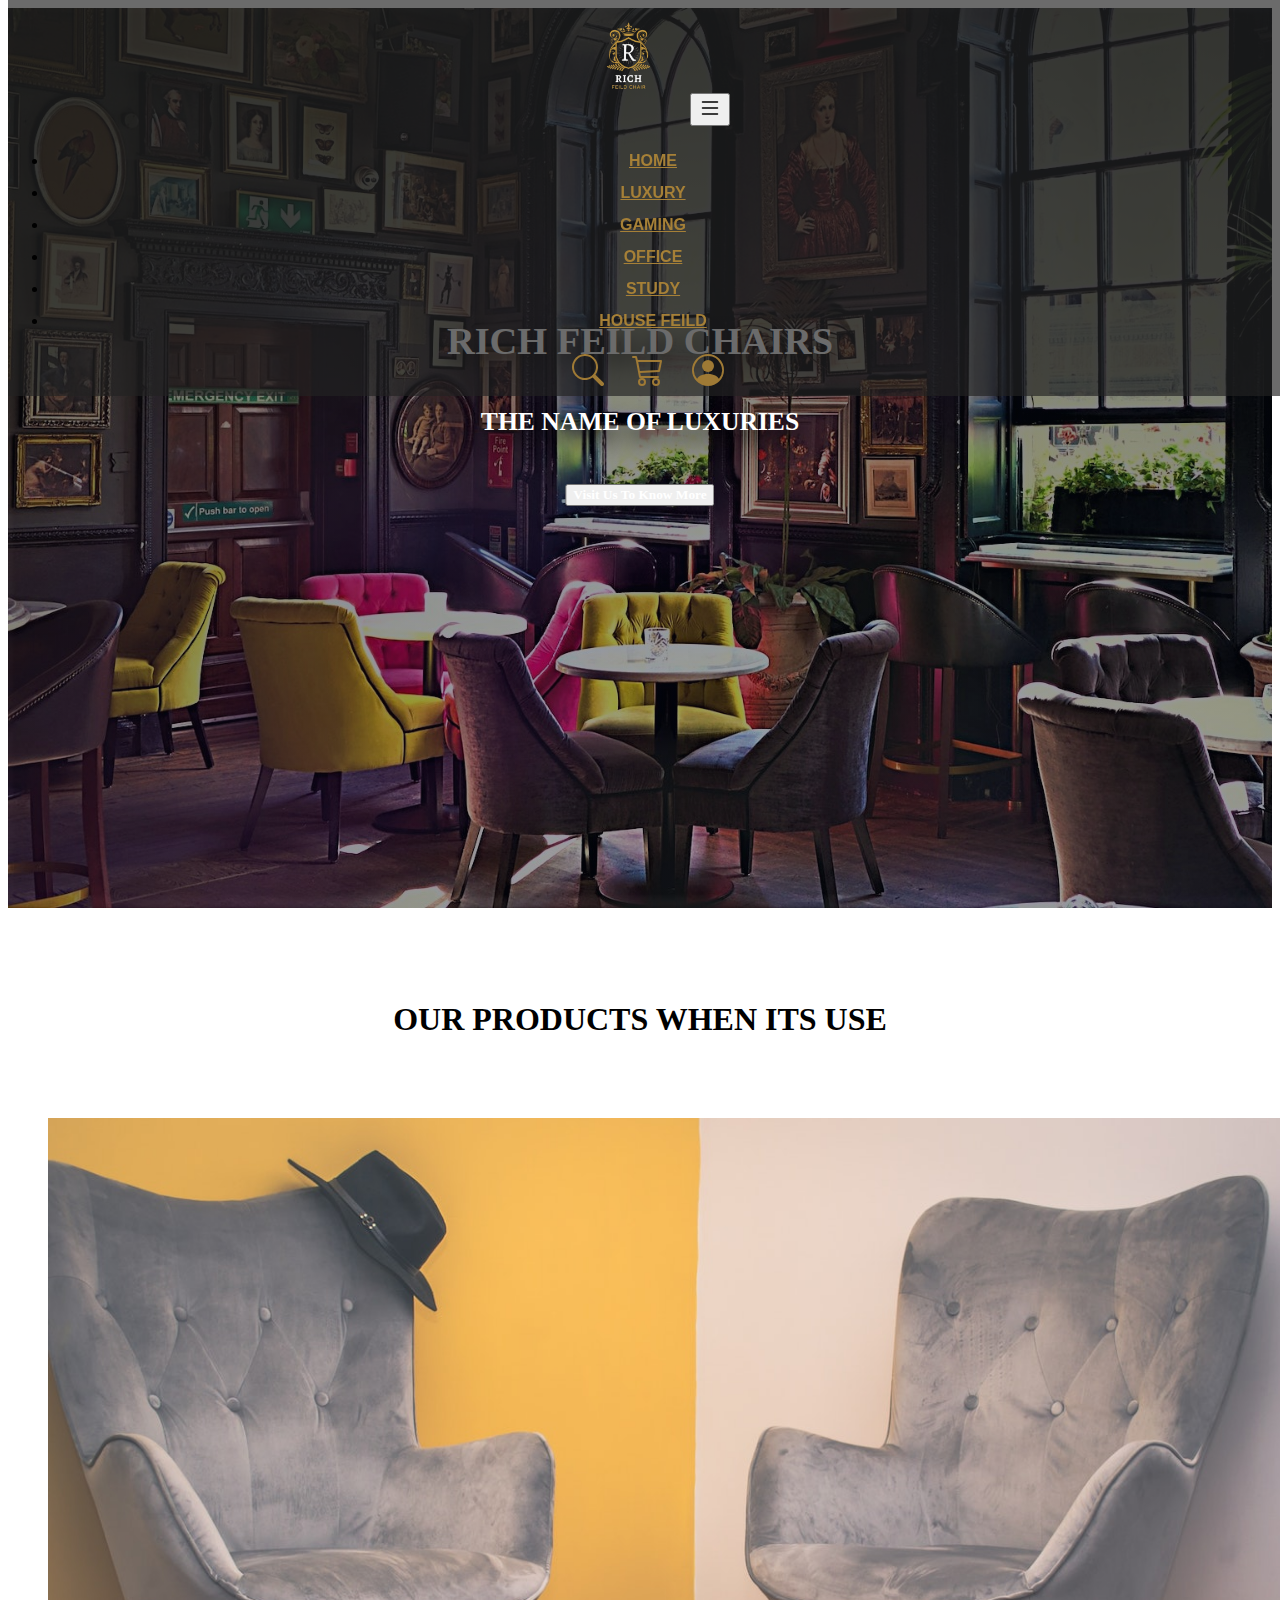
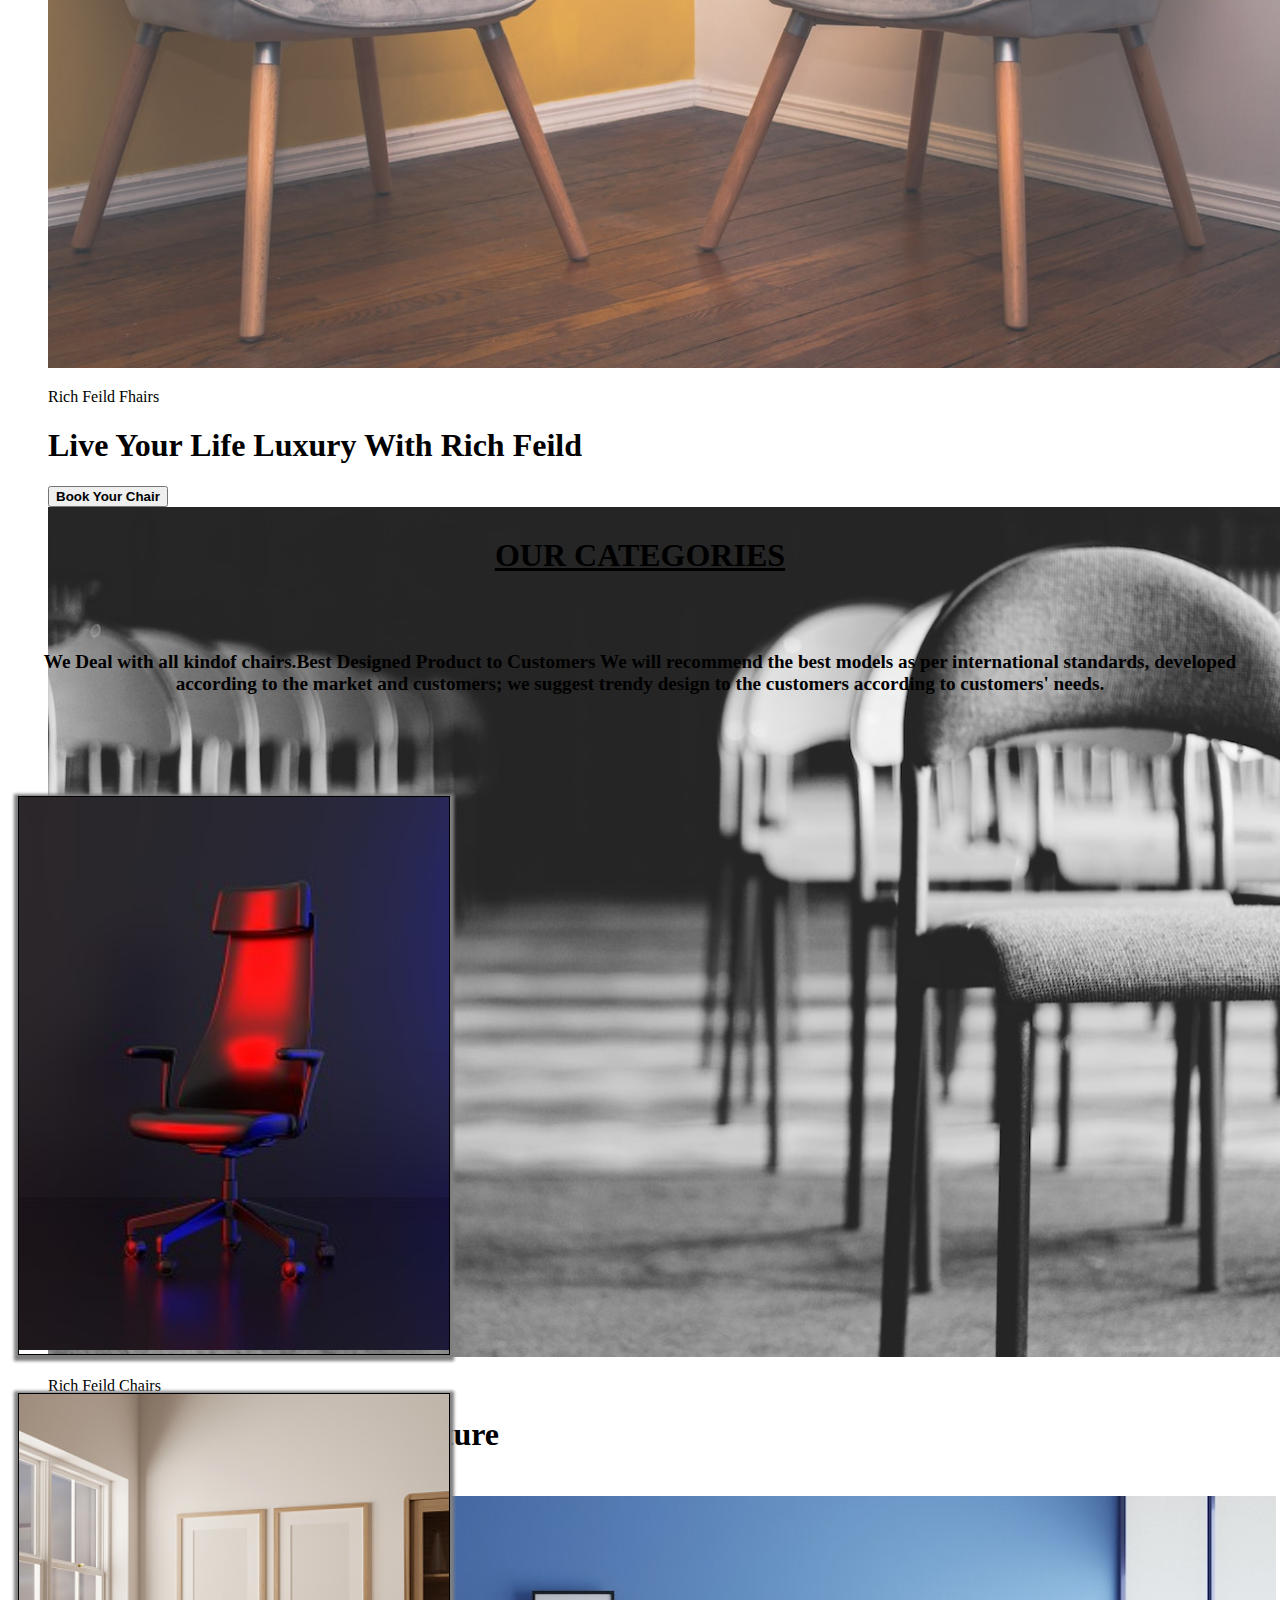
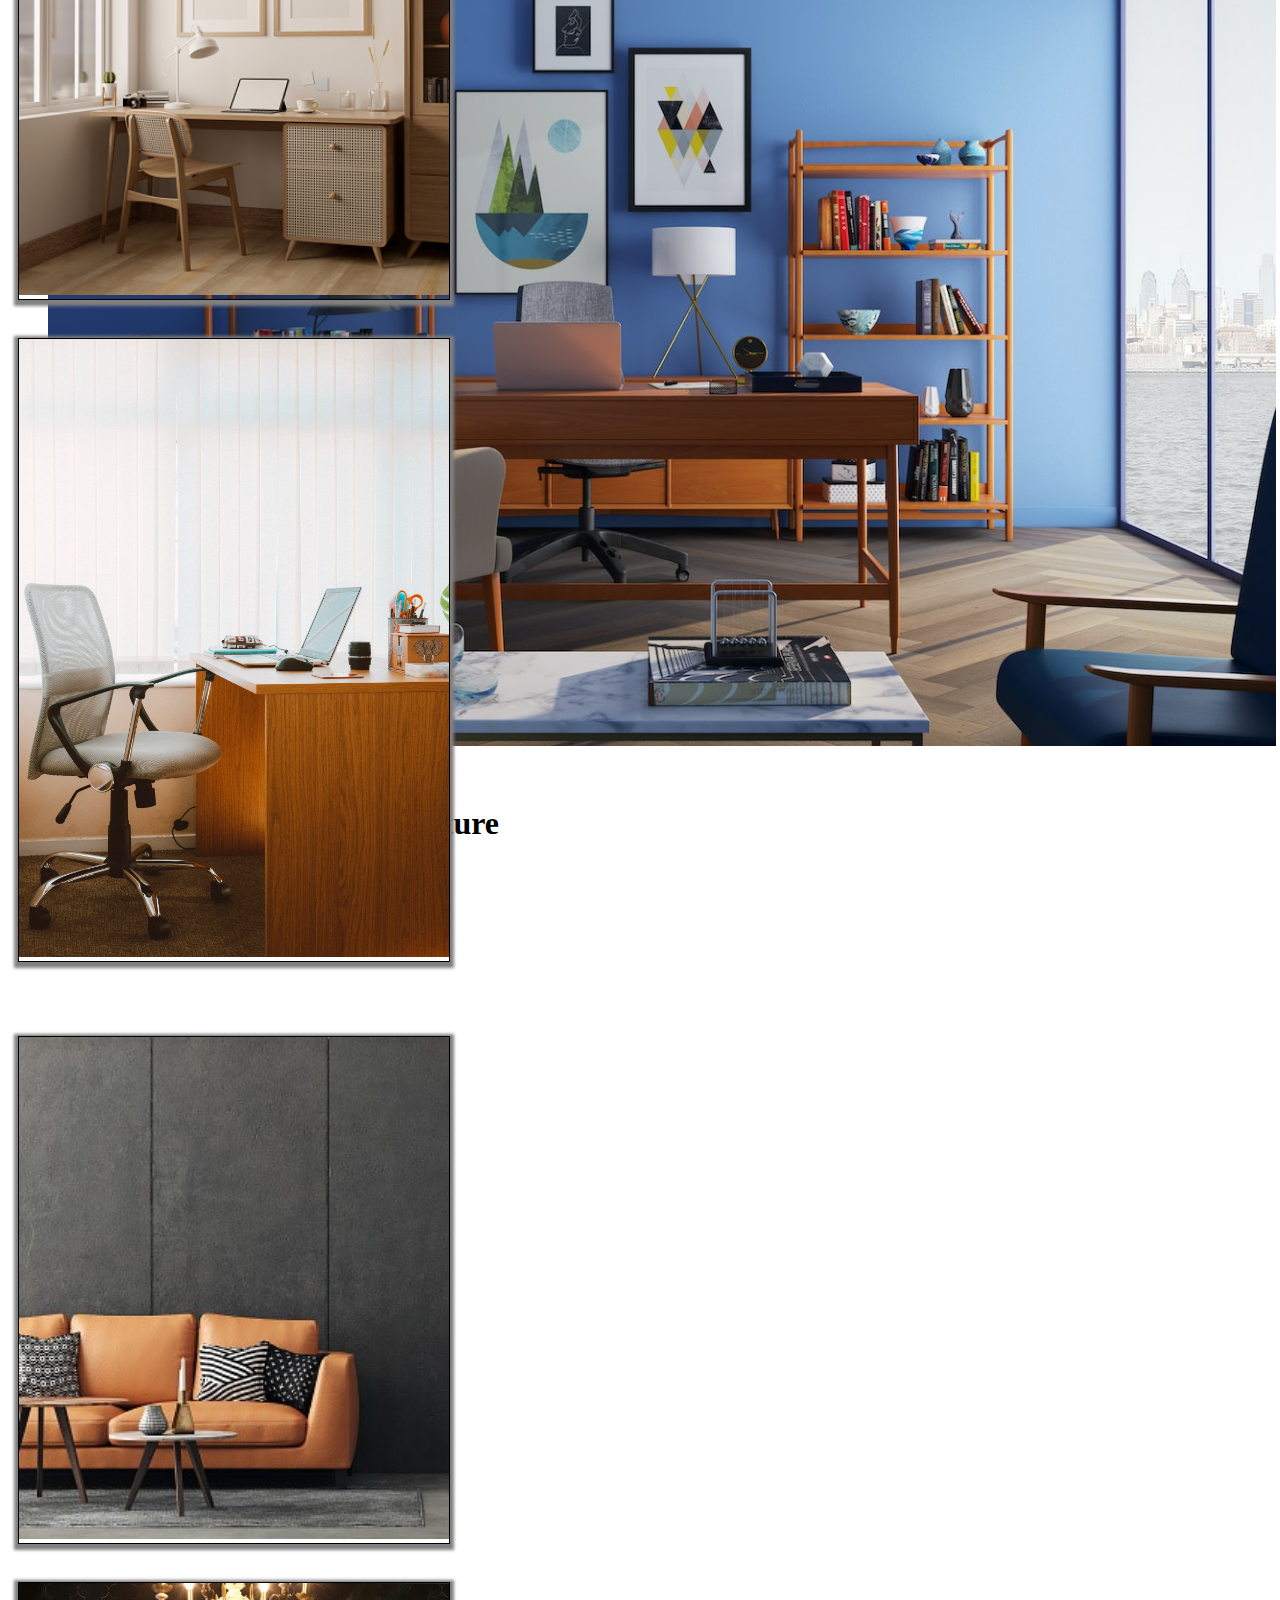
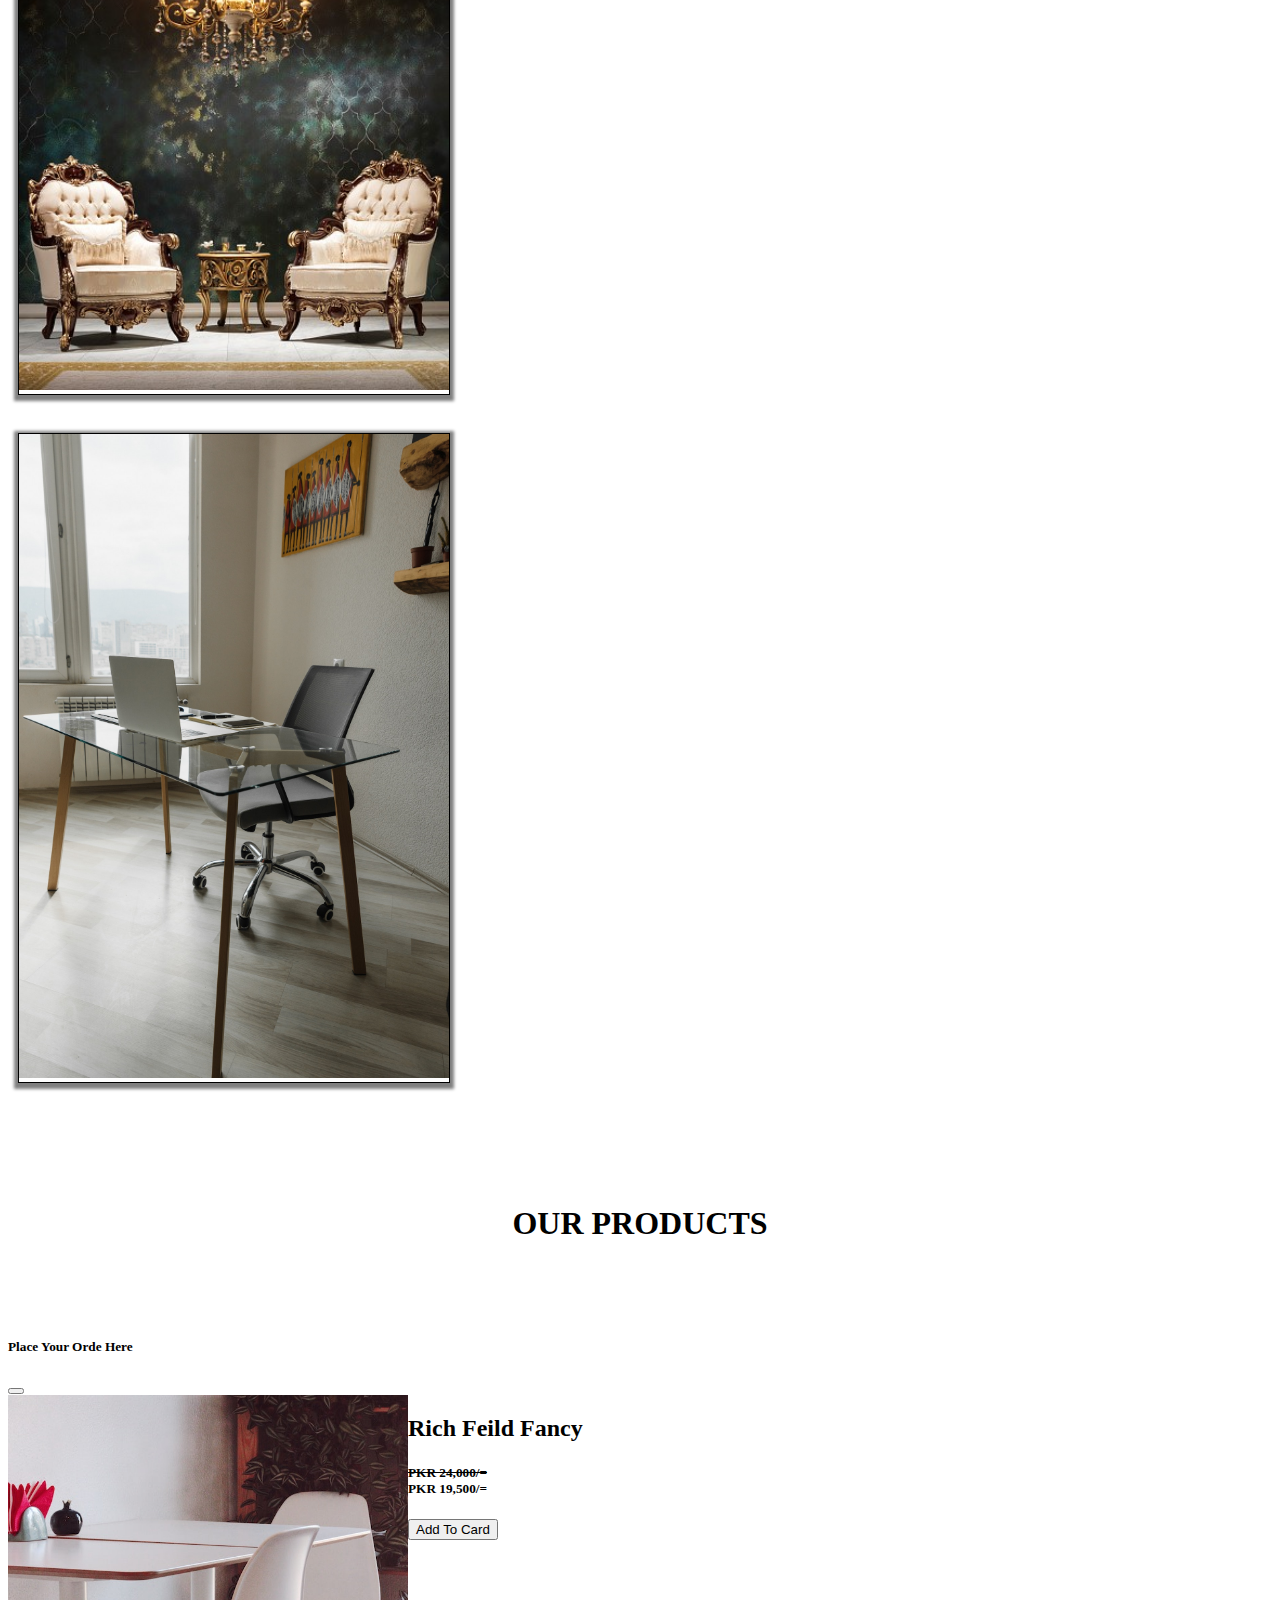
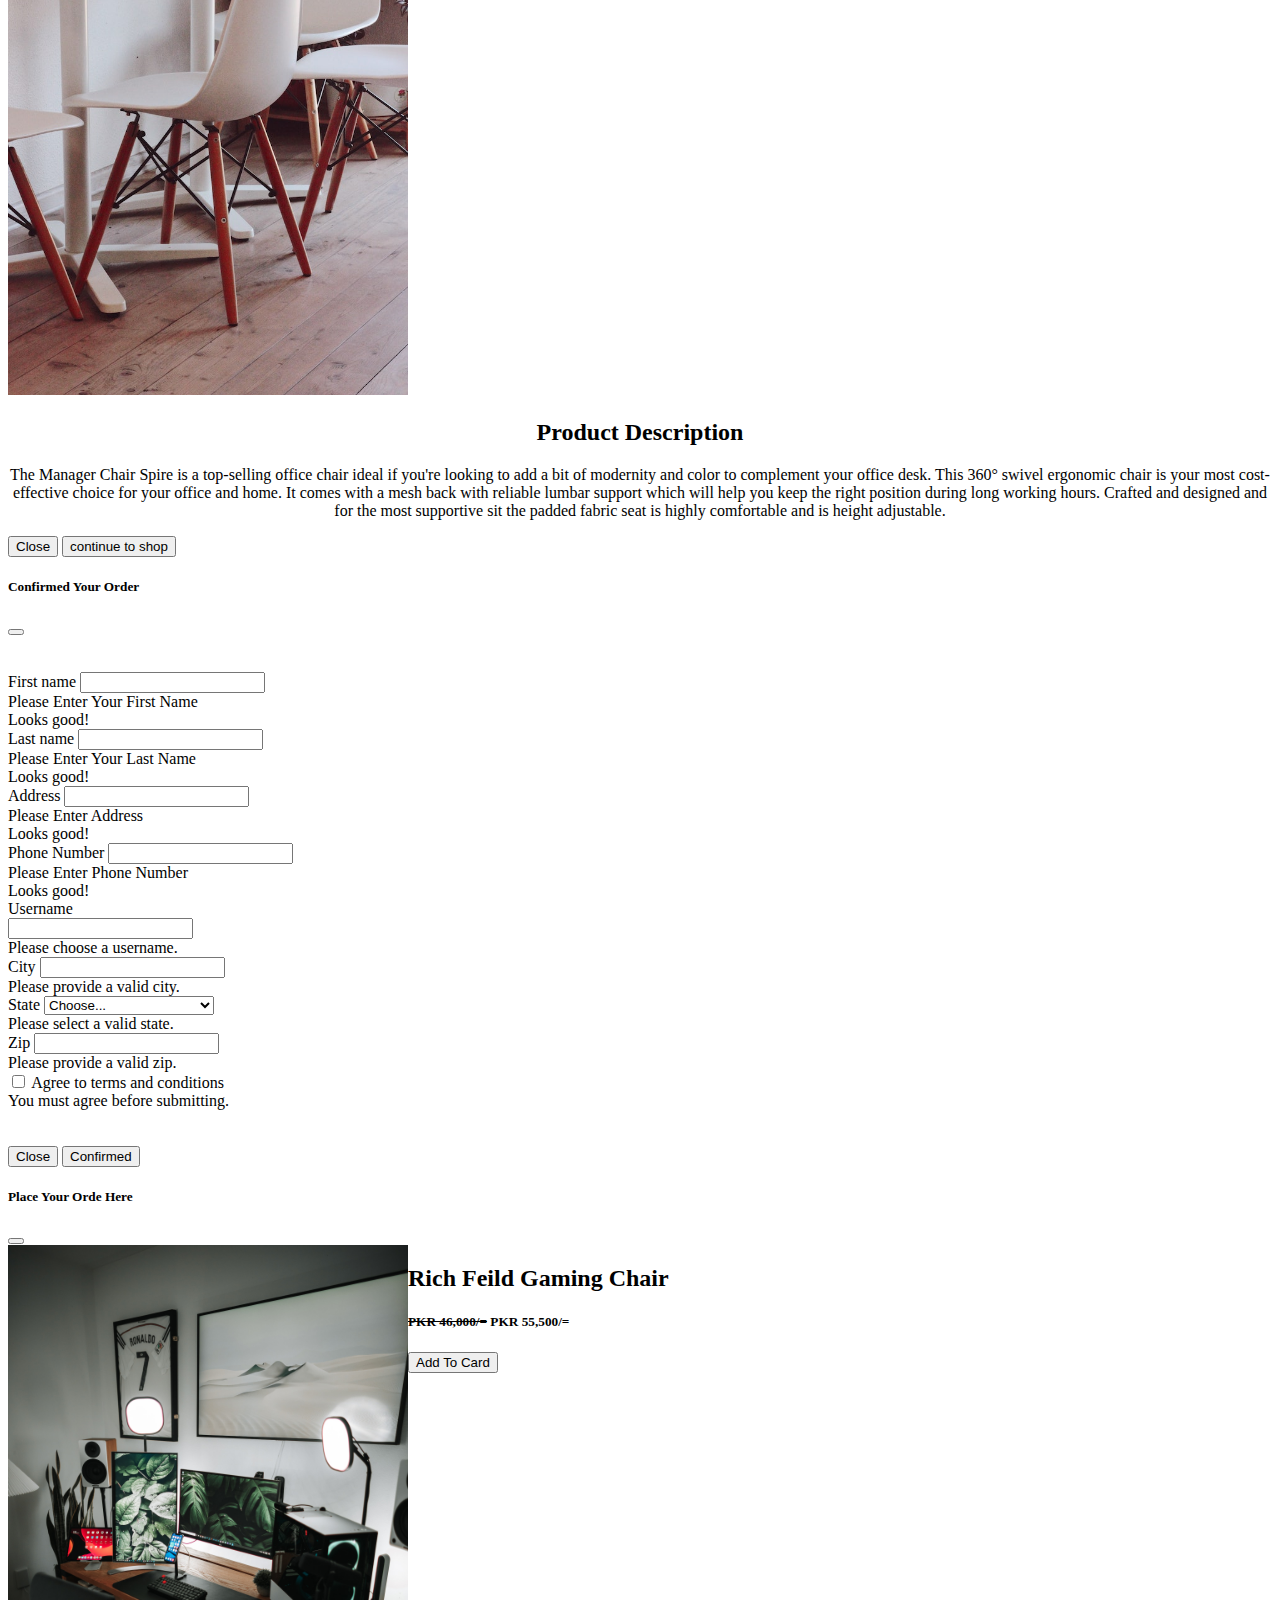
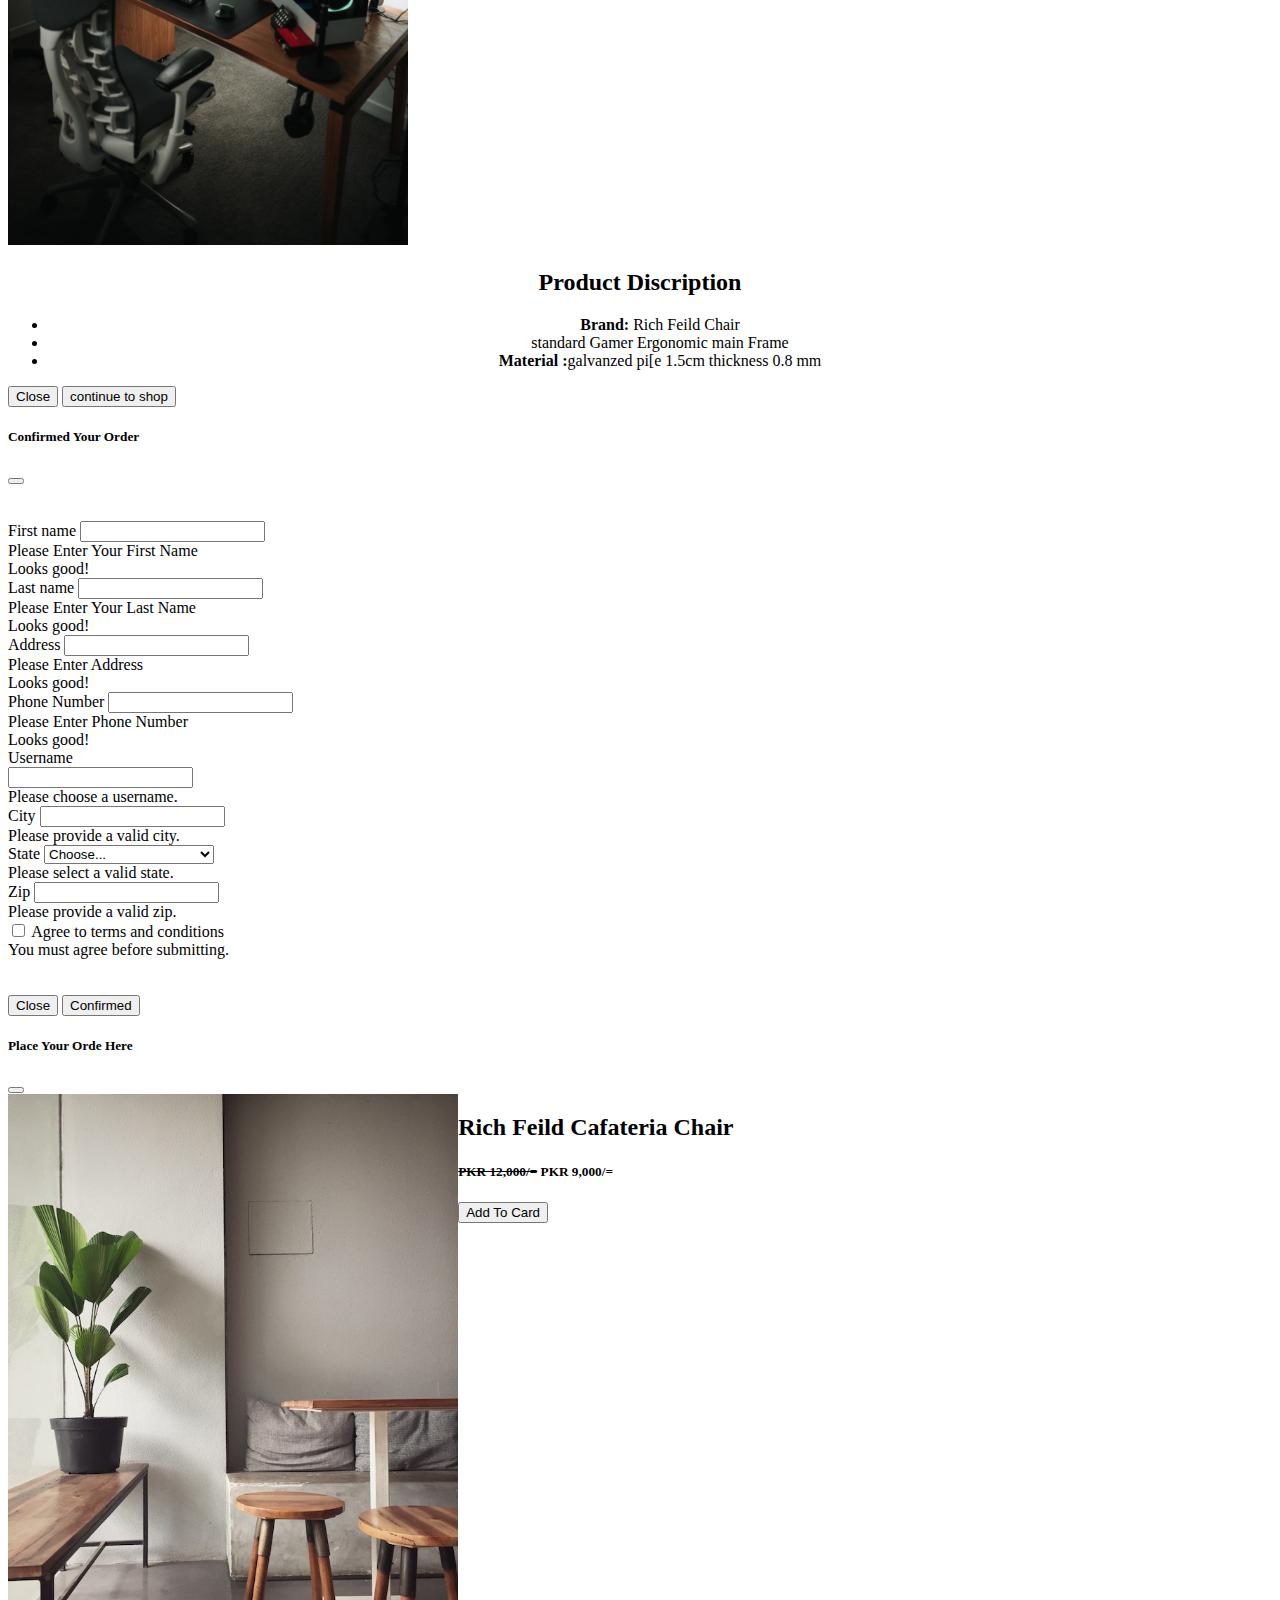
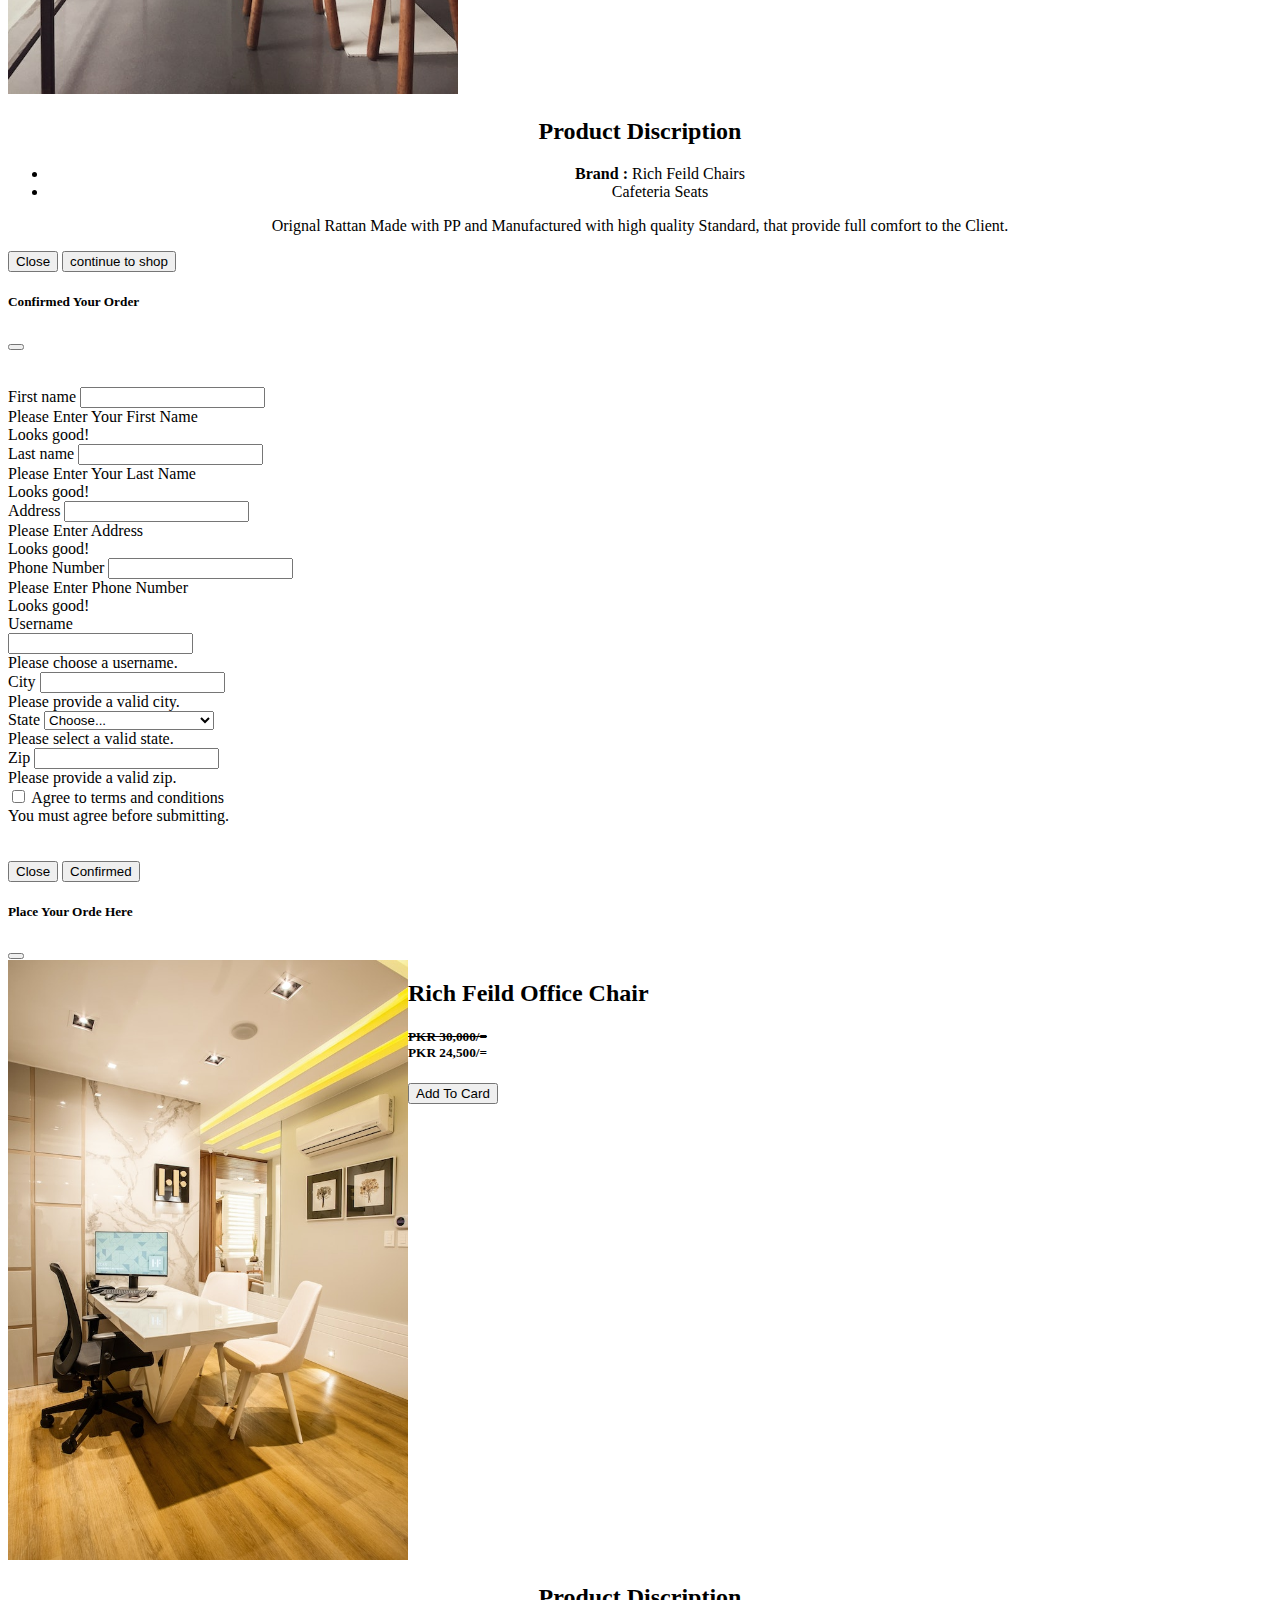
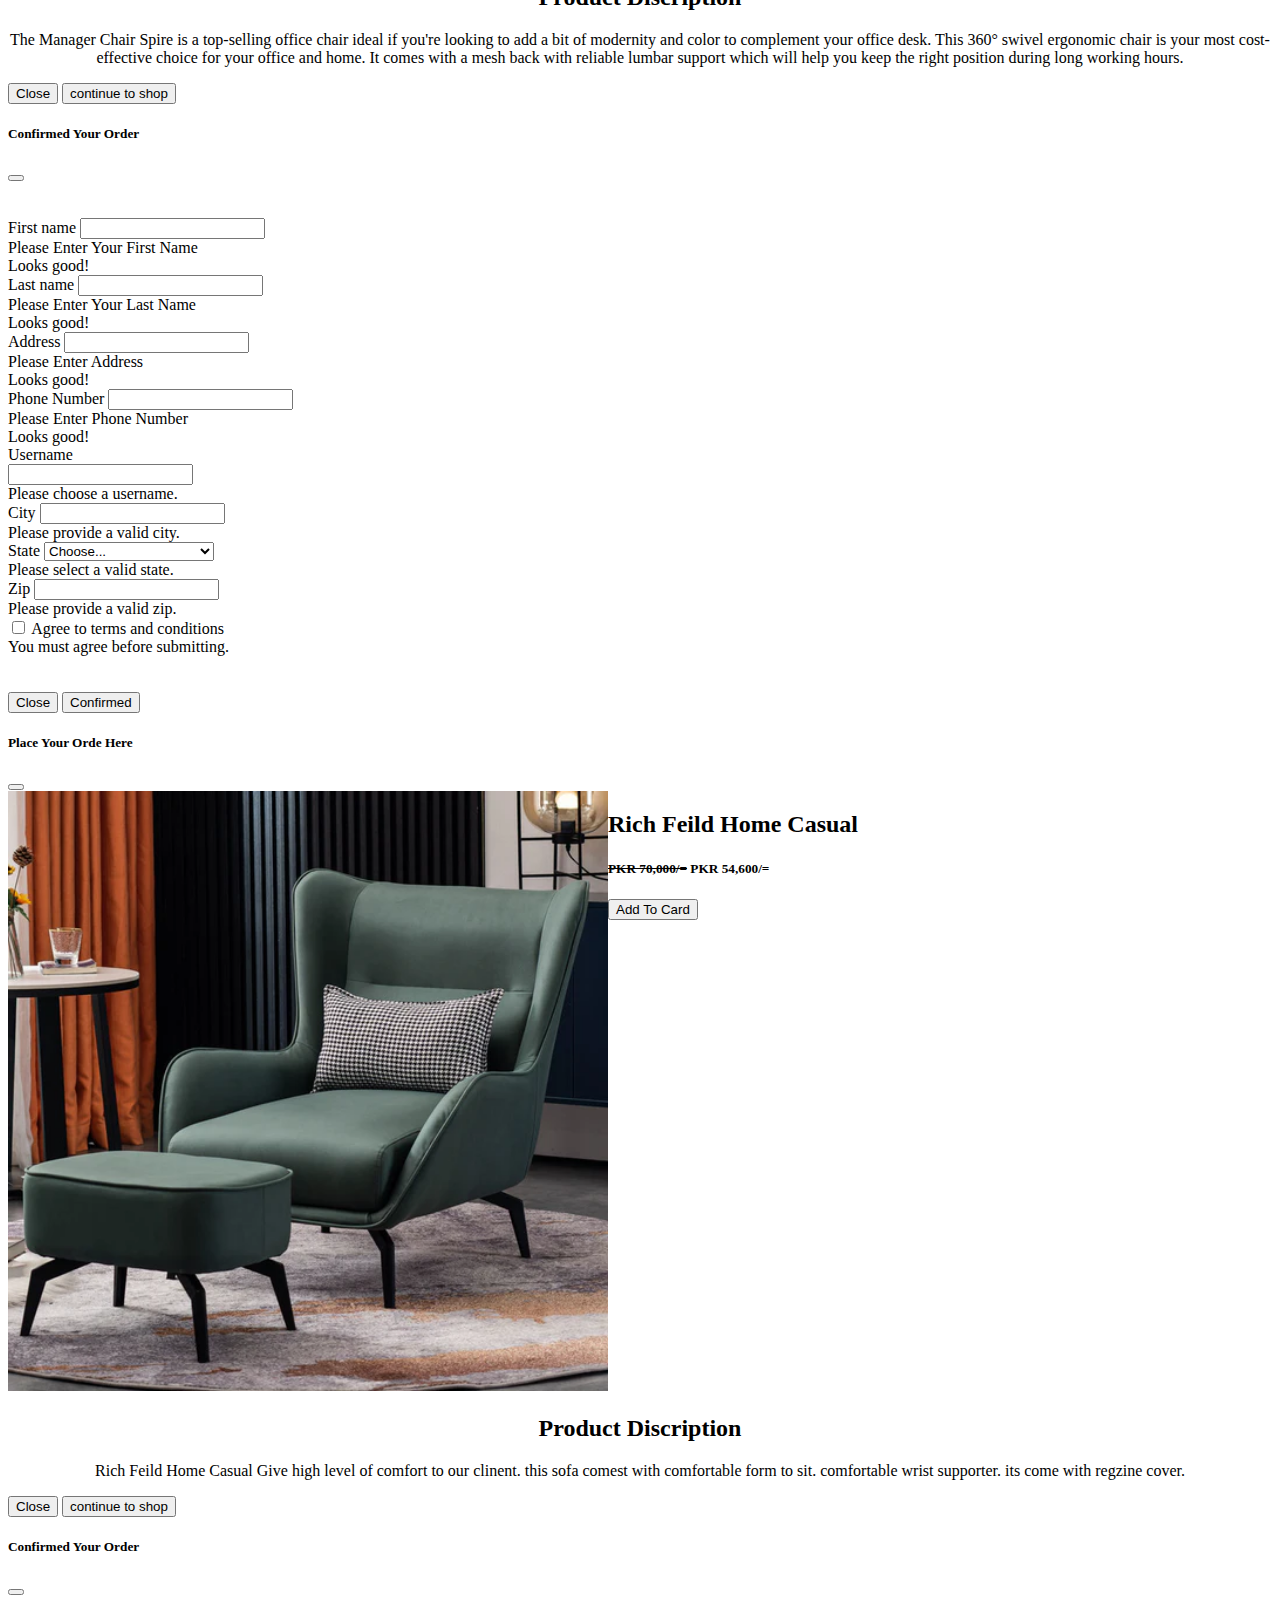
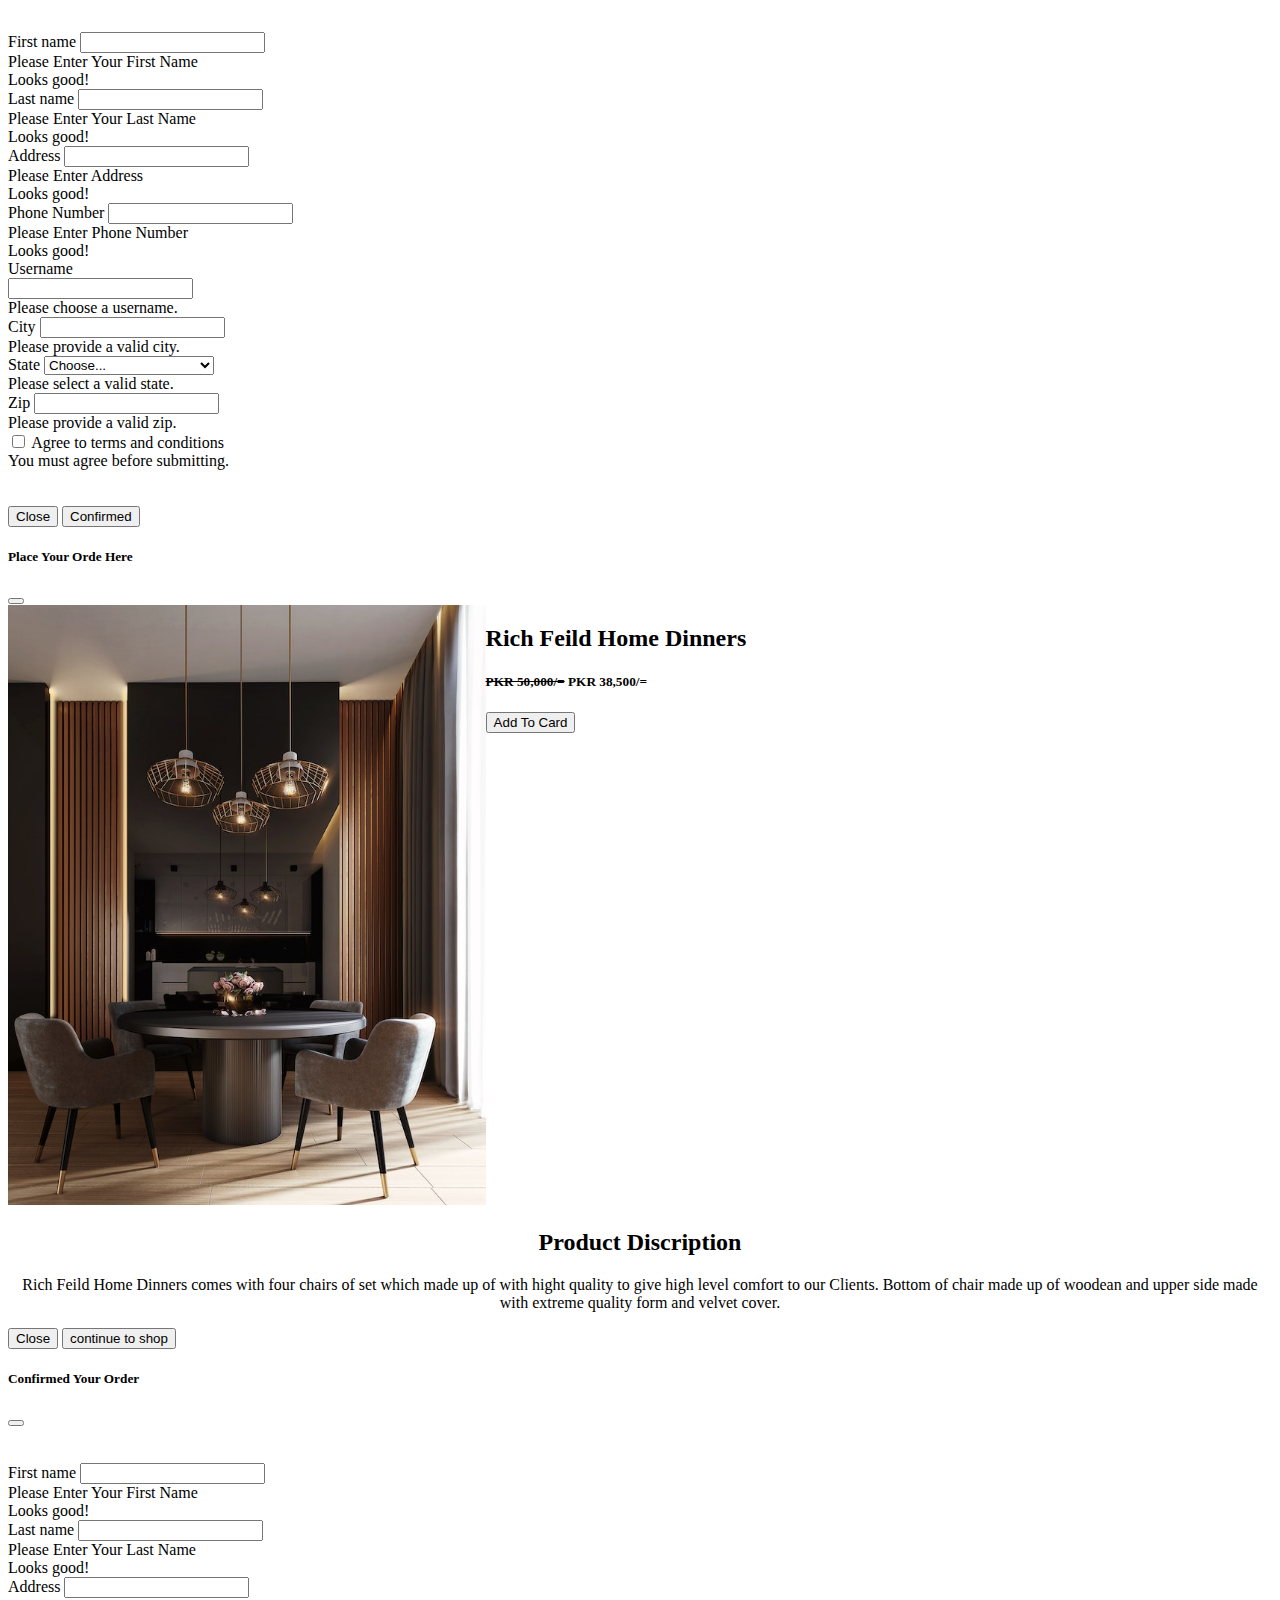
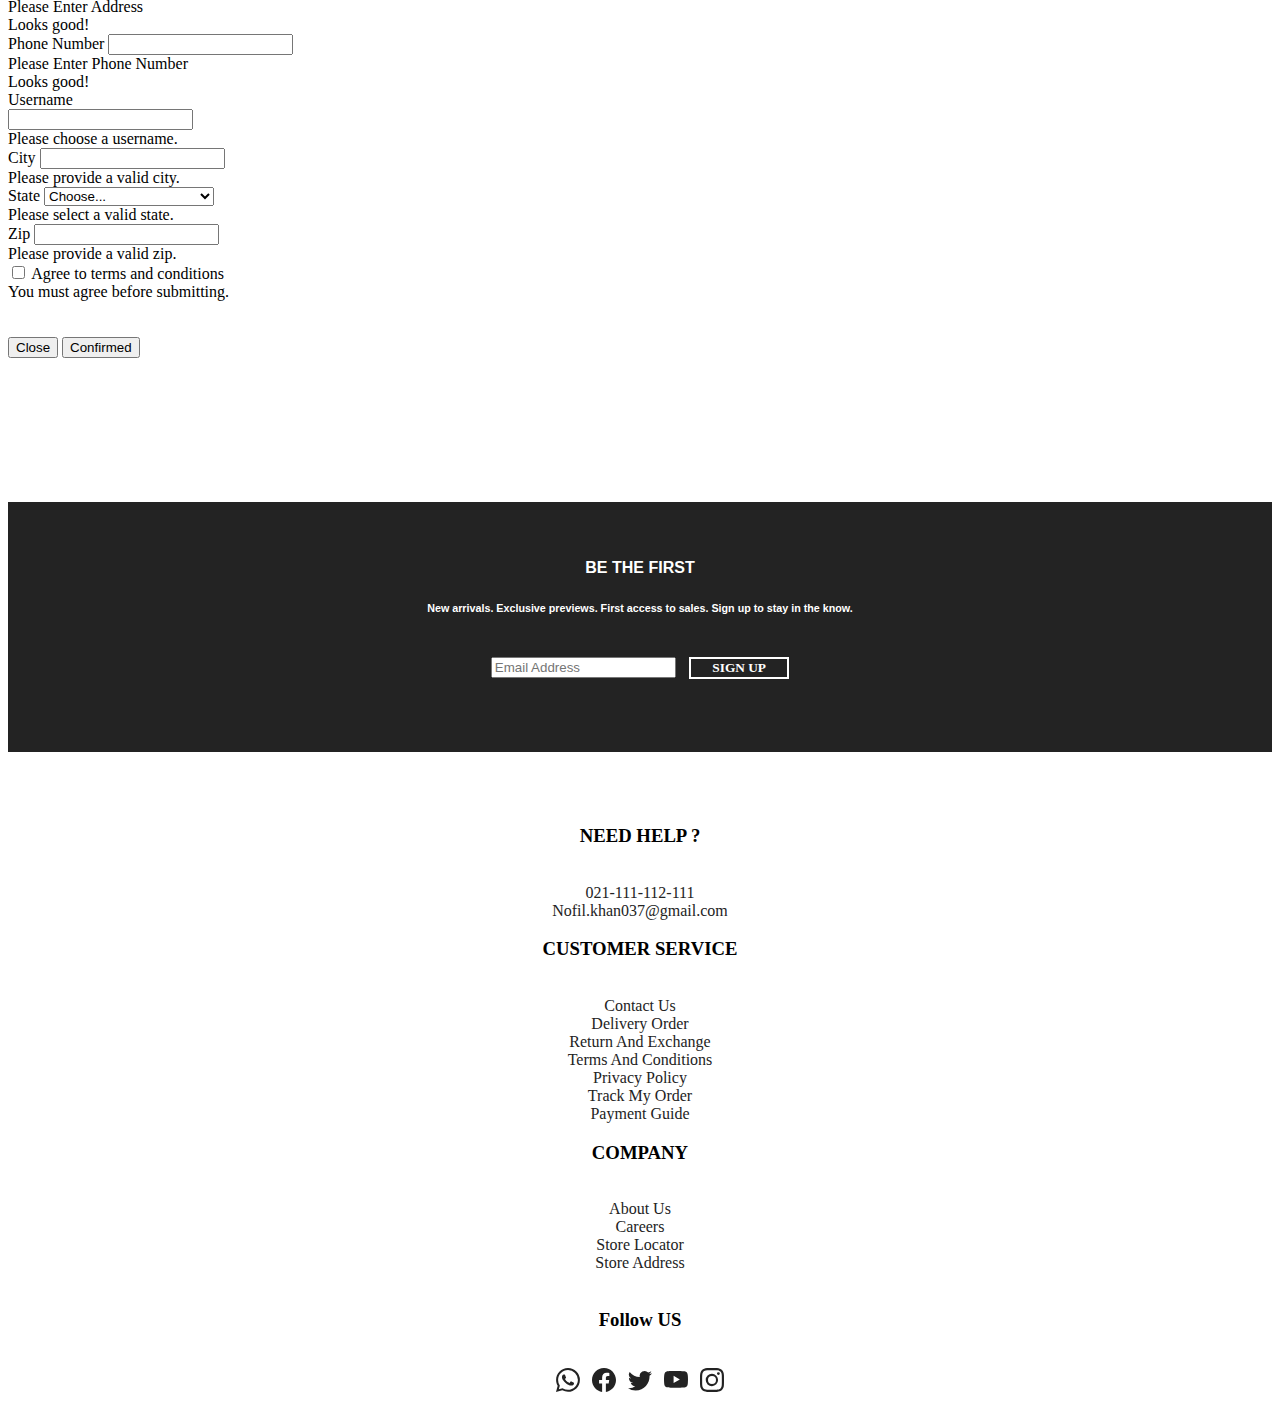
<file: index.html>
<!DOCTYPE html>
<html lang="en">

<head>
  <meta charset="UTF-8" />
  <meta http-equiv="X-UA-Compatible" content="IE=edge" />
  <meta name="viewport" content="width=device-width, initial-scale=1.0" />
  <link rel="stylesheet" href="./stylesheet.css" />
  <!-- BOOTSTRAP FONT  -->
  <!-- <link rel="stylesheet" href="https://cdn.jsdelivr.net/npm/bootstrap@5.0.2/dist/css/bootstrap.rtl.min.css" integrity="sha384-gXt9imSW0VcJVHezoNQsP+TNrjYXoGcrqBZJpry9zJt8PCQjobwmhMGaDHTASo9N" crossorigin="anonymous"> -->
  <link href="https://cdn.jsdelivr.net/npm/bootstrap@5.3.0-alpha1/dist/css/bootstrap.min.css" rel="stylesheet"
    integrity="sha384-GLhlTQ8iRABdZLl6O3oVMWSktQOp6b7In1Zl3/Jr59b6EGGoI1aFkw7cmDA6j6gD" crossorigin="anonymous" />
  <script src="https://cdn.jsdelivr.net/npm/bootstrap@5.3.0-alpha1/dist/js/bootstrap.bundle.min.js"
    integrity="sha384-w76AqPfDkMBDXo30jS1Sgez6pr3x5MlQ1ZAGC+nuZB+EYdgRZgiwxhTBTkF7CXvN"
    crossorigin="anonymous"></script>
  <title>Rich Feild Chair</title>
  <link rel="website icon" type="jpeg" href="./images/logo with background(1).jpeg">

  <!-- OWL links -->

  <link rel="stylesheet" href="https://cdnjs.cloudflare.com/ajax/libs/OwlCarousel2/2.3.4/assets/owl.carousel.css"
    integrity="sha512-UTNP5BXLIptsaj5WdKFrkFov94lDx+eBvbKyoe1YAfjeRPC+gT5kyZ10kOHCfNZqEui1sxmqvodNUx3KbuYI/A=="
    crossorigin="anonymous" referrerpolicy="no-referrer" />
  <link rel="stylesheet" href="https://cdnjs.cloudflare.com/ajax/libs/OwlCarousel2/2.3.4/assets/owl.theme.default.css"
    integrity="sha512-OTcub78R3msOCtY3Tc6FzeDJ8N9qvQn1Ph49ou13xgA9VsH9+LRxoFU6EqLhW4+PKRfU+/HReXmSZXHEkpYoOA=="
    crossorigin="anonymous" referrerpolicy="no-referrer" />
</head>

<body>
  <header class="header ">
    <br /><br /><br /><br /><br /><br />
    <br /><br /><br /><br /><br /><br />
    <h1 style="font-size: 3vw;">RICH FEILD CHAIRS</h1>
    <h3 style="font-size: 2vw;">THE NAME OF LUXURIES</h3>
    <a href="./AboutUs.html"><button class="btn btn-outline-light hero-btn"><strong> Visit Us To Know
          More</strong></button></a>
  </header>

  <nav class="navbar navbar-expand-lg my-navbar fixed-top" id="navbar">
    <div class="container">
      <span class="logo"> <img class="nav-brand" height="120px" src="./images/logo2.png" alt="ss" /></span>

      <button class="navbar-toggler" type="button" data-bs-toggle="collapse" data-bs-target="#navbarSupportedContent"
        aria-controls="navbarSupportedContent" aria-expanded="false" aria-label="Toggle navigation">
        <span class="navbar-toggler-icon"><svg xmlns="http://www.w3.org/2000/svg" width="24" height="24"
            fill="currentColor" class="bi bi-list" viewBox="0 0 16 16">
            <path fill-rule="evenodd"
              d="M2.5 12a.5.5 0 0 1 .5-.5h10a.5.5 0 0 1 0 1H3a.5.5 0 0 1-.5-.5zm0-4a.5.5 0 0 1 .5-.5h10a.5.5 0 0 1 0 1H3a.5.5 0 0 1-.5-.5zm0-4a.5.5 0 0 1 .5-.5h10a.5.5 0 0 1 0 1H3a.5.5 0 0 1-.5-.5z" />
          </svg></span>
      </button>
      <div class="collapse navbar-collapse " id="navbarSupportedContent">
        <ul class="navbar-nav mx-auto mb-2 mb-lg-0  navbar-ul">
          <li class="nav-item">
            <a class="nav-link" href="./index.html">HOME</a>
          </li>
          <li class="nav-item">
            <a class="nav-link" href="./huzaifa.html">LUXURY</a>
          </li>
          <li class="nav-item">
            <a class="nav-link" href="./Gaming.html">GAMING</a>
          </li>
          <li class="nav-item">
            <a class="nav-link" href="./officefile.html">OFFICE </a>
          </li>

          <li class="nav-item">
            <a class="nav-link" href="./study.html" tabindex="-1" aria-disabled="true">STUDY</a>
          </li>
          <li class="nav-item">
            <a class="nav-link" href="./khallad file.html">HOUSE FEILD </a>
          </li>

        </ul>
        <div class="svg-card">
          <a href="#">
            <svg xmlns="http://www.w3.org/2000/svg" width="32" height="32" fill="currentColor" class="bi bi-search"
              viewBox="0 0 16 16">
              <path
                d="M11.742 10.344a6.5 6.5 0 1 0-1.397 1.398h-.001c.03.04.062.078.098.115l3.85 3.85a1 1 0 0 0 1.415-1.414l-3.85-3.85a1.007 1.007 0 0 0-.115-.1zM12 6.5a5.5 5.5 0 1 1-11 0 5.5 5.5 0 0 1 11 0z" />
            </svg>
          </a>
          &nbsp;
          &nbsp;
          &nbsp;
          <a href="#">
            <svg xmlns="http://www.w3.org/2000/svg" width="32" height="32" fill="currentColor" class="bi bi-cart3 "
              id="svg-card" viewBox="0 0 16 16">
              <path
                d="M0 1.5A.5.5 0 0 1 .5 1H2a.5.5 0 0 1 .485.379L2.89 3H14.5a.5.5 0 0 1 .49.598l-1 5a.5.5 0 0 1-.465.401l-9.397.472L4.415 11H13a.5.5 0 0 1 0 1H4a.5.5 0 0 1-.491-.408L2.01 3.607 1.61 2H.5a.5.5 0 0 1-.5-.5zM3.102 4l.84 4.479 9.144-.459L13.89 4H3.102zM5 12a2 2 0 1 0 0 4 2 2 0 0 0 0-4zm7 0a2 2 0 1 0 0 4 2 2 0 0 0 0-4zm-7 1a1 1 0 1 1 0 2 1 1 0 0 1 0-2zm7 0a1 1 0 1 1 0 2 1 1 0 0 1 0-2z" />
            </svg></a>
          &nbsp;
          &nbsp;
          &nbsp;
          <a href="./form.html"><svg xmlns="http://www.w3.org/2000/svg" width="32" height="32" fill="currentColor"
              class="bi bi-person-circle" viewBox="0 0 16 16">
              <path d="M11 6a3 3 0 1 1-6 0 3 3 0 0 1 6 0z" />
              <path fill-rule="evenodd"
                d="M0 8a8 8 0 1 1 16 0A8 8 0 0 1 0 8zm8-7a7 7 0 0 0-5.468 11.37C3.242 11.226 4.805 10 8 10s4.757 1.225 5.468 2.37A7 7 0 0 0 8 1z" />
            </svg></a>
        </div>
      </div>
    </div>
  </nav>


  <!-- NAVBAR ENDS HERE -->

  <br /><br />
  <br /><br />

  <!-- TOP CAROUSEL -->
  <!-- FIRST  CAROUSEL WORKS STARTS  -->

  <div class="image-1">
    <h1>OUR PRODUCTS WHEN ITS USE</h1>
  </div>
  <br />
  <div class="container-fluid">
    <div class="image">
      <div class="picture lg-3 md-6 sm-12">

        <div id="carouselExampleIndicators" class="carousel slide" data-bs-ride="carousel">
          <div class="carousel-inner">
            <div class="carousel-item active">
              <img height="850px" src="./images/for top carousel.jpg" class="d-block w-100" alt="..." />
              <div class="carousel-caption top-0 mt-5  d-none d-md-block">
                <p class="mt-5 fs-3 text-uppercase">Rich Feild Fhairs</p>
                <h1 class="display-1 mt-5 fw-bold">Live Your Life Luxury With Rich Feild </h1>
                <button width="150px" class="btn btn-secondary px-4 py-2 mt-5"><strong> Book Your
                    Chair</strong></button>
              </div>
            </div>
            <div class="carousel-item">
              <img height="850px" src="./images/top carousel.jpg" class="d-block w-100" alt="..." />
              <div class="carousel-caption top-0 mt-5  d-none d-md-block">
                <p class="mt-5 fs-3 text-uppercase">Rich Feild Chairs</p>
                <h1 class="display-1 mt-5 fw-bold">we deal with all kind of furniture</h1>
                <button width="150px" class="btn btn-light px-4 py-2 mt-5 dabba"><strong> Book Your
                    Chair</strong></button>
              </div>
            </div>
            <div class="carousel-item">
              <img height="850px" src="./images/top carousel-3.jpg" class="d-block w-100" alt="..." />
              <div class="carousel-caption top-0 mt-5  d-none d-md-block">
                <p class="mt-5 fs-3 text-uppercase">Rich Feild Chairs</p>
                <h1 class="display-1 mt-5 fw-bold">we deal with all kind of furniture</h1>
                <button width="150px" class="btn btn-primary px-4 py-2 mt-5 dabba"><strong> Book Your
                    Chair</strong></button>
              </div>
            </div>
          </div>
          <button class="carousel-control-prev" type="button" data-bs-target="#carouselExampleIndicators"
            data-bs-slide="prev">
            <span class="carousel-control-prev-icon" aria-hidden="true"></span>
            <span class="visually-hidden">Previous</span>
          </button>
          <button class="carousel-control-next" type="button" data-bs-target="#carouselExampleIndicators"
            data-bs-slide="next">
            <span class="carousel-control-next-icon" aria-hidden="true"></span>
            <span class="visually-hidden">Next</span>
          </button>


        </div>

      </div>
    </div>
  </div>
  <!-- FIRST CAROUSEL WORK ENDS HERE -->

  <br />
  <br />
  <br />
  <br />
  <br />
  <br />

  <!-- CATAGERIES WORK START HERE -->

  <div class="container-fluid">
    <div class="hh">
      <h1>OUR CATEGORIES</h1>
      <br />
      <br />
      <p>
        <strong> We Deal with all kindof chairs.Best Designed Product to Customers We
          will recommend the best models as per international standards,
          developed <br />
          according to the market and customers; we suggest trendy design to the
          customers according to customers' needs.</strong>
      </p>
    </div>
  </div>

  <!-- CARDS STARTS -->

  <div class="center">
    <br /><br />
    <br /><br />

    <div class="container">
      <div class="card-group">
        <div class="card" style="width: 27rem;">
          <img src="./images/istockhome gaming.jpg" class="card-img-top" alt="...">
          <div class="card-body">
            <h3 class="card-title">GAMING CHAIR</h3>
            <p class="card-text"> <strong> Best Designed Product to Customers We will recommend the best
                models as per international standards, developed according to
                the market and customers.</strong>
            </p>
            <a href="./Gaming.html"> <button class="btn btn-secondary">VISIT NOW</button></a>
          </div>
        </div>
        &nbsp;
        &nbsp;
        &nbsp;

        <div class="card" style="width: 27rem;">
          <img src="./images/study istock.jpg" class="card-img-top" alt="...">
          <div class="card-body">
            <h3 class="card-title">STUDY CHAIR</h3>
            <p class="card-text"> <strong> This card has supporting text below as a natural lead-in to
                additional content.</strong>
            </p>
            <a href="./study.html"><button class="btn btn-secondary">VISIT NOW</button></a>

          </div>
        </div>
        &nbsp;
        &nbsp;
        &nbsp;
        <div class="card" style="width: 27rem;">
          <img src="./images/pexels 2.jpeg" class="card-img-top" alt="...">
          <div class="card-body">
            <h3 class="card-title">OFFICE CHAIR</h3>
            <p class="card-text"> <strong>This is a wider card with supporting text below as a natural
                lead-in to additional content. This card has even longer content
                than the first to show that equal height action.</strong>
            </p>
            <a href="./officefile.html"> <button class="btn btn-secondary">VISIT NOW</button></a>
          </div>
        </div>
      </div>
    </div>

    <br>


    <!-- SECOND CARDS -->

    <div class="center">
      <br /><br />
      <div class="container">
        <div class="card-group">
          <div class="card" style="width: 27rem;">
            <img src="./images/istock home casual2.jpg" class="card-img-top" alt="...">
            <div class="card-body">
              <h3 class="card-title">HOUSE FEILD</h3>
              <p class="card-text"> <strong>This is a wider card with supporting text below as a natural
                  lead-in to additional content. This content is a little bit
                  longer.</strong>
              </p>
              <a href="./khallad file.html"> <button class="btn btn-secondary">VISIT NOW</button></a>
            </div>
          </div>
          &nbsp;
          &nbsp;
          &nbsp;

          <div class="card" style="width: 27rem;">
            <img src="./images/istock luxury2.jpg" class="card-img-top" alt="...">
            <div class="card-body">
              <h3 class="card-title"> LUXURIES</h3>
              <p class="card-text"> <strong> This card has supporting text below as a natural lead-in to
                  additional content.</strong>
              </p>
              <a href="huzaifa.html"> <button class="btn btn-secondary">VISIT NOW</button></a>
            </div>
          </div>
          &nbsp;
          &nbsp;
          &nbsp;
          <div class="card" style="width: 27rem;">
            <img src="./images/office second.jpg" class="card-img-top" alt="...">
            <div class="card-body">
              <h3 class="card-title">OFFICE CHIAR</h3>
              <p class="card-text"> <strong> This is a wider card with supporting text below as a natural
                  lead-in to additional content.</strong>
              </p>
              <a href="./officefile.html"> <button class="btn btn-secondary">VISIT NOW</button></a>
            </div>
          </div>
        </div>
      </div>


      <!-- CARDS ENDS -->

      <!-- CATAGERIES  WORK ENDS HERE -->

      <br>
      <br>
      <br>
      <br>
      <br>

      <!-- OWL WORK START HERE -->

      <div class="owl-h1">
        <h1>OUR PRODUCTS</h1>
      </div>
      <br>
      <br>
      <br>
      <!-- OWL CAROUSEL STARTS -->
      <div class="container">
        <div class="owl-carousel owl-theme">
          <div class="item">
            <div class="card" style="height: 475px;">
              <img src="./images/fancy chairs.jpg" class="card-img-top" alt="OWL-1">
              <div class="card-body">
                <h5 class="card-title">Fancy Chair</h5>
                <p class="card-text"><b>Some quick example text to build on the card title and make up the bulk of the
                    card's content. </b></p>
                <!-- <button type="button" class="btn btn-secondary" data-bs-toggle="modal" data-bs-target="#exampleModalToggle1">
            Shop Now
            </button> -->
                <button type="button" class="btn btn-secondary mt-3" data-bs-toggle="modal" href="#exampleModalToggle1"
                  role="button">Shop Now</button role="button">

              </div>
            </div>
          </div>
          <!-- OWL-1 ENDS -->

          <!-- OWL-2 STARTS -->
          <div class="item">
            <div class="card" style=" height: 475px;">
              <img src="./images/gmaing chair.jpg" class="card-img-top" alt="OWL-2">
              <div class="card-body">
                <h5 class="card-title">Gaming Chair</h5>
                <p class="card-text"><b> Some quick example text to build on the card title and make up the bulk of the
                    card's content.</b></p>
                <button type="button" class="btn btn-secondary mt-3" data-bs-toggle="modal" href="#exampleModalToggle3"
                  role="button">Shop Now</button role="button">
              </div>
            </div>
          </div>
          <!-- OWL-2 -->

          <!-- OWL-3 -->
          <div class="item">
            <div class="card" style="height: 475px;">
              <img src="./images/get.jpg" class="card-img-top" alt="nnn">
              <div class="card-body">
                <h5 class="card-title">Cafeteria Chairs </h5>
                <p class="card-text"><b>Some quick example text to build on the card title and make up the bulk of the
                    card's content. </b></p>
                <button type="button" class="btn btn-secondary mt-3" data-bs-toggle="modal" href="#exampleModalToggle4"
                  role="button">Shop Now</button role="button">
              </div>
            </div>
          </div>
          <!-- OWL-3 ENDS -->

          <!-- OWL-4 -->
          <div class="item">
            <div class="card" style="height: 475px;">
              <img src="./images/office luxuries.jpg" class="card-img-top" alt="nnn">
              <div class="card-body">
                <h5 class="card-title">Office Chairs</h5>
                <p class="card-text"><b> Some quick example text to build on the card title and make up the bulk of the
                    card's content.</b></p>
                <button type="button" class="btn btn-secondary mt-3" data-bs-toggle="modal" href="#exampleModalToggle5"
                  role="button">Shop Now</button role="button">
              </div>
            </div>

          </div>
          <!-- OWL-4 ENDS -->

          <!-- OWL-5 -->
          <div class="item">
            <div class="card" style="height: 475px;">
              <img src="./images/luxuryhome.webp" class="card-img-top" alt="nnn">
              <div class="card-body">
                <h5 class="card-title">Home Luxury</h5>
                <p class="card-text"><b> Some quick example text to build on the card title and make up the bulk of the
                    card's content.</b></p>
                <button type="button" class="btn btn-secondary mt-3" data-bs-toggle="modal" href="#exampleModalToggle6"
                  role="button">Shop Now</button role="button">

              </div>
            </div>
          </div>
          <!-- OWL-5 ENDS -->

          <!-- OWL-6  -->
          <div class="item">
            <div class="card" style="height: 475px;">
              <img src="./images/home catag.jpg" class="card-img-top" alt="nnn">
              <div class="card-body">
                <h5 class="card-title">Home Casual</h5>
                <p class="card-text"><b> Some quick example text to build on the card title and make up the bulk of the
                    card's content.</b></p>
                <button type="button" class="btn btn-secondary mt-3" data-bs-toggle="modal" href="#exampleModalToggle7"
                  role="button">Shop Now</button role="button">

              </div>
            </div>
          </div>
        </div>
      </div>

      <!-- OWL- ENDS -->

      <!-- OWL-1 MODAL START  -->

      <div class="modal fade mt-3" id="exampleModalToggle1" aria-hidden="true" aria-labelledby="exampleModalToggle"
        tabindex="-1">
        <div class="modal-dialog modal-xl ">
          <div class="modal-content">
            <div class="modal-header">
              <h5 class="modal-title" id="exampleModalToggleLabel"><strong> Place Your Orde Here</strong></h5>
              <button type="button" class="btn-close" data-bs-dismiss="modal" aria-label="Close"></button>
            </div>
            <div class="modal-body">
              <div class="container">
                <div class="row">
                  <div class="col-lg-6"></div>
                  <!-- FIRST CAROUSEL -->

                  <img height="600px" width="400px" src="./images/fancy chairs.jpg" alt="">
                </div>

                <!-- FIRST CAROUSEL ENDS -->

              </div>
              <div class="tuba-chair">
                <h2>Rich Feild Fancy</h2>
                <h5><del>PKR 24,000/=</del><br> PKR 19,500/=</h5>
                <button class="btn btn-light  ">Add To Card</button>
              </div>
            </div>
            <div class="container">
              <div class="about">
                <h2>Product Description</h2>
                <p>
                  The Manager Chair Spire is a top-selling office chair ideal if you're looking to add a bit of
                  modernity and color to complement your office desk. This 360° swivel ergonomic chair is your most
                  cost-effective choice for your office and home. It comes with a mesh back with reliable lumbar support
                  which will help you keep the right position during long working hours. Crafted and designed and for
                  the most supportive sit the padded fabric seat is highly comfortable and is height adjustable.
                </p>
              </div>
            </div>
            <div class="modal-footer">
              <button class="btn btn-light" data-bs-dismiss="modal" data-bs-toggle="">Close</button>
              <button class="btn btn-dark" data-bs-target="#exampleModalToggle2" data-bs-toggle="modal"
                data-bs-dismiss="modal">continue to shop</button>
            </div>
          </div>
        </div>
      </div>
      <!-- FIRST MODAL ENDS -->

      <!-- SECOND MODAL START -->
      <div class="modal fade mt-5" id="exampleModalToggle2" aria-hidden="true"
        aria-labelledby="exampleModalToggleLabel2" tabindex="-1">
        <div class="modal-dialog modal-xl mt-5">
          <div class="modal-content">
            <div class="modal-header">
              <h5 class="modal-title" id="exampleModalToggleLabel2"><strong> Confirmed Your Order</strong></h5>
              <button type="button" class="btn-close" data-bs-dismiss="modal" aria-label="Close"></button>
            </div>
            <div class="modal-body-2">
              <div class="container">
                <div class="row">
                  <div class="col-lg-6">

                    <!-- FORM START HERE  -->
                    <!-- VALIDATION FORM ENDS-->

                    <br>
                    <br>

                    <form class="row g-3 needs-validation mx-auto" novalidate>
                      <div class="col-md-4">
                        <label for="validationCustom01" class="form-label">First name</label>
                        <input type="text" class="form-control" id="validationCustom01" required>
                        <div class="invalid-feedback">
                          Please Enter Your First Name
                        </div>
                        <div class="valid-feedback">
                          Looks good!
                        </div>
                      </div>
                      <div class="col-md-4">
                        <label for="validationCustom02" class="form-label">Last name</label>
                        <input type="text" class="form-control" id="validationCustom02" required>
                        <div class="invalid-feedback">
                          Please Enter Your Last Name
                        </div>
                        <div class="valid-feedback">
                          Looks good!
                        </div>
                      </div>
                      <div class="col-md-4">
                        <label for="validationCustom02" class="form-label">Address</label>
                        <input type="text" class="form-control" id="validationCustom02" required>
                        <div class="invalid-feedback">
                          Please Enter Address
                        </div>
                        <div class="valid-feedback">
                          Looks good!
                        </div>
                      </div>
                      <div class="col-md-4">
                        <label for="validationCustom02" class="form-label">Phone Number</label>
                        <input type="number" class="form-control" id="validationCustom02" required>
                        <div class="invalid-feedback">
                          Please Enter Phone Number
                        </div>
                        <div class="valid-feedback">
                          Looks good!
                        </div>
                      </div>


                      <div class="col-md-4">
                        <label for="validationCustomUsername" class="form-label">Username</label>
                        <div class="input-group has-validation">
                          <!-- <span class="input-group-text" id="inputGroupPrepend">@</span> -->
                          <input type="text" class="form-control" id="validationCustomUsername"
                            aria-describedby="inputGroupPrepend" required>
                          <div class="invalid-feedback">
                            Please choose a username.
                          </div>
                        </div>
                      </div>
                      <div class="col-md-6">
                        <label for="validationCustom03" class="form-label">City</label>
                        <input type="text" class="form-control" id="validationCustom03" required>
                        <div class="invalid-feedback">
                          Please provide a valid city.
                        </div>
                      </div>
                      <div class="col-md-3">
                        <label for="validationCustom04" class="form-label">State</label>
                        <select class="form-select" id="validationCustom04" required>
                          <option selected disabled value="">Choose...</option>
                          <option>Pakistan</option>
                          <option>United Kingdom
                          <option>
                            United States of America
                          <option>China
                          <option>Russia
                          <option>
                        </select>
                        <div class="invalid-feedback">
                          Please select a valid state.
                        </div>
                      </div>
                      <div class="col-md-3">
                        <label for="validationCustom05" class="form-label">Zip</label>
                        <input type="text" class="form-control" id="validationCustom05" required>
                        <div class="invalid-feedback">
                          Please provide a valid zip.
                        </div>
                      </div>
                      <div class="col-12">
                        <div class="form-check">
                          <input class="form-check-input" type="checkbox" value="" id="invalidCheck" required>
                          <label class="form-check-label" for="invalidCheck">
                            Agree to terms and conditions
                          </label>
                          <div class="invalid-feedback">
                            You must agree before submitting.
                          </div>
                        </div>
                      </div>

                      <br><br>
                      <!-- VALIDATION FORM ENDS-->
                      <!-- FORM ENDS HERE -->
                  </div>
                </div>
              </div>
            </div>
            <div class="modal-footer">
              <!-- <button class="btn btn-dark"  type="submit" data-bs-dismiss="modal">Confirmed</button> -->
              <div class="col-12">
                <button class="btn btn-light submit" data-bs-dismiss="modal" data-bs-toggle="">Close</button>
                <button class="btn btn-dark submit" type="submit">Confirmed</button>
              </div>
              </form>

            </div>
          </div>
        </div>
      </div>

      <!-- OWL-1 MODAL ENDS  -->

      <!-- OWL-2 MODAL START -->

      <div class="modal fade mt-3 " id="exampleModalToggle3" aria-hidden="true" aria-labelledby="exampleModalToggle"
        tabindex="-1">
        <div class="modal-dialog modal-xl ">
          <div class="modal-content">
            <div class="modal-header">
              <h5 class="modal-title" id="exampleModalToggleLabel"><strong> Place Your Orde Here</strong></h5>
              <button type="button" class="btn-close" data-bs-dismiss="modal" aria-label="Close"></button>
            </div>
            <div class="modal-body">
              <div class="container">
                <div class="row">
                  <div class="col-lg-6"></div>
                  <!-- FIRST CAROUSEL -->

                  <img height="600px" src="./images/gmaing chair.jpg" alt="">
                </div>

                <!-- FIRST CAROUSEL ENDS -->

              </div>
              <div class="tuba-chair">
                <h2>Rich Feild Gaming Chair</h2>
                <h5><del>PKR 46,000/=</del> PKR 55,500/=</h5>
                <button class="btn btn-light  ">Add To Card</button>
              </div>
            </div>
            <div class="container">
              <div class="about">
                <h2>Product Discription</h2>
                <p>
                <ul>
                  <li><b>Brand:</b> Rich Feild Chair</li>
                  <li>standard Gamer Ergonomic main Frame </li>
                  <li><b>Material :</b>galvanzed pi[e 1.5cm thickness 0.8 mm </li>
                </ul>
                </p>
              </div>
            </div>
            <div class="modal-footer">
              <button class="btn btn-light" data-bs-dismiss="modal" data-bs-toggle="">Close</button>
              <button class="btn btn-dark" data-bs-target="#exampleModalToggle2" data-bs-toggle="modal"
                data-bs-dismiss="modal">continue to shop</button>
            </div>
          </div>
        </div>
      </div>
      <!-- FIRST MODAL ENDS -->

      <!-- SECOND MODAL START -->
      <div class="modal fade mt-5" id="exampleModalToggle2" aria-hidden="true"
        aria-labelledby="exampleModalToggleLabel2" tabindex="-1">
        <div class="modal-dialog modal-xl mt-5">
          <div class="modal-content">
            <div class="modal-header">
              <h5 class="modal-title" id="exampleModalToggleLabel2"><strong> Confirmed Your Order</strong></h5>
              <button type="button" class="btn-close" data-bs-dismiss="modal" aria-label="Close"></button>
            </div>
            <div class="modal-body-2">
              <div class="container">
                <div class="row">
                  <div class="col-lg-6">

                    <!-- FORM START HERE  -->
                    <!-- VALIDATION FORM ENDS-->
                    <br>
                    <br>

                    <form class="row g-3 needs-validation mx-auto" novalidate>
                      <div class="col-md-4">
                        <label for="validationCustom01" class="form-label">First name</label>
                        <input type="text" class="form-control" id="validationCustom01" required>
                        <div class="invalid-feedback">
                          Please Enter Your First Name
                        </div>
                        <div class="valid-feedback">
                          Looks good!
                        </div>
                      </div>
                      <div class="col-md-4">
                        <label for="validationCustom02" class="form-label">Last name</label>
                        <input type="text" class="form-control" id="validationCustom02" required>
                        <div class="invalid-feedback">
                          Please Enter Your Last Name
                        </div>
                        <div class="valid-feedback">
                          Looks good!
                        </div>
                      </div>
                      <div class="col-md-4">
                        <label for="validationCustom02" class="form-label">Address</label>
                        <input type="text" class="form-control" id="validationCustom02" required>
                        <div class="invalid-feedback">
                          Please Enter Address
                        </div>
                        <div class="valid-feedback">
                          Looks good!
                        </div>
                      </div>
                      <div class="col-md-4">
                        <label for="validationCustom02" class="form-label">Phone Number</label>
                        <input type="number" class="form-control" id="validationCustom02" required>
                        <div class="invalid-feedback">
                          Please Enter Phone Number
                        </div>
                        <div class="valid-feedback">
                          Looks good!
                        </div>
                      </div>


                      <div class="col-md-4">
                        <label for="validationCustomUsername" class="form-label">Username</label>
                        <div class="input-group has-validation">
                          <!-- <span class="input-group-text" id="inputGroupPrepend">@</span> -->
                          <input type="text" class="form-control" id="validationCustomUsername"
                            aria-describedby="inputGroupPrepend" required>
                          <div class="invalid-feedback">
                            Please choose a username.
                          </div>
                        </div>
                      </div>
                      <div class="col-md-6">
                        <label for="validationCustom03" class="form-label">City</label>
                        <input type="text" class="form-control" id="validationCustom03" required>
                        <div class="invalid-feedback">
                          Please provide a valid city.
                        </div>
                      </div>
                      <div class="col-md-3">
                        <label for="validationCustom04" class="form-label">State</label>
                        <select class="form-select" id="validationCustom04" required>
                          <option selected disabled value="">Choose...</option>
                          <option>Pakistan</option>
                          <option>United Kingdom
                          <option>
                            United States of America
                          <option>China
                          <option>Russia
                          <option>
                        </select>
                        <div class="invalid-feedback">
                          Please select a valid state.
                        </div>
                      </div>
                      <div class="col-md-3">
                        <label for="validationCustom05" class="form-label">Zip</label>
                        <input type="text" class="form-control" id="validationCustom05" required>
                        <div class="invalid-feedback">
                          Please provide a valid zip.
                        </div>
                      </div>
                      <div class="col-12">
                        <div class="form-check">
                          <input class="form-check-input" type="checkbox" value="" id="invalidCheck" required>
                          <label class="form-check-label" for="invalidCheck">
                            Agree to terms and conditions
                          </label>
                          <div class="invalid-feedback">
                            You must agree before submitting.
                          </div>
                        </div>
                      </div>

                      <br><br>
                      <!-- VALIDATION FORM ENDS-->
                      <!-- FORM ENDS HERE -->
                  </div>
                </div>
              </div>
            </div>
            <div class="modal-footer">
              <!-- <button class="btn btn-dark"  type="submit" data-bs-dismiss="modal">Confirmed</button> -->
              <div class="col-12">
                <button class="btn btn-light submit" data-bs-dismiss="modal" data-bs-toggle="">Close</button>
                <button class="btn btn-dark submit" type="submit">Confirmed</button>
              </div>
              </form>

            </div>
          </div>
        </div>
      </div>


      <!-- OWL-2 MODAL ENDS -->

      <!-- OWL-3 MODAL STARTS -->

      <div class="modal fade mt-3" id="exampleModalToggle4" aria-hidden="true" aria-labelledby="exampleModalToggle"
        tabindex="-1">
        <div class="modal-dialog modal-xl ">
          <div class="modal-content">
            <div class="modal-header">
              <h5 class="modal-title" id="exampleModalToggleLabel"><strong> Place Your Orde Here</strong></h5>
              <button type="button" class="btn-close" data-bs-dismiss="modal" aria-label="Close"></button>
            </div>
            <div class="modal-body">
              <div class="container">
                <div class="row">
                  <div class="col-lg-6"></div>
                  <!-- FIRST CAROUSEL -->

                  <img height="600px" src="./images/get.jpg" alt="">
                </div>

                <!-- FIRST CAROUSEL ENDS -->

              </div>
              <div class="tuba-chair">
                <h2>Rich Feild Cafateria Chair</h2>
                <h5><del>PKR 12,000/=</del> PKR 9,000/=</h5>
                <button class="btn btn-light  ">Add To Card</button>
              </div>
            </div>
            <div class="container">
              <div class="about">
                <h2>Product Discription</h2>
                <p>
                <ul>
                  <li><b>Brand :</b> Rich Feild Chairs</li>
                  <li>Cafeteria Seats</li>
                </ul>
                Orignal Rattan Made with PP and Manufactured with high quality Standard, that provide full comfort to
                the Client.
                </p>
              </div>
            </div>
            <div class="modal-footer">
              <button class="btn btn-light" data-bs-dismiss="modal" data-bs-toggle="">Close</button>
              <button class="btn btn-dark" data-bs-target="#exampleModalToggle2" data-bs-toggle="modal"
                data-bs-dismiss="modal">continue to shop</button>
            </div>
          </div>
        </div>
      </div>
      <!-- FIRST MODAL ENDS -->

      <!-- SECOND MODAL START -->
      <div class="modal fade mt-5" id="exampleModalToggle2" aria-hidden="true"
        aria-labelledby="exampleModalToggleLabel2" tabindex="-1">
        <div class="modal-dialog modal-xl mt-5">
          <div class="modal-content">
            <div class="modal-header">
              <h5 class="modal-title" id="exampleModalToggleLabel2"><strong> Confirmed Your Order</strong></h5>
              <button type="button" class="btn-close" data-bs-dismiss="modal" aria-label="Close"></button>
            </div>
            <div class="modal-body-2">
              <div class="container">
                <div class="row">
                  <div class="col-lg-6">

                    <!-- FORM START HERE  -->
                    <!-- VALIDATION FORM ENDS-->
                    <br>
                    <br>

                    <form class="row g-3 needs-validation mx-auto" novalidate>
                      <div class="col-md-4">
                        <label for="validationCustom01" class="form-label">First name</label>
                        <input type="text" class="form-control" id="validationCustom01" required>
                        <div class="invalid-feedback">
                          Please Enter Your First Name
                        </div>
                        <div class="valid-feedback">
                          Looks good!
                        </div>
                      </div>
                      <div class="col-md-4">
                        <label for="validationCustom02" class="form-label">Last name</label>
                        <input type="text" class="form-control" id="validationCustom02" required>
                        <div class="invalid-feedback">
                          Please Enter Your Last Name
                        </div>
                        <div class="valid-feedback">
                          Looks good!
                        </div>
                      </div>
                      <div class="col-md-4">
                        <label for="validationCustom02" class="form-label">Address</label>
                        <input type="text" class="form-control" id="validationCustom02" required>
                        <div class="invalid-feedback">
                          Please Enter Address
                        </div>
                        <div class="valid-feedback">
                          Looks good!
                        </div>
                      </div>
                      <div class="col-md-4">
                        <label for="validationCustom02" class="form-label">Phone Number</label>
                        <input type="number" class="form-control" id="validationCustom02" required>
                        <div class="invalid-feedback">
                          Please Enter Phone Number
                        </div>
                        <div class="valid-feedback">
                          Looks good!
                        </div>
                      </div>


                      <div class="col-md-4">
                        <label for="validationCustomUsername" class="form-label">Username</label>
                        <div class="input-group has-validation">
                          <!-- <span class="input-group-text" id="inputGroupPrepend">@</span> -->
                          <input type="text" class="form-control" id="validationCustomUsername"
                            aria-describedby="inputGroupPrepend" required>
                          <div class="invalid-feedback">
                            Please choose a username.
                          </div>
                        </div>
                      </div>
                      <div class="col-md-6">
                        <label for="validationCustom03" class="form-label">City</label>
                        <input type="text" class="form-control" id="validationCustom03" required>
                        <div class="invalid-feedback">
                          Please provide a valid city.
                        </div>
                      </div>
                      <div class="col-md-3">
                        <label for="validationCustom04" class="form-label">State</label>
                        <select class="form-select" id="validationCustom04" required>
                          <option selected disabled value="">Choose...</option>
                          <option>Pakistan</option>
                          <option>United Kingdom
                          <option>
                            United States of America
                          <option>China
                          <option>Russia
                          <option>
                        </select>
                        <div class="invalid-feedback">
                          Please select a valid state.
                        </div>
                      </div>
                      <div class="col-md-3">
                        <label for="validationCustom05" class="form-label">Zip</label>
                        <input type="text" class="form-control" id="validationCustom05" required>
                        <div class="invalid-feedback">
                          Please provide a valid zip.
                        </div>
                      </div>
                      <div class="col-12">
                        <div class="form-check">
                          <input class="form-check-input" type="checkbox" value="" id="invalidCheck" required>
                          <label class="form-check-label" for="invalidCheck">
                            Agree to terms and conditions
                          </label>
                          <div class="invalid-feedback">
                            You must agree before submitting.
                          </div>
                        </div>
                      </div>

                      <br><br>
                      <!-- VALIDATION FORM ENDS-->
                      <!-- FORM ENDS HERE -->
                  </div>
                </div>
              </div>
            </div>
            <div class="modal-footer">
              <!-- <button class="btn btn-dark"  type="submit" data-bs-dismiss="modal">Confirmed</button> -->
              <div class="col-12">
                <button class="btn btn-light submit" data-bs-dismiss="modal" data-bs-toggle="">Close</button>
                <button class="btn btn-dark submit" type="submit">Confirmed</button>
              </div>
              </form>

            </div>
          </div>
        </div>
      </div>


      <!-- OWL-3 MODAL ENDS -->

      <!-- OWL 4 NODAL START  -->

      <div class="modal fade mt-3 " id="exampleModalToggle5" aria-hidden="true" aria-labelledby="exampleModalToggle"
        tabindex="-1">
        <div class="modal-dialog modal-xl ">
          <div class="modal-content">
            <div class="modal-header">
              <h5 class="modal-title" id="exampleModalToggleLabel"><strong> Place Your Orde Here</strong></h5>
              <button type="button" class="btn-close" data-bs-dismiss="modal" aria-label="Close"></button>
            </div>
            <div class="modal-body">
              <div class="container">
                <div class="row">
                  <div class="col-lg-6"></div>
                  <!-- FIRST CAROUSEL -->

                  <img height="600px" src="./images/office luxuries.jpg" alt="">
                </div>

                <!-- FIRST CAROUSEL ENDS -->

              </div>
              <div class="tuba-chair">
                <h2>Rich Feild Office Chair</h2>
                <h5><del>PKR 30,000/=</del><br> PKR 24,500/=</h5>
                <button class="btn btn-light  ">Add To Card</button>
              </div>
            </div>
            <div class="container">
              <div class="about">
                <h2>Product Discription</h2>
                <p>
                  The Manager Chair Spire is a top-selling office chair ideal if you're looking to add a bit of
                  modernity and color to complement your office desk. This 360° swivel ergonomic chair is your most
                  cost-effective choice for your office and home. It comes with a mesh back with reliable lumbar support
                  which will help you keep the right position during long working hours.
                </p>
              </div>
            </div>
            <div class="modal-footer">
              <button class="btn btn-light" data-bs-dismiss="modal" data-bs-toggle="">Close</button>
              <button class="btn btn-dark" data-bs-target="#exampleModalToggle2" data-bs-toggle="modal"
                data-bs-dismiss="modal">continue to shop</button>
            </div>
          </div>
        </div>
      </div>
      <!-- FIRST MODAL ENDS -->

      <!-- SECOND MODAL START -->
      <div class="modal fade mt-5" id="exampleModalToggle2" aria-hidden="true"
        aria-labelledby="exampleModalToggleLabel2" tabindex="-1">
        <div class="modal-dialog modal-xl mt-5">
          <div class="modal-content">
            <div class="modal-header">
              <h5 class="modal-title" id="exampleModalToggleLabel2"><strong> Confirmed Your Order</strong></h5>
              <button type="button" class="btn-close" data-bs-dismiss="modal" aria-label="Close"></button>
            </div>
            <div class="modal-body-2">
              <div class="container">
                <div class="row">
                  <div class="col-lg-6">

                    <!-- FORM START HERE  -->
                    <!-- VALIDATION FORM ENDS-->
                    <br>
                    <br>

                    <form class="row g-3 needs-validation mx-auto" novalidate>
                      <div class="col-md-4">
                        <label for="validationCustom01" class="form-label">First name</label>
                        <input type="text" class="form-control" id="validationCustom01" required>
                        <div class="invalid-feedback">
                          Please Enter Your First Name
                        </div>
                        <div class="valid-feedback">
                          Looks good!
                        </div>
                      </div>
                      <div class="col-md-4">
                        <label for="validationCustom02" class="form-label">Last name</label>
                        <input type="text" class="form-control" id="validationCustom02" required>
                        <div class="invalid-feedback">
                          Please Enter Your Last Name
                        </div>
                        <div class="valid-feedback">
                          Looks good!
                        </div>
                      </div>
                      <div class="col-md-4">
                        <label for="validationCustom02" class="form-label">Address</label>
                        <input type="text" class="form-control" id="validationCustom02" required>
                        <div class="invalid-feedback">
                          Please Enter Address
                        </div>
                        <div class="valid-feedback">
                          Looks good!
                        </div>
                      </div>
                      <div class="col-md-4">
                        <label for="validationCustom02" class="form-label">Phone Number</label>
                        <input type="number" class="form-control" id="validationCustom02" required>
                        <div class="invalid-feedback">
                          Please Enter Phone Number
                        </div>
                        <div class="valid-feedback">
                          Looks good!
                        </div>
                      </div>


                      <div class="col-md-4">
                        <label for="validationCustomUsername" class="form-label">Username</label>
                        <div class="input-group has-validation">
                          <!-- <span class="input-group-text" id="inputGroupPrepend">@</span> -->
                          <input type="text" class="form-control" id="validationCustomUsername"
                            aria-describedby="inputGroupPrepend" required>
                          <div class="invalid-feedback">
                            Please choose a username.
                          </div>
                        </div>
                      </div>
                      <div class="col-md-6">
                        <label for="validationCustom03" class="form-label">City</label>
                        <input type="text" class="form-control" id="validationCustom03" required>
                        <div class="invalid-feedback">
                          Please provide a valid city.
                        </div>
                      </div>
                      <div class="col-md-3">
                        <label for="validationCustom04" class="form-label">State</label>
                        <select class="form-select" id="validationCustom04" required>
                          <option selected disabled value="">Choose...</option>
                          <option>Pakistan</option>
                          <option>United Kingdom
                          <option>
                            United States of America
                          <option>China
                          <option>Russia
                          <option>
                        </select>
                        <div class="invalid-feedback">
                          Please select a valid state.
                        </div>
                      </div>
                      <div class="col-md-3">
                        <label for="validationCustom05" class="form-label">Zip</label>
                        <input type="text" class="form-control" id="validationCustom05" required>
                        <div class="invalid-feedback">
                          Please provide a valid zip.
                        </div>
                      </div>
                      <div class="col-12">
                        <div class="form-check">
                          <input class="form-check-input" type="checkbox" value="" id="invalidCheck" required>
                          <label class="form-check-label" for="invalidCheck">
                            Agree to terms and conditions
                          </label>
                          <div class="invalid-feedback">
                            You must agree before submitting.
                          </div>
                        </div>
                      </div>

                      <br><br>
                      <!-- VALIDATION FORM ENDS-->
                      <!-- FORM ENDS HERE -->
                  </div>
                </div>
              </div>
            </div>
            <div class="modal-footer">
              <!-- <button class="btn btn-dark"  type="submit" data-bs-dismiss="modal">Confirmed</button> -->
              <div class="col-12">
                <button class="btn btn-light submit" data-bs-dismiss="modal" data-bs-toggle="">Close</button>
                <button class="btn btn-dark submit" type="submit">Confirmed</button>
              </div>
              </form>

            </div>
          </div>
        </div>
      </div>


      <!-- OWL 4 MODAL END  -->



      <!-- OWL-5 MODAL START  -->

      <div class="modal fade mt-3" id="exampleModalToggle6" aria-hidden="true" aria-labelledby="exampleModalToggle"
        tabindex="-1">
        <div class="modal-dialog modal-xl ">
          <div class="modal-content">
            <div class="modal-header">
              <h5 class="modal-title" id="exampleModalToggleLabel"><strong> Place Your Orde Here</strong></h5>
              <button type="button" class="btn-close" data-bs-dismiss="modal" aria-label="Close"></button>
            </div>
            <div class="modal-body">
              <div class="container">
                <div class="row">
                  <div class="col-lg-6"></div>
                  <!-- FIRST CAROUSEL -->

                  <img height="600px" src="./images/luxuryhome.webp" alt="">
                </div>

                <!-- FIRST CAROUSEL ENDS -->

              </div>
              <div class="tuba-chair">
                <h2>Rich Feild Home Casual</h2>
                <h5><del>PKR 70,000/=</del> PKR 54,600/=</h5>
                <button class="btn btn-light  ">Add To Card</button>
              </div>
            </div>
            <div class="container">
              <div class="about">
                <h2>Product Discription</h2>
                <p>
                  Rich Feild Home Casual Give high level of comfort to our clinent. this sofa comest with comfortable
                  form to sit. comfortable wrist supporter.
                  its come with regzine cover.
                </p>
              </div>
            </div>
            <div class="modal-footer">
              <button class="btn btn-light" data-bs-dismiss="modal" data-bs-toggle="">Close</button>
              <button class="btn btn-dark" data-bs-target="#exampleModalToggle2" data-bs-toggle="modal"
                data-bs-dismiss="modal">continue to shop</button>
            </div>
          </div>
        </div>
      </div>
      <!-- FIRST MODAL ENDS -->

      <!-- SECOND MODAL START -->
      <div class="modal fade mt-5" id="exampleModalToggle2" aria-hidden="true"
        aria-labelledby="exampleModalToggleLabel2" tabindex="-1">
        <div class="modal-dialog modal-xl mt-5">
          <div class="modal-content">
            <div class="modal-header">
              <h5 class="modal-title" id="exampleModalToggleLabel2"><strong> Confirmed Your Order</strong></h5>
              <button type="button" class="btn-close" data-bs-dismiss="modal" aria-label="Close"></button>
            </div>
            <div class="modal-body-2">
              <div class="container">
                <div class="row">
                  <div class="col-lg-6">

                    <!-- FORM START HERE  -->
                    <!-- VALIDATION FORM ENDS-->
                    <br>
                    <br>

                    <form class="row g-3 needs-validation mx-auto" novalidate>
                      <div class="col-md-4">
                        <label for="validationCustom01" class="form-label">First name</label>
                        <input type="text" class="form-control" id="validationCustom01" required>
                        <div class="invalid-feedback">
                          Please Enter Your First Name
                        </div>
                        <div class="valid-feedback">
                          Looks good!
                        </div>
                      </div>
                      <div class="col-md-4">
                        <label for="validationCustom02" class="form-label">Last name</label>
                        <input type="text" class="form-control" id="validationCustom02" required>
                        <div class="invalid-feedback">
                          Please Enter Your Last Name
                        </div>
                        <div class="valid-feedback">
                          Looks good!
                        </div>
                      </div>
                      <div class="col-md-4">
                        <label for="validationCustom02" class="form-label">Address</label>
                        <input type="text" class="form-control" id="validationCustom02" required>
                        <div class="invalid-feedback">
                          Please Enter Address
                        </div>
                        <div class="valid-feedback">
                          Looks good!
                        </div>
                      </div>
                      <div class="col-md-4">
                        <label for="validationCustom02" class="form-label">Phone Number</label>
                        <input type="number" class="form-control" id="validationCustom02" required>
                        <div class="invalid-feedback">
                          Please Enter Phone Number
                        </div>
                        <div class="valid-feedback">
                          Looks good!
                        </div>
                      </div>


                      <div class="col-md-4">
                        <label for="validationCustomUsername" class="form-label">Username</label>
                        <div class="input-group has-validation">
                          <!-- <span class="input-group-text" id="inputGroupPrepend">@</span> -->
                          <input type="text" class="form-control" id="validationCustomUsername"
                            aria-describedby="inputGroupPrepend" required>
                          <div class="invalid-feedback">
                            Please choose a username.
                          </div>
                        </div>
                      </div>
                      <div class="col-md-6">
                        <label for="validationCustom03" class="form-label">City</label>
                        <input type="text" class="form-control" id="validationCustom03" required>
                        <div class="invalid-feedback">
                          Please provide a valid city.
                        </div>
                      </div>
                      <div class="col-md-3">
                        <label for="validationCustom04" class="form-label">State</label>
                        <select class="form-select" id="validationCustom04" required>
                          <option selected disabled value="">Choose...</option>
                          <option>Pakistan</option>
                          <option>United Kingdom
                          <option>
                            United States of America
                          <option>China
                          <option>Russia
                          <option>
                        </select>
                        <div class="invalid-feedback">
                          Please select a valid state.
                        </div>
                      </div>
                      <div class="col-md-3">
                        <label for="validationCustom05" class="form-label">Zip</label>
                        <input type="text" class="form-control" id="validationCustom05" required>
                        <div class="invalid-feedback">
                          Please provide a valid zip.
                        </div>
                      </div>
                      <div class="col-12">
                        <div class="form-check">
                          <input class="form-check-input" type="checkbox" value="" id="invalidCheck" required>
                          <label class="form-check-label" for="invalidCheck">
                            Agree to terms and conditions
                          </label>
                          <div class="invalid-feedback">
                            You must agree before submitting.
                          </div>
                        </div>
                      </div>

                      <br><br>
                      <!-- VALIDATION FORM ENDS-->
                      <!-- FORM ENDS HERE -->
                  </div>
                </div>
              </div>
            </div>
            <div class="modal-footer">
              <!-- <button class="btn btn-dark"  type="submit" data-bs-dismiss="modal">Confirmed</button> -->
              <div class="col-12">
                <button class="btn btn-light submit" data-bs-dismiss="modal" data-bs-toggle="">Close</button>
                <button class="btn btn-dark submit" type="submit">Confirmed</button>
              </div>
              </form>

            </div>
          </div>
        </div>
      </div>

      <!-- OWL 5 MODAL START  -->

      <!-- OWL 6 MODAL START  -->

      <div class="modal fade mt-3" id="exampleModalToggle7" aria-hidden="true" aria-labelledby="exampleModalToggle"
        tabindex="-1">
        <div class="modal-dialog modal-xl ">
          <div class="modal-content">
            <div class="modal-header">
              <h5 class="modal-title" id="exampleModalToggleLabel"><strong> Place Your Orde Here</strong></h5>
              <button type="button" class="btn-close" data-bs-dismiss="modal" aria-label="Close"></button>
            </div>
            <div class="modal-body">
              <div class="container">
                <div class="row">
                  <div class="col-lg-6"></div>
                  <!-- FIRST CAROUSEL -->

                  <img height="600px" src="./images/home catag.jpg" alt="">
                </div>

                <!-- FIRST CAROUSEL ENDS -->

              </div>
              <div class="tuba-chair">
                <h2>Rich Feild Home Dinners</h2>
                <h5><del>PKR 50,000/=</del> PKR 38,500/=</h5>
                <button class="btn btn-light  ">Add To Card</button>
              </div>
            </div>
            <div class="container">
              <div class="about">
                <h2>Product Discription</h2>
                <p>
                  Rich Feild Home Dinners comes with four chairs of set which made up of with hight quality to give high
                  level comfort to our Clients. Bottom of chair made up of woodean and upper side made with extreme
                  quality form and velvet cover.
                </p>
              </div>
            </div>
            <div class="modal-footer">
              <button class="btn btn-light" data-bs-dismiss="modal" data-bs-toggle="">Close</button>
              <button class="btn btn-dark" data-bs-target="#exampleModalToggle2" data-bs-toggle="modal"
                data-bs-dismiss="modal">continue to shop</button>
            </div>
          </div>
        </div>
      </div>
      <!-- FIRST MODAL ENDS -->

      <!-- SECOND MODAL START -->
      <div class="modal fade mt-5" id="exampleModalToggle2" aria-hidden="true"
        aria-labelledby="exampleModalToggleLabel2" tabindex="-1">
        <div class="modal-dialog modal-xl mt-5">
          <div class="modal-content">
            <div class="modal-header">
              <h5 class="modal-title" id="exampleModalToggleLabel2"><strong> Confirmed Your Order</strong></h5>
              <button type="button" class="btn-close" data-bs-dismiss="modal" aria-label="Close"></button>
            </div>
            <div class="modal-body-2">
              <div class="container">
                <div class="row">
                  <div class="col-lg-6">

                    <!-- FORM START HERE  -->
                    <!-- VALIDATION FORM ENDS-->
                    <br>
                    <br>

                    <form class="row g-3 needs-validation mx-auto" novalidate>
                      <div class="col-md-4">
                        <label for="validationCustom01" class="form-label">First name</label>
                        <input type="text" class="form-control" id="validationCustom01" required>
                        <div class="invalid-feedback">
                          Please Enter Your First Name
                        </div>
                        <div class="valid-feedback">
                          Looks good!
                        </div>
                      </div>
                      <div class="col-md-4">
                        <label for="validationCustom02" class="form-label">Last name</label>
                        <input type="text" class="form-control" id="validationCustom02" required>
                        <div class="invalid-feedback">
                          Please Enter Your Last Name
                        </div>
                        <div class="valid-feedback">
                          Looks good!
                        </div>
                      </div>
                      <div class="col-md-4">
                        <label for="validationCustom02" class="form-label">Address</label>
                        <input type="text" class="form-control" id="validationCustom02" required>
                        <div class="invalid-feedback">
                          Please Enter Address
                        </div>
                        <div class="valid-feedback">
                          Looks good!
                        </div>
                      </div>
                      <div class="col-md-4">
                        <label for="validationCustom02" class="form-label">Phone Number</label>
                        <input type="number" class="form-control" id="validationCustom02" required>
                        <div class="invalid-feedback">
                          Please Enter Phone Number
                        </div>
                        <div class="valid-feedback">
                          Looks good!
                        </div>
                      </div>


                      <div class="col-md-4">
                        <label for="validationCustomUsername" class="form-label">Username</label>
                        <div class="input-group has-validation">
                          <!-- <span class="input-group-text" id="inputGroupPrepend">@</span> -->
                          <input type="text" class="form-control" id="validationCustomUsername"
                            aria-describedby="inputGroupPrepend" required>
                          <div class="invalid-feedback">
                            Please choose a username.
                          </div>
                        </div>
                      </div>
                      <div class="col-md-6">
                        <label for="validationCustom03" class="form-label">City</label>
                        <input type="text" class="form-control" id="validationCustom03" required>
                        <div class="invalid-feedback">
                          Please provide a valid city.
                        </div>
                      </div>
                      <div class="col-md-3">
                        <label for="validationCustom04" class="form-label">State</label>
                        <select class="form-select" id="validationCustom04" required>
                          <option selected disabled value="">Choose...</option>
                          <option>Pakistan</option>
                          <option>United Kingdom
                          <option>
                            United States of America
                          <option>China
                          <option>Russia
                          <option>
                        </select>
                        <div class="invalid-feedback">
                          Please select a valid state.
                        </div>
                      </div>
                      <div class="col-md-3">
                        <label for="validationCustom05" class="form-label">Zip</label>
                        <input type="text" class="form-control" id="validationCustom05" required>
                        <div class="invalid-feedback">
                          Please provide a valid zip.
                        </div>
                      </div>
                      <div class="col-12">
                        <div class="form-check">
                          <input class="form-check-input" type="checkbox" value="" id="invalidCheck" required>
                          <label class="form-check-label" for="invalidCheck">
                            Agree to terms and conditions
                          </label>
                          <div class="invalid-feedback">
                            You must agree before submitting.
                          </div>
                        </div>
                      </div>

                      <br><br>
                      <!-- VALIDATION FORM ENDS-->
                      <!-- FORM ENDS HERE -->
                  </div>
                </div>
              </div>
            </div>
            <div class="modal-footer">
              <!-- <button class="btn btn-dark"  type="submit" data-bs-dismiss="modal">Confirmed</button> -->
              <div class="col-12">
                <button class="btn btn-light submit" data-bs-dismiss="modal" data-bs-toggle="">Close</button>
                <button class="btn btn-dark submit" type="submit">Confirmed</button>
              </div>
              </form>

            </div>
          </div>
        </div>
      </div>

      <!-- SECOND MODAL ENDS -->

      <!-- OWL 6 MODAL ENDS -->


      <!-- OWL WORK ENDS HERE -->

      <br>
      <br>
      <br>
      <br>
      <br>
      <br>
      <br>
      <br>
      <!-- footers -->
      <div class="container">
        <div class="row">
          <div class="box">
            <div class="col col-lg-3 md-6 sm-12">
              <br />
              <br />
              <h4>BE THE FIRST</h4>
              <h6>
                New arrivals. Exclusive previews. First access to sales. Sign up
                to stay in the know.
              </h6>
              <br />
              <input width="223px" height="43px" type="Email" placeholder="Email Address" required />
              &nbsp;
              <button>SIGN UP</button>
            </div>
          </div>
        </div>
      </div>
      <br>
      <br>
      <br>

      <div class="container" style="text-align: center;">
        <div class="row">
          <div class="  col-lg-3 md-6 sm-12">
            <div class="section ">
              <h3>NEED HELP ?</h3>
              <br />
              <a href="tel:+92 3240539139 ">021-111-112-111</a>
              <br />
              <a href="mailto:nofil.khan037@gmail.com">Nofil.khan037@gmail.com</a>
            </div>
          </div>

          <div class="col-lg-3 md-6 sm-12">
            <div class="section">
              <h3>CUSTOMER SERVICE</h3>
              <br />
              <a href="tel:+92 3240539139">Contact Us</a>
              <br /><a href="#">Delivery Order</a> <br /><a href="#">Return And Exchange</a>
              <br /><a href="#">Terms And Conditions</a> <br /><a href="#">Privacy Policy</a>
              <br /><a href="#">Track My Order</a> <br /><a href="#">Payment Guide</a>
            </div>
          </div>

          <!-- company lable -->
          <div class=" col-lg-3 md-6 sm-12">
            <div class="section">
              <h3>COMPANY</h3>
              <br />
              <a href="#">About Us </a>
              <br /><a href="#">Careers</a> <br /><a href="#">Store Locator</a>
              <br /><a href="#">Store Address</a>
            </div>
          </div>

          <br>
          <!-- follow us  -->
          <div class=" col-lg-3 md-6 sm-12">
            <div class="section">
              <h3>Follow US</h3>
              <br />
              <a href="https://wa.me/03240539139">
                <svg xmlns="http://www.w3.org/2000/svg" width="24" height="24" fill="currentColor"
                  class="bi bi-whatsapp" viewBox="0 0 16 16">
                  <path
                    d="M13.601 2.326A7.854 7.854 0 0 0 7.994 0C3.627 0 .068 3.558.064 7.926c0 1.399.366 2.76 1.057 3.965L0 16l4.204-1.102a7.933 7.933 0 0 0 3.79.965h.004c4.368 0 7.926-3.558 7.93-7.93A7.898 7.898 0 0 0 13.6 2.326zM7.994 14.521a6.573 6.573 0 0 1-3.356-.92l-.24-.144-2.494.654.666-2.433-.156-.251a6.56 6.56 0 0 1-1.007-3.505c0-3.626 2.957-6.584 6.591-6.584a6.56 6.56 0 0 1 4.66 1.931 6.557 6.557 0 0 1 1.928 4.66c-.004 3.639-2.961 6.592-6.592 6.592zm3.615-4.934c-.197-.099-1.17-.578-1.353-.646-.182-.065-.315-.099-.445.099-.133.197-.513.646-.627.775-.114.133-.232.148-.43.05-.197-.1-.836-.308-1.592-.985-.59-.525-.985-1.175-1.103-1.372-.114-.198-.011-.304.088-.403.087-.088.197-.232.296-.346.1-.114.133-.198.198-.33.065-.134.034-.248-.015-.347-.05-.099-.445-1.076-.612-1.47-.16-.389-.323-.335-.445-.34-.114-.007-.247-.007-.38-.007a.729.729 0 0 0-.529.247c-.182.198-.691.677-.691 1.654 0 .977.71 1.916.81 2.049.098.133 1.394 2.132 3.383 2.992.47.205.84.326 1.129.418.475.152.904.129 1.246.08.38-.058 1.171-.48 1.338-.943.164-.464.164-.86.114-.943-.049-.084-.182-.133-.38-.232z" />
                </svg></a>
              &nbsp;
              <a href="https://www.facebook.com/j.junaidjamshed/">
                <svg xmlns="http://www.w3.org/2000/svg" width="24" height="24" fill="currentColor"
                  class="bi bi-facebook" viewBox="0 0 16 16">
                  <path
                    d="M16 8.049c0-4.446-3.582-8.05-8-8.05C3.58 0-.002 3.603-.002 8.05c0 4.017 2.926 7.347 6.75 7.951v-5.625h-2.03V8.05H6.75V6.275c0-2.017 1.195-3.131 3.022-3.131.876 0 1.791.157 1.791.157v1.98h-1.009c-.993 0-1.303.621-1.303 1.258v1.51h2.218l-.354 2.326H9.25V16c3.824-.604 6.75-3.934 6.75-7.951z" />
                </svg>
              </a>
              &nbsp;
              <a href="https://twitter.com/JunaidJamshedPK">
                <svg xmlns="http://www.w3.org/2000/svg" width="24" height="24" fill="currentColor" class="bi bi-twitter"
                  viewBox="0 0 16 16">
                  <path
                    d="M5.026 15c6.038 0 9.341-5.003 9.341-9.334 0-.14 0-.282-.006-.422A6.685 6.685 0 0 0 16 3.542a6.658 6.658 0 0 1-1.889.518 3.301 3.301 0 0 0 1.447-1.817 6.533 6.533 0 0 1-2.087.793A3.286 3.286 0 0 0 7.875 6.03a9.325 9.325 0 0 1-6.767-3.429 3.289 3.289 0 0 0 1.018 4.382A3.323 3.323 0 0 1 .64 6.575v.045a3.288 3.288 0 0 0 2.632 3.218 3.203 3.203 0 0 1-.865.115 3.23 3.23 0 0 1-.614-.057 3.283 3.283 0 0 0 3.067 2.277A6.588 6.588 0 0 1 .78 13.58a6.32 6.32 0 0 1-.78-.045A9.344 9.344 0 0 0 5.026 15z" />
                </svg>
              </a>
              &nbsp
              <a href="https://www.youtube.com/channel/UCDAAkZy01t9x919pNVeZ16Q">
                <svg xmlns="http://www.w3.org/2000/svg" width="24" height="24" fill="currentColor" class="bi bi-youtube"
                  viewBox="0 0 16 16">
                  <path
                    d="M8.051 1.999h.089c.822.003 4.987.033 6.11.335a2.01 2.01 0 0 1 1.415 1.42c.101.38.172.883.22 1.402l.01.104.022.26.008.104c.065.914.073 1.77.074 1.957v.075c-.001.194-.01 1.108-.082 2.06l-.008.105-.009.104c-.05.572-.124 1.14-.235 1.558a2.007 2.007 0 0 1-1.415 1.42c-1.16.312-5.569.334-6.18.335h-.142c-.309 0-1.587-.006-2.927-.052l-.17-.006-.087-.004-.171-.007-.171-.007c-1.11-.049-2.167-.128-2.654-.26a2.007 2.007 0 0 1-1.415-1.419c-.111-.417-.185-.986-.235-1.558L.09 9.82l-.008-.104A31.4 31.4 0 0 1 0 7.68v-.123c.002-.215.01-.958.064-1.778l.007-.103.003-.052.008-.104.022-.26.01-.104c.048-.519.119-1.023.22-1.402a2.007 2.007 0 0 1 1.415-1.42c.487-.13 1.544-.21 2.654-.26l.17-.007.172-.006.086-.003.171-.007A99.788 99.788 0 0 1 7.858 2h.193zM6.4 5.209v4.818l4.157-2.408L6.4 5.209z" />
                </svg>
              </a>
              &nbsp;
              <a href="https://www.instagram.com/j.junaidjamshed/?hl=en">
                <svg xmlns="http://www.w3.org/2000/svg" width="24" height="24" fill="currentColor"
                  class="bi bi-instagram" viewBox="0 0 16 16">
                  <path
                    d="M8 0C5.829 0 5.556.01 4.703.048 3.85.088 3.269.222 2.76.42a3.917 3.917 0 0 0-1.417.923A3.927 3.927 0 0 0 .42 2.76C.222 3.268.087 3.85.048 4.7.01 5.555 0 5.827 0 8.001c0 2.172.01 2.444.048 3.297.04.852.174 1.433.372 1.942.205.526.478.972.923 1.417.444.445.89.719 1.416.923.51.198 1.09.333 1.942.372C5.555 15.99 5.827 16 8 16s2.444-.01 3.298-.048c.851-.04 1.434-.174 1.943-.372a3.916 3.916 0 0 0 1.416-.923c.445-.445.718-.891.923-1.417.197-.509.332-1.09.372-1.942C15.99 10.445 16 10.173 16 8s-.01-2.445-.048-3.299c-.04-.851-.175-1.433-.372-1.941a3.926 3.926 0 0 0-.923-1.417A3.911 3.911 0 0 0 13.24.42c-.51-.198-1.092-.333-1.943-.372C10.443.01 10.172 0 7.998 0h.003zm-.717 1.442h.718c2.136 0 2.389.007 3.232.046.78.035 1.204.166 1.486.275.373.145.64.319.92.599.28.28.453.546.598.92.11.281.24.705.275 1.485.039.843.047 1.096.047 3.231s-.008 2.389-.047 3.232c-.035.78-.166 1.203-.275 1.485a2.47 2.47 0 0 1-.599.919c-.28.28-.546.453-.92.598-.28.11-.704.24-1.485.276-.843.038-1.096.047-3.232.047s-2.39-.009-3.233-.047c-.78-.036-1.203-.166-1.485-.276a2.478 2.478 0 0 1-.92-.598 2.48 2.48 0 0 1-.6-.92c-.109-.281-.24-.705-.275-1.485-.038-.843-.046-1.096-.046-3.233 0-2.136.008-2.388.046-3.231.036-.78.166-1.204.276-1.486.145-.373.319-.64.599-.92.28-.28.546-.453.92-.598.282-.11.705-.24 1.485-.276.738-.034 1.024-.044 2.515-.045v.002zm4.988 1.328a.96.96 0 1 0 0 1.92.96.96 0 0 0 0-1.92zm-4.27 1.122a4.109 4.109 0 1 0 0 8.217 4.109 4.109 0 0 0 0-8.217zm0 1.441a2.667 2.667 0 1 1 0 5.334 2.667 2.667 0 0 1 0-5.334z" />
                </svg>
              </a>
            </div>
          </div>
        </div>
      </div>
      <br>

      <!-- NAVBAR SCRIPT -->
      <script>
        /* When the user scrolls down, hide the navbar. When the user scrolls up, show the navbar */
        var prevScrollpos = window.pageYOffset;
        window.onscroll = function () {
          var currentScrollPos = window.pageYOffset;
          if (prevScrollpos > currentScrollPos) {
            document.getElementById("navbar").style.top = "0";
          } else {
            document.getElementById("navbar").style.top = "-100%";
          }
          prevScrollpos = currentScrollPos;
        }

      </script>
      <!-- NAVBAR SCRIPT ENDS -->

      <!-- VALIDATION SCRIPT -->
      <script>
          // Example starter JavaScript for disabling form submissions if there are invalid fields
          (function () {
            'use strict'

            // Fetch all the forms we want to apply custom Bootstrap validation styles to
            var forms = document.querySelectorAll('.needs-validation')

            // Loop over them and prevent submission
            Array.prototype.slice.call(forms)
              .forEach(function (form) {
                form.addEventListener('submit', function (event) {
                  if (!form.checkValidity()) {
                    event.preventDefault()
                    event.stopPropagation()
                  }

                  form.classList.add('was-validated')
                }, false)
              })
          })()
      </script>
      <!-- VALIDATION SCRIPT ENDS -->


      <script src="https://cdnjs.cloudflare.com/ajax/libs/jquery/3.6.3/jquery.min.js"
        integrity="sha512-STof4xm1wgkfm7heWqFJVn58Hm3EtS31XFaagaa8VMReCXAkQnJZ+jEy8PCC/iT18dFy95WcExNHFTqLyp72eQ=="
        crossorigin="anonymous" referrerpolicy="no-referrer"></script>
      <script src="https://cdnjs.cloudflare.com/ajax/libs/OwlCarousel2/2.3.4/owl.carousel.min.js"
        integrity="sha512-bPs7Ae6pVvhOSiIcyUClR7/q2OAsRiovw4vAkX+zJbw3ShAeeqezq50RIIcIURq7Oa20rW2n2q+fyXBNcU9lrw=="
        crossorigin="anonymous" referrerpolicy="no-referrer"></script>
      <script>
        $('.owl-carousel').owlCarousel({
          loop: true,
          autoplay: true,
          autoplayTimeout: 10000,
          margin: 10,
          nav: false,
          dots: true,
          responsive: {
            0: {
              items: 1
            },
            600: {
              items: 2
            },
            1000: {
              items: 3
            }
          }
        })
      </script>
</body>

</html>
</file>
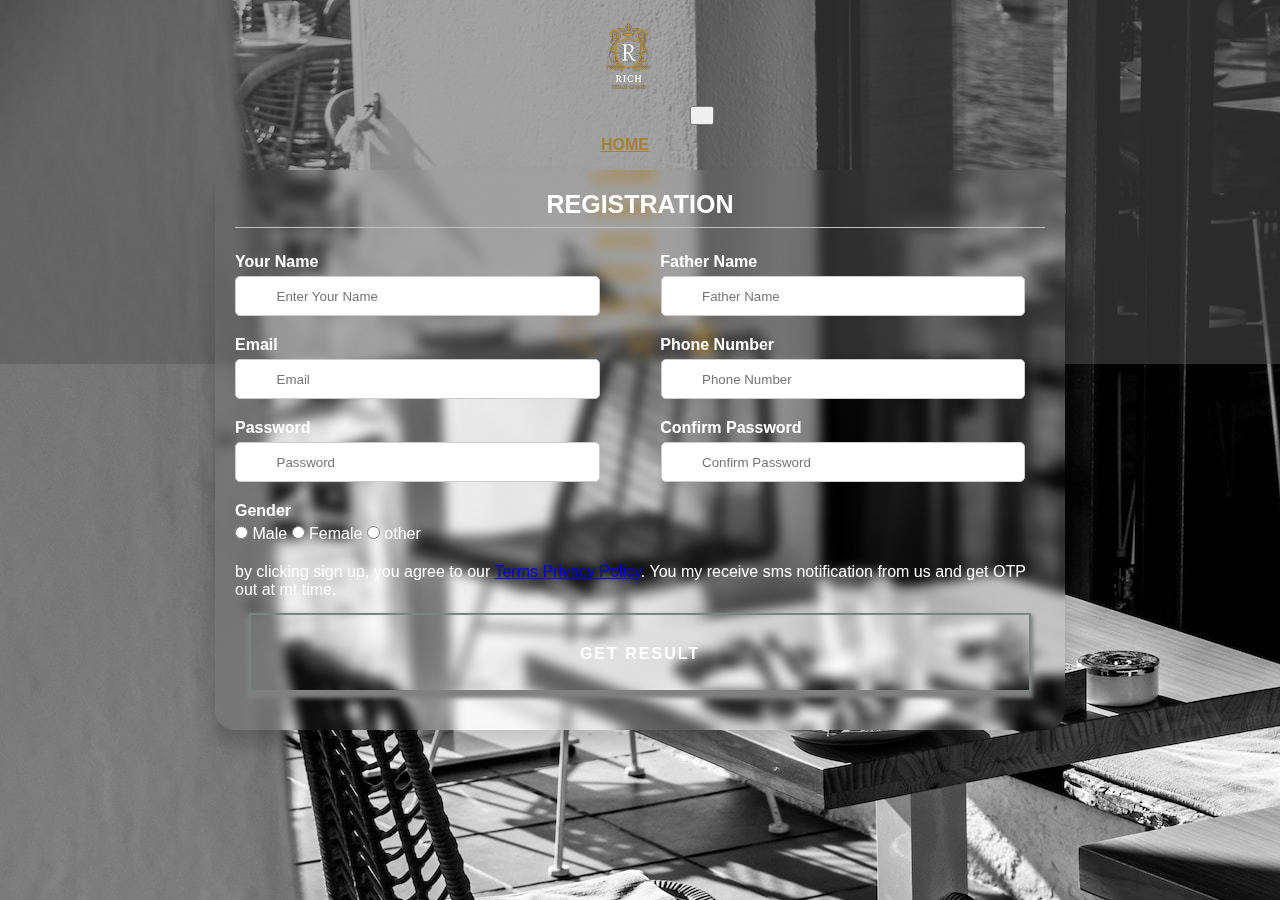
<file: form.html>
<!DOCTYPE html>
<html lang="en">

<head>
    <meta charset="UTF-8">
    <meta http-equiv="X-UA-Compatible" content="IE=edge">
    <meta name="viewport" content="width=device-width, initial-scale=1.0">
    <link href="https://cdn.jsdelivr.net/npm/bootstrap@5.3.0-alpha1/dist/css/bootstrap.min.css" rel="stylesheet"
        integrity="sha384-GLhlTQ8iRABdZLl6O3oVMWSktQOp6b7In1Zl3/Jr59b6EGGoI1aFkw7cmDA6j6gD" crossorigin="anonymous">
    <title>Rich Field Chair</title>
    <link rel="website icon" type="jpeg" href="./images/logo with background(1).jpeg">

</head>
<style>
    * {
        margin: 0%;
        padding: 0%;
        font-family: sans-serif;
        box-sizing: border-box;
        /* background-image: url(./images/logo2.png); */
    }

    body {
        display: flex;
        justify-content: center;
        align-items: center;
        height: 100vh;
        /* background: linear-gradient(grey, lightskyblue); */
        /* background-color: #222222; */
        /* background-image: url(https://images.pexels.com/photos/15062131/pexels-photo-15062131.jpeg?auto=compress&cs=tinysrgb&w=1600&lazy=load); */
        background-image: url(./images/dutch-shooter-kqQm0r2uugs-unsplash.jpg);
    }

    #navbar {
        text-align: center;
        position: fixed;
        top: 0;
        width: 100%;
    }

    .navbar {
        line-height: 30px;
        background-color: #56555580;
        transition-duration: 0.5s;
    }

    .navbar-nav .nav-link {
        /* color: #282828; */
        color: #a68037;
        font-size: 16px;
        font-family: sans-serif;
        font-weight: bold;
        text-align: center;
        margin-right: 30px;
        display: inline-block;
        position: relative;
    }

    .navbar-nav .nav-link:hover {
        color: #756039;
        transition: all 1.2s;
    }

    .navbar-nav .nav-link::after {
        content: "";
        width: 0%;
        height: 2px;
        background: #ffcf58;
        display: block;
        margin: auto;
        transition: 0.7s;
    }

    .navbar-nav .nav-link:hover::after {
        color: #ffcf58;
        width: 100%;
    }

    .svg-card a {
        text-decoration: none;
        color: #9f7a35;
        transition-duration: 1.2s;
    }

    .svg-card a:hover {
        color: #756039;
        transition: all 1.2s;
    }

    .Register {
        max-width: 850px;
        padding: 20px;
        margin: 0%;
        border-radius: 20px;
        overflow: hidden;
        /* background-image: url(./images/logo\ with\ background.jpeg); */
        background-repeat: no-repeat;
        background-color: transparent;
        backdrop-filter: blur(6px);
        position: absolute;
        box-shadow: 0 15px 20px rgba(0, 0, 0, 0.2);
    }

    h1 {
        font-size: 25px;
        font-weight: bold;
        text-align: center;
        color: white;
        padding-bottom: 8px;
        border-bottom: 1px solid silver;
    }

    .content {
        display: flex;
        flex-wrap: wrap;
        justify-content: space-between;
        padding: 20px 0;
    }

    .input-box {
        display: flex;
        flex-wrap: wrap;
        width: 50%;
        padding-bottom: 15px;
    }

    .input-box:nth-child(2n) {
        justify-content: end;
    }

    .input-box label,
    .gender-title {
        width: 95%;
        color: white;
        font-weight: bold;
        margin: 5px 0px;
    }

    .gender-title {
        font-size: 16px;
    }

    .gender-category {
        color: #fff;
    }

    .alert {
        color: #fff;
    }

    .input-box input {
        height: 40px;
        width: 90%;
        padding: 0 10%;
        border-radius: 5px;
        border: 1px solid #ccc;
        outline: none;


    }

    .button {
        height: 75px;
        width: 100%;
        position: relative;
        display: inline-block;
        text-decoration: none;
        text-transform: uppercase;
        letter-spacing: 2px;
        color: #fff;
        outline: 2px solid #7b847f;
        padding: 30px 60px;
        overflow: hidden;
        transition: color 2.5s;
        text-align: center;
        font-weight: bold;
        box-shadow: 0 4px 4px 4px gray;
    }

    .button:hover {
        color: #090909;

    }

    .button::before {
        content: '';
        position: absolute;
        top: 0;
        left: -50px;
        z-index: -1;
        width: 150%;
        height: 100%;
        background-color: #666666a6;
        transform: scaleX(0) skewX(90deg);
        transform-origin: left;
        transition: transform 1.8s;
    }

    .button:hover::before {
        transform: scaleX(1) skewX(35deg);
    }

    /* .but {
        margin: 15px 0;
        width: 100%;
        margin-top: 10px;
        padding: 10px;
        display: block;
        font-size: 20px;
        color: #fff;
        border-radius: 10px;
        background-image: linear-gradient(#aa076b, #61045f);
    }

    .but:hover {
        background-image: linear-gradient(to right, #61045f, #aa076b);
        transition: 4s;
    } */

    span {
        color: red;
        font-weight: bold;
        margin-left: 20px;
    }
</style>

<body>

    <nav class="navbar navbar-expand-lg  fixed-top" id="navbar">
        <div class="container">
            <img class="nav-brand" height="120px" src="./images/logo2.png" alt="">
            <!-- <a class="navbar-brand" href="#">Navbar</a> -->
            <button class="navbar-toggler" type="button" data-bs-toggle="collapse"
                data-bs-target="#navbarSupportedContent" aria-controls="navbarSupportedContent" aria-expanded="false"
                aria-label="Toggle navigation">
                <span class="navbar-toggler-icon"></span>
            </button>
            <div class="collapse navbar-collapse" id="navbarSupportedContent">
                <ul class="navbar-nav mx-auto mb-2 mb-lg-0">
                    <li class="nav-item">
                        <a class="nav-link" href="./index.html">HOME</a>
                    </li>
                    <li class="nav-item">
                        <a class="nav-link" href="./huzaifa.html">LUXURY</a>
                    </li>
                    <li class="nav-item">
                        <a class="nav-link" href="./Gaming.html">GAMING</a>
                    </li>
                    <li class="nav-item">
                        <a class="nav-link" href="./officefile.html">OFFICE </a>
                    </li>
                    <li class="nav-item">
                        <a class="nav-link" href="./study.html" tabindex="-1" aria-disabled="true">STUDY</a>
                    </li>
                    <li class="nav-item">
                        <a class="nav-link" href="./khallad file.html" tabindex="-1" aria-disabled="true">HOUSE
                            FIELD</a>
                    </li>
                </ul>
                </ul>
                <div class="svg-card">
                    <a href="#">
                        <svg xmlns="http://www.w3.org/2000/svg" width="32" height="32" fill="currentColor"
                            class="bi bi-search" viewBox="0 0 16 16">
                            <path
                                d="M11.742 10.344a6.5 6.5 0 1 0-1.397 1.398h-.001c.03.04.062.078.098.115l3.85 3.85a1 1 0 0 0 1.415-1.414l-3.85-3.85a1.007 1.007 0 0 0-.115-.1zM12 6.5a5.5 5.5 0 1 1-11 0 5.5 5.5 0 0 1 11 0z" />
                        </svg>
                    </a>
                    &nbsp;
                    &nbsp;
                    &nbsp;
                    <a href="#">
                        <svg xmlns="http://www.w3.org/2000/svg" width="32" height="32" fill="currentColor"
                            class="bi bi-cart3 " id="svg-card" viewBox="0 0 16 16">
                            <path
                                d="M0 1.5A.5.5 0 0 1 .5 1H2a.5.5 0 0 1 .485.379L2.89 3H14.5a.5.5 0 0 1 .49.598l-1 5a.5.5 0 0 1-.465.401l-9.397.472L4.415 11H13a.5.5 0 0 1 0 1H4a.5.5 0 0 1-.491-.408L2.01 3.607 1.61 2H.5a.5.5 0 0 1-.5-.5zM3.102 4l.84 4.479 9.144-.459L13.89 4H3.102zM5 12a2 2 0 1 0 0 4 2 2 0 0 0 0-4zm7 0a2 2 0 1 0 0 4 2 2 0 0 0 0-4zm-7 1a1 1 0 1 1 0 2 1 1 0 0 1 0-2zm7 0a1 1 0 1 1 0 2 1 1 0 0 1 0-2z" />
                        </svg></a>
                    &nbsp;
                    &nbsp;
                    &nbsp;
                    <a href="#"><svg xmlns="http://www.w3.org/2000/svg" width="32" height="32" fill="currentColor"
                            class="bi bi-person-circle" viewBox="0 0 16 16">
                            <path d="M11 6a3 3 0 1 1-6 0 3 3 0 0 1 6 0z" />
                            <path fill-rule="evenodd"
                                d="M0 8a8 8 0 1 1 16 0A8 8 0 0 1 0 8zm8-7a7 7 0 0 0-5.468 11.37C3.242 11.226 4.805 10 8 10s4.757 1.225 5.468 2.37A7 7 0 0 0 8 1z" />
                        </svg></a>
                </div>
            </div>
        </div>
    </nav>
    <div class="container Register ">
        <form onsubmit="return validation()">
            <h1> REGISTRATION</h1>
            <div class="content">
                <div class="input-box">
                    <label for="name"> Your Name</label>
                    <input type="text" id="name" placeholder="Enter Your Name" name="name">
                    <span id="YourName"></span>
                </div>
                <div class="input-box">
                    <label for="name"> Father Name</label>
                    <input id="user" type="text" placeholder="Father Name" name="uname">
                    <span id="username"></span>
                </div>
                <div class="input-box">
                    <label for="email"> Email</label>
                    <input id="mail" type="email" placeholder="Email" name="Email">
                    <span id="email"></span>
                </div>
                <div class="input-box">
                    <label for="name">Phone Number </label>
                    <input id="mob" type="number" placeholder="Phone Number" name="Phone Number">
                    <span id="phne"></span>
                </div>
                <div class="input-box">
                    <label for="name"> Password</label>
                    <input id="pass" type="Password" placeholder="Password" name="Password">
                    <span id="pwd"></span>
                </div>
                <div class="input-box">
                    <label for="name"> Confirm Password</label>
                    <input id="cpass" type="Password" placeholder="Confirm Password" name="Confirm Password">
                    <span id="cpwd"></span>
                </div>
                <span class="gender-title">Gender</span>
                <div class="gender-category">
                    <input type="radio" name="gender" id="male">
                    <label for="male">Male</label>
                    <input type="radio" name="gender" id="Female">
                    <label for="Female">Female</label>
                    <input type="radio" name="gender" id="other">
                    <label for="Other">other<label>
                </div>
            </div>
            <div class="alert">
                <p>
                    by clicking sign up, you agree to our <a href="#"> Terms</a><a href="#"> Privacy Policy</a>. You my
                    receive
                    sms notification from us and get OTP out at mt time.
                </p>
                <!-- <button class="but">
                    Register
                </button> -->
                <div style="padding: 1rem;">
                    <a href="#" class="button" value="calculate" onclick='calculate()'>Get Result</a>
                </div>

            </div>
        </form>
    </div>

    <script>
        function validation() {
            var name = document.getElementById("name");
            var user = document.getElementById("user").value;
            var pass = document.getElementById("pass").value;
            var cpass = document.getElementById("cpass").value;
            var mob = document.getElementById("mob").value;
            var mail = document.getElementById("mail").value;

            // NAME VALIDATION
            // if (ppp == "") {
            //     document.getElementById("ppps").innerHTML = "**Please Enter Your Name"
            //     return false
            // }
            // else {
            //     document.getElementById("ppps").innerHTML = null;
            // }
            // if (ppp.length < 2 ||ppp.length > 20) {
            //     document.getElementById("ppps").innerHTML = "**Username must be between 2 to 20 Characters"
            //     return false
            // }
            // else {
            //     document.getElementById("ppps").innerHTML = null;
            // }
            // if (!isNaN(ppp)) {
            //     document.getElementById("ppps").innerHTML = "**Numbers are not allowed"
            //     return false
            // }
            // else {
            //     document.getElementById("ppps").innerHTML = null;
            // }
            if (name == "") {
                document.getElementById("YourName").innerHTML =
                    "**Please fill in the Father Name field";
                return false;
            }
            if (name.length < 2 || name.length > 20) {
                document.getElementById("YourName").innerHTML =
                    "**Characters must be between 2 to 20";
                return false;
            }
            if (!isNaN(name)) {
                document.getElementById("YourName").innerHTML =
                    "Digits are not allowed";
                return false;
            }


            // USERNAME VALIDATION
            if (user == "") {
                document.getElementById("username").innerHTML =
                    "**Please fill in the Father Name field";
                return false;
            } else {
                document.getElementById("username").innerHTML = null;
            }
            if (user.length < 2 || user.length > 20) {
                document.getElementById("username").innerHTML =
                    "**Characters must be between 2 to 20";
                return false;
            } else {
                document.getElementById("username").innerHTML = null;
            }
            if (!isNaN(user)) {
                document.getElementById("username").innerHTML =
                    "Digits are not allowed";
                return false;
            } else {
                document.getElementById("username").innerHTML = null;
            }
            // EMAIL VALIDATION

            if (mail == "") {
                document.getElementById("email").innerHTML =
                    "**Please Enter Your Email Id";
                return false;
            }
            else {
                document.getElementById("email").innerHTML = null;
            }

            // MOBILE NO VALIDATION

            if (mob == "") {
                document.getElementById("phne").innerHTML =
                    "**Please Enter your Contact Number ";
                return false;
            } else {
                document.getElementById("phne").innerHTML = null;
            }
            if (mob.length < 11 || mob.length > 11) {
                document.getElementById("phne").innerHTML =
                    "**Contact number contain 11 digits only";
                return false;
            } else {
                document.getElementById("phne").innerHTML = null;
            }


            // PASSWORD VALIDATION

            if (pass == "") {
                document.getElementById("pwd").innerHTML =
                    "**Please fill in the Password feild";
                return false;
            }
            if (pass.length < 7) {
                document.getElementById("pwd").innerHTML =
                    "**Password contain atleast 7 characters";
                return false;
            }
            //CONFIRM PASSWORD VALIDATION

            if (cpass == "") {
                document.getElementById("cpwd").innerHTML =
                    "**Please fill the Confirm Password feild";
                return false;
            }
            if (pass != cpass) {
                document.getElementById("cpwd").innerHTML =
                    "**Please Enter Same Password to Confirm ";
                return false;
            }

        }
    </script>

    <script src="https://cdn.jsdelivr.net/npm/bootstrap@5.3.0-alpha1/dist/js/bootstrap.bundle.min.js"
        integrity="sha384-w76AqPfDkMBDXo30jS1Sgez6pr3x5MlQ1ZAGC+nuZB+EYdgRZgiwxhTBTkF7CXvN"
        crossorigin="anonymous"></script>
</body>

</html>
</file>
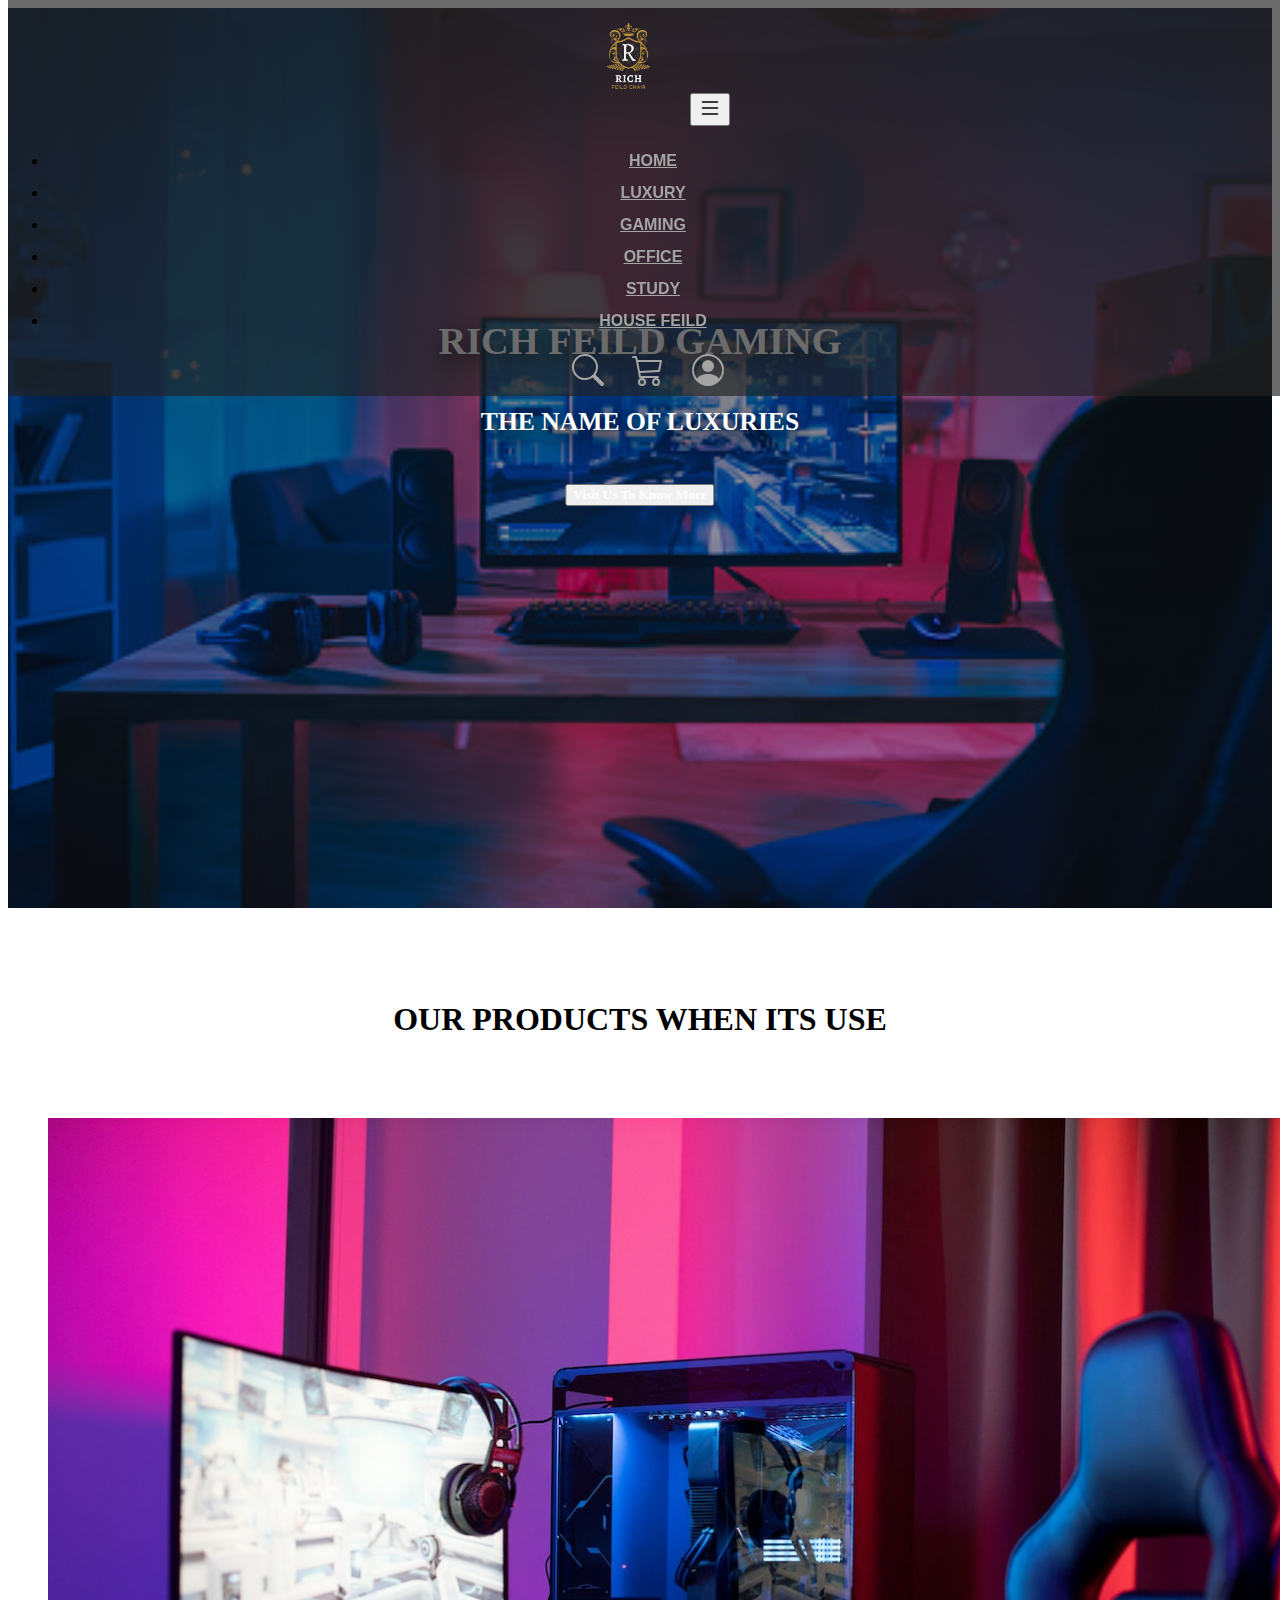
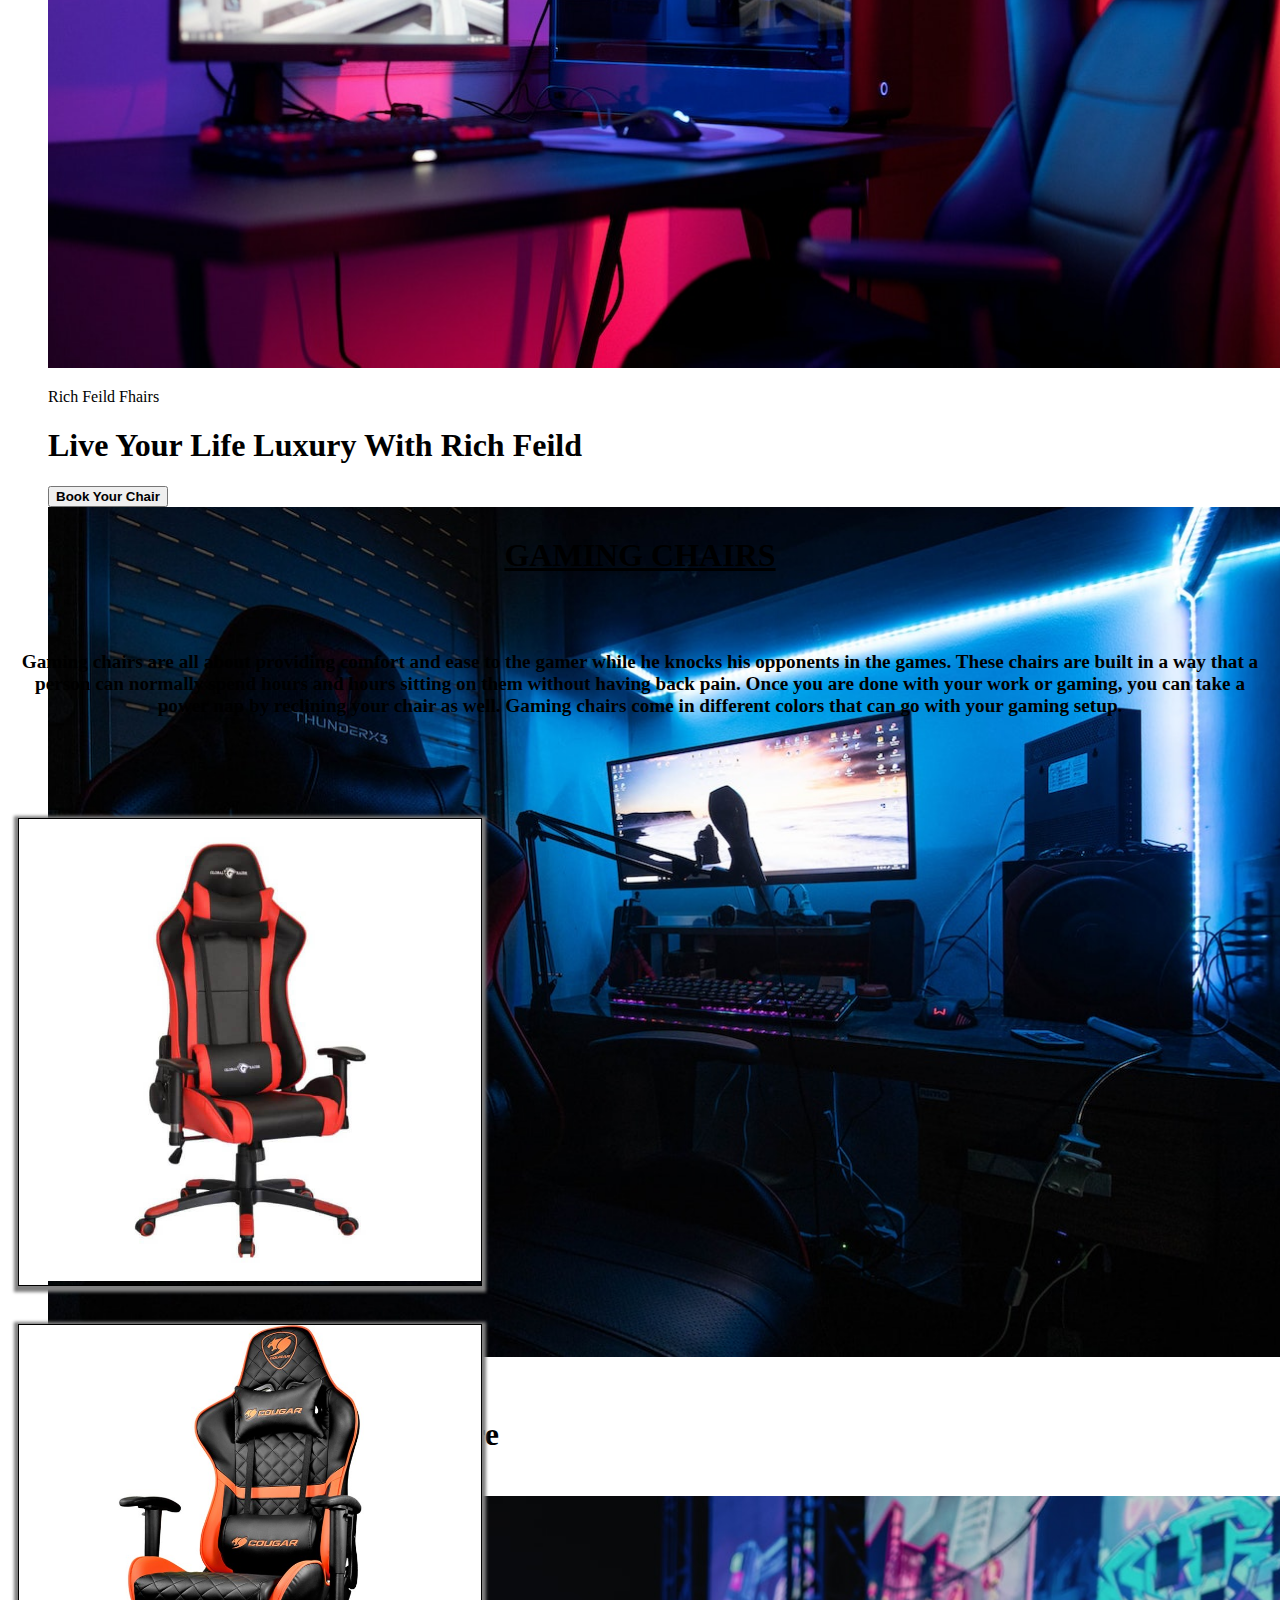
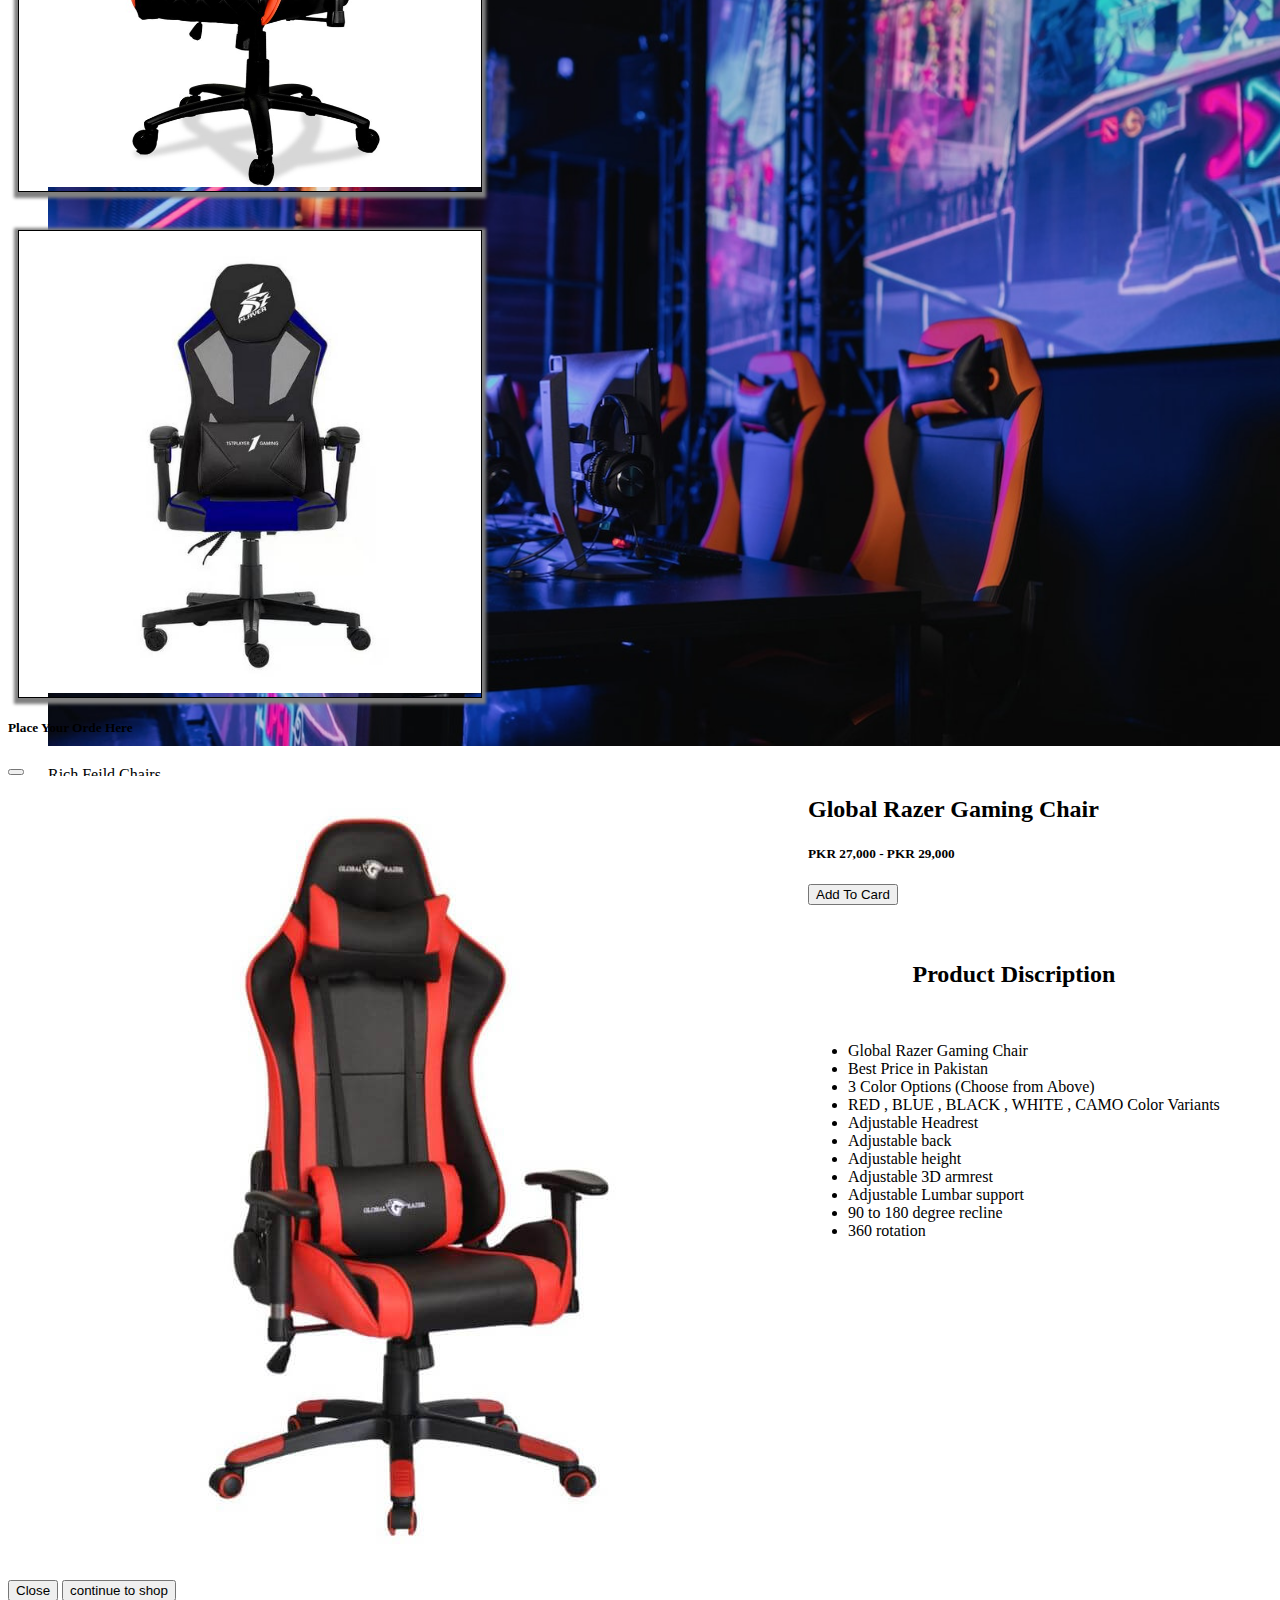
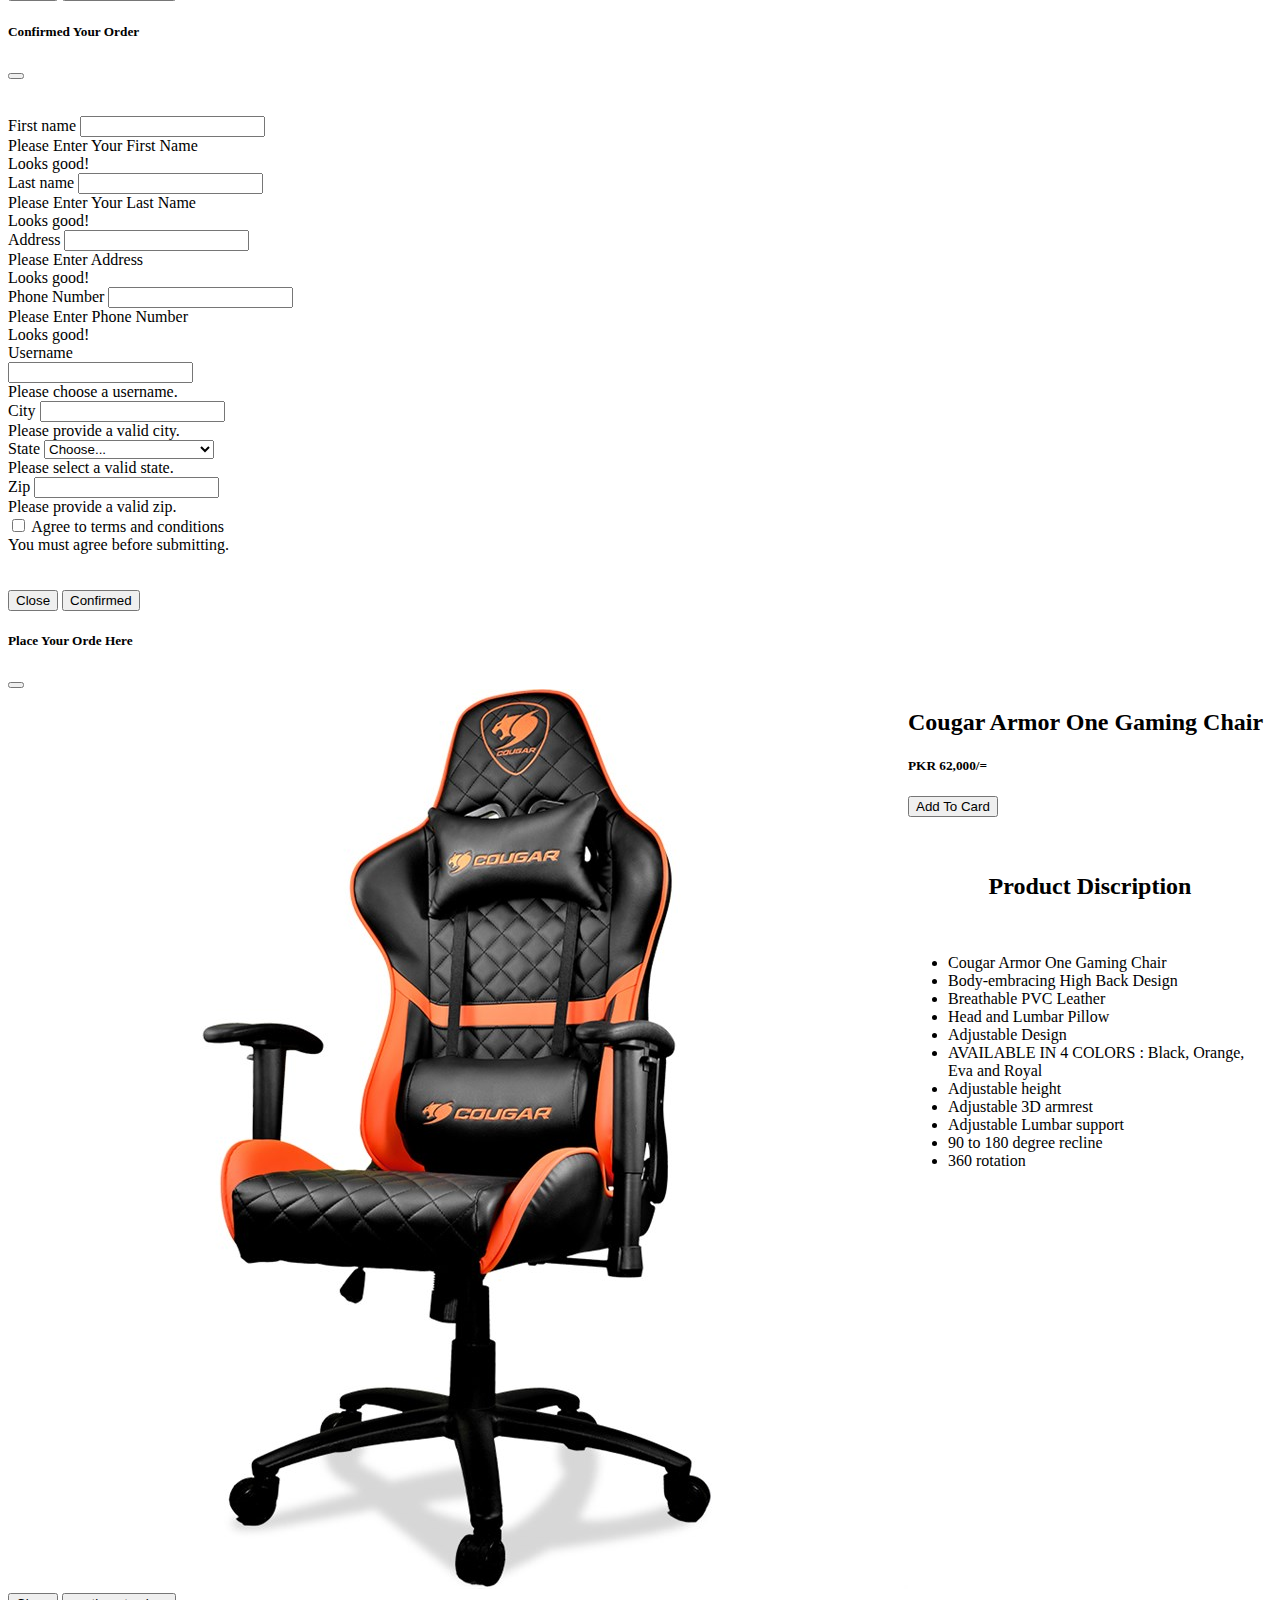
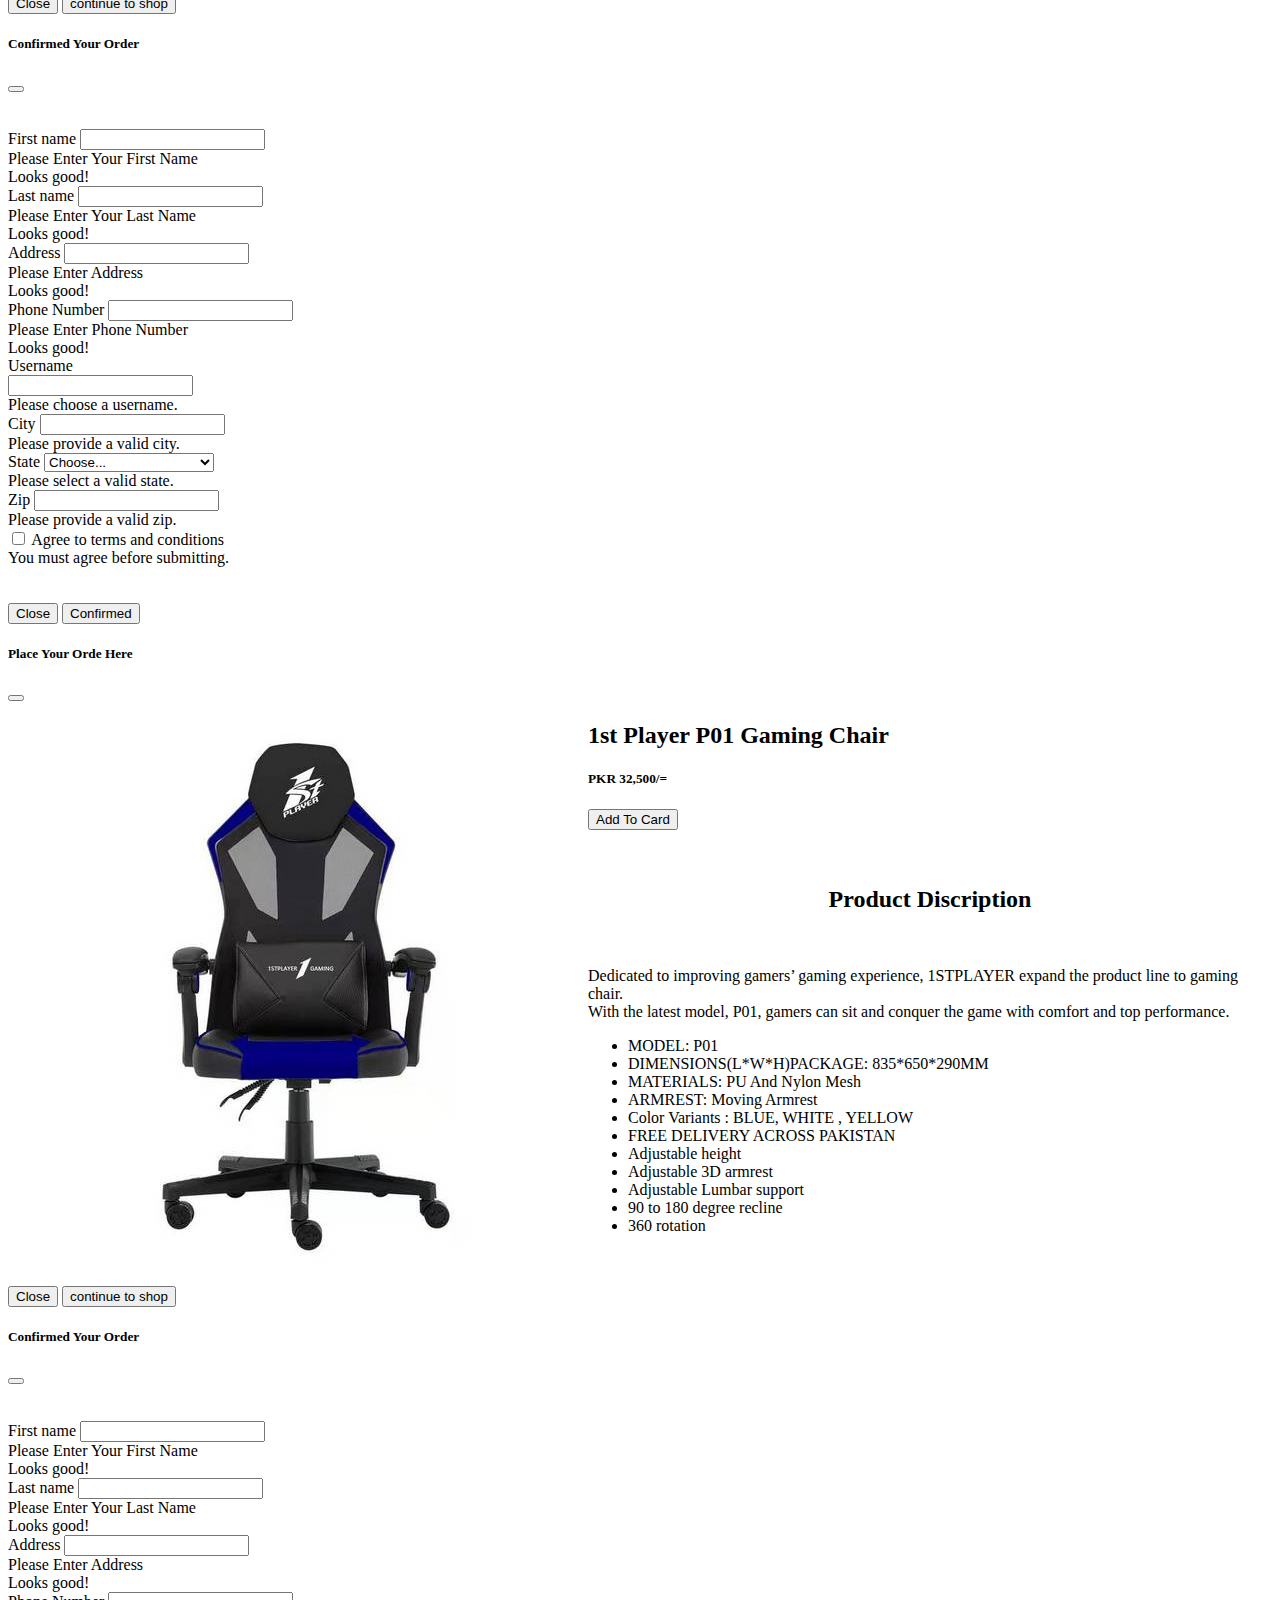
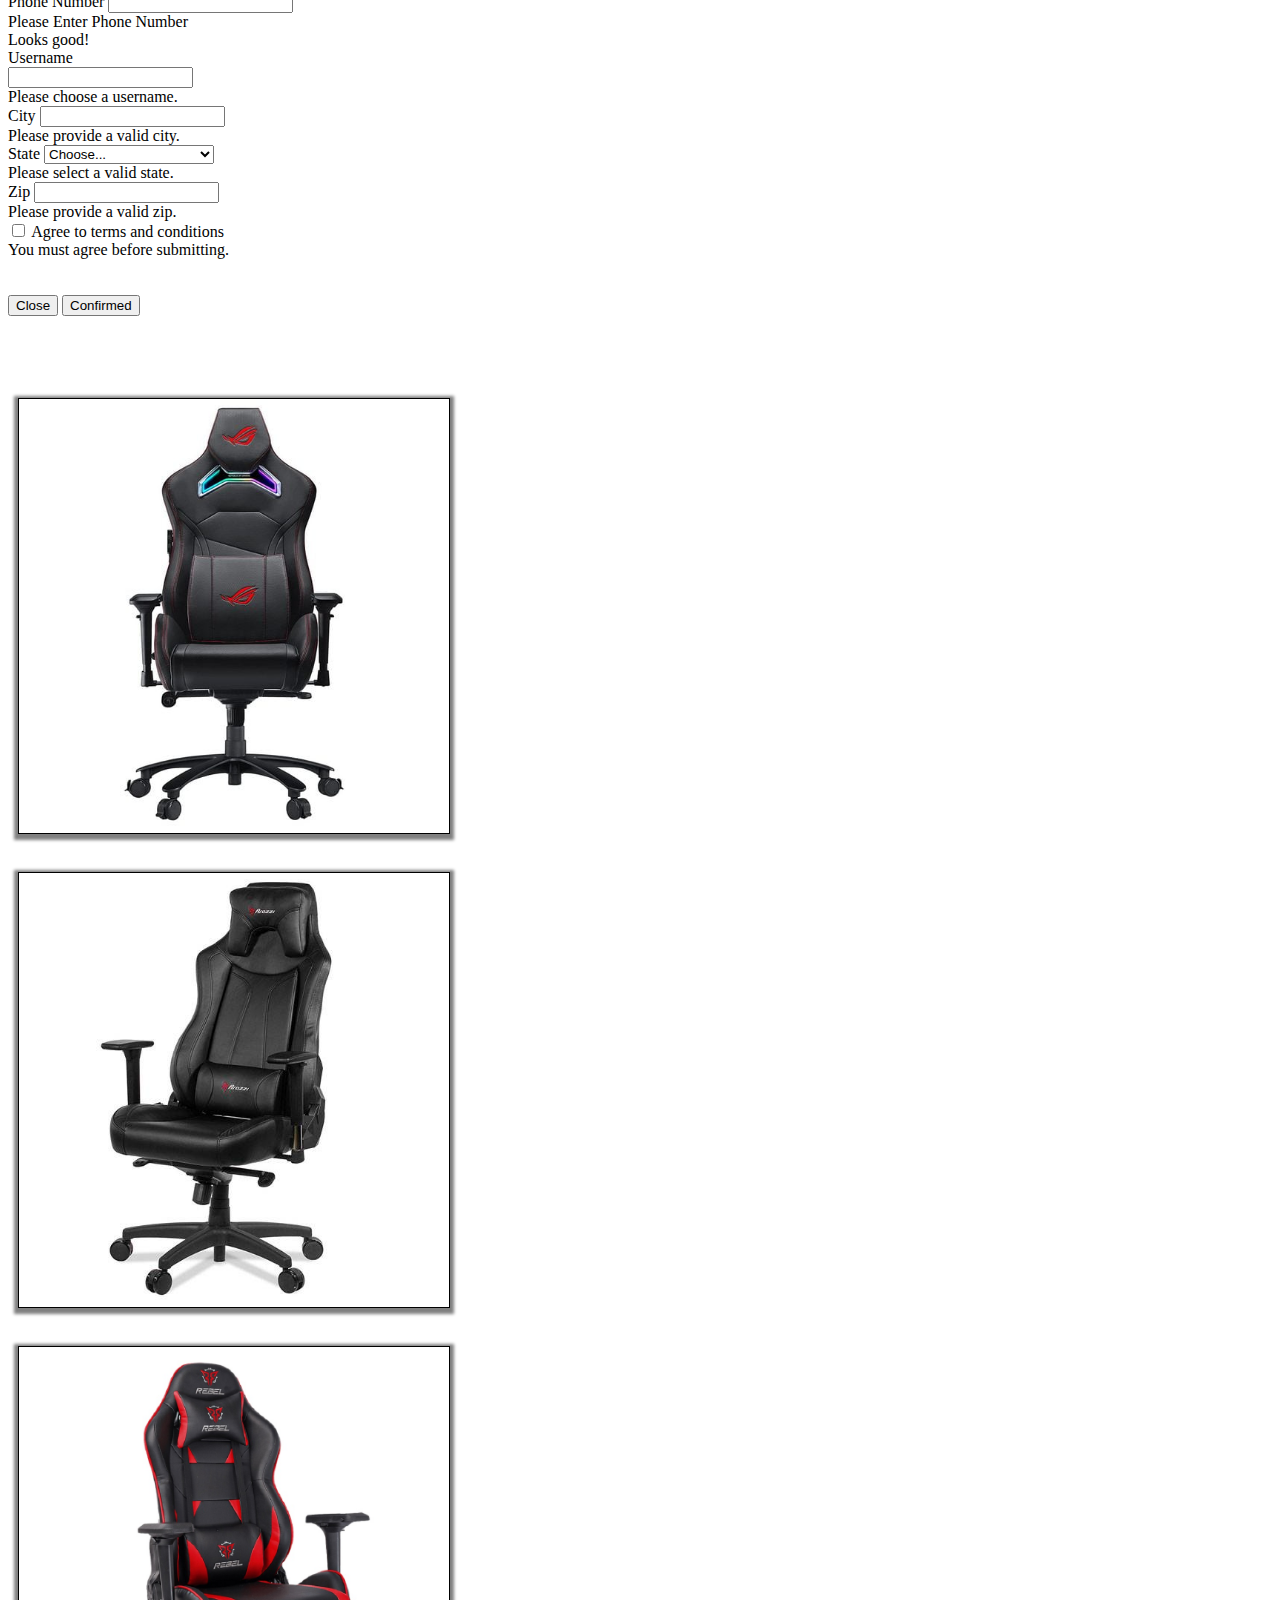
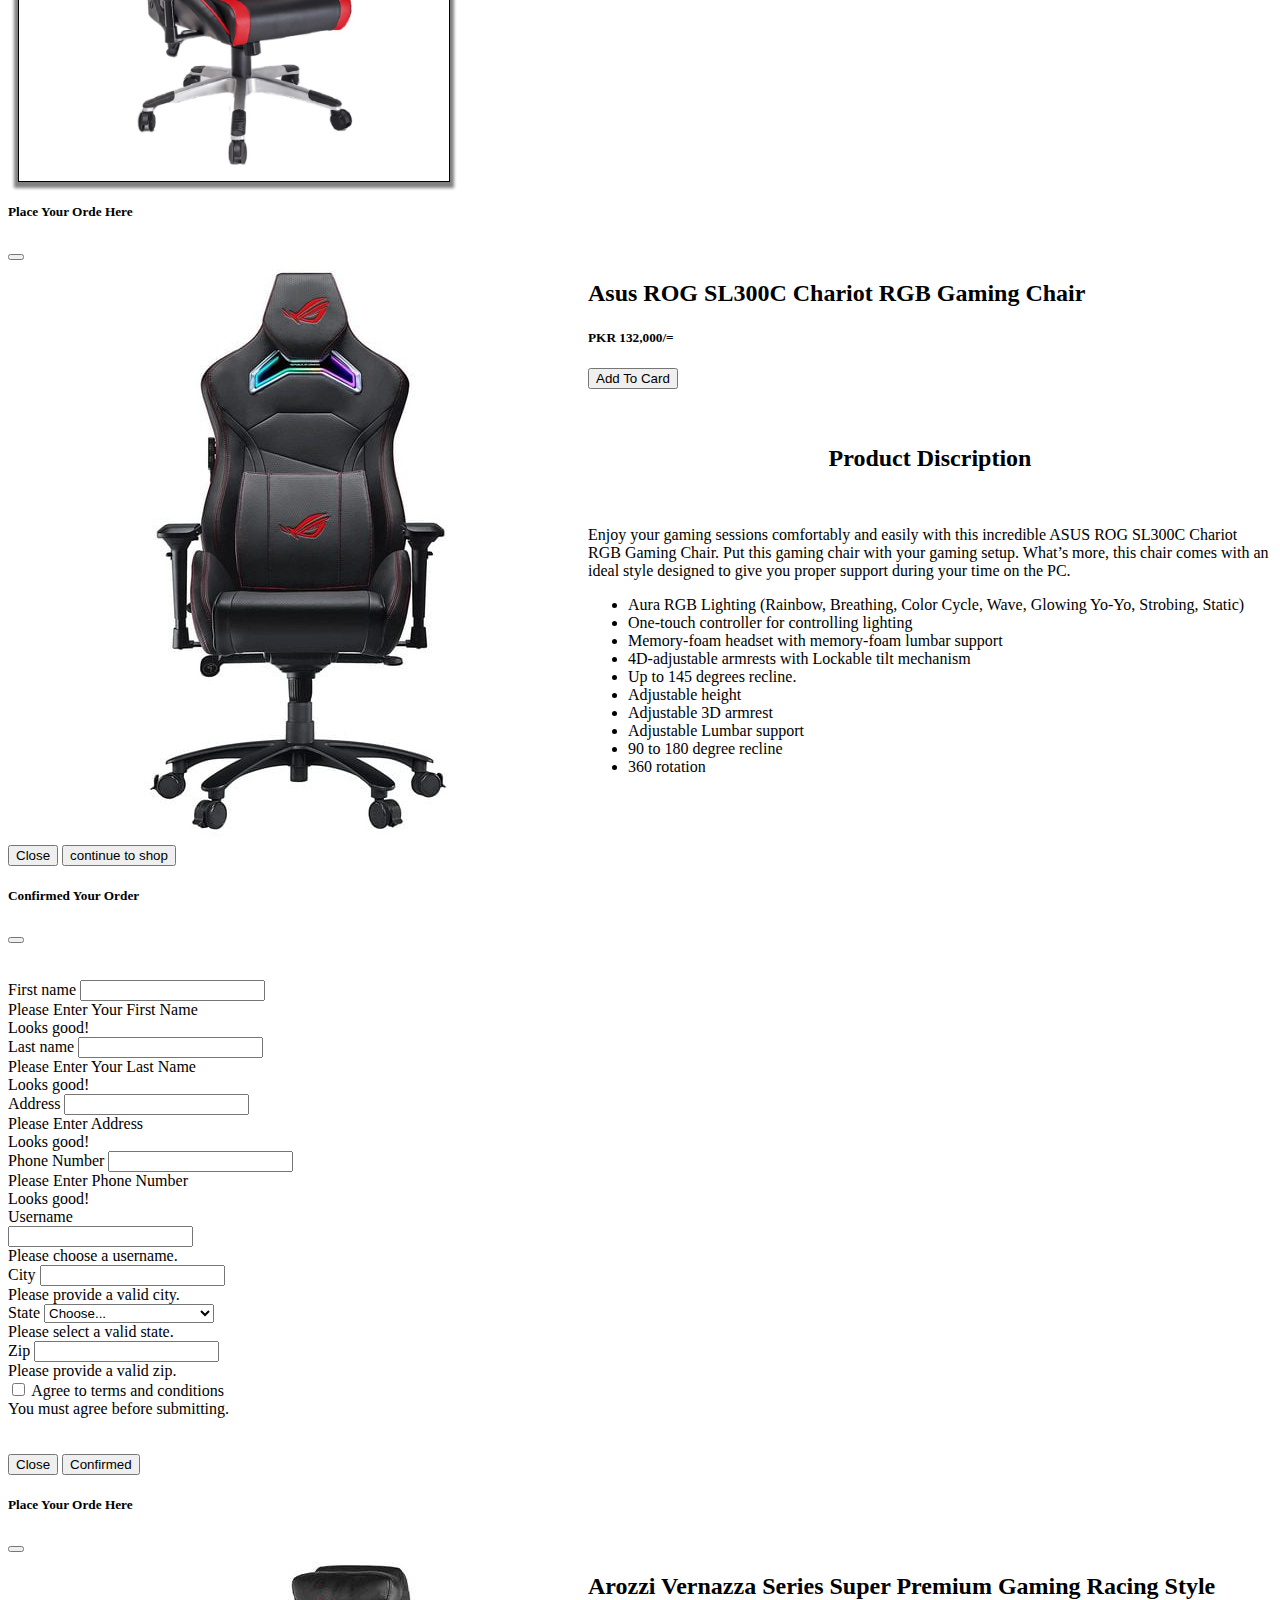
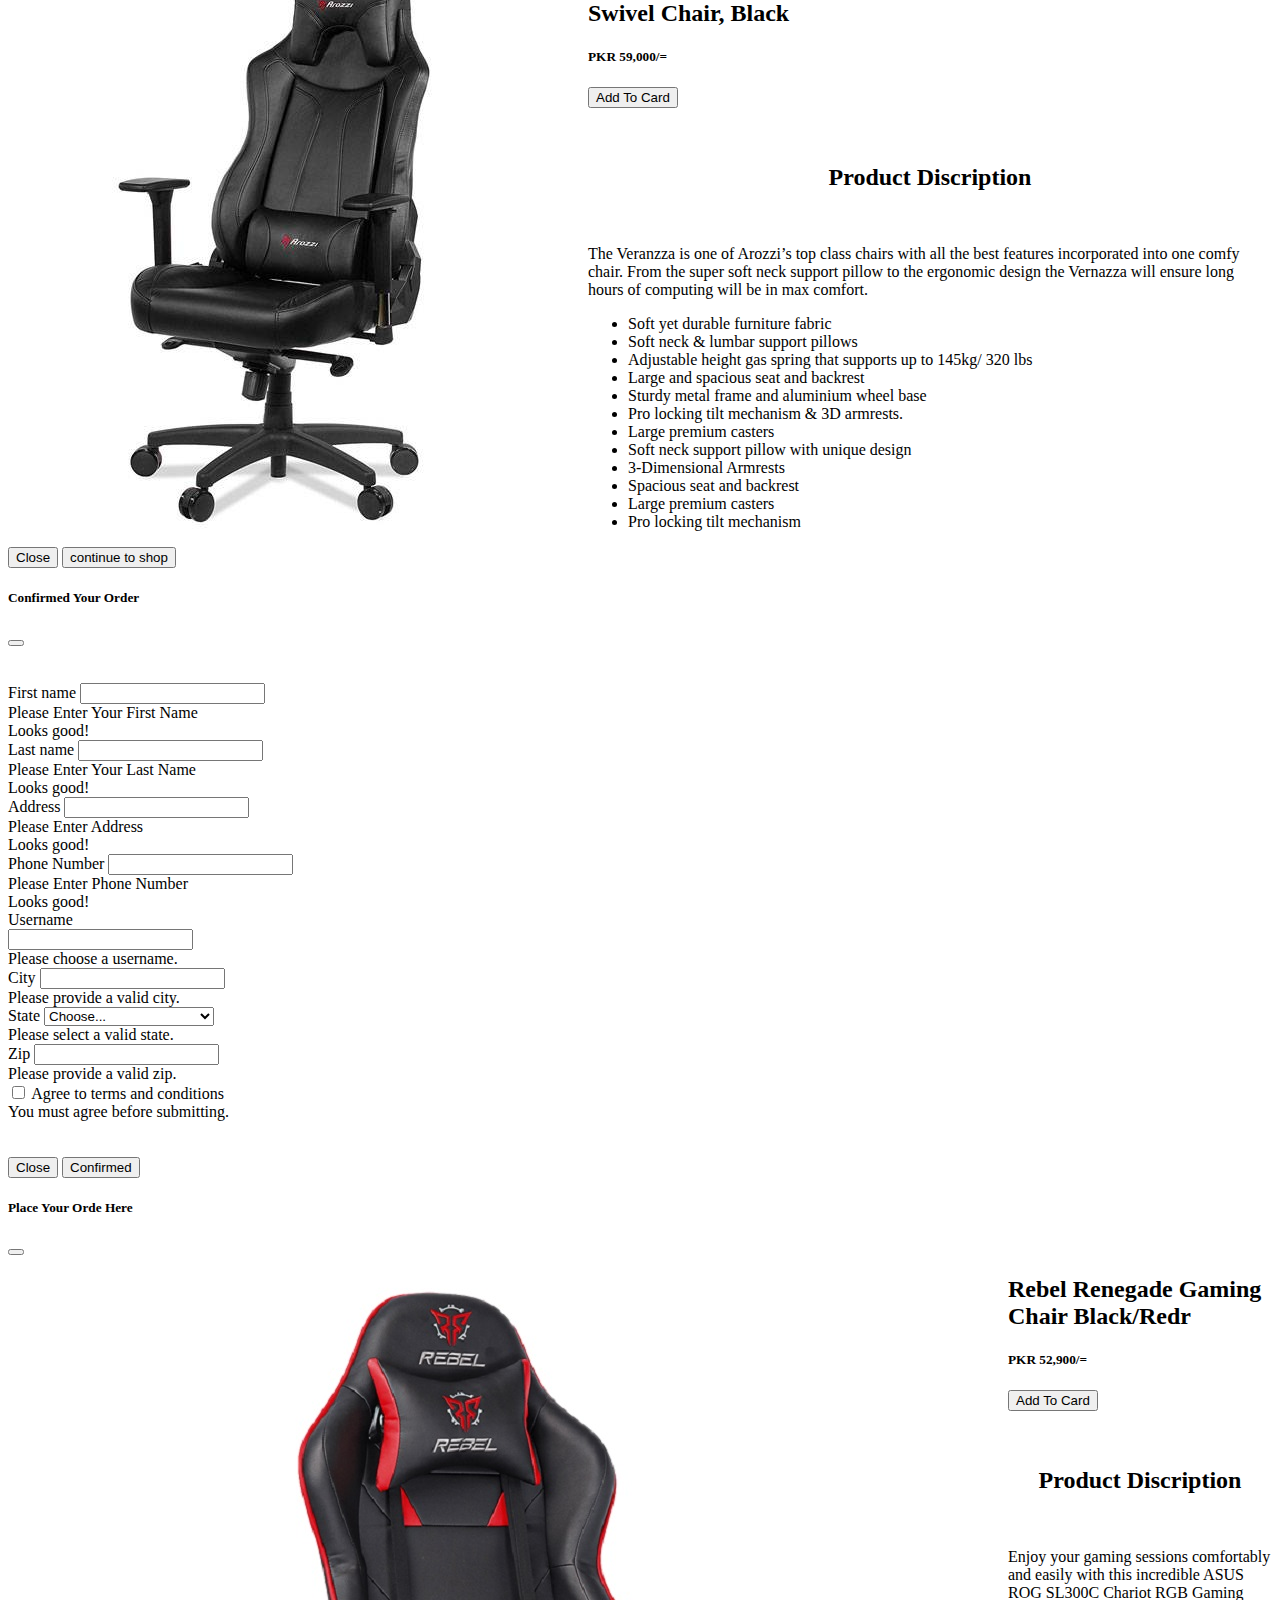
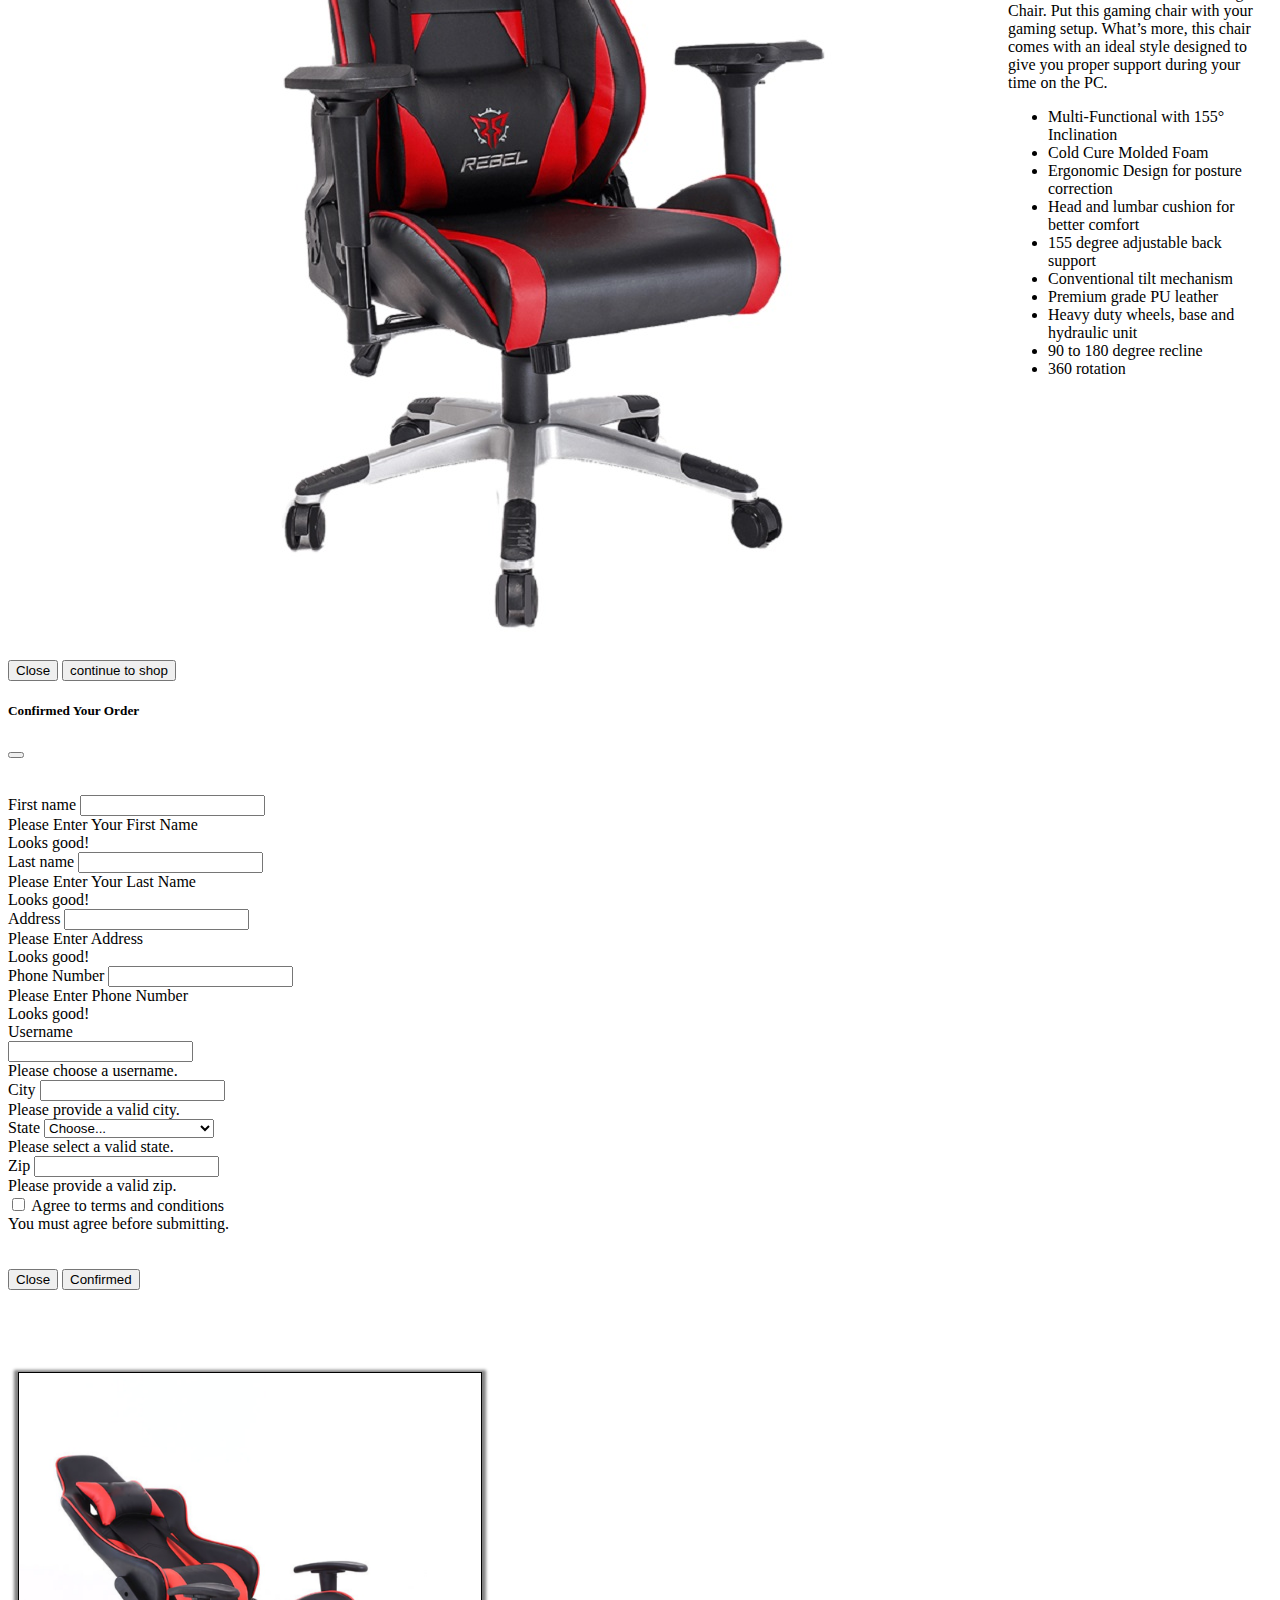
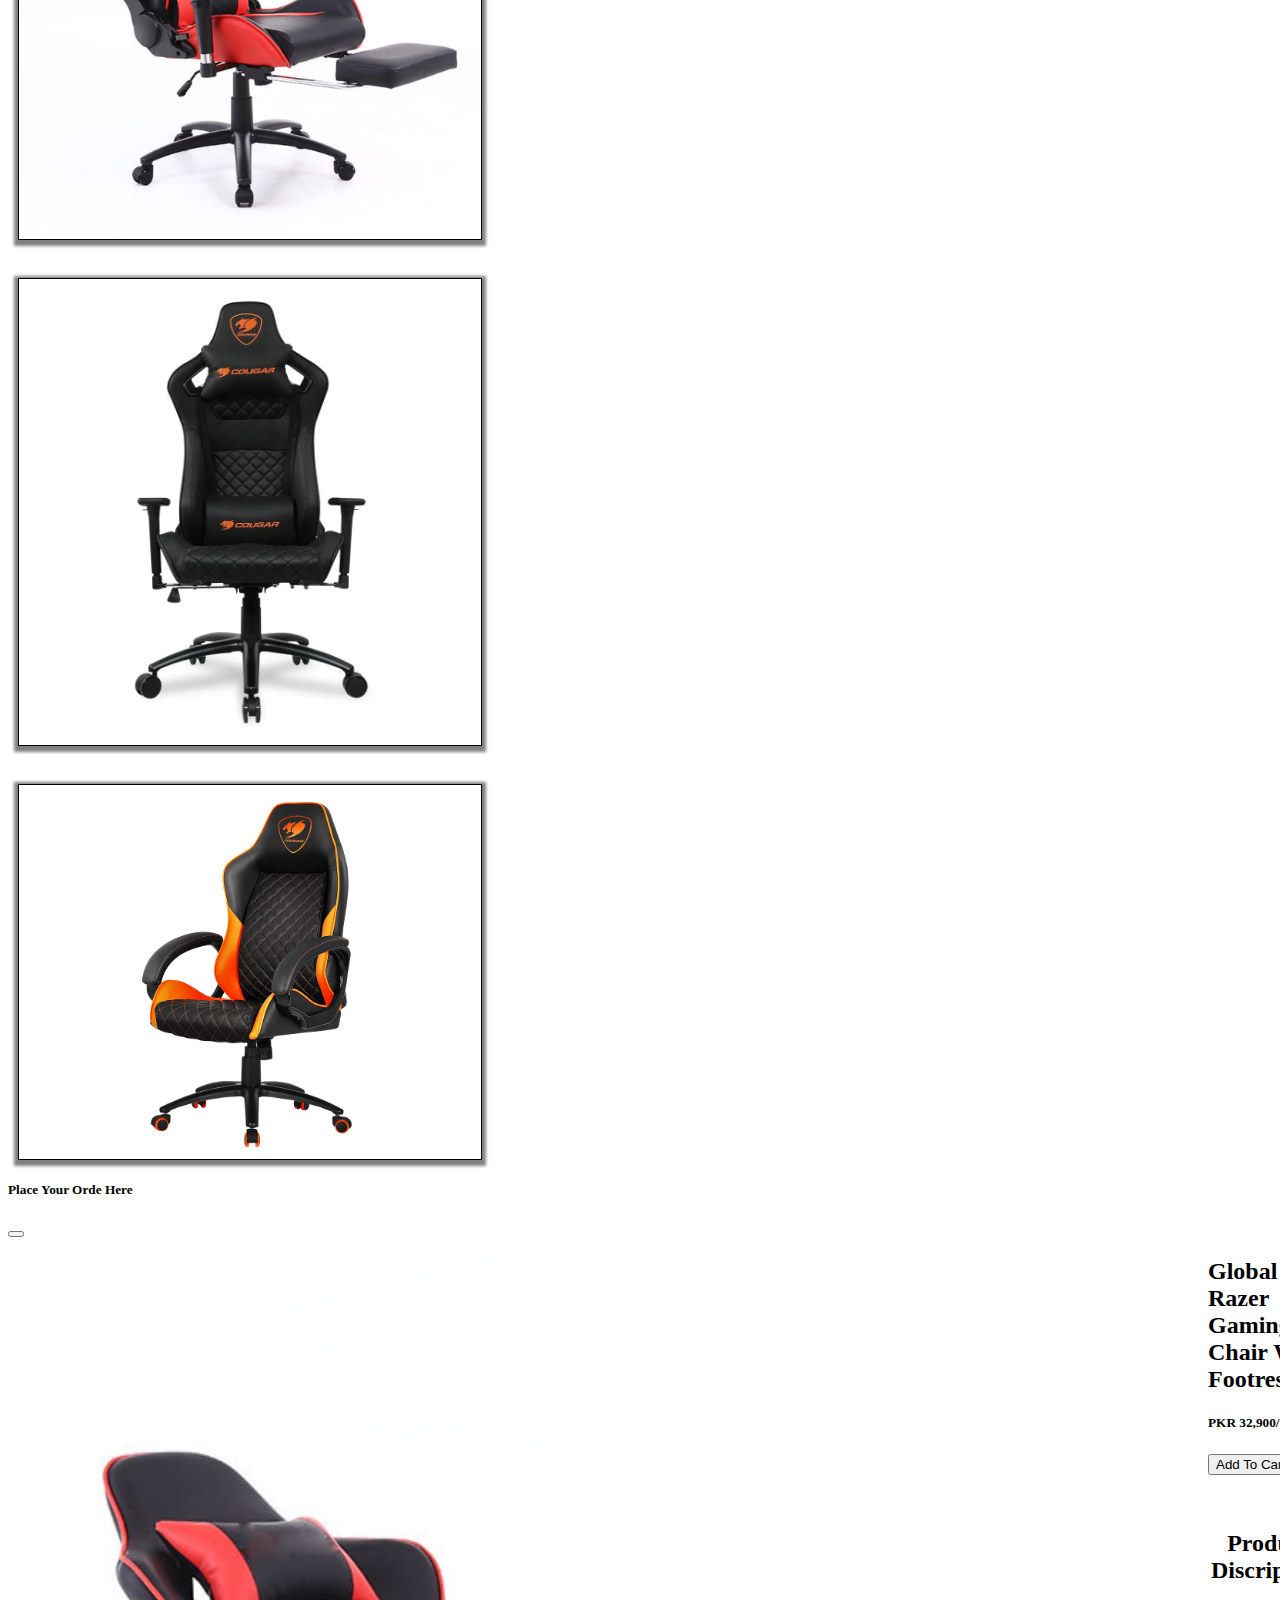
<file: Gaming.html>
<!DOCTYPE html>
<html lang="en">

<head>
  <meta charset="UTF-8" />
  <meta http-equiv="X-UA-Compatible" content="IE=edge" />
  <meta name="viewport" content="width=device-width, initial-scale=1.0" />
  <link rel="stylesheet" href="./gaming.css" />
  <!-- BOOTSTRAP FONT  -->
  <!-- <link rel="stylesheet" href="https://cdn.jsdelivr.net/npm/bootstrap@5.0.2/dist/css/bootstrap.rtl.min.css" integrity="sha384-gXt9imSW0VcJVHezoNQsP+TNrjYXoGcrqBZJpry9zJt8PCQjobwmhMGaDHTASo9N" crossorigin="anonymous"> -->
  <link href="https://cdn.jsdelivr.net/npm/bootstrap@5.3.0-alpha1/dist/css/bootstrap.min.css" rel="stylesheet"
    integrity="sha384-GLhlTQ8iRABdZLl6O3oVMWSktQOp6b7In1Zl3/Jr59b6EGGoI1aFkw7cmDA6j6gD" crossorigin="anonymous" />
  <script src="https://cdn.jsdelivr.net/npm/bootstrap@5.3.0-alpha1/dist/js/bootstrap.bundle.min.js"
    integrity="sha384-w76AqPfDkMBDXo30jS1Sgez6pr3x5MlQ1ZAGC+nuZB+EYdgRZgiwxhTBTkF7CXvN"
    crossorigin="anonymous"></script>
  <title>Rich Feild Chair</title>
  <link rel="website icon" type="jpeg" href="./images/logo with background(1).jpeg">

  <!-- OWL links -->

  <link rel="stylesheet" href="https://cdnjs.cloudflare.com/ajax/libs/OwlCarousel2/2.3.4/assets/owl.carousel.css"
    integrity="sha512-UTNP5BXLIptsaj5WdKFrkFov94lDx+eBvbKyoe1YAfjeRPC+gT5kyZ10kOHCfNZqEui1sxmqvodNUx3KbuYI/A=="
    crossorigin="anonymous" referrerpolicy="no-referrer" />
  <link rel="stylesheet" href="https://cdnjs.cloudflare.com/ajax/libs/OwlCarousel2/2.3.4/assets/owl.theme.default.css"
    integrity="sha512-OTcub78R3msOCtY3Tc6FzeDJ8N9qvQn1Ph49ou13xgA9VsH9+LRxoFU6EqLhW4+PKRfU+/HReXmSZXHEkpYoOA=="
    crossorigin="anonymous" referrerpolicy="no-referrer" />
</head>

<body>
  <header class="header ">
    <br /><br /><br /><br /><br /><br />
    <br /><br /><br /><br /><br /><br />
    <h1 style="font-size: 3vw;">RICH FEILD GAMING</h1>
    <h3 style="font-size: 2vw;">THE NAME OF LUXURIES</h3>
    <a href="./AboutUs.html"><button class="btn btn-outline-light hero-btn"><strong> Visit Us To Know
          More</strong></button></a>
  </header>

  <nav class="navbar navbar-expand-lg my-navbar fixed-top" id="navbar">
    <div class="container">
      <span class="logo"> <img class="nav-brand" height="120px" src="./images/logo2.png" alt="ss" /></span>

      <button class="navbar-toggler" type="button" data-bs-toggle="collapse" data-bs-target="#navbarSupportedContent"
        aria-controls="navbarSupportedContent" aria-expanded="false" aria-label="Toggle navigation">
        <span class="navbar-toggler-icon"><svg xmlns="http://www.w3.org/2000/svg" width="24" height="24"
            fill="currentColor" class="bi bi-list" viewBox="0 0 16 16">
            <path fill-rule="evenodd"
              d="M2.5 12a.5.5 0 0 1 .5-.5h10a.5.5 0 0 1 0 1H3a.5.5 0 0 1-.5-.5zm0-4a.5.5 0 0 1 .5-.5h10a.5.5 0 0 1 0 1H3a.5.5 0 0 1-.5-.5zm0-4a.5.5 0 0 1 .5-.5h10a.5.5 0 0 1 0 1H3a.5.5 0 0 1-.5-.5z" />
          </svg></span>
      </button>
      <div class="collapse navbar-collapse " id="navbarSupportedContent">
        <ul class="navbar-nav mx-auto mb-2 mb-lg-0  navbar-ul">
          <li class="nav-item">
            <a class="nav-link" href="./index.html">HOME</a>
          </li>
          <li class="nav-item">
            <a class="nav-link" href="./huzaifa.html">LUXURY</a>
          </li>
          <li class="nav-item">
            <a class="nav-link" href="./Gaming.html">GAMING</a>
          </li>
          <li class="nav-item">
            <a class="nav-link" href="./officefile.html">OFFICE </a>
          </li>

          <li class="nav-item">
            <a class="nav-link" href="./study.html" tabindex="-1" aria-disabled="true">STUDY</a>
          </li>
          <li class="nav-item">
            <a class="nav-link" href="./khallad file.html">HOUSE FEILD </a>
          </li>

        </ul>
        <div class="svg-card">
          <a href="#">
            <svg xmlns="http://www.w3.org/2000/svg" width="32" height="32" fill="currentColor" class="bi bi-search"
              viewBox="0 0 16 16">
              <path
                d="M11.742 10.344a6.5 6.5 0 1 0-1.397 1.398h-.001c.03.04.062.078.098.115l3.85 3.85a1 1 0 0 0 1.415-1.414l-3.85-3.85a1.007 1.007 0 0 0-.115-.1zM12 6.5a5.5 5.5 0 1 1-11 0 5.5 5.5 0 0 1 11 0z" />
            </svg>
          </a>
          &nbsp;
          &nbsp;
          &nbsp;
          <a href="#">
            <svg xmlns="http://www.w3.org/2000/svg" width="32" height="32" fill="currentColor" class="bi bi-cart3 "
              id="svg-card" viewBox="0 0 16 16">
              <path
                d="M0 1.5A.5.5 0 0 1 .5 1H2a.5.5 0 0 1 .485.379L2.89 3H14.5a.5.5 0 0 1 .49.598l-1 5a.5.5 0 0 1-.465.401l-9.397.472L4.415 11H13a.5.5 0 0 1 0 1H4a.5.5 0 0 1-.491-.408L2.01 3.607 1.61 2H.5a.5.5 0 0 1-.5-.5zM3.102 4l.84 4.479 9.144-.459L13.89 4H3.102zM5 12a2 2 0 1 0 0 4 2 2 0 0 0 0-4zm7 0a2 2 0 1 0 0 4 2 2 0 0 0 0-4zm-7 1a1 1 0 1 1 0 2 1 1 0 0 1 0-2zm7 0a1 1 0 1 1 0 2 1 1 0 0 1 0-2z" />
            </svg></a>
          &nbsp;
          &nbsp;
          &nbsp;
          <a href="./form.html"><svg xmlns="http://www.w3.org/2000/svg" width="32" height="32" fill="currentColor"
              class="bi bi-person-circle" viewBox="0 0 16 16">
              <path d="M11 6a3 3 0 1 1-6 0 3 3 0 0 1 6 0z" />
              <path fill-rule="evenodd"
                d="M0 8a8 8 0 1 1 16 0A8 8 0 0 1 0 8zm8-7a7 7 0 0 0-5.468 11.37C3.242 11.226 4.805 10 8 10s4.757 1.225 5.468 2.37A7 7 0 0 0 8 1z" />
            </svg></a>
        </div>
      </div>
    </div>
  </nav>


  <!-- NAVBAR ENDS HERE -->

  <br /><br />
  <br /><br />

  <!-- TOP CAROUSEL -->
  <!-- FIRST  CAROUSEL WORKS STARTS  -->

  <div class="image-1">
    <h1>OUR PRODUCTS WHEN ITS USE</h1>
  </div>
  <br />
  <div class="container-fluid">
    <div class="image">
      <div class="picture lg-3 md-6 sm-12">

        <div id="carouselExampleIndicators" class="carousel slide" data-bs-ride="carousel">
          <div class="carousel-inner">
            <div class="carousel-item active">
              <img height="850px" src="./images/gaming carousel 1.jpg" class="d-block w-100" alt="..." />
              <div class="carousel-caption top-0 mt-5  d-none d-md-block">
                <p class="mt-5 fs-3 text-uppercase">Rich Feild Fhairs</p>
                <h1 class="display-1 mt-5 fw-bold">Live Your Life Luxury With Rich Feild </h1>
                <button width="150px" class="btn btn-secondary px-4 py-2 mt-5"><strong> Book Your
                    Chair</strong></button>
              </div>
            </div>
            <div class="carousel-item">
              <img height="850px" src="./images/gaming carousel -2.jpg" class="d-block w-100" alt="..." />
              <div class="carousel-caption top-0 mt-5  d-none d-md-block">
                <p class="mt-5 fs-3 text-uppercase">Rich Feild Chairs</p>
                <h1 class="display-1 mt-5 fw-bold">we deal with all kind of furniture</h1>
                <button width="150px" class="btn btn-light px-4 py-2 mt-5 dabba"><strong> Book Your
                    Chair</strong></button>
              </div>
            </div>
            <div class="carousel-item">
              <img height="850px" src="./images/gaming carousel -3re.jpg" class="d-block w-100" alt="..." />
              <div class="carousel-caption top-0 mt-5  d-none d-md-block">
                <p class="mt-5 fs-3 text-uppercase">Rich Feild Chairs</p>
                <h1 class="display-1 mt-5 fw-bold">we deal with all kind of furniture</h1>
                <button width="150px" class="btn btn-primary px-4 py-2 mt-5 dabba"><strong> Book Your
                    Chair</strong></button>
              </div>
            </div>
          </div>
          <button class="carousel-control-prev" type="button" data-bs-target="#carouselExampleIndicators"
            data-bs-slide="prev">
            <span class="carousel-control-prev-icon" aria-hidden="true"></span>
            <span class="visually-hidden">Previous</span>
          </button>
          <button class="carousel-control-next" type="button" data-bs-target="#carouselExampleIndicators"
            data-bs-slide="next">
            <span class="carousel-control-next-icon" aria-hidden="true"></span>
            <span class="visually-hidden">Next</span>
          </button>


        </div>

      </div>
    </div>
  </div>
  <!-- FIRST CAROUSEL WORK ENDS HERE -->

  <br />
  <br />
  <br />
  <br />
  <br />
  <br />

  <!-- CATAGERIES WORK START HERE -->

  <div class="container-fluid">
    <div class="container">
      <div class="hh">
        <h1>GAMING CHAIRS</h1>
        <br />
        <br />
        <p>
          <strong> Gaming chairs are all about providing comfort and ease to the gamer while he knocks his opponents in
            the games. These chairs are built in a way that a person can normally spend hours and hours sitting on them
            without having back pain. Once you are done with your work or gaming, you can take a power nap by reclining
            your chair as well. Gaming chairs come in different colors that can go with your gaming setup.</strong>
        </p>
      </div>
    </div>
  </div>

  <!-- CARDS STARTS -->

  <div class="center">
    <br /><br />
    <br /><br />

    <div class="container">
      <div class="card-group">
        <div class="card" style="width: 29rem;">
          <img src="./images/global razer gmaing chair-1.jpg" class="card-img-top" alt="...">
          <div class="card-body">
            <h3 class="card-title">Global Razer Gaming Chair</h3>

            <p class="card-text">
              <strong>
                <ul>
                  <li>Adjustable Headrest</li>
                  <li>Adjustable back</li>
                  <li>Adjustable height</li>
                  <li>Adjustable 3D armrest</li>
                  <li>Adjustable Lumbar support</li>
                  <li>90 to 180degree recline</li>
                  <li>360 rotation</li>
                </ul>
              </strong>
            </p>
            <button type="button" class="btn btn-secondary mt-3" data-bs-toggle="modal" href="#exampleModalToggle-11"
              role="button">Shop Now</button role="button">
          </div>
        </div>
        &nbsp;
        &nbsp;
        &nbsp;

        <div class="card" style="width: 29rem;">
          <img src="./images/cougar.jpg" class="card-img-top" alt="...">
          <div class="card-body">
            <h3 class="card-title">Cougar Armor One Gaming Chair</h3>
            <p class="card-text">
              <strong>
                COUGAR Armor One brings you the comfort you need to thoroughly enjoy long gaming sessions. Fully
                adjustable and made of first quality materials, this gaming chair also features the unique COUGAR design
                that has become a sign of the passion for gaming.
              </strong>
            </p>
            <button type="button" class="btn btn-secondary" data-bs-toggle="modal" href="#exampleModalToggle-44"
              role="button">Shop Now </button>
          </div>
        </div>
        &nbsp;
        &nbsp;
        &nbsp;
        <div class="card" style="width: 29rem;">
          <img
            src="./images/1st-Player-P01-Black-Blue-Dedicated-to-improving-gamers-Gaming-Chair-Price-in-Pakistan.jpeg"
            class="card-img-top" alt="...">
          <div class="card-body">
            <h3 class="card-title">1st Player P01 Gaming Chair</h3>
            <p class="card-text">
              <strong>
                <ul>
                  <li>MODEL: P01</li>
                  <li>DIMENSIONS(L*W*H)PACKAGE: 835*650*290MM</li>
                  <li>ATERIALS: PU And Nylon Mesh</li>
                  <li>ARMREST: Moving Armrest</li>
                  <li>Color Variants : BLUE, WHITE , YELLOW</li>
                  <li>FREE DELIVERY ACROSS PAKISTAN</li>
                </ul>
              </strong>
            </p>
            <button class="btn btn-secondary mb-5" data-bs-toggle="modal" href="#exampleModalToggle-33"
              role="button">Shop Now</button>
          </div>
        </div>
      </div>
    </div>
    <!-- FIRST CARD MODALS START  -->

    <!-- 1ST CARD MODAL START -->

    <!-- FIRST CARDS MODAL START -->

    <div class="modal fade" id="exampleModalToggle-11" aria-hidden="true" aria-labelledby="exampleModalToggle"
      tabindex="-1">
      <div class="modal-dialog modal-xl ">
        <div class="modal-content">
          <div class="modal-header">
            <h5 class="modal-title" id="exampleModalToggleLabel"><strong> Place Your Orde Here</strong></h5>
            <button type="button" class="btn-close" data-bs-dismiss="modal" aria-label="Close"></button>
          </div>
          <div class="modal-body">
            <div class="container">
              <div class="row">
                <div class="col-lg-6"></div>
                <!-- FIRST CAROUSEL -->

                <img src="./images/global razer gmaing chair-1.jpg" alt="">
              </div>
            </div>

            <!-- FIRST CAROUSEL ENDS -->
            <div class="tuba-chair">
              <h2>Global Razer Gaming Chair</h2>
              <h5>PKR 27,000 <b>-</b> PKR 29,000</h5>
              <button class="btn btn-light  ">Add To Card</button>
              <br><br><br>
              <h2 class="h5">Product Discription</h2>
              <br>
              <ul>
                <li>Global Razer Gaming Chair</li>
                <li>Best Price in Pakistan</li>
                <li>3 Color Options (Choose from Above)</li>
                <li>RED , BLUE , BLACK , WHITE , CAMO Color Variants</li>
                <li>Adjustable Headrest</li>
                <li>Adjustable back</li>
                <li>Adjustable height</li>
                <li>Adjustable 3D armrest</li>
                <li>Adjustable Lumbar support</li>
                <li>90 to 180 degree recline</li>
                <li>360 rotation</li>
              </ul>
            </div>
          </div>
          <div class="modal-footer">
            <button class="btn btn-light" data-bs-dismiss="modal" data-bs-toggle="">Close</button>
            <button class="btn btn-dark" data-bs-target="#exampleModalToggle2" data-bs-toggle="modal"
              data-bs-dismiss="modal">continue to shop</button>
          </div>
        </div>
      </div>
    </div>
    <!-- FIRST MODAL ENDS -->

    <!-- SECOND MODAL START -->
    <div class="modal fade mt-5" id="exampleModalToggle2" aria-hidden="true" aria-labelledby="exampleModalToggleLabel2"
      tabindex="-1">
      <div class="modal-dialog modal-xl mt-5">
        <div class="modal-content">
          <div class="modal-header">
            <h5 class="modal-title" id="exampleModalToggleLabel2"><strong> Confirmed Your Order</strong></h5>
            <button type="button" class="btn-close" data-bs-dismiss="modal" aria-label="Close"></button>
          </div>
          <div class="modal-body-2">
            <div class="container">
              <div class="row">
                <div class="col-lg-6">

                  <!-- FORM START HERE  -->
                  <!-- VALIDATION FORM ENDS-->
                  <br>
                  <br>

                  <form class="row g-3 needs-validation mx-auto" novalidate>
                    <div class="col-md-4">
                      <label for="validationCustom01" class="form-label">First name</label>
                      <input type="text" class="form-control" id="validationCustom01" required>
                      <div class="invalid-feedback">
                        Please Enter Your First Name
                      </div>
                      <div class="valid-feedback">
                        Looks good!
                      </div>
                    </div>
                    <div class="col-md-4">
                      <label for="validationCustom02" class="form-label">Last name</label>
                      <input type="text" class="form-control" id="validationCustom02" required>
                      <div class="invalid-feedback">
                        Please Enter Your Last Name
                      </div>
                      <div class="valid-feedback">
                        Looks good!
                      </div>
                    </div>
                    <div class="col-md-4">
                      <label for="validationCustom02" class="form-label">Address</label>
                      <input type="text" class="form-control" id="validationCustom02" required>
                      <div class="invalid-feedback">
                        Please Enter Address
                      </div>
                      <div class="valid-feedback">
                        Looks good!
                      </div>
                    </div>
                    <div class="col-md-4">
                      <label for="validationCustom02" class="form-label">Phone Number</label>
                      <input type="number" class="form-control" id="validationCustom02" required>
                      <div class="invalid-feedback">
                        Please Enter Phone Number
                      </div>
                      <div class="valid-feedback">
                        Looks good!
                      </div>
                    </div>


                    <div class="col-md-4">
                      <label for="validationCustomUsername" class="form-label">Username</label>
                      <div class="input-group has-validation">
                        <!-- <span class="input-group-text" id="inputGroupPrepend">@</span> -->
                        <input type="text" class="form-control" id="validationCustomUsername"
                          aria-describedby="inputGroupPrepend" required>
                        <div class="invalid-feedback">
                          Please choose a username.
                        </div>
                      </div>
                    </div>
                    <div class="col-md-6">
                      <label for="validationCustom03" class="form-label">City</label>
                      <input type="text" class="form-control" id="validationCustom03" required>
                      <div class="invalid-feedback">
                        Please provide a valid city.
                      </div>
                    </div>
                    <div class="col-md-3">
                      <label for="validationCustom04" class="form-label">State</label>
                      <select class="form-select" id="validationCustom04" required>
                        <option selected disabled value="">Choose...</option>
                        <option>Pakistan</option>
                        <option>United Kingdom
                        <option>
                          United States of America
                        <option>China
                        <option>Russia
                        <option>
                      </select>
                      <div class="invalid-feedback">
                        Please select a valid state.
                      </div>
                    </div>
                    <div class="col-md-3">
                      <label for="validationCustom05" class="form-label">Zip</label>
                      <input type="text" class="form-control" id="validationCustom05" required>
                      <div class="invalid-feedback">
                        Please provide a valid zip.
                      </div>
                    </div>
                    <div class="col-12">
                      <div class="form-check">
                        <input class="form-check-input" type="checkbox" value="" id="invalidCheck" required>
                        <label class="form-check-label" for="invalidCheck">
                          Agree to terms and conditions
                        </label>
                        <div class="invalid-feedback">
                          You must agree before submitting.
                        </div>
                      </div>
                    </div>

                    <br><br>
                    <!-- VALIDATION FORM ENDS-->
                    <!-- FORM ENDS HERE -->
                </div>
              </div>
            </div>
          </div>
          <div class="modal-footer">
            <!-- <button class="btn btn-dark"  type="submit" data-bs-dismiss="modal">Confirmed</button> -->
            <div class="col-12">
              <button class="btn btn-light submit" data-bs-dismiss="modal" data-bs-toggle="">Close</button>
              <button class="btn btn-dark submit" type="submit">Confirmed</button>
            </div>
            </form>

          </div>
        </div>
      </div>
    </div>

    <!-- SECOND MODAL ENDS -->

    <!-- FIRST's OF FIRST CARDS MODAL ENDS-->

    <!-- 1ST CARD MODAL END -->


    <!-- 2nd MODAL START HERE -->

    <!-- FIRST CARDS MODAL START -->

    <div class="modal fade mt-3" id="exampleModalToggle-44" aria-hidden="true" aria-labelledby="exampleModalToggle"
      tabindex="-1">
      <div class="modal-dialog modal-xl  ">
        <div class="modal-content">
          <div class="modal-header">
            <h5 class="modal-title" id="exampleModalToggleLabel"><strong> Place Your Orde Here</strong></h5>
            <button type="button" class="btn-close" data-bs-dismiss="modal" aria-label="Close"></button>
          </div>
          <div class="modal-body">
            <div class="container">
              <div class="row">
                <div class="col-lg-6"></div>
                <!-- FIRST CAROUSEL -->

                <img src="./images/cougar.jpg" alt="">
              </div>
            </div>

            <!-- FIRST CAROUSEL ENDS -->
            <div class="tuba-chair">
              <h2>Cougar Armor One Gaming Chair</h2>
              <h5>PKR 62,000/=</h5>
              <button class="btn btn-light  ">Add To Card</button>
              <br><br><br>
              <h2 class="h5">Product Discription</h2>
              <br>
              <ul>
                <li>Cougar Armor One Gaming Chair</li>
                <li>Body-embracing High Back Design</li>
                <li>Breathable PVC Leather</li>
                <li>Head and Lumbar Pillow</li>
                <li>Adjustable Design</li>
                <li>AVAILABLE IN 4 COLORS : Black, Orange, Eva and Royal</li>
                <li>Adjustable height</li>
                <li>Adjustable 3D armrest</li>
                <li>Adjustable Lumbar support</li>
                <li>90 to 180 degree recline</li>
                <li>360 rotation</li>
              </ul>
            </div>
          </div>
          <div class="modal-footer">
            <button class="btn btn-light" data-bs-dismiss="modal" data-bs-toggle="">Close</button>
            <button class="btn btn-dark" data-bs-target="#exampleModalToggle2" data-bs-toggle="modal"
              data-bs-dismiss="modal">continue to shop</button>
          </div>
        </div>
      </div>
    </div>
    <!-- FIRST MODAL ENDS -->

    <!-- SECOND MODAL START -->
    <div class="modal fade mt-5" id="exampleModalToggle2" aria-hidden="true" aria-labelledby="exampleModalToggleLabel2"
      tabindex="-1">
      <div class="modal-dialog modal-xl mt-5">
        <div class="modal-content">
          <div class="modal-header">
            <h5 class="modal-title" id="exampleModalToggleLabel2"><strong> Confirmed Your Order</strong></h5>
            <button type="button" class="btn-close" data-bs-dismiss="modal" aria-label="Close"></button>
          </div>
          <div class="modal-body-2">
            <div class="container">
              <div class="row">
                <div class="col-lg-6">

                  <!-- FORM START HERE  -->
                  <!-- VALIDATION FORM ENDS-->
                  <br>
                  <br>

                  <form class="row g-3 needs-validation mx-auto" novalidate>
                    <div class="col-md-4">
                      <label for="validationCustom01" class="form-label">First name</label>
                      <input type="text" class="form-control" id="validationCustom01" required>
                      <div class="invalid-feedback">
                        Please Enter Your First Name
                      </div>
                      <div class="valid-feedback">
                        Looks good!
                      </div>
                    </div>
                    <div class="col-md-4">
                      <label for="validationCustom02" class="form-label">Last name</label>
                      <input type="text" class="form-control" id="validationCustom02" required>
                      <div class="invalid-feedback">
                        Please Enter Your Last Name
                      </div>
                      <div class="valid-feedback">
                        Looks good!
                      </div>
                    </div>
                    <div class="col-md-4">
                      <label for="validationCustom02" class="form-label">Address</label>
                      <input type="text" class="form-control" id="validationCustom02" required>
                      <div class="invalid-feedback">
                        Please Enter Address
                      </div>
                      <div class="valid-feedback">
                        Looks good!
                      </div>
                    </div>
                    <div class="col-md-4">
                      <label for="validationCustom02" class="form-label">Phone Number</label>
                      <input type="number" class="form-control" id="validationCustom02" required>
                      <div class="invalid-feedback">
                        Please Enter Phone Number
                      </div>
                      <div class="valid-feedback">
                        Looks good!
                      </div>
                    </div>


                    <div class="col-md-4">
                      <label for="validationCustomUsername" class="form-label">Username</label>
                      <div class="input-group has-validation">
                        <!-- <span class="input-group-text" id="inputGroupPrepend">@</span> -->
                        <input type="text" class="form-control" id="validationCustomUsername"
                          aria-describedby="inputGroupPrepend" required>
                        <div class="invalid-feedback">
                          Please choose a username.
                        </div>
                      </div>
                    </div>
                    <div class="col-md-6">
                      <label for="validationCustom03" class="form-label">City</label>
                      <input type="text" class="form-control" id="validationCustom03" required>
                      <div class="invalid-feedback">
                        Please provide a valid city.
                      </div>
                    </div>
                    <div class="col-md-3">
                      <label for="validationCustom04" class="form-label">State</label>
                      <select class="form-select" id="validationCustom04" required>
                        <option selected disabled value="">Choose...</option>
                        <option>Pakistan</option>
                        <option>United Kingdom
                        <option>
                          United States of America
                        <option>China
                        <option>Russia
                        <option>
                      </select>
                      <div class="invalid-feedback">
                        Please select a valid state.
                      </div>
                    </div>
                    <div class="col-md-3">
                      <label for="validationCustom05" class="form-label">Zip</label>
                      <input type="text" class="form-control" id="validationCustom05" required>
                      <div class="invalid-feedback">
                        Please provide a valid zip.
                      </div>
                    </div>
                    <div class="col-12">
                      <div class="form-check">
                        <input class="form-check-input" type="checkbox" value="" id="invalidCheck" required>
                        <label class="form-check-label" for="invalidCheck">
                          Agree to terms and conditions
                        </label>
                        <div class="invalid-feedback">
                          You must agree before submitting.
                        </div>
                      </div>
                    </div>

                    <br><br>
                    <!-- VALIDATION FORM ENDS-->
                    <!-- FORM ENDS HERE -->
                </div>
              </div>
            </div>
          </div>
          <div class="modal-footer">
            <!-- <button class="btn btn-dark"  type="submit" data-bs-dismiss="modal">Confirmed</button> -->
            <div class="col-12">
              <button class="btn btn-light submit" data-bs-dismiss="modal" data-bs-toggle="">Close</button>
              <button class="btn btn-dark submit" type="submit">Confirmed</button>
            </div>
            </form>

          </div>
        </div>
      </div>
    </div>

    <!-- SECOND MODAL ENDS -->


    <!-- 2nd MODAL ENDS HERE -->

    <!-- 3rd MODAL START HERE  -->

    <div class="modal fade mt-5" id="exampleModalToggle-33" aria-hidden="true" aria-labelledby="exampleModalToggle"
      tabindex="-1">
      <div class="modal-dialog modal-xl mt-5 ">
        <div class="modal-content">
          <div class="modal-header">
            <h5 class="modal-title" id="exampleModalToggleLabel"><strong> Place Your Orde Here</strong></h5>
            <button type="button" class="btn-close" data-bs-dismiss="modal" aria-label="Close"></button>
          </div>
          <div class="modal-body">
            <div class="container">
              <div class="row">
                <div class="col-lg-6"></div>
                <!-- FIRST CAROUSEL -->

                <img
                  src="./images/1st-Player-P01-Black-Blue-Dedicated-to-improving-gamers-Gaming-Chair-Price-in-Pakistan.jpeg"
                  alt="">
              </div>
            </div>

            <!-- FIRST CAROUSEL ENDS -->
            <div class="tuba-chair">
              <h2>1st Player P01 Gaming Chair</h2>
              <h5>PKR 32,500/= </h5>
              <button class="btn btn-light  ">Add To Card</button>
              <br><br><br>
              <h2 class="h5">Product Discription</h2>
              <br>
              <P>Dedicated to improving gamers’ gaming experience, 1STPLAYER expand the product line to gaming chair.
                <br> With the latest model, P01, gamers can sit and conquer the game with comfort and top performance.
              </P>
              <ul>
                <li>MODEL: P01</li>
                <li>DIMENSIONS(L*W*H)PACKAGE: 835*650*290MM</li>
                <li>MATERIALS: PU And Nylon Mesh</li>
                <li>ARMREST: Moving Armrest</li>
                <li>Color Variants : BLUE, WHITE , YELLOW</li>
                <li>FREE DELIVERY ACROSS PAKISTAN</li>

                <li>Adjustable height</li>
                <li>Adjustable 3D armrest</li>
                <li>Adjustable Lumbar support</li>
                <li>90 to 180 degree recline</li>
                <li>360 rotation</li>
              </ul>
            </div>
          </div>
          <div class="modal-footer">
            <button class="btn btn-light" data-bs-dismiss="modal" data-bs-toggle="">Close</button>
            <button class="btn btn-dark" data-bs-target="#exampleModalToggle2" data-bs-toggle="modal"
              data-bs-dismiss="modal">continue to shop</button>
          </div>
        </div>
      </div>
    </div>
    <!-- FIRST MODAL ENDS -->

    <!-- SECOND MODAL START -->
    <div class="modal fade mt-5" id="exampleModalToggle2" aria-hidden="true" aria-labelledby="exampleModalToggleLabel2"
      tabindex="-1">
      <div class="modal-dialog modal-xl mt-5">
        <div class="modal-content">
          <div class="modal-header">
            <h5 class="modal-title" id="exampleModalToggleLabel2"><strong> Confirmed Your Order</strong></h5>
            <button type="button" class="btn-close" data-bs-dismiss="modal" aria-label="Close"></button>
          </div>
          <div class="modal-body-2">
            <div class="container">
              <div class="row">
                <div class="col-lg-6">

                  <!-- FORM START HERE  -->
                  <!-- VALIDATION FORM ENDS-->
                  <br>
                  <br>

                  <form class="row g-3 needs-validation mx-auto" novalidate>
                    <div class="col-md-4">
                      <label for="validationCustom01" class="form-label">First name</label>
                      <input type="text" class="form-control" id="validationCustom01" required>
                      <div class="invalid-feedback">
                        Please Enter Your First Name
                      </div>
                      <div class="valid-feedback">
                        Looks good!
                      </div>
                    </div>
                    <div class="col-md-4">
                      <label for="validationCustom02" class="form-label">Last name</label>
                      <input type="text" class="form-control" id="validationCustom02" required>
                      <div class="invalid-feedback">
                        Please Enter Your Last Name
                      </div>
                      <div class="valid-feedback">
                        Looks good!
                      </div>
                    </div>
                    <div class="col-md-4">
                      <label for="validationCustom02" class="form-label">Address</label>
                      <input type="text" class="form-control" id="validationCustom02" required>
                      <div class="invalid-feedback">
                        Please Enter Address
                      </div>
                      <div class="valid-feedback">
                        Looks good!
                      </div>
                    </div>
                    <div class="col-md-4">
                      <label for="validationCustom02" class="form-label">Phone Number</label>
                      <input type="number" class="form-control" id="validationCustom02" required>
                      <div class="invalid-feedback">
                        Please Enter Phone Number
                      </div>
                      <div class="valid-feedback">
                        Looks good!
                      </div>
                    </div>


                    <div class="col-md-4">
                      <label for="validationCustomUsername" class="form-label">Username</label>
                      <div class="input-group has-validation">
                        <!-- <span class="input-group-text" id="inputGroupPrepend">@</span> -->
                        <input type="text" class="form-control" id="validationCustomUsername"
                          aria-describedby="inputGroupPrepend" required>
                        <div class="invalid-feedback">
                          Please choose a username.
                        </div>
                      </div>
                    </div>
                    <div class="col-md-6">
                      <label for="validationCustom03" class="form-label">City</label>
                      <input type="text" class="form-control" id="validationCustom03" required>
                      <div class="invalid-feedback">
                        Please provide a valid city.
                      </div>
                    </div>
                    <div class="col-md-3">
                      <label for="validationCustom04" class="form-label">State</label>
                      <select class="form-select" id="validationCustom04" required>
                        <option selected disabled value="">Choose...</option>
                        <option>Pakistan</option>
                        <option>United Kingdom
                        <option>
                          United States of America
                        <option>China
                        <option>Russia
                        <option>
                      </select>
                      <div class="invalid-feedback">
                        Please select a valid state.
                      </div>
                    </div>
                    <div class="col-md-3">
                      <label for="validationCustom05" class="form-label">Zip</label>
                      <input type="text" class="form-control" id="validationCustom05" required>
                      <div class="invalid-feedback">
                        Please provide a valid zip.
                      </div>
                    </div>
                    <div class="col-12">
                      <div class="form-check">
                        <input class="form-check-input" type="checkbox" value="" id="invalidCheck" required>
                        <label class="form-check-label" for="invalidCheck">
                          Agree to terms and conditions
                        </label>
                        <div class="invalid-feedback">
                          You must agree before submitting.
                        </div>
                      </div>
                    </div>

                    <br><br>
                    <!-- VALIDATION FORM ENDS-->
                    <!-- FORM ENDS HERE -->
                </div>
              </div>
            </div>
          </div>
          <div class="modal-footer">
            <!-- <button class="btn btn-dark"  type="submit" data-bs-dismiss="modal">Confirmed</button> -->
            <div class="col-12">
              <button class="btn btn-light submit" data-bs-dismiss="modal" data-bs-toggle="">Close</button>
              <button class="btn btn-dark submit" type="submit">Confirmed</button>
            </div>
            </form>

          </div>
        </div>
      </div>
    </div>


    <!-- 3rd MODAL ENDS HERE -->


    <!-- FIRST CARD MODALS ENDS -->




    <br>
    <br>

    <!-- SECOND CARDS -->

    <div class="center">
      <br /><br />
      <div class="container">
        <div class="card-group">
          <div class="card" style="width: 27rem;">
            <img src="./images/Asus-ROG-SL300C-Chariot-1.jpg" class="card-img-top" alt="...">
            <div class="card-body">
              <h3 class="card-title">Asus ROG SL300C Chariot RGB Gaming Chair</h3>
              <p class="card-text"> <strong>Enjoy your gaming sessions comfortably and easily with this incredible ASUS
                  ROG SL300C Chariot RGB Gaming Chair. Put this gaming chair with your gaming setup. What’s more, this
                  chair comes with an ideal style designed to give you proper support during your time on the
                  PC.</strong>
              </p>
              <button type="button" class="btn btn-secondary mt-3" data-bs-toggle="modal" href="#exampleModalToggle-55"
                role="button">Shop Now</button role="button">
            </div>
          </div>
          &nbsp;
          &nbsp;
          &nbsp;

          <div class="card" style="width: 27rem;">
            <img
              src="./images/Arozzi-Vernazza-Series-Super-Premium-Gaming-Racing-Style-Swivel-Chair-Black-Price-in-Pakistan.jpg"
              class="card-img-top" alt="...">
            <div class="card-body">
              <h3 class="card-title">Arozzi Vernazza Series Super Premium Gaming Racing Style Swivel Chair</h3>
              <strong>
                <ul>
                  <li>Soft yet durable furniture fabric</li>
                  <li>Soft neck & lumbar support pillows</li>
                  <li>Adjustable height gas spring that supports up to 145kg/ 320 lbs</li>
                  <li>Large and spacious seat and backrest</li>
                  <!--<li>Sturdy metal frame and aluminium wheel base</li>
                 <li>Pro locking tilt mechanism & 3D armrests.</li>
                <li>Large premium casters</li> -->
                </ul>
              </strong>
              <button type="button" class="btn btn-secondary mt-3" data-bs-toggle="modal" href="#exampleModalToggle-66"
                role="button">Shop Now</button role="button">
            </div>
          </div>
          &nbsp;
          &nbsp;
          &nbsp;
          <div class="card" style="width: 27rem;">
            <img src="./images/Rebel-Renegade-Red.jpg" class="card-img-top" alt="...">
            <div class="card-body">
              <h3 class="card-title">Rebel Renegade Gaming Chair Black/Red</h3>
              <strong>
                <ul>
                  <li>Multi-Functional with 155° Inclination</li>
                  <li>Cold Cure Molded Foam</li>
                  <li>4D Armrests</li>
                  <li>6.5cm Sports Wheels</li>
                </ul>
              </strong>
              <button type="button" class="btn btn-secondary mt-3" data-bs-toggle="modal" href="#exampleModalToggle-77"
                role="button">Shop Now</button role="button">
            </div>
          </div>
        </div>
      </div>


      <!-- CARDS ENDS -->

      <!-- SECOND CARDS MODAL START FROM HERE -->

      <!-- FIRST CARD OF SECOND MODAL START  -->

      <div class="modal fade mt-5" id="exampleModalToggle-55" aria-hidden="true" aria-labelledby="exampleModalToggle"
        tabindex="-1">
        <div class="modal-dialog modal-xl mt-5 ">
          <div class="modal-content">
            <div class="modal-header">
              <h5 class="modal-title" id="exampleModalToggleLabel"><strong> Place Your Orde Here</strong></h5>
              <button type="button" class="btn-close" data-bs-dismiss="modal" aria-label="Close"></button>
            </div>
            <div class="modal-body">
              <div class="container">
                <div class="row">
                  <div class="col-lg-6"></div>
                  <!-- FIRST CAROUSEL -->

                  <img src="./images/Asus-ROG-SL300C-Chariot-1.jpg" alt="">
                </div>
              </div>

              <!-- FIRST CAROUSEL ENDS -->
              <div class="tuba-chair">
                <h2>Asus ROG SL300C Chariot RGB Gaming Chair</h2>
                <h5>PKR 132,000/= </h5>
                <button class="btn btn-light  ">Add To Card</button>
                <br><br><br>
                <h2 class="h5">Product Discription</h2>
                <br>
                <div class="container">
                  <P>Enjoy your gaming sessions comfortably and easily with this incredible ASUS ROG SL300C Chariot RGB
                    Gaming Chair. Put this gaming chair with your gaming setup. What’s more, this chair comes with an
                    ideal style designed to give you proper support during your time on the PC. </P>
                </div>
                <ul>
                  <li>Aura RGB Lighting (Rainbow, Breathing, Color Cycle, Wave, Glowing Yo-Yo, Strobing, Static)</li>
                  <li>One-touch controller for controlling lighting</li>
                  <li>Memory-foam headset with memory-foam lumbar support</li>
                  <li>4D-adjustable armrests with Lockable tilt mechanism</li>
                  <li>Up to 145 degrees recline.</li>

                  <li>Adjustable height</li>
                  <li>Adjustable 3D armrest</li>
                  <li>Adjustable Lumbar support</li>
                  <li>90 to 180 degree recline</li>
                  <li>360 rotation</li>
                </ul>
              </div>
            </div>
            <div class="modal-footer">
              <button class="btn btn-light" data-bs-dismiss="modal" data-bs-toggle="">Close</button>
              <button class="btn btn-dark" data-bs-target="#exampleModalToggle2" data-bs-toggle="modal"
                data-bs-dismiss="modal">continue to shop</button>
            </div>
          </div>
        </div>
      </div>
      <!-- FIRST MODAL ENDS -->

      <!-- SECOND MODAL START -->
      <div class="modal fade mt-5" id="exampleModalToggle2" aria-hidden="true"
        aria-labelledby="exampleModalToggleLabel2" tabindex="-1">
        <div class="modal-dialog modal-xl mt-5">
          <div class="modal-content">
            <div class="modal-header">
              <h5 class="modal-title" id="exampleModalToggleLabel2"><strong> Confirmed Your Order</strong></h5>
              <button type="button" class="btn-close" data-bs-dismiss="modal" aria-label="Close"></button>
            </div>
            <div class="modal-body-2">
              <div class="container">
                <div class="row">
                  <div class="col-lg-6">

                    <!-- FORM START HERE  -->
                    <!-- VALIDATION FORM ENDS-->
                    <br>
                    <br>

                    <form class="row g-3 needs-validation mx-auto" novalidate>
                      <div class="col-md-4">
                        <label for="validationCustom01" class="form-label">First name</label>
                        <input type="text" class="form-control" id="validationCustom01" required>
                        <div class="invalid-feedback">
                          Please Enter Your First Name
                        </div>
                        <div class="valid-feedback">
                          Looks good!
                        </div>
                      </div>
                      <div class="col-md-4">
                        <label for="validationCustom02" class="form-label">Last name</label>
                        <input type="text" class="form-control" id="validationCustom02" required>
                        <div class="invalid-feedback">
                          Please Enter Your Last Name
                        </div>
                        <div class="valid-feedback">
                          Looks good!
                        </div>
                      </div>
                      <div class="col-md-4">
                        <label for="validationCustom02" class="form-label">Address</label>
                        <input type="text" class="form-control" id="validationCustom02" required>
                        <div class="invalid-feedback">
                          Please Enter Address
                        </div>
                        <div class="valid-feedback">
                          Looks good!
                        </div>
                      </div>
                      <div class="col-md-4">
                        <label for="validationCustom02" class="form-label">Phone Number</label>
                        <input type="number" class="form-control" id="validationCustom02" required>
                        <div class="invalid-feedback">
                          Please Enter Phone Number
                        </div>
                        <div class="valid-feedback">
                          Looks good!
                        </div>
                      </div>


                      <div class="col-md-4">
                        <label for="validationCustomUsername" class="form-label">Username</label>
                        <div class="input-group has-validation">
                          <!-- <span class="input-group-text" id="inputGroupPrepend">@</span> -->
                          <input type="text" class="form-control" id="validationCustomUsername"
                            aria-describedby="inputGroupPrepend" required>
                          <div class="invalid-feedback">
                            Please choose a username.
                          </div>
                        </div>
                      </div>
                      <div class="col-md-6">
                        <label for="validationCustom03" class="form-label">City</label>
                        <input type="text" class="form-control" id="validationCustom03" required>
                        <div class="invalid-feedback">
                          Please provide a valid city.
                        </div>
                      </div>
                      <div class="col-md-3">
                        <label for="validationCustom04" class="form-label">State</label>
                        <select class="form-select" id="validationCustom04" required>
                          <option selected disabled value="">Choose...</option>
                          <option>Pakistan</option>
                          <option>United Kingdom
                          <option>
                            United States of America
                          <option>China
                          <option>Russia
                          <option>
                        </select>
                        <div class="invalid-feedback">
                          Please select a valid state.
                        </div>
                      </div>
                      <div class="col-md-3">
                        <label for="validationCustom05" class="form-label">Zip</label>
                        <input type="text" class="form-control" id="validationCustom05" required>
                        <div class="invalid-feedback">
                          Please provide a valid zip.
                        </div>
                      </div>
                      <div class="col-12">
                        <div class="form-check">
                          <input class="form-check-input" type="checkbox" value="" id="invalidCheck" required>
                          <label class="form-check-label" for="invalidCheck">
                            Agree to terms and conditions
                          </label>
                          <div class="invalid-feedback">
                            You must agree before submitting.
                          </div>
                        </div>
                      </div>

                      <br><br>
                      <!-- VALIDATION FORM ENDS-->
                      <!-- FORM ENDS HERE -->
                  </div>
                </div>
              </div>
            </div>
            <div class="modal-footer">
              <!-- <button class="btn btn-dark"  type="submit" data-bs-dismiss="modal">Confirmed</button> -->
              <div class="col-12">
                <button class="btn btn-light submit" data-bs-dismiss="modal" data-bs-toggle="">Close</button>
                <button class="btn btn-dark submit" type="submit">Confirmed</button>
              </div>
              </form>

            </div>
          </div>
        </div>
      </div>



      <!-- FIRST CARD OF SECOND MODAL ENDS -->

      <!-- 2ND CARD MODALS START FROM HERE -->

      <div class="modal fade mt-4" id="exampleModalToggle-66" aria-hidden="true" aria-labelledby="exampleModalToggle"
        tabindex="-1">
        <div class="modal-dialog modal-xl mt-5 ">
          <div class="modal-content">
            <div class="modal-header">
              <h5 class="modal-title" id="exampleModalToggleLabel"><strong> Place Your Orde Here</strong></h5>
              <button type="button" class="btn-close" data-bs-dismiss="modal" aria-label="Close"></button>
            </div>
            <div class="modal-body">
              <div class="container">
                <div class="row">
                  <div class="col-lg-6"></div>
                  <!-- FIRST CAROUSEL -->

                  <img
                    src="./images/Arozzi-Vernazza-Series-Super-Premium-Gaming-Racing-Style-Swivel-Chair-Black-Price-in-Pakistan.jpg"
                    alt="">
                </div>
              </div>

              <!-- FIRST CAROUSEL ENDS -->
              <div class="tuba-chair">
                <h2>Arozzi Vernazza Series Super Premium Gaming Racing Style Swivel Chair, Black</h2>
                <h5>PKR 59,000/= </h5>
                <button class="btn btn-light  ">Add To Card</button>
                <br><br><br>
                <h2 class="h5">Product Discription</h2>
                <br>
                <div class="container">
                  <P>The Veranzza is one of Arozzi’s top class chairs with all the best features incorporated into one
                    comfy chair. From the super soft neck support pillow to the ergonomic design the Vernazza will
                    ensure long hours of computing will be in max comfort.</P>
                </div>
                <ul>
                  <li>Soft yet durable furniture fabric</li>
                  <li>Soft neck & lumbar support pillows</li>
                  <li>Adjustable height gas spring that supports up to 145kg/ 320 lbs</li>
                  <li>Large and spacious seat and backrest</li>
                  <li>Sturdy metal frame and aluminium wheel base</li>
                  <li>Pro locking tilt mechanism & 3D armrests.</li>
                  <li>Large premium casters</li>
                  <li>Soft neck support pillow with unique design</li>
                  <li>3-Dimensional Armrests</li>
                  <li>Spacious seat and backrest</li>
                  <li>Large premium casters</li>
                  <li>Pro locking tilt mechanism</li>
                </ul>
              </div>
            </div>
            <div class="modal-footer">
              <button class="btn btn-light" data-bs-dismiss="modal" data-bs-toggle="">Close</button>
              <button class="btn btn-dark" data-bs-target="#exampleModalToggle2" data-bs-toggle="modal"
                data-bs-dismiss="modal">continue to shop</button>
            </div>
          </div>
        </div>
      </div>
      <!-- FIRST MODAL ENDS -->

      <!-- SECOND MODAL START -->
      <div class="modal fade mt-5" id="exampleModalToggle2" aria-hidden="true"
        aria-labelledby="exampleModalToggleLabel2" tabindex="-1">
        <div class="modal-dialog modal-xl mt-5">
          <div class="modal-content">
            <div class="modal-header">
              <h5 class="modal-title" id="exampleModalToggleLabel2"><strong> Confirmed Your Order</strong></h5>
              <button type="button" class="btn-close" data-bs-dismiss="modal" aria-label="Close"></button>
            </div>
            <div class="modal-body-2">
              <div class="container">
                <div class="row">
                  <div class="col-lg-6">

                    <!-- FORM START HERE  -->
                    <!-- VALIDATION FORM ENDS-->
                    <br>
                    <br>

                    <form class="row g-3 needs-validation mx-auto" novalidate>
                      <div class="col-md-4">
                        <label for="validationCustom01" class="form-label">First name</label>
                        <input type="text" class="form-control" id="validationCustom01" required>
                        <div class="invalid-feedback">
                          Please Enter Your First Name
                        </div>
                        <div class="valid-feedback">
                          Looks good!
                        </div>
                      </div>
                      <div class="col-md-4">
                        <label for="validationCustom02" class="form-label">Last name</label>
                        <input type="text" class="form-control" id="validationCustom02" required>
                        <div class="invalid-feedback">
                          Please Enter Your Last Name
                        </div>
                        <div class="valid-feedback">
                          Looks good!
                        </div>
                      </div>
                      <div class="col-md-4">
                        <label for="validationCustom02" class="form-label">Address</label>
                        <input type="text" class="form-control" id="validationCustom02" required>
                        <div class="invalid-feedback">
                          Please Enter Address
                        </div>
                        <div class="valid-feedback">
                          Looks good!
                        </div>
                      </div>
                      <div class="col-md-4">
                        <label for="validationCustom02" class="form-label">Phone Number</label>
                        <input type="number" class="form-control" id="validationCustom02" required>
                        <div class="invalid-feedback">
                          Please Enter Phone Number
                        </div>
                        <div class="valid-feedback">
                          Looks good!
                        </div>
                      </div>


                      <div class="col-md-4">
                        <label for="validationCustomUsername" class="form-label">Username</label>
                        <div class="input-group has-validation">
                          <!-- <span class="input-group-text" id="inputGroupPrepend">@</span> -->
                          <input type="text" class="form-control" id="validationCustomUsername"
                            aria-describedby="inputGroupPrepend" required>
                          <div class="invalid-feedback">
                            Please choose a username.
                          </div>
                        </div>
                      </div>
                      <div class="col-md-6">
                        <label for="validationCustom03" class="form-label">City</label>
                        <input type="text" class="form-control" id="validationCustom03" required>
                        <div class="invalid-feedback">
                          Please provide a valid city.
                        </div>
                      </div>
                      <div class="col-md-3">
                        <label for="validationCustom04" class="form-label">State</label>
                        <select class="form-select" id="validationCustom04" required>
                          <option selected disabled value="">Choose...</option>
                          <option>Pakistan</option>
                          <option>United Kingdom
                          <option>
                            United States of America
                          <option>China
                          <option>Russia
                          <option>
                        </select>
                        <div class="invalid-feedback">
                          Please select a valid state.
                        </div>
                      </div>
                      <div class="col-md-3">
                        <label for="validationCustom05" class="form-label">Zip</label>
                        <input type="text" class="form-control" id="validationCustom05" required>
                        <div class="invalid-feedback">
                          Please provide a valid zip.
                        </div>
                      </div>
                      <div class="col-12">
                        <div class="form-check">
                          <input class="form-check-input" type="checkbox" value="" id="invalidCheck" required>
                          <label class="form-check-label" for="invalidCheck">
                            Agree to terms and conditions
                          </label>
                          <div class="invalid-feedback">
                            You must agree before submitting.
                          </div>
                        </div>
                      </div>

                      <br><br>
                      <!-- VALIDATION FORM ENDS-->
                      <!-- FORM ENDS HERE -->
                  </div>
                </div>
              </div>
            </div>
            <div class="modal-footer">
              <!-- <button class="btn btn-dark"  type="submit" data-bs-dismiss="modal">Confirmed</button> -->
              <div class="col-12">
                <button class="btn btn-light submit" data-bs-dismiss="modal" data-bs-toggle="">Close</button>
                <button class="btn btn-dark submit" type="submit">Confirmed</button>
              </div>
              </form>

            </div>
          </div>
        </div>
      </div>



      <!-- 2ND CARD MODALS ENDS HERE -->

      <!-- 3rd CARD MODAL START HERE -->

      <div class="modal fade mt-5" id="exampleModalToggle-77" aria-hidden="true" aria-labelledby="exampleModalToggle"
        tabindex="-1">
        <div class="modal-dialog modal-xl mt-5 ">
          <div class="modal-content">
            <div class="modal-header">
              <h5 class="modal-title" id="exampleModalToggleLabel"><strong> Place Your Orde Here</strong></h5>
              <button type="button" class="btn-close" data-bs-dismiss="modal" aria-label="Close"></button>
            </div>
            <div class="modal-body">
              <div class="container">
                <div class="row">
                  <div class="col-lg-6"></div>
                  <!-- FIRST CAROUSEL -->

                  <img src="./images/Rebel-Renegade-Red.jpg" alt="">
                </div>
              </div>

              <!-- FIRST CAROUSEL ENDS -->
              <div class="tuba-chair">
                <h2>Rebel Renegade Gaming Chair Black/Redr</h2>
                <h5>PKR 52,900/= </h5>
                <button class="btn btn-light  ">Add To Card</button>
                <br><br><br>
                <h2 class="h5">Product Discription</h2>
                <br>
                <div class="container">
                  <P>Enjoy your gaming sessions comfortably and easily with this incredible ASUS ROG SL300C Chariot RGB
                    Gaming Chair. Put this gaming chair with your gaming setup. What’s more, this chair comes with an
                    ideal style designed to give you proper support during your time on the PC. </P>
                </div>
                <ul>
                  <li>Multi-Functional with 155° Inclination</li>
                  <li>Cold Cure Molded Foam</li>
                  <li>Ergonomic Design for posture correction</li>
                  <li>Head and lumbar cushion for better comfort</li>
                  <li>155 degree adjustable back support</li>
                  <li>Conventional tilt mechanism</li>
                  <li>Premium grade PU leather</li>
                  <li>Heavy duty wheels, base and hydraulic unit</li>
                  <li>90 to 180 degree recline</li>
                  <li>360 rotation</li>
                </ul>
              </div>
            </div>
            <div class="modal-footer">
              <button class="btn btn-light" data-bs-dismiss="modal" data-bs-toggle="">Close</button>
              <button class="btn btn-dark" data-bs-target="#exampleModalToggle2" data-bs-toggle="modal"
                data-bs-dismiss="modal">continue to shop</button>
            </div>
          </div>
        </div>
      </div>
      <!-- FIRST MODAL ENDS -->

      <!-- SECOND MODAL START -->
      <div class="modal fade mt-5" id="exampleModalToggle2" aria-hidden="true"
        aria-labelledby="exampleModalToggleLabel2" tabindex="-1">
        <div class="modal-dialog modal-xl mt-5">
          <div class="modal-content">
            <div class="modal-header">
              <h5 class="modal-title" id="exampleModalToggleLabel2"><strong> Confirmed Your Order</strong></h5>
              <button type="button" class="btn-close" data-bs-dismiss="modal" aria-label="Close"></button>
            </div>
            <div class="modal-body-2">
              <div class="container">
                <div class="row">
                  <div class="col-lg-6">

                    <!-- FORM START HERE  -->
                    <!-- VALIDATION FORM ENDS-->
                    <br>
                    <br>

                    <form class="row g-3 needs-validation mx-auto" novalidate>
                      <div class="col-md-4">
                        <label for="validationCustom01" class="form-label">First name</label>
                        <input type="text" class="form-control" id="validationCustom01" required>
                        <div class="invalid-feedback">
                          Please Enter Your First Name
                        </div>
                        <div class="valid-feedback">
                          Looks good!
                        </div>
                      </div>
                      <div class="col-md-4">
                        <label for="validationCustom02" class="form-label">Last name</label>
                        <input type="text" class="form-control" id="validationCustom02" required>
                        <div class="invalid-feedback">
                          Please Enter Your Last Name
                        </div>
                        <div class="valid-feedback">
                          Looks good!
                        </div>
                      </div>
                      <div class="col-md-4">
                        <label for="validationCustom02" class="form-label">Address</label>
                        <input type="text" class="form-control" id="validationCustom02" required>
                        <div class="invalid-feedback">
                          Please Enter Address
                        </div>
                        <div class="valid-feedback">
                          Looks good!
                        </div>
                      </div>
                      <div class="col-md-4">
                        <label for="validationCustom02" class="form-label">Phone Number</label>
                        <input type="number" class="form-control" id="validationCustom02" required>
                        <div class="invalid-feedback">
                          Please Enter Phone Number
                        </div>
                        <div class="valid-feedback">
                          Looks good!
                        </div>
                      </div>


                      <div class="col-md-4">
                        <label for="validationCustomUsername" class="form-label">Username</label>
                        <div class="input-group has-validation">
                          <!-- <span class="input-group-text" id="inputGroupPrepend">@</span> -->
                          <input type="text" class="form-control" id="validationCustomUsername"
                            aria-describedby="inputGroupPrepend" required>
                          <div class="invalid-feedback">
                            Please choose a username.
                          </div>
                        </div>
                      </div>
                      <div class="col-md-6">
                        <label for="validationCustom03" class="form-label">City</label>
                        <input type="text" class="form-control" id="validationCustom03" required>
                        <div class="invalid-feedback">
                          Please provide a valid city.
                        </div>
                      </div>
                      <div class="col-md-3">
                        <label for="validationCustom04" class="form-label">State</label>
                        <select class="form-select" id="validationCustom04" required>
                          <option selected disabled value="">Choose...</option>
                          <option>Pakistan</option>
                          <option>United Kingdom
                          <option>
                            United States of America
                          <option>China
                          <option>Russia
                          <option>
                        </select>
                        <div class="invalid-feedback">
                          Please select a valid state.
                        </div>
                      </div>
                      <div class="col-md-3">
                        <label for="validationCustom05" class="form-label">Zip</label>
                        <input type="text" class="form-control" id="validationCustom05" required>
                        <div class="invalid-feedback">
                          Please provide a valid zip.
                        </div>
                      </div>
                      <div class="col-12">
                        <div class="form-check">
                          <input class="form-check-input" type="checkbox" value="" id="invalidCheck" required>
                          <label class="form-check-label" for="invalidCheck">
                            Agree to terms and conditions
                          </label>
                          <div class="invalid-feedback">
                            You must agree before submitting.
                          </div>
                        </div>
                      </div>

                      <br><br>
                      <!-- VALIDATION FORM ENDS-->
                      <!-- FORM ENDS HERE -->
                  </div>
                </div>
              </div>
            </div>
            <div class="modal-footer">
              <!-- <button class="btn btn-dark"  type="submit" data-bs-dismiss="modal">Confirmed</button> -->
              <div class="col-12">
                <button class="btn btn-light submit" data-bs-dismiss="modal" data-bs-toggle="">Close</button>
                <button class="btn btn-dark submit" type="submit">Confirmed</button>
              </div>
              </form>

            </div>
          </div>
        </div>
      </div>


      <!-- 3rd CARD MODAL END HERE -->

      <!-- SECOND CARDS MODAL START FROM HERE -->

      <!-- THIRD CARDS -->

      <div class="center">
        <br /><br />
        <br /><br />

        <div class="container">
          <div class="card-group">
            <div class="card" style="width: 29rem;">
              <img src="./images/global razer gmaing chair footrest-1.jpg" class="card-img-top" alt="...">
              <div class="card-body">
                <h3 class="card-title">Global Razer Gaming Chair With Footrest</h3>

                <p class="card-text">
                  <strong>
                    <ul>
                      <li>Choose from 2 Colors Option (Below)</li>
                      <li>RED & BLUE</li>
                      <li>FOOTREST Included</li>
                      <li>Adjustable Headrest</li>
                      <li>Adjustable back</li>
                      <li>Adjustable height</li>
                      <li>Adjustable 3D armrest</li>
                      <li>Adjustable Lumbar support</li>

                    </ul>
                  </strong>
                </p>
                <button type="button" class="btn btn-secondary mt-3" data-bs-toggle="modal"
                  href="#exampleModalToggle-88" role="button">Shop Now</button role="button">
              </div>
            </div>
            &nbsp;
            &nbsp;
            &nbsp;

            <div class="card" style="width: 29rem;">
              <img src="./images/cougar-explore-s-gaming-chair.jpg" class="card-img-top" alt="...">
              <div class="card-body">
                <h3 class="card-title">Cougar Explore S Gaming Chair – Black</h3>
                <p class="card-text">
                  <strong>
                    The company Cougar is a well-known brand for putting some amazing peripherals and gaming products
                    for gamers across the world. Cougar Explore S Gaming Chair is the ultimate thing that every gamer
                    needs in their gaming space.
                  </strong>
                </p>
                <button type="button" class="btn btn-secondary" data-bs-toggle="modal" href="#exampleModalToggle-99"
                  role="button">Shop Now </button>
              </div>
            </div>
            &nbsp;
            &nbsp;
            &nbsp;
            <div class="card" style="width: 29rem;">
              <img src="./images/COUGAR FUSION.png" class="card-img-top" alt="...">
              <div class="card-body">
                <h3 class="card-title">Cougar Fusion Gaming Chair</h3>
                <p class="card-text">
                  <strong>
                    Ready for both gaming and professional use, FUSION is a comfortable swivelling chair built with
                    high-quality materials and sporting a powerful COUGAR design.
                  </strong>
                </p>
                <button class="btn btn-secondary mb-5" data-bs-toggle="modal" href="#exampleModalToggle-10"
                  role="button">Shop Now</button>
              </div>
            </div>
          </div>
        </div>


        <!-- THIRD CARDS ENDS -->
        <!-- THIRD  CARD MODAL START Here -->

        <!-- FIRST CARD OF THIRD START -->

        <div class="modal fade mt-3" id="exampleModalToggle-88" aria-hidden="true" aria-labelledby="exampleModalToggle"
          tabindex="-1">
          <div class="modal-dialog modal-xl mt-5 ">
            <div class="modal-content">
              <div class="modal-header">
                <h5 class="modal-title" id="exampleModalToggleLabel"><strong> Place Your Orde Here</strong></h5>
                <button type="button" class="btn-close" data-bs-dismiss="modal" aria-label="Close"></button>
              </div>
              <div class="modal-body">
                <div class="container">
                  <div class="row">
                    <div class="col-lg-6"></div>
                    <!-- FIRST CAROUSEL -->

                    <img src="./images/global razer gmaing chair footrest-1.jpg" alt="">
                  </div>
                </div>

                <!-- FIRST CAROUSEL ENDS -->
                <div class="tuba-chair">
                  <h2>Global Razer Gaming Chair With Footrest</h2>
                  <h5>PKR 32,900/= </h5>
                  <button class="btn btn-light  ">Add To Card</button>
                  <br><br><br>
                  <h2 class="h5">Product Discription</h2>
                  <br>
                  <div class="container">
                    <P>Global Razer Gaming Chair With Footrest</P>
                  </div>
                  <ul>
                    <li>Best Price in Pakistan</li>
                    <li>2 Color Options (Choose from Above)</li>
                    <li>BLUE & RED</li>
                    <li>FOOTREST Included</li>
                    <li>Adjustable Headrest</li>
                    <li>Adjustable back</li>
                    <li>Adjustable height</li>
                    <li>Adjustable 3D armrest</li>
                    <li>Adjustable Lumbar support</li>
                    <li>90 to 180 degree recline</li>
                    <li>360 rotation</li>
                  </ul>
                </div>
              </div>
              <div class="modal-footer">
                <button class="btn btn-light" data-bs-dismiss="modal" data-bs-toggle="">Close</button>
                <button class="btn btn-dark" data-bs-target="#exampleModalToggle2" data-bs-toggle="modal"
                  data-bs-dismiss="modal">continue to shop</button>
              </div>
            </div>
          </div>
        </div>
        <!-- FIRST MODAL ENDS -->

        <!-- SECOND MODAL START -->
        <div class="modal fade mt-5" id="exampleModalToggle2" aria-hidden="true"
          aria-labelledby="exampleModalToggleLabel2" tabindex="-1">
          <div class="modal-dialog modal-xl mt-5">
            <div class="modal-content">
              <div class="modal-header">
                <h5 class="modal-title" id="exampleModalToggleLabel2"><strong> Confirmed Your Order</strong></h5>
                <button type="button" class="btn-close" data-bs-dismiss="modal" aria-label="Close"></button>
              </div>
              <div class="modal-body-2">
                <div class="container">
                  <div class="row">
                    <div class="col-lg-6">

                      <!-- FORM START HERE  -->
                      <!-- VALIDATION FORM ENDS-->
                      <br>
                      <br>

                      <form class="row g-3 needs-validation mx-auto" novalidate>
                        <div class="col-md-4">
                          <label for="validationCustom01" class="form-label">First name</label>
                          <input type="text" class="form-control" id="validationCustom01" required>
                          <div class="invalid-feedback">
                            Please Enter Your First Name
                          </div>
                          <div class="valid-feedback">
                            Looks good!
                          </div>
                        </div>
                        <div class="col-md-4">
                          <label for="validationCustom02" class="form-label">Last name</label>
                          <input type="text" class="form-control" id="validationCustom02" required>
                          <div class="invalid-feedback">
                            Please Enter Your Last Name
                          </div>
                          <div class="valid-feedback">
                            Looks good!
                          </div>
                        </div>
                        <div class="col-md-4">
                          <label for="validationCustom02" class="form-label">Address</label>
                          <input type="text" class="form-control" id="validationCustom02" required>
                          <div class="invalid-feedback">
                            Please Enter Address
                          </div>
                          <div class="valid-feedback">
                            Looks good!
                          </div>
                        </div>
                        <div class="col-md-4">
                          <label for="validationCustom02" class="form-label">Phone Number</label>
                          <input type="number" class="form-control" id="validationCustom02" required>
                          <div class="invalid-feedback">
                            Please Enter Phone Number
                          </div>
                          <div class="valid-feedback">
                            Looks good!
                          </div>
                        </div>


                        <div class="col-md-4">
                          <label for="validationCustomUsername" class="form-label">Username</label>
                          <div class="input-group has-validation">
                            <!-- <span class="input-group-text" id="inputGroupPrepend">@</span> -->
                            <input type="text" class="form-control" id="validationCustomUsername"
                              aria-describedby="inputGroupPrepend" required>
                            <div class="invalid-feedback">
                              Please choose a username.
                            </div>
                          </div>
                        </div>
                        <div class="col-md-6">
                          <label for="validationCustom03" class="form-label">City</label>
                          <input type="text" class="form-control" id="validationCustom03" required>
                          <div class="invalid-feedback">
                            Please provide a valid city.
                          </div>
                        </div>
                        <div class="col-md-3">
                          <label for="validationCustom04" class="form-label">State</label>
                          <select class="form-select" id="validationCustom04" required>
                            <option selected disabled value="">Choose...</option>
                            <option>Pakistan</option>
                            <option>United Kingdom
                            <option>
                              United States of America
                            <option>China
                            <option>Russia
                            <option>
                          </select>
                          <div class="invalid-feedback">
                            Please select a valid state.
                          </div>
                        </div>
                        <div class="col-md-3">
                          <label for="validationCustom05" class="form-label">Zip</label>
                          <input type="text" class="form-control" id="validationCustom05" required>
                          <div class="invalid-feedback">
                            Please provide a valid zip.
                          </div>
                        </div>
                        <div class="col-12">
                          <div class="form-check">
                            <input class="form-check-input" type="checkbox" value="" id="invalidCheck" required>
                            <label class="form-check-label" for="invalidCheck">
                              Agree to terms and conditions
                            </label>
                            <div class="invalid-feedback">
                              You must agree before submitting.
                            </div>
                          </div>
                        </div>

                        <br><br>
                        <!-- VALIDATION FORM ENDS-->
                        <!-- FORM ENDS HERE -->
                    </div>
                  </div>
                </div>
              </div>
              <div class="modal-footer">
                <!-- <button class="btn btn-dark"  type="submit" data-bs-dismiss="modal">Confirmed</button> -->
                <div class="col-12">
                  <button class="btn btn-light submit" data-bs-dismiss="modal" data-bs-toggle="">Close</button>
                  <button class="btn btn-dark submit" type="submit">Confirmed</button>
                </div>
                </form>

              </div>
            </div>
          </div>
        </div>


        <!-- FIRST CARD OF THIRD ENDS -->

        <!-- SECOND CARD MODAL START HERE -->

        <div class="modal fade mt-3" id="exampleModalToggle-99" aria-hidden="true" aria-labelledby="exampleModalToggle"
          tabindex="-1">
          <div class="modal-dialog modal-xl mt-5 ">
            <div class="modal-content">
              <div class="modal-header">
                <h5 class="modal-title" id="exampleModalToggleLabel"><strong> Place Your Orde Here</strong></h5>
                <button type="button" class="btn-close" data-bs-dismiss="modal" aria-label="Close"></button>
              </div>
              <div class="modal-body">
                <div class="container">
                  <div class="row">
                    <div class="col-lg-6"></div>
                    <!-- FIRST CAROUSEL -->

                    <img src="./images/cougar-explore-s-gaming-chair.jpg" alt="">
                  </div>
                </div>

                <!-- FIRST CAROUSEL ENDS -->
                <div class="tuba-chair">
                  <h2>Cougar Explore S Gaming Chair – Black</h2>
                  <h5>PKR 78,900/= </h5>
                  <button class="btn btn-light  ">Add To Card</button>
                  <br><br><br>
                  <h2 class="h5">Product Discription</h2>
                  <br>
                  <div class="container">
                    <P>Global Razer Gaming Chair With Footrest</P>
                  </div>
                  <ul>
                    <li>Best Price in Pakistan</li>
                    <li>2 Color Options (Choose from Above)</li>
                    <li>BLUE & RED</li>
                    <li>FOOTREST Included</li>
                    <li>Adjustable Headrest</li>
                    <li>Adjustable back</li>
                    <li>Adjustable height</li>
                    <li>Adjustable 3D armrest</li>
                    <li>Adjustable Lumbar support</li>
                    <li>90 to 180 degree recline</li>
                    <li>360 rotation</li>
                  </ul>
                </div>
              </div>
              <div class="modal-footer">
                <button class="btn btn-light" data-bs-dismiss="modal" data-bs-toggle="">Close</button>
                <button class="btn btn-dark" data-bs-target="#exampleModalToggle2" data-bs-toggle="modal"
                  data-bs-dismiss="modal">continue to shop</button>
              </div>
            </div>
          </div>
        </div>
        <!-- FIRST MODAL ENDS -->

        <!-- SECOND MODAL START -->
        <div class="modal fade mt-5" id="exampleModalToggle2" aria-hidden="true"
          aria-labelledby="exampleModalToggleLabel2" tabindex="-1">
          <div class="modal-dialog modal-xl mt-5">
            <div class="modal-content">
              <div class="modal-header">
                <h5 class="modal-title" id="exampleModalToggleLabel2"><strong> Confirmed Your Order</strong></h5>
                <button type="button" class="btn-close" data-bs-dismiss="modal" aria-label="Close"></button>
              </div>
              <div class="modal-body-2">
                <div class="container">
                  <div class="row">
                    <div class="col-lg-6">

                      <!-- FORM START HERE  -->
                      <!-- VALIDATION FORM ENDS-->
                      <br>
                      <br>

                      <form class="row g-3 needs-validation mx-auto" novalidate>
                        <div class="col-md-4">
                          <label for="validationCustom01" class="form-label">First name</label>
                          <input type="text" class="form-control" id="validationCustom01" required>
                          <div class="invalid-feedback">
                            Please Enter Your First Name
                          </div>
                          <div class="valid-feedback">
                            Looks good!
                          </div>
                        </div>
                        <div class="col-md-4">
                          <label for="validationCustom02" class="form-label">Last name</label>
                          <input type="text" class="form-control" id="validationCustom02" required>
                          <div class="invalid-feedback">
                            Please Enter Your Last Name
                          </div>
                          <div class="valid-feedback">
                            Looks good!
                          </div>
                        </div>
                        <div class="col-md-4">
                          <label for="validationCustom02" class="form-label">Address</label>
                          <input type="text" class="form-control" id="validationCustom02" required>
                          <div class="invalid-feedback">
                            Please Enter Address
                          </div>
                          <div class="valid-feedback">
                            Looks good!
                          </div>
                        </div>
                        <div class="col-md-4">
                          <label for="validationCustom02" class="form-label">Phone Number</label>
                          <input type="number" class="form-control" id="validationCustom02" required>
                          <div class="invalid-feedback">
                            Please Enter Phone Number
                          </div>
                          <div class="valid-feedback">
                            Looks good!
                          </div>
                        </div>


                        <div class="col-md-4">
                          <label for="validationCustomUsername" class="form-label">Username</label>
                          <div class="input-group has-validation">
                            <!-- <span class="input-group-text" id="inputGroupPrepend">@</span> -->
                            <input type="text" class="form-control" id="validationCustomUsername"
                              aria-describedby="inputGroupPrepend" required>
                            <div class="invalid-feedback">
                              Please choose a username.
                            </div>
                          </div>
                        </div>
                        <div class="col-md-6">
                          <label for="validationCustom03" class="form-label">City</label>
                          <input type="text" class="form-control" id="validationCustom03" required>
                          <div class="invalid-feedback">
                            Please provide a valid city.
                          </div>
                        </div>
                        <div class="col-md-3">
                          <label for="validationCustom04" class="form-label">State</label>
                          <select class="form-select" id="validationCustom04" required>
                            <option selected disabled value="">Choose...</option>
                            <option>Pakistan</option>
                            <option>United Kingdom
                            <option>
                              United States of America
                            <option>China
                            <option>Russia
                            <option>
                          </select>
                          <div class="invalid-feedback">
                            Please select a valid state.
                          </div>
                        </div>
                        <div class="col-md-3">
                          <label for="validationCustom05" class="form-label">Zip</label>
                          <input type="text" class="form-control" id="validationCustom05" required>
                          <div class="invalid-feedback">
                            Please provide a valid zip.
                          </div>
                        </div>
                        <div class="col-12">
                          <div class="form-check">
                            <input class="form-check-input" type="checkbox" value="" id="invalidCheck" required>
                            <label class="form-check-label" for="invalidCheck">
                              Agree to terms and conditions
                            </label>
                            <div class="invalid-feedback">
                              You must agree before submitting.
                            </div>
                          </div>
                        </div>

                        <br><br>
                        <!-- VALIDATION FORM ENDS-->
                        <!-- FORM ENDS HERE -->
                    </div>
                  </div>
                </div>
              </div>
              <div class="modal-footer">
                <!-- <button class="btn btn-dark"  type="submit" data-bs-dismiss="modal">Confirmed</button> -->
                <div class="col-12">
                  <button class="btn btn-light submit" data-bs-dismiss="modal" data-bs-toggle="">Close</button>
                  <button class="btn btn-dark submit" type="submit">Confirmed</button>
                </div>
                </form>

              </div>
            </div>
          </div>
        </div>


        <!-- SECOND CARD MODAL ENDS HERE -->

        <!-- 3RD CARD MODAL START HERE -->

        <div class="modal fade mt-5" id="exampleModalToggle-10" aria-hidden="true" aria-labelledby="exampleModalToggle"
          tabindex="-1">
          <div class="modal-dialog modal-xl mt-5 ">
            <div class="modal-content">
              <div class="modal-header">
                <h5 class="modal-title" id="exampleModalToggleLabel"><strong> Place Your Orde Here</strong></h5>
                <button type="button" class="btn-close" data-bs-dismiss="modal" aria-label="Close"></button>
              </div>
              <div class="modal-body">
                <div class="container">
                  <div class="row">
                    <div class="col-lg-6"></div>
                    <!-- FIRST CAROUSEL -->

                    <img src="./images/COUGAR FUSION.png" alt="">
                  </div>
                </div>

                <!-- FIRST CAROUSEL ENDS -->
                <div class="tuba-chair">
                  <h2>Cougar Fusion Gaming Chair</h2>
                  <h5>PKR 55,000/= </h5>
                  <button class="btn btn-light  ">Add To Card</button>
                  <br><br><br>
                  <h2 class="h5">Product Discription</h2>
                  <br>
                  <div class="container">
                    <P>Ready for both gaming and professional use, FUSION is a comfortable swivelling chair built with
                      high-quality materials and sporting a powerful COUGAR design.</P>
                  </div>
                  <ul>
                    <li>A Comfortable Shape</li>
                    <li>Class And Durability</li>
                    <li>Powerful Design</li>
                    <li>Great Height Adjustment</li>
                    <li>Adjustable Headrest</li>
                    <li>Adjustable back</li>
                    <li>Adjustable height</li>
                    <li>Adjustable 3D armrest</li>
                    <li>Adjustable Lumbar support</li>
                    <li>90 to 180 degree recline</li>
                    <li>360 rotation</li>
                  </ul>
                </div>
              </div>
              <div class="modal-footer">
                <button class="btn btn-light" data-bs-dismiss="modal" data-bs-toggle="">Close</button>
                <button class="btn btn-dark" data-bs-target="#exampleModalToggle2" data-bs-toggle="modal"
                  data-bs-dismiss="modal">continue to shop</button>
              </div>
            </div>
          </div>
        </div>
        <!-- FIRST MODAL ENDS -->

        <!-- SECOND MODAL START -->
        <div class="modal fade mt-5" id="exampleModalToggle2" aria-hidden="true"
          aria-labelledby="exampleModalToggleLabel2" tabindex="-1">
          <div class="modal-dialog modal-xl mt-5">
            <div class="modal-content">
              <div class="modal-header">
                <h5 class="modal-title" id="exampleModalToggleLabel2"><strong> Confirmed Your Order</strong></h5>
                <button type="button" class="btn-close" data-bs-dismiss="modal" aria-label="Close"></button>
              </div>
              <div class="modal-body-2">
                <div class="container">
                  <div class="row">
                    <div class="col-lg-6">

                      <!-- FORM START HERE  -->
                      <!-- VALIDATION FORM ENDS-->
                      <br>
                      <br>

                      <form class="row g-3 needs-validation mx-auto" novalidate>
                        <div class="col-md-4">
                          <label for="validationCustom01" class="form-label">First name</label>
                          <input type="text" class="form-control" id="validationCustom01" required>
                          <div class="invalid-feedback">
                            Please Enter Your First Name
                          </div>
                          <div class="valid-feedback">
                            Looks good!
                          </div>
                        </div>
                        <div class="col-md-4">
                          <label for="validationCustom02" class="form-label">Last name</label>
                          <input type="text" class="form-control" id="validationCustom02" required>
                          <div class="invalid-feedback">
                            Please Enter Your Last Name
                          </div>
                          <div class="valid-feedback">
                            Looks good!
                          </div>
                        </div>
                        <div class="col-md-4">
                          <label for="validationCustom02" class="form-label">Address</label>
                          <input type="text" class="form-control" id="validationCustom02" required>
                          <div class="invalid-feedback">
                            Please Enter Address
                          </div>
                          <div class="valid-feedback">
                            Looks good!
                          </div>
                        </div>
                        <div class="col-md-4">
                          <label for="validationCustom02" class="form-label">Phone Number</label>
                          <input type="number" class="form-control" id="validationCustom02" required>
                          <div class="invalid-feedback">
                            Please Enter Phone Number
                          </div>
                          <div class="valid-feedback">
                            Looks good!
                          </div>
                        </div>


                        <div class="col-md-4">
                          <label for="validationCustomUsername" class="form-label">Username</label>
                          <div class="input-group has-validation">
                            <!-- <span class="input-group-text" id="inputGroupPrepend">@</span> -->
                            <input type="text" class="form-control" id="validationCustomUsername"
                              aria-describedby="inputGroupPrepend" required>
                            <div class="invalid-feedback">
                              Please choose a username.
                            </div>
                          </div>
                        </div>
                        <div class="col-md-6">
                          <label for="validationCustom03" class="form-label">City</label>
                          <input type="text" class="form-control" id="validationCustom03" required>
                          <div class="invalid-feedback">
                            Please provide a valid city.
                          </div>
                        </div>
                        <div class="col-md-3">
                          <label for="validationCustom04" class="form-label">State</label>
                          <select class="form-select" id="validationCustom04" required>
                            <option selected disabled value="">Choose...</option>
                            <option>Pakistan</option>
                            <option>United Kingdom
                            <option>
                              United States of America
                            <option>China
                            <option>Russia
                            <option>
                          </select>
                          <div class="invalid-feedback">
                            Please select a valid state.
                          </div>
                        </div>
                        <div class="col-md-3">
                          <label for="validationCustom05" class="form-label">Zip</label>
                          <input type="text" class="form-control" id="validationCustom05" required>
                          <div class="invalid-feedback">
                            Please provide a valid zip.
                          </div>
                        </div>
                        <div class="col-12">
                          <div class="form-check">
                            <input class="form-check-input" type="checkbox" value="" id="invalidCheck" required>
                            <label class="form-check-label" for="invalidCheck">
                              Agree to terms and conditions
                            </label>
                            <div class="invalid-feedback">
                              You must agree before submitting.
                            </div>
                          </div>
                        </div>

                        <br><br>
                        <!-- VALIDATION FORM ENDS-->
                        <!-- FORM ENDS HERE -->
                    </div>
                  </div>
                </div>
              </div>
              <div class="modal-footer">
                <!-- <button class="btn btn-dark"  type="submit" data-bs-dismiss="modal">Confirmed</button> -->
                <div class="col-12">
                  <button class="btn btn-light submit" data-bs-dismiss="modal" data-bs-toggle="">Close</button>
                  <button class="btn btn-dark submit" type="submit">Confirmed</button>
                </div>
                </form>

              </div>
            </div>
          </div>
        </div>


        <!-- 3RD CARD MODAL ENDS HERE -->

        <!-- THIRD  CARD MODAL ENDS Here -->
        <br>
        <br>
        <br>
        <br>
        <br>

        <!-- OWL WORK START HERE -->

        <div class="owl-h1">
          <h1>OUR PRODUCTS</h1>
        </div>
        <br>
        <br>
        <br>
        <!-- OWL CAROUSEL STARTS -->
        <div class="container">
          <div class="owl-carousel owl-theme">
            <div class="item">
              <div class="card" style="height: 475px;">
                <img src="./images/fancy chairs.jpg" class="card-img-top" alt="OWL-1">
                <div class="card-body">
                  <h5 class="card-title">Fancy Chair</h5>
                  <p class="card-text"><b>Some quick example text to build on the card title and make up the bulk of the
                      card's content. </b></p>
                  <!-- <button type="button" class="btn btn-secondary" data-bs-toggle="modal" data-bs-target="#exampleModalToggle1">
            Shop Now
            </button> -->
                  <button type="button" class="btn btn-secondary mt-3" data-bs-toggle="modal"
                    href="#exampleModalToggle1" role="button">Shop Now</button role="button">

                </div>
              </div>
            </div>
            <!-- OWL-1 ENDS -->

            <!-- OWL-2 STARTS -->
            <div class="item">
              <div class="card" style=" height: 475px;">
                <img src="./images/gmaing chair.jpg" class="card-img-top" alt="OWL-2">
                <div class="card-body">
                  <h5 class="card-title">Gaming Chair</h5>
                  <p class="card-text"><b> Some quick example text to build on the card title and make up the bulk of
                      the card's content.</b></p>
                  <button type="button" class="btn btn-secondary mt-3" data-bs-toggle="modal"
                    href="#exampleModalToggle3" role="button">Shop Now</button role="button">
                </div>
              </div>
            </div>
            <!-- OWL-2 -->

            <!-- OWL-3 -->
            <div class="item">
              <div class="card" style="height: 475px;">
                <img src="./images/get.jpg" class="card-img-top" alt="nnn">
                <div class="card-body">
                  <h5 class="card-title">Cafeteria Chairs </h5>
                  <p class="card-text"><b>Some quick example text to build on the card title and make up the bulk of the
                      card's content. </b></p>
                  <button type="button" class="btn btn-secondary mt-3" data-bs-toggle="modal"
                    href="#exampleModalToggle4" role="button">Shop Now</button role="button">
                </div>
              </div>
            </div>
            <!-- OWL-3 ENDS -->

            <!-- OWL-4 -->
            <div class="item">
              <div class="card" style="height: 475px;">
                <img src="./images/office luxuries.jpg" class="card-img-top" alt="nnn">
                <div class="card-body">
                  <h5 class="card-title">Office Chairs</h5>
                  <p class="card-text"><b> Some quick example text to build on the card title and make up the bulk of
                      the card's content.</b></p>
                  <button type="button" class="btn btn-secondary mt-3" data-bs-toggle="modal"
                    href="#exampleModalToggle5" role="button">Shop Now</button role="button">
                </div>
              </div>

            </div>
            <!-- OWL-4 ENDS -->

            <!-- OWL-5 -->
            <div class="item">
              <div class="card" style="height: 475px;">
                <img src="./images/luxuryhome.webp" class="card-img-top" alt="nnn">
                <div class="card-body">
                  <h5 class="card-title">Home Luxury</h5>
                  <p class="card-text"><b> Some quick example text to build on the card title and make up the bulk of
                      the card's content.</b></p>
                  <button type="button" class="btn btn-secondary mt-3" data-bs-toggle="modal"
                    href="#exampleModalToggle6" role="button">Shop Now</button role="button">

                </div>
              </div>
            </div>
            <!-- OWL-5 ENDS -->

            <!-- OWL-6  -->
            <div class="item">
              <div class="card" style="height: 475px;">
                <img src="./images/home catag.jpg" class="card-img-top" alt="nnn">
                <div class="card-body">
                  <h5 class="card-title">Home Casual</h5>
                  <p class="card-text"><b> Some quick example text to build on the card title and make up the bulk of
                      the card's content.</b></p>
                  <button type="button" class="btn btn-secondary mt-3" data-bs-toggle="modal"
                    href="#exampleModalToggle7" role="button">Shop Now</button role="button">

                </div>
              </div>
            </div>
          </div>
        </div>

        <!-- OWL- ENDS -->

        <!-- OWL-1 MODAL START  -->

        <div class="modal fade mt-3" id="exampleModalToggle1" aria-hidden="true" aria-labelledby="exampleModalToggle"
          tabindex="-1">
          <div class="modal-dialog modal-xl ">
            <div class="modal-content">
              <div class="modal-header">
                <h5 class="modal-title" id="exampleModalToggleLabel"><strong> Place Your Orde Here</strong></h5>
                <button type="button" class="btn-close" data-bs-dismiss="modal" aria-label="Close"></button>
              </div>
              <div class="modal-body">
                <div class="container">
                  <div class="row">
                    <div class="col-lg-6"></div>
                    <!-- FIRST CAROUSEL -->

                    <img height="600px" width="400px" src="./images/fancy chairs.jpg" alt="">
                  </div>

                  <!-- FIRST CAROUSEL ENDS -->

                </div>
                <div class="tuba-chair">
                  <h2>Rich Feild Fancy</h2>
                  <h5><del>PKR 24,000/=</del><br> PKR 19,500/=</h5>
                  <button class="btn btn-light  ">Add To Card</button>
                </div>
              </div>
              <div class="container">
                <div class="about">
                  <h2>Product Discription</h2>
                  <p>
                    The Manager Chair Spire is a top-selling office chair ideal if you're looking to add a bit of
                    modernity and color to complement your office desk. This 360° swivel ergonomic chair is your most
                    cost-effective choice for your office and home. It comes with a mesh back with reliable lumbar
                    support which will help you keep the right position during long working hours. Crafted and designed
                    and for the most supportive sit the padded fabric seat is highly comfortable and is height
                    adjustable.
                  </p>
                </div>
              </div>
              <div class="modal-footer">
                <button class="btn btn-light" data-bs-dismiss="modal" data-bs-toggle="">Close</button>
                <button class="btn btn-dark" data-bs-target="#exampleModalToggle2" data-bs-toggle="modal"
                  data-bs-dismiss="modal">continue to shop</button>
              </div>
            </div>
          </div>
        </div>
        <!-- FIRST MODAL ENDS -->

        <!-- SECOND MODAL START -->
        <div class="modal fade mt-5" id="exampleModalToggle2" aria-hidden="true"
          aria-labelledby="exampleModalToggleLabel2" tabindex="-1">
          <div class="modal-dialog modal-xl mt-5">
            <div class="modal-content">
              <div class="modal-header">
                <h5 class="modal-title" id="exampleModalToggleLabel2"><strong> Confirmed Your Order</strong></h5>
                <button type="button" class="btn-close" data-bs-dismiss="modal" aria-label="Close"></button>
              </div>
              <div class="modal-body-2">
                <div class="container">
                  <div class="row">
                    <div class="col-lg-6">

                      <!-- FORM START HERE  -->
                      <!-- VALIDATION FORM ENDS-->
                      <br>
                      <br>

                      <form class="row g-3 needs-validation mx-auto" novalidate>
                        <div class="col-md-4">
                          <label for="validationCustom01" class="form-label">First name</label>
                          <input type="text" class="form-control" id="validationCustom01" required>
                          <div class="invalid-feedback">
                            Please Enter Your First Name
                          </div>
                          <div class="valid-feedback">
                            Looks good!
                          </div>
                        </div>
                        <div class="col-md-4">
                          <label for="validationCustom02" class="form-label">Last name</label>
                          <input type="text" class="form-control" id="validationCustom02" required>
                          <div class="invalid-feedback">
                            Please Enter Your Last Name
                          </div>
                          <div class="valid-feedback">
                            Looks good!
                          </div>
                        </div>
                        <div class="col-md-4">
                          <label for="validationCustom02" class="form-label">Address</label>
                          <input type="text" class="form-control" id="validationCustom02" required>
                          <div class="invalid-feedback">
                            Please Enter Address
                          </div>
                          <div class="valid-feedback">
                            Looks good!
                          </div>
                        </div>
                        <div class="col-md-4">
                          <label for="validationCustom02" class="form-label">Phone Number</label>
                          <input type="number" class="form-control" id="validationCustom02" required>
                          <div class="invalid-feedback">
                            Please Enter Phone Number
                          </div>
                          <div class="valid-feedback">
                            Looks good!
                          </div>
                        </div>


                        <div class="col-md-4">
                          <label for="validationCustomUsername" class="form-label">Username</label>
                          <div class="input-group has-validation">
                            <!-- <span class="input-group-text" id="inputGroupPrepend">@</span> -->
                            <input type="text" class="form-control" id="validationCustomUsername"
                              aria-describedby="inputGroupPrepend" required>
                            <div class="invalid-feedback">
                              Please choose a username.
                            </div>
                          </div>
                        </div>
                        <div class="col-md-6">
                          <label for="validationCustom03" class="form-label">City</label>
                          <input type="text" class="form-control" id="validationCustom03" required>
                          <div class="invalid-feedback">
                            Please provide a valid city.
                          </div>
                        </div>
                        <div class="col-md-3">
                          <label for="validationCustom04" class="form-label">State</label>
                          <select class="form-select" id="validationCustom04" required>
                            <option selected disabled value="">Choose...</option>
                            <option>Pakistan</option>
                            <option>United Kingdom
                            <option>
                              United States of America
                            <option>China
                            <option>Russia
                            <option>
                          </select>
                          <div class="invalid-feedback">
                            Please select a valid state.
                          </div>
                        </div>
                        <div class="col-md-3">
                          <label for="validationCustom05" class="form-label">Zip</label>
                          <input type="text" class="form-control" id="validationCustom05" required>
                          <div class="invalid-feedback">
                            Please provide a valid zip.
                          </div>
                        </div>
                        <div class="col-12">
                          <div class="form-check">
                            <input class="form-check-input" type="checkbox" value="" id="invalidCheck" required>
                            <label class="form-check-label" for="invalidCheck">
                              Agree to terms and conditions
                            </label>
                            <div class="invalid-feedback">
                              You must agree before submitting.
                            </div>
                          </div>
                        </div>

                        <br><br>
                        <!-- VALIDATION FORM ENDS-->
                        <!-- FORM ENDS HERE -->
                    </div>
                  </div>
                </div>
              </div>
              <div class="modal-footer">
                <!-- <button class="btn btn-dark"  type="submit" data-bs-dismiss="modal">Confirmed</button> -->
                <div class="col-12">
                  <button class="btn btn-light submit" data-bs-dismiss="modal" data-bs-toggle="">Close</button>
                  <button class="btn btn-dark submit" type="submit">Confirmed</button>
                </div>
                </form>

              </div>
            </div>
          </div>
        </div>

        <!-- OWL-1 MODAL ENDS  -->

        <!-- OWL-2 MODAL START -->

        <div class="modal fade mt-3 " id="exampleModalToggle3" aria-hidden="true" aria-labelledby="exampleModalToggle"
          tabindex="-1">
          <div class="modal-dialog modal-xl ">
            <div class="modal-content">
              <div class="modal-header">
                <h5 class="modal-title" id="exampleModalToggleLabel"><strong> Place Your Orde Here</strong></h5>
                <button type="button" class="btn-close" data-bs-dismiss="modal" aria-label="Close"></button>
              </div>
              <div class="modal-body">
                <div class="container">
                  <div class="row">
                    <div class="col-lg-6"></div>
                    <!-- FIRST CAROUSEL -->

                    <img height="600px" src="./images/gmaing chair.jpg" alt="">
                  </div>

                  <!-- FIRST CAROUSEL ENDS -->

                </div>
                <div class="tuba-chair">
                  <h2>Rich Feild Gaming Chair</h2>
                  <h5><del>PKR 46,000/=</del> PKR 55,500/=</h5>
                  <button class="btn btn-light  ">Add To Card</button>
                </div>
              </div>
              <div class="container">
                <div class="about">
                  <h2>Product Discription</h2>
                  <p>
                  <ul>
                    <li><b>Brand:</b> Rich Feild Chair</li>
                    <li>standard Gamer Ergonomic main Frame </li>
                    <li><b>Material :</b>galvanzed pi[e 1.5cm thickness 0.8 mm </li>
                  </ul>
                  </p>
                </div>
              </div>
              <div class="modal-footer">
                <button class="btn btn-light" data-bs-dismiss="modal" data-bs-toggle="">Close</button>
                <button class="btn btn-dark" data-bs-target="#exampleModalToggle2" data-bs-toggle="modal"
                  data-bs-dismiss="modal">continue to shop</button>
              </div>
            </div>
          </div>
        </div>
        <!-- FIRST MODAL ENDS -->

        <!-- SECOND MODAL START -->
        <div class="modal fade mt-5" id="exampleModalToggle2" aria-hidden="true"
          aria-labelledby="exampleModalToggleLabel2" tabindex="-1">
          <div class="modal-dialog modal-xl mt-5">
            <div class="modal-content">
              <div class="modal-header">
                <h5 class="modal-title" id="exampleModalToggleLabel2"><strong> Confirmed Your Order</strong></h5>
                <button type="button" class="btn-close" data-bs-dismiss="modal" aria-label="Close"></button>
              </div>
              <div class="modal-body-2">
                <div class="container">
                  <div class="row">
                    <div class="col-lg-6">

                      <!-- FORM START HERE  -->
                      <!-- VALIDATION FORM ENDS-->
                      <br>
                      <br>

                      <form class="row g-3 needs-validation mx-auto" novalidate>
                        <div class="col-md-4">
                          <label for="validationCustom01" class="form-label">First name</label>
                          <input type="text" class="form-control" id="validationCustom01" required>
                          <div class="invalid-feedback">
                            Please Enter Your First Name
                          </div>
                          <div class="valid-feedback">
                            Looks good!
                          </div>
                        </div>
                        <div class="col-md-4">
                          <label for="validationCustom02" class="form-label">Last name</label>
                          <input type="text" class="form-control" id="validationCustom02" required>
                          <div class="invalid-feedback">
                            Please Enter Your Last Name
                          </div>
                          <div class="valid-feedback">
                            Looks good!
                          </div>
                        </div>
                        <div class="col-md-4">
                          <label for="validationCustom02" class="form-label">Address</label>
                          <input type="text" class="form-control" id="validationCustom02" required>
                          <div class="invalid-feedback">
                            Please Enter Address
                          </div>
                          <div class="valid-feedback">
                            Looks good!
                          </div>
                        </div>
                        <div class="col-md-4">
                          <label for="validationCustom02" class="form-label">Phone Number</label>
                          <input type="number" class="form-control" id="validationCustom02" required>
                          <div class="invalid-feedback">
                            Please Enter Phone Number
                          </div>
                          <div class="valid-feedback">
                            Looks good!
                          </div>
                        </div>


                        <div class="col-md-4">
                          <label for="validationCustomUsername" class="form-label">Username</label>
                          <div class="input-group has-validation">
                            <!-- <span class="input-group-text" id="inputGroupPrepend">@</span> -->
                            <input type="text" class="form-control" id="validationCustomUsername"
                              aria-describedby="inputGroupPrepend" required>
                            <div class="invalid-feedback">
                              Please choose a username.
                            </div>
                          </div>
                        </div>
                        <div class="col-md-6">
                          <label for="validationCustom03" class="form-label">City</label>
                          <input type="text" class="form-control" id="validationCustom03" required>
                          <div class="invalid-feedback">
                            Please provide a valid city.
                          </div>
                        </div>
                        <div class="col-md-3">
                          <label for="validationCustom04" class="form-label">State</label>
                          <select class="form-select" id="validationCustom04" required>
                            <option selected disabled value="">Choose...</option>
                            <option>Pakistan</option>
                            <option>United Kingdom
                            <option>
                              United States of America
                            <option>China
                            <option>Russia
                            <option>
                          </select>
                          <div class="invalid-feedback">
                            Please select a valid state.
                          </div>
                        </div>
                        <div class="col-md-3">
                          <label for="validationCustom05" class="form-label">Zip</label>
                          <input type="text" class="form-control" id="validationCustom05" required>
                          <div class="invalid-feedback">
                            Please provide a valid zip.
                          </div>
                        </div>
                        <div class="col-12">
                          <div class="form-check">
                            <input class="form-check-input" type="checkbox" value="" id="invalidCheck" required>
                            <label class="form-check-label" for="invalidCheck">
                              Agree to terms and conditions
                            </label>
                            <div class="invalid-feedback">
                              You must agree before submitting.
                            </div>
                          </div>
                        </div>

                        <br><br>
                        <!-- VALIDATION FORM ENDS-->
                        <!-- FORM ENDS HERE -->
                    </div>
                  </div>
                </div>
              </div>
              <div class="modal-footer">
                <!-- <button class="btn btn-dark"  type="submit" data-bs-dismiss="modal">Confirmed</button> -->
                <div class="col-12">
                  <button class="btn btn-light submit" data-bs-dismiss="modal" data-bs-toggle="">Close</button>
                  <button class="btn btn-dark submit" type="submit">Confirmed</button>
                </div>
                </form>

              </div>
            </div>
          </div>
        </div>


        <!-- OWL-2 MODAL ENDS -->

        <!-- OWL-3 MODAL STARTS -->

        <div class="modal fade mt-3" id="exampleModalToggle4" aria-hidden="true" aria-labelledby="exampleModalToggle"
          tabindex="-1">
          <div class="modal-dialog modal-xl ">
            <div class="modal-content">
              <div class="modal-header">
                <h5 class="modal-title" id="exampleModalToggleLabel"><strong> Place Your Orde Here</strong></h5>
                <button type="button" class="btn-close" data-bs-dismiss="modal" aria-label="Close"></button>
              </div>
              <div class="modal-body">
                <div class="container">
                  <div class="row">
                    <div class="col-lg-6"></div>
                    <!-- FIRST CAROUSEL -->

                    <img height="600px" src="./images/get.jpg" alt="">
                  </div>

                  <!-- FIRST CAROUSEL ENDS -->

                </div>
                <div class="tuba-chair">
                  <h2>Rich Feild Cafateria Chair</h2>
                  <h5><del>PKR 12,000/=</del> PKR 9,000/=</h5>
                  <button class="btn btn-light  ">Add To Card</button>
                </div>
              </div>
              <div class="container">
                <div class="about">
                  <h2>Product Discription</h2>
                  <p>
                  <ul>
                    <li><b>Brand :</b> Rich Feild Chairs</li>
                    <li>Cafeteria Seats</li>
                  </ul>
                  Orignal Rattan Made with PP and Manufactured with high quality Standard, that provide full comfort to
                  the Client.
                  </p>
                </div>
              </div>
              <div class="modal-footer">
                <button class="btn btn-light" data-bs-dismiss="modal" data-bs-toggle="">Close</button>
                <button class="btn btn-dark" data-bs-target="#exampleModalToggle2" data-bs-toggle="modal"
                  data-bs-dismiss="modal">continue to shop</button>
              </div>
            </div>
          </div>
        </div>
        <!-- FIRST MODAL ENDS -->

        <!-- SECOND MODAL START -->
        <div class="modal fade mt-5" id="exampleModalToggle2" aria-hidden="true"
          aria-labelledby="exampleModalToggleLabel2" tabindex="-1">
          <div class="modal-dialog modal-xl mt-5">
            <div class="modal-content">
              <div class="modal-header">
                <h5 class="modal-title" id="exampleModalToggleLabel2"><strong> Confirmed Your Order</strong></h5>
                <button type="button" class="btn-close" data-bs-dismiss="modal" aria-label="Close"></button>
              </div>
              <div class="modal-body-2">
                <div class="container">
                  <div class="row">
                    <div class="col-lg-6">

                      <!-- FORM START HERE  -->
                      <!-- VALIDATION FORM ENDS-->
                      <br>
                      <br>

                      <form class="row g-3 needs-validation mx-auto" novalidate>
                        <div class="col-md-4">
                          <label for="validationCustom01" class="form-label">First name</label>
                          <input type="text" class="form-control" id="validationCustom01" required>
                          <div class="invalid-feedback">
                            Please Enter Your First Name
                          </div>
                          <div class="valid-feedback">
                            Looks good!
                          </div>
                        </div>
                        <div class="col-md-4">
                          <label for="validationCustom02" class="form-label">Last name</label>
                          <input type="text" class="form-control" id="validationCustom02" required>
                          <div class="invalid-feedback">
                            Please Enter Your Last Name
                          </div>
                          <div class="valid-feedback">
                            Looks good!
                          </div>
                        </div>
                        <div class="col-md-4">
                          <label for="validationCustom02" class="form-label">Address</label>
                          <input type="text" class="form-control" id="validationCustom02" required>
                          <div class="invalid-feedback">
                            Please Enter Address
                          </div>
                          <div class="valid-feedback">
                            Looks good!
                          </div>
                        </div>
                        <div class="col-md-4">
                          <label for="validationCustom02" class="form-label">Phone Number</label>
                          <input type="number" class="form-control" id="validationCustom02" required>
                          <div class="invalid-feedback">
                            Please Enter Phone Number
                          </div>
                          <div class="valid-feedback">
                            Looks good!
                          </div>
                        </div>


                        <div class="col-md-4">
                          <label for="validationCustomUsername" class="form-label">Username</label>
                          <div class="input-group has-validation">
                            <!-- <span class="input-group-text" id="inputGroupPrepend">@</span> -->
                            <input type="text" class="form-control" id="validationCustomUsername"
                              aria-describedby="inputGroupPrepend" required>
                            <div class="invalid-feedback">
                              Please choose a username.
                            </div>
                          </div>
                        </div>
                        <div class="col-md-6">
                          <label for="validationCustom03" class="form-label">City</label>
                          <input type="text" class="form-control" id="validationCustom03" required>
                          <div class="invalid-feedback">
                            Please provide a valid city.
                          </div>
                        </div>
                        <div class="col-md-3">
                          <label for="validationCustom04" class="form-label">State</label>
                          <select class="form-select" id="validationCustom04" required>
                            <option selected disabled value="">Choose...</option>
                            <option>Pakistan</option>
                            <option>United Kingdom
                            <option>
                              United States of America
                            <option>China
                            <option>Russia
                            <option>
                          </select>
                          <div class="invalid-feedback">
                            Please select a valid state.
                          </div>
                        </div>
                        <div class="col-md-3">
                          <label for="validationCustom05" class="form-label">Zip</label>
                          <input type="text" class="form-control" id="validationCustom05" required>
                          <div class="invalid-feedback">
                            Please provide a valid zip.
                          </div>
                        </div>
                        <div class="col-12">
                          <div class="form-check">
                            <input class="form-check-input" type="checkbox" value="" id="invalidCheck" required>
                            <label class="form-check-label" for="invalidCheck">
                              Agree to terms and conditions
                            </label>
                            <div class="invalid-feedback">
                              You must agree before submitting.
                            </div>
                          </div>
                        </div>

                        <br><br>
                        <!-- VALIDATION FORM ENDS-->
                        <!-- FORM ENDS HERE -->
                    </div>
                  </div>
                </div>
              </div>
              <div class="modal-footer">
                <!-- <button class="btn btn-dark"  type="submit" data-bs-dismiss="modal">Confirmed</button> -->
                <div class="col-12">
                  <button class="btn btn-light submit" data-bs-dismiss="modal" data-bs-toggle="">Close</button>
                  <button class="btn btn-dark submit" type="submit">Confirmed</button>
                </div>
                </form>

              </div>
            </div>
          </div>
        </div>


        <!-- OWL-3 MODAL ENDS -->

        <!-- OWL 4 NODAL START  -->

        <div class="modal fade mt-3 " id="exampleModalToggle5" aria-hidden="true" aria-labelledby="exampleModalToggle"
          tabindex="-1">
          <div class="modal-dialog modal-xl ">
            <div class="modal-content">
              <div class="modal-header">
                <h5 class="modal-title" id="exampleModalToggleLabel"><strong> Place Your Orde Here</strong></h5>
                <button type="button" class="btn-close" data-bs-dismiss="modal" aria-label="Close"></button>
              </div>
              <div class="modal-body">
                <div class="container">
                  <div class="row">
                    <div class="col-lg-6"></div>
                    <!-- FIRST CAROUSEL -->

                    <img height="600px" src="./images/office luxuries.jpg" alt="">
                  </div>

                  <!-- FIRST CAROUSEL ENDS -->

                </div>
                <div class="tuba-chair">
                  <h2>Rich Feild Office Chair</h2>
                  <h5><del>PKR 30,000/=</del><br> PKR 24,500/=</h5>
                  <button class="btn btn-light  ">Add To Card</button>
                </div>
              </div>
              <div class="container">
                <div class="about">
                  <h2>Product Discription</h2>
                  <p>
                    The Manager Chair Spire is a top-selling office chair ideal if you're looking to add a bit of
                    modernity and color to complement your office desk. This 360° swivel ergonomic chair is your most
                    cost-effective choice for your office and home. It comes with a mesh back with reliable lumbar
                    support which will help you keep the right position during long working hours.
                  </p>
                </div>
              </div>
              <div class="modal-footer">
                <button class="btn btn-light" data-bs-dismiss="modal" data-bs-toggle="">Close</button>
                <button class="btn btn-dark" data-bs-target="#exampleModalToggle2" data-bs-toggle="modal"
                  data-bs-dismiss="modal">continue to shop</button>
              </div>
            </div>
          </div>
        </div>
        <!-- FIRST MODAL ENDS -->

        <!-- SECOND MODAL START -->
        <div class="modal fade mt-5" id="exampleModalToggle2" aria-hidden="true"
          aria-labelledby="exampleModalToggleLabel2" tabindex="-1">
          <div class="modal-dialog modal-xl mt-5">
            <div class="modal-content">
              <div class="modal-header">
                <h5 class="modal-title" id="exampleModalToggleLabel2"><strong> Confirmed Your Order</strong></h5>
                <button type="button" class="btn-close" data-bs-dismiss="modal" aria-label="Close"></button>
              </div>
              <div class="modal-body-2">
                <div class="container">
                  <div class="row">
                    <div class="col-lg-6">

                      <!-- FORM START HERE  -->
                      <!-- VALIDATION FORM ENDS-->
                      <br>
                      <br>

                      <form class="row g-3 needs-validation mx-auto" novalidate>
                        <div class="col-md-4">
                          <label for="validationCustom01" class="form-label">First name</label>
                          <input type="text" class="form-control" id="validationCustom01" required>
                          <div class="invalid-feedback">
                            Please Enter Your First Name
                          </div>
                          <div class="valid-feedback">
                            Looks good!
                          </div>
                        </div>
                        <div class="col-md-4">
                          <label for="validationCustom02" class="form-label">Last name</label>
                          <input type="text" class="form-control" id="validationCustom02" required>
                          <div class="invalid-feedback">
                            Please Enter Your Last Name
                          </div>
                          <div class="valid-feedback">
                            Looks good!
                          </div>
                        </div>
                        <div class="col-md-4">
                          <label for="validationCustom02" class="form-label">Address</label>
                          <input type="text" class="form-control" id="validationCustom02" required>
                          <div class="invalid-feedback">
                            Please Enter Address
                          </div>
                          <div class="valid-feedback">
                            Looks good!
                          </div>
                        </div>
                        <div class="col-md-4">
                          <label for="validationCustom02" class="form-label">Phone Number</label>
                          <input type="number" class="form-control" id="validationCustom02" required>
                          <div class="invalid-feedback">
                            Please Enter Phone Number
                          </div>
                          <div class="valid-feedback">
                            Looks good!
                          </div>
                        </div>


                        <div class="col-md-4">
                          <label for="validationCustomUsername" class="form-label">Username</label>
                          <div class="input-group has-validation">
                            <!-- <span class="input-group-text" id="inputGroupPrepend">@</span> -->
                            <input type="text" class="form-control" id="validationCustomUsername"
                              aria-describedby="inputGroupPrepend" required>
                            <div class="invalid-feedback">
                              Please choose a username.
                            </div>
                          </div>
                        </div>
                        <div class="col-md-6">
                          <label for="validationCustom03" class="form-label">City</label>
                          <input type="text" class="form-control" id="validationCustom03" required>
                          <div class="invalid-feedback">
                            Please provide a valid city.
                          </div>
                        </div>
                        <div class="col-md-3">
                          <label for="validationCustom04" class="form-label">State</label>
                          <select class="form-select" id="validationCustom04" required>
                            <option selected disabled value="">Choose...</option>
                            <option>Pakistan</option>
                            <option>United Kingdom
                            <option>
                              United States of America
                            <option>China
                            <option>Russia
                            <option>
                          </select>
                          <div class="invalid-feedback">
                            Please select a valid state.
                          </div>
                        </div>
                        <div class="col-md-3">
                          <label for="validationCustom05" class="form-label">Zip</label>
                          <input type="text" class="form-control" id="validationCustom05" required>
                          <div class="invalid-feedback">
                            Please provide a valid zip.
                          </div>
                        </div>
                        <div class="col-12">
                          <div class="form-check">
                            <input class="form-check-input" type="checkbox" value="" id="invalidCheck" required>
                            <label class="form-check-label" for="invalidCheck">
                              Agree to terms and conditions
                            </label>
                            <div class="invalid-feedback">
                              You must agree before submitting.
                            </div>
                          </div>
                        </div>

                        <br><br>
                        <!-- VALIDATION FORM ENDS-->
                        <!-- FORM ENDS HERE -->
                    </div>
                  </div>
                </div>
              </div>
              <div class="modal-footer">
                <!-- <button class="btn btn-dark"  type="submit" data-bs-dismiss="modal">Confirmed</button> -->
                <div class="col-12">
                  <button class="btn btn-light submit" data-bs-dismiss="modal" data-bs-toggle="">Close</button>
                  <button class="btn btn-dark submit" type="submit">Confirmed</button>
                </div>
                </form>

              </div>
            </div>
          </div>
        </div>


        <!-- OWL 4 MODAL END  -->



        <!-- OWL-5 MODAL START  -->

        <div class="modal fade mt-3" id="exampleModalToggle6" aria-hidden="true" aria-labelledby="exampleModalToggle"
          tabindex="-1">
          <div class="modal-dialog modal-xl ">
            <div class="modal-content">
              <div class="modal-header">
                <h5 class="modal-title" id="exampleModalToggleLabel"><strong> Place Your Orde Here</strong></h5>
                <button type="button" class="btn-close" data-bs-dismiss="modal" aria-label="Close"></button>
              </div>
              <div class="modal-body">
                <div class="container">
                  <div class="row">
                    <div class="col-lg-6"></div>
                    <!-- FIRST CAROUSEL -->

                    <img height="600px" src="./images/luxuryhome.webp" alt="">
                  </div>

                  <!-- FIRST CAROUSEL ENDS -->

                </div>
                <div class="tuba-chair">
                  <h2>Rich Feild Home Casual</h2>
                  <h5><del>PKR 70,000/=</del> PKR 54,600/=</h5>
                  <button class="btn btn-light  ">Add To Card</button>
                </div>
              </div>
              <div class="container">
                <div class="about">
                  <h2>Product Discription</h2>
                  <p>
                    Rich Feild Home Casual Give high level of comfort to our clinent. this sofa comest with comfortable
                    form to sit. comfortable wrist supporter.
                    its come with regzine cover.
                  </p>
                </div>
              </div>
              <div class="modal-footer">
                <button class="btn btn-light" data-bs-dismiss="modal" data-bs-toggle="">Close</button>
                <button class="btn btn-dark" data-bs-target="#exampleModalToggle2" data-bs-toggle="modal"
                  data-bs-dismiss="modal">continue to shop</button>
              </div>
            </div>
          </div>
        </div>
        <!-- FIRST MODAL ENDS -->

        <!-- SECOND MODAL START -->
        <div class="modal fade mt-5" id="exampleModalToggle2" aria-hidden="true"
          aria-labelledby="exampleModalToggleLabel2" tabindex="-1">
          <div class="modal-dialog modal-xl mt-5">
            <div class="modal-content">
              <div class="modal-header">
                <h5 class="modal-title" id="exampleModalToggleLabel2"><strong> Confirmed Your Order</strong></h5>
                <button type="button" class="btn-close" data-bs-dismiss="modal" aria-label="Close"></button>
              </div>
              <div class="modal-body-2">
                <div class="container">
                  <div class="row">
                    <div class="col-lg-6">

                      <!-- FORM START HERE  -->
                      <!-- VALIDATION FORM ENDS-->
                      <br>
                      <br>

                      <form class="row g-3 needs-validation mx-auto" novalidate>
                        <div class="col-md-4">
                          <label for="validationCustom01" class="form-label">First name</label>
                          <input type="text" class="form-control" id="validationCustom01" required>
                          <div class="invalid-feedback">
                            Please Enter Your First Name
                          </div>
                          <div class="valid-feedback">
                            Looks good!
                          </div>
                        </div>
                        <div class="col-md-4">
                          <label for="validationCustom02" class="form-label">Last name</label>
                          <input type="text" class="form-control" id="validationCustom02" required>
                          <div class="invalid-feedback">
                            Please Enter Your Last Name
                          </div>
                          <div class="valid-feedback">
                            Looks good!
                          </div>
                        </div>
                        <div class="col-md-4">
                          <label for="validationCustom02" class="form-label">Address</label>
                          <input type="text" class="form-control" id="validationCustom02" required>
                          <div class="invalid-feedback">
                            Please Enter Address
                          </div>
                          <div class="valid-feedback">
                            Looks good!
                          </div>
                        </div>
                        <div class="col-md-4">
                          <label for="validationCustom02" class="form-label">Phone Number</label>
                          <input type="number" class="form-control" id="validationCustom02" required>
                          <div class="invalid-feedback">
                            Please Enter Phone Number
                          </div>
                          <div class="valid-feedback">
                            Looks good!
                          </div>
                        </div>


                        <div class="col-md-4">
                          <label for="validationCustomUsername" class="form-label">Username</label>
                          <div class="input-group has-validation">
                            <!-- <span class="input-group-text" id="inputGroupPrepend">@</span> -->
                            <input type="text" class="form-control" id="validationCustomUsername"
                              aria-describedby="inputGroupPrepend" required>
                            <div class="invalid-feedback">
                              Please choose a username.
                            </div>
                          </div>
                        </div>
                        <div class="col-md-6">
                          <label for="validationCustom03" class="form-label">City</label>
                          <input type="text" class="form-control" id="validationCustom03" required>
                          <div class="invalid-feedback">
                            Please provide a valid city.
                          </div>
                        </div>
                        <div class="col-md-3">
                          <label for="validationCustom04" class="form-label">State</label>
                          <select class="form-select" id="validationCustom04" required>
                            <option selected disabled value="">Choose...</option>
                            <option>Pakistan</option>
                            <option>United Kingdom
                            <option>
                              United States of America
                            <option>China
                            <option>Russia
                            <option>
                          </select>
                          <div class="invalid-feedback">
                            Please select a valid state.
                          </div>
                        </div>
                        <div class="col-md-3">
                          <label for="validationCustom05" class="form-label">Zip</label>
                          <input type="text" class="form-control" id="validationCustom05" required>
                          <div class="invalid-feedback">
                            Please provide a valid zip.
                          </div>
                        </div>
                        <div class="col-12">
                          <div class="form-check">
                            <input class="form-check-input" type="checkbox" value="" id="invalidCheck" required>
                            <label class="form-check-label" for="invalidCheck">
                              Agree to terms and conditions
                            </label>
                            <div class="invalid-feedback">
                              You must agree before submitting.
                            </div>
                          </div>
                        </div>

                        <br><br>
                        <!-- VALIDATION FORM ENDS-->
                        <!-- FORM ENDS HERE -->
                    </div>
                  </div>
                </div>
              </div>
              <div class="modal-footer">
                <!-- <button class="btn btn-dark"  type="submit" data-bs-dismiss="modal">Confirmed</button> -->
                <div class="col-12">
                  <button class="btn btn-light submit" data-bs-dismiss="modal" data-bs-toggle="">Close</button>
                  <button class="btn btn-dark submit" type="submit">Confirmed</button>
                </div>
                </form>

              </div>
            </div>
          </div>
        </div>

        <!-- OWL 5 MODAL START  -->

        <!-- OWL 6 MODAL START  -->

        <div class="modal fade mt-3" id="exampleModalToggle7" aria-hidden="true" aria-labelledby="exampleModalToggle"
          tabindex="-1">
          <div class="modal-dialog modal-xl ">
            <div class="modal-content">
              <div class="modal-header">
                <h5 class="modal-title" id="exampleModalToggleLabel"><strong> Place Your Orde Here</strong></h5>
                <button type="button" class="btn-close" data-bs-dismiss="modal" aria-label="Close"></button>
              </div>
              <div class="modal-body">
                <div class="container">
                  <div class="row">
                    <div class="col-lg-6"></div>
                    <!-- FIRST CAROUSEL -->

                    <img height="600px" src="./images/home catag.jpg" alt="">
                  </div>

                  <!-- FIRST CAROUSEL ENDS -->

                </div>
                <div class="tuba-chair">
                  <h2>Rich Feild Home Dinners</h2>
                  <h5><del>PKR 50,000/=</del> PKR 38,500/=</h5>
                  <button class="btn btn-light  ">Add To Card</button>
                </div>
              </div>
              <div class="container">
                <div class="about">
                  <h2>Product Discription</h2>
                  <p>
                    Rich Feild Home Dinners comes with four chairs of set which made up of with hight quality to give
                    high level comfort to our Clients. Bottom of chair made up of woodean and upper side made with
                    extreme quality form and velvet cover.
                  </p>
                </div>
              </div>
              <div class="modal-footer">
                <button class="btn btn-light" data-bs-dismiss="modal" data-bs-toggle="">Close</button>
                <button class="btn btn-dark" data-bs-target="#exampleModalToggle2" data-bs-toggle="modal"
                  data-bs-dismiss="modal">continue to shop</button>
              </div>
            </div>
          </div>
        </div>
        <!-- FIRST MODAL ENDS -->

        <!-- SECOND MODAL START -->
        <div class="modal fade mt-5" id="exampleModalToggle2" aria-hidden="true"
          aria-labelledby="exampleModalToggleLabel2" tabindex="-1">
          <div class="modal-dialog modal-xl mt-5">
            <div class="modal-content">
              <div class="modal-header">
                <h5 class="modal-title" id="exampleModalToggleLabel2"><strong> Confirmed Your Order</strong></h5>
                <button type="button" class="btn-close" data-bs-dismiss="modal" aria-label="Close"></button>
              </div>
              <div class="modal-body-2">
                <div class="container">
                  <div class="row">
                    <div class="col-lg-6">

                      <!-- FORM START HERE  -->
                      <!-- VALIDATION FORM ENDS-->
                      <br>
                      <br>

                      <form class="row g-3 needs-validation mx-auto" novalidate>
                        <div class="col-md-4">
                          <label for="validationCustom01" class="form-label">First name</label>
                          <input type="text" class="form-control" id="validationCustom01" required>
                          <div class="invalid-feedback">
                            Please Enter Your First Name
                          </div>
                          <div class="valid-feedback">
                            Looks good!
                          </div>
                        </div>
                        <div class="col-md-4">
                          <label for="validationCustom02" class="form-label">Last name</label>
                          <input type="text" class="form-control" id="validationCustom02" required>
                          <div class="invalid-feedback">
                            Please Enter Your Last Name
                          </div>
                          <div class="valid-feedback">
                            Looks good!
                          </div>
                        </div>
                        <div class="col-md-4">
                          <label for="validationCustom02" class="form-label">Address</label>
                          <input type="text" class="form-control" id="validationCustom02" required>
                          <div class="invalid-feedback">
                            Please Enter Address
                          </div>
                          <div class="valid-feedback">
                            Looks good!
                          </div>
                        </div>
                        <div class="col-md-4">
                          <label for="validationCustom02" class="form-label">Phone Number</label>
                          <input type="number" class="form-control" id="validationCustom02" required>
                          <div class="invalid-feedback">
                            Please Enter Phone Number
                          </div>
                          <div class="valid-feedback">
                            Looks good!
                          </div>
                        </div>


                        <div class="col-md-4">
                          <label for="validationCustomUsername" class="form-label">Username</label>
                          <div class="input-group has-validation">
                            <!-- <span class="input-group-text" id="inputGroupPrepend">@</span> -->
                            <input type="text" class="form-control" id="validationCustomUsername"
                              aria-describedby="inputGroupPrepend" required>
                            <div class="invalid-feedback">
                              Please choose a username.
                            </div>
                          </div>
                        </div>
                        <div class="col-md-6">
                          <label for="validationCustom03" class="form-label">City</label>
                          <input type="text" class="form-control" id="validationCustom03" required>
                          <div class="invalid-feedback">
                            Please provide a valid city.
                          </div>
                        </div>
                        <div class="col-md-3">
                          <label for="validationCustom04" class="form-label">State</label>
                          <select class="form-select" id="validationCustom04" required>
                            <option selected disabled value="">Choose...</option>
                            <option>Pakistan</option>
                            <option>United Kingdom
                            <option>
                              United States of America
                            <option>China
                            <option>Russia
                            <option>
                          </select>
                          <div class="invalid-feedback">
                            Please select a valid state.
                          </div>
                        </div>
                        <div class="col-md-3">
                          <label for="validationCustom05" class="form-label">Zip</label>
                          <input type="text" class="form-control" id="validationCustom05" required>
                          <div class="invalid-feedback">
                            Please provide a valid zip.
                          </div>
                        </div>
                        <div class="col-12">
                          <div class="form-check">
                            <input class="form-check-input" type="checkbox" value="" id="invalidCheck" required>
                            <label class="form-check-label" for="invalidCheck">
                              Agree to terms and conditions
                            </label>
                            <div class="invalid-feedback">
                              You must agree before submitting.
                            </div>
                          </div>
                        </div>

                        <br><br>
                        <!-- VALIDATION FORM ENDS-->
                        <!-- FORM ENDS HERE -->
                    </div>
                  </div>
                </div>
              </div>
              <div class="modal-footer">
                <!-- <button class="btn btn-dark"  type="submit" data-bs-dismiss="modal">Confirmed</button> -->
                <div class="col-12">
                  <button class="btn btn-light submit" data-bs-dismiss="modal" data-bs-toggle="">Close</button>
                  <button class="btn btn-dark submit" type="submit">Confirmed</button>
                </div>
                </form>

              </div>
            </div>
          </div>
        </div>

        <!-- SECOND MODAL ENDS -->

        <!-- OWL 6 MODAL ENDS -->


        <!-- OWL WORK ENDS HERE -->

        <br>
        <br>
        <br>
        <br>
        <br>
        <br>
        <br>
        <br>
        <!-- footers -->
        <div class="container">
          <div class="row">
            <div class="box">
              <div class="col col-lg-3 md-6 sm-12">
                <br />
                <br />
                <h4>BE THE FIRST</h4>
                <h6>
                  New arrivals. Exclusive previews. First access to sales. Sign up
                  to stay in the know.
                </h6>
                <br />
                <input width="223px" height="43px" type="Email" placeholder="Email Address" required />
                &nbsp;
                <button>SIGN UP</button>
              </div>
            </div>
          </div>
        </div>
        <br>
        <br>
        <br>

        <div class="container" style="text-align: center;">
          <div class="row">
            <div class="  col-lg-3 md-6 sm-12">
              <div class="section ">
                <h3>NEED HELP ?</h3>
                <br />
                <a href="tel:+92 3240539139 ">021-111-112-111</a>
                <br />
                <a href="mailto:nofil.khan037@gmail.com">Nofil.khan037@gmail.com</a>
              </div>
            </div>

            <div class="col-lg-3 md-6 sm-12">
              <div class="section">
                <h3>CUSTOMER SERVICE</h3>
                <br />
                <a href="tel:+92 3240539139">Contact Us</a>
                <br /><a href="#">Delivery Order</a> <br /><a href="#">Return And Exchange</a>
                <br /><a href="#">Terms And Conditions</a> <br /><a href="#">Privacy Policy</a>
                <br /><a href="#">Track My Order</a> <br /><a href="#">Payment Guide</a>
              </div>
            </div>

            <!-- company lable -->
            <div class=" col-lg-3 md-6 sm-12">
              <div class="section">
                <h3>COMPANY</h3>
                <br />
                <a href="#">About Us </a>
                <br /><a href="#">Careers</a> <br /><a href="#">Store Locator</a>
                <br /><a href="#">Store Address</a>
              </div>
            </div>

            <br>
            <!-- follow us  -->
            <div class=" col-lg-3 md-6 sm-12">
              <div class="section">
                <h3>Follow US</h3>
                <br />
                <a href="https://wa.me/03240539139">
                  <svg xmlns="http://www.w3.org/2000/svg" width="24" height="24" fill="currentColor"
                    class="bi bi-whatsapp" viewBox="0 0 16 16">
                    <path
                      d="M13.601 2.326A7.854 7.854 0 0 0 7.994 0C3.627 0 .068 3.558.064 7.926c0 1.399.366 2.76 1.057 3.965L0 16l4.204-1.102a7.933 7.933 0 0 0 3.79.965h.004c4.368 0 7.926-3.558 7.93-7.93A7.898 7.898 0 0 0 13.6 2.326zM7.994 14.521a6.573 6.573 0 0 1-3.356-.92l-.24-.144-2.494.654.666-2.433-.156-.251a6.56 6.56 0 0 1-1.007-3.505c0-3.626 2.957-6.584 6.591-6.584a6.56 6.56 0 0 1 4.66 1.931 6.557 6.557 0 0 1 1.928 4.66c-.004 3.639-2.961 6.592-6.592 6.592zm3.615-4.934c-.197-.099-1.17-.578-1.353-.646-.182-.065-.315-.099-.445.099-.133.197-.513.646-.627.775-.114.133-.232.148-.43.05-.197-.1-.836-.308-1.592-.985-.59-.525-.985-1.175-1.103-1.372-.114-.198-.011-.304.088-.403.087-.088.197-.232.296-.346.1-.114.133-.198.198-.33.065-.134.034-.248-.015-.347-.05-.099-.445-1.076-.612-1.47-.16-.389-.323-.335-.445-.34-.114-.007-.247-.007-.38-.007a.729.729 0 0 0-.529.247c-.182.198-.691.677-.691 1.654 0 .977.71 1.916.81 2.049.098.133 1.394 2.132 3.383 2.992.47.205.84.326 1.129.418.475.152.904.129 1.246.08.38-.058 1.171-.48 1.338-.943.164-.464.164-.86.114-.943-.049-.084-.182-.133-.38-.232z" />
                  </svg></a>
                &nbsp;
                <a href="https://www.facebook.com/j.junaidjamshed/">
                  <svg xmlns="http://www.w3.org/2000/svg" width="24" height="24" fill="currentColor"
                    class="bi bi-facebook" viewBox="0 0 16 16">
                    <path
                      d="M16 8.049c0-4.446-3.582-8.05-8-8.05C3.58 0-.002 3.603-.002 8.05c0 4.017 2.926 7.347 6.75 7.951v-5.625h-2.03V8.05H6.75V6.275c0-2.017 1.195-3.131 3.022-3.131.876 0 1.791.157 1.791.157v1.98h-1.009c-.993 0-1.303.621-1.303 1.258v1.51h2.218l-.354 2.326H9.25V16c3.824-.604 6.75-3.934 6.75-7.951z" />
                  </svg>
                </a>
                &nbsp;
                <a href="https://twitter.com/JunaidJamshedPK">
                  <svg xmlns="http://www.w3.org/2000/svg" width="24" height="24" fill="currentColor"
                    class="bi bi-twitter" viewBox="0 0 16 16">
                    <path
                      d="M5.026 15c6.038 0 9.341-5.003 9.341-9.334 0-.14 0-.282-.006-.422A6.685 6.685 0 0 0 16 3.542a6.658 6.658 0 0 1-1.889.518 3.301 3.301 0 0 0 1.447-1.817 6.533 6.533 0 0 1-2.087.793A3.286 3.286 0 0 0 7.875 6.03a9.325 9.325 0 0 1-6.767-3.429 3.289 3.289 0 0 0 1.018 4.382A3.323 3.323 0 0 1 .64 6.575v.045a3.288 3.288 0 0 0 2.632 3.218 3.203 3.203 0 0 1-.865.115 3.23 3.23 0 0 1-.614-.057 3.283 3.283 0 0 0 3.067 2.277A6.588 6.588 0 0 1 .78 13.58a6.32 6.32 0 0 1-.78-.045A9.344 9.344 0 0 0 5.026 15z" />
                  </svg>
                </a>
                &nbsp
                <a href="https://www.youtube.com/channel/UCDAAkZy01t9x919pNVeZ16Q">
                  <svg xmlns="http://www.w3.org/2000/svg" width="24" height="24" fill="currentColor"
                    class="bi bi-youtube" viewBox="0 0 16 16">
                    <path
                      d="M8.051 1.999h.089c.822.003 4.987.033 6.11.335a2.01 2.01 0 0 1 1.415 1.42c.101.38.172.883.22 1.402l.01.104.022.26.008.104c.065.914.073 1.77.074 1.957v.075c-.001.194-.01 1.108-.082 2.06l-.008.105-.009.104c-.05.572-.124 1.14-.235 1.558a2.007 2.007 0 0 1-1.415 1.42c-1.16.312-5.569.334-6.18.335h-.142c-.309 0-1.587-.006-2.927-.052l-.17-.006-.087-.004-.171-.007-.171-.007c-1.11-.049-2.167-.128-2.654-.26a2.007 2.007 0 0 1-1.415-1.419c-.111-.417-.185-.986-.235-1.558L.09 9.82l-.008-.104A31.4 31.4 0 0 1 0 7.68v-.123c.002-.215.01-.958.064-1.778l.007-.103.003-.052.008-.104.022-.26.01-.104c.048-.519.119-1.023.22-1.402a2.007 2.007 0 0 1 1.415-1.42c.487-.13 1.544-.21 2.654-.26l.17-.007.172-.006.086-.003.171-.007A99.788 99.788 0 0 1 7.858 2h.193zM6.4 5.209v4.818l4.157-2.408L6.4 5.209z" />
                  </svg>
                </a>
                &nbsp;
                <a href="https://www.instagram.com/j.junaidjamshed/?hl=en">
                  <svg xmlns="http://www.w3.org/2000/svg" width="24" height="24" fill="currentColor"
                    class="bi bi-instagram" viewBox="0 0 16 16">
                    <path
                      d="M8 0C5.829 0 5.556.01 4.703.048 3.85.088 3.269.222 2.76.42a3.917 3.917 0 0 0-1.417.923A3.927 3.927 0 0 0 .42 2.76C.222 3.268.087 3.85.048 4.7.01 5.555 0 5.827 0 8.001c0 2.172.01 2.444.048 3.297.04.852.174 1.433.372 1.942.205.526.478.972.923 1.417.444.445.89.719 1.416.923.51.198 1.09.333 1.942.372C5.555 15.99 5.827 16 8 16s2.444-.01 3.298-.048c.851-.04 1.434-.174 1.943-.372a3.916 3.916 0 0 0 1.416-.923c.445-.445.718-.891.923-1.417.197-.509.332-1.09.372-1.942C15.99 10.445 16 10.173 16 8s-.01-2.445-.048-3.299c-.04-.851-.175-1.433-.372-1.941a3.926 3.926 0 0 0-.923-1.417A3.911 3.911 0 0 0 13.24.42c-.51-.198-1.092-.333-1.943-.372C10.443.01 10.172 0 7.998 0h.003zm-.717 1.442h.718c2.136 0 2.389.007 3.232.046.78.035 1.204.166 1.486.275.373.145.64.319.92.599.28.28.453.546.598.92.11.281.24.705.275 1.485.039.843.047 1.096.047 3.231s-.008 2.389-.047 3.232c-.035.78-.166 1.203-.275 1.485a2.47 2.47 0 0 1-.599.919c-.28.28-.546.453-.92.598-.28.11-.704.24-1.485.276-.843.038-1.096.047-3.232.047s-2.39-.009-3.233-.047c-.78-.036-1.203-.166-1.485-.276a2.478 2.478 0 0 1-.92-.598 2.48 2.48 0 0 1-.6-.92c-.109-.281-.24-.705-.275-1.485-.038-.843-.046-1.096-.046-3.233 0-2.136.008-2.388.046-3.231.036-.78.166-1.204.276-1.486.145-.373.319-.64.599-.92.28-.28.546-.453.92-.598.282-.11.705-.24 1.485-.276.738-.034 1.024-.044 2.515-.045v.002zm4.988 1.328a.96.96 0 1 0 0 1.92.96.96 0 0 0 0-1.92zm-4.27 1.122a4.109 4.109 0 1 0 0 8.217 4.109 4.109 0 0 0 0-8.217zm0 1.441a2.667 2.667 0 1 1 0 5.334 2.667 2.667 0 0 1 0-5.334z" />
                  </svg>
                </a>
              </div>
            </div>
          </div>
        </div>
        <br>

        <!-- NAVBAR SCRIPT -->
        <script>
          /* When the user scrolls down, hide the navbar. When the user scrolls up, show the navbar */
          var prevScrollpos = window.pageYOffset;
          window.onscroll = function () {
            var currentScrollPos = window.pageYOffset;
            if (prevScrollpos > currentScrollPos) {
              document.getElementById("navbar").style.top = "0";
            } else {
              document.getElementById("navbar").style.top = "-100%";
            }
            prevScrollpos = currentScrollPos;
          }

        </script>
        <!-- NAVBAR SCRIPT ENDS -->

        <!-- VALIDATION SCRIPT -->
        <script>
            // Example starter JavaScript for disabling form submissions if there are invalid fields
            (function () {
              'use strict'

              // Fetch all the forms we want to apply custom Bootstrap validation styles to
              var forms = document.querySelectorAll('.needs-validation')

              // Loop over them and prevent submission
              Array.prototype.slice.call(forms)
                .forEach(function (form) {
                  form.addEventListener('submit', function (event) {
                    if (!form.checkValidity()) {
                      event.preventDefault()
                      event.stopPropagation()
                    }

                    form.classList.add('was-validated')
                  }, false)
                })
            })()
        </script>
        <!-- VALIDATION SCRIPT ENDS -->


        <script src="https://cdnjs.cloudflare.com/ajax/libs/jquery/3.6.3/jquery.min.js"
          integrity="sha512-STof4xm1wgkfm7heWqFJVn58Hm3EtS31XFaagaa8VMReCXAkQnJZ+jEy8PCC/iT18dFy95WcExNHFTqLyp72eQ=="
          crossorigin="anonymous" referrerpolicy="no-referrer"></script>
        <script src="https://cdnjs.cloudflare.com/ajax/libs/OwlCarousel2/2.3.4/owl.carousel.min.js"
          integrity="sha512-bPs7Ae6pVvhOSiIcyUClR7/q2OAsRiovw4vAkX+zJbw3ShAeeqezq50RIIcIURq7Oa20rW2n2q+fyXBNcU9lrw=="
          crossorigin="anonymous" referrerpolicy="no-referrer"></script>
        <script>
          $('.owl-carousel').owlCarousel({
            loop: true,
            autoplay: true,
            autoplayTimeout: 10000,
            margin: 10,
            nav: false,
            dots: true,
            responsive: {
              0: {
                items: 1
              },
              600: {
                items: 2
              },
              1000: {
                items: 3
              }
            }
          })
        </script>
</body>

</html>
</file>
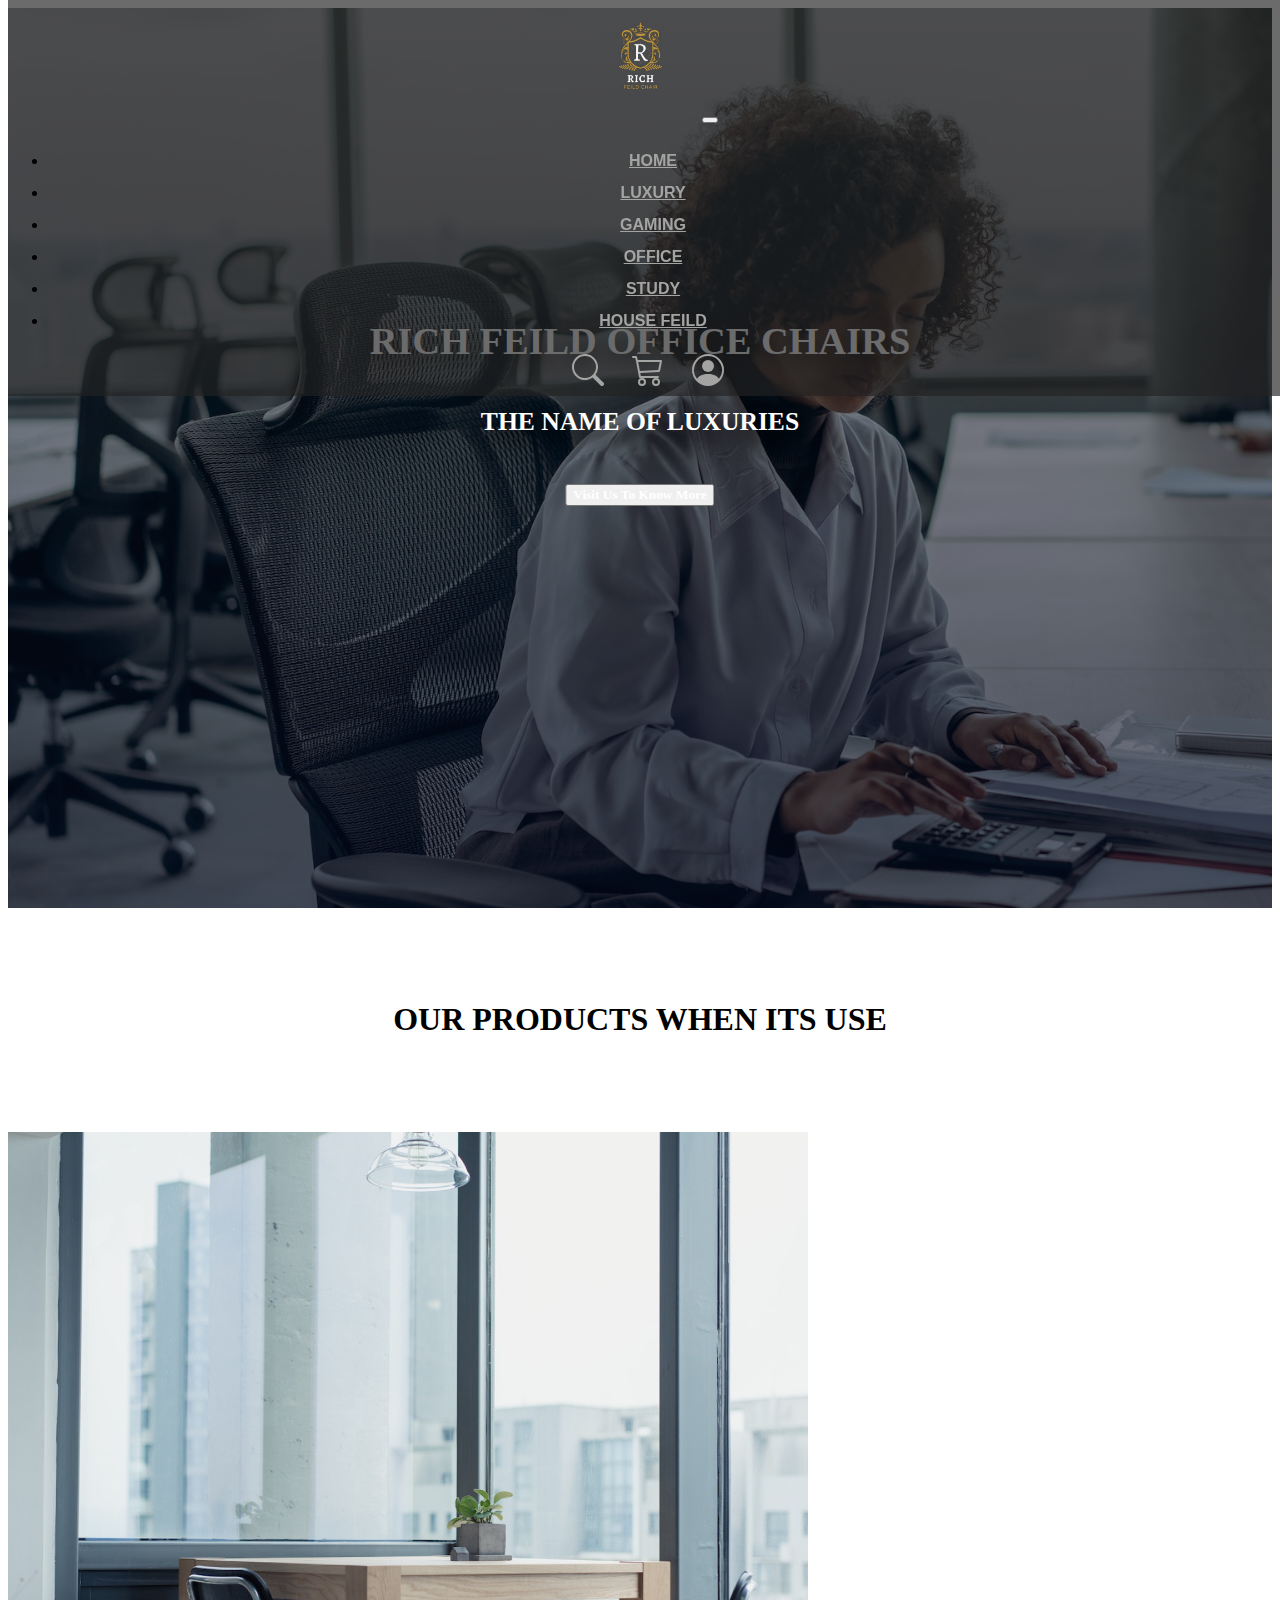
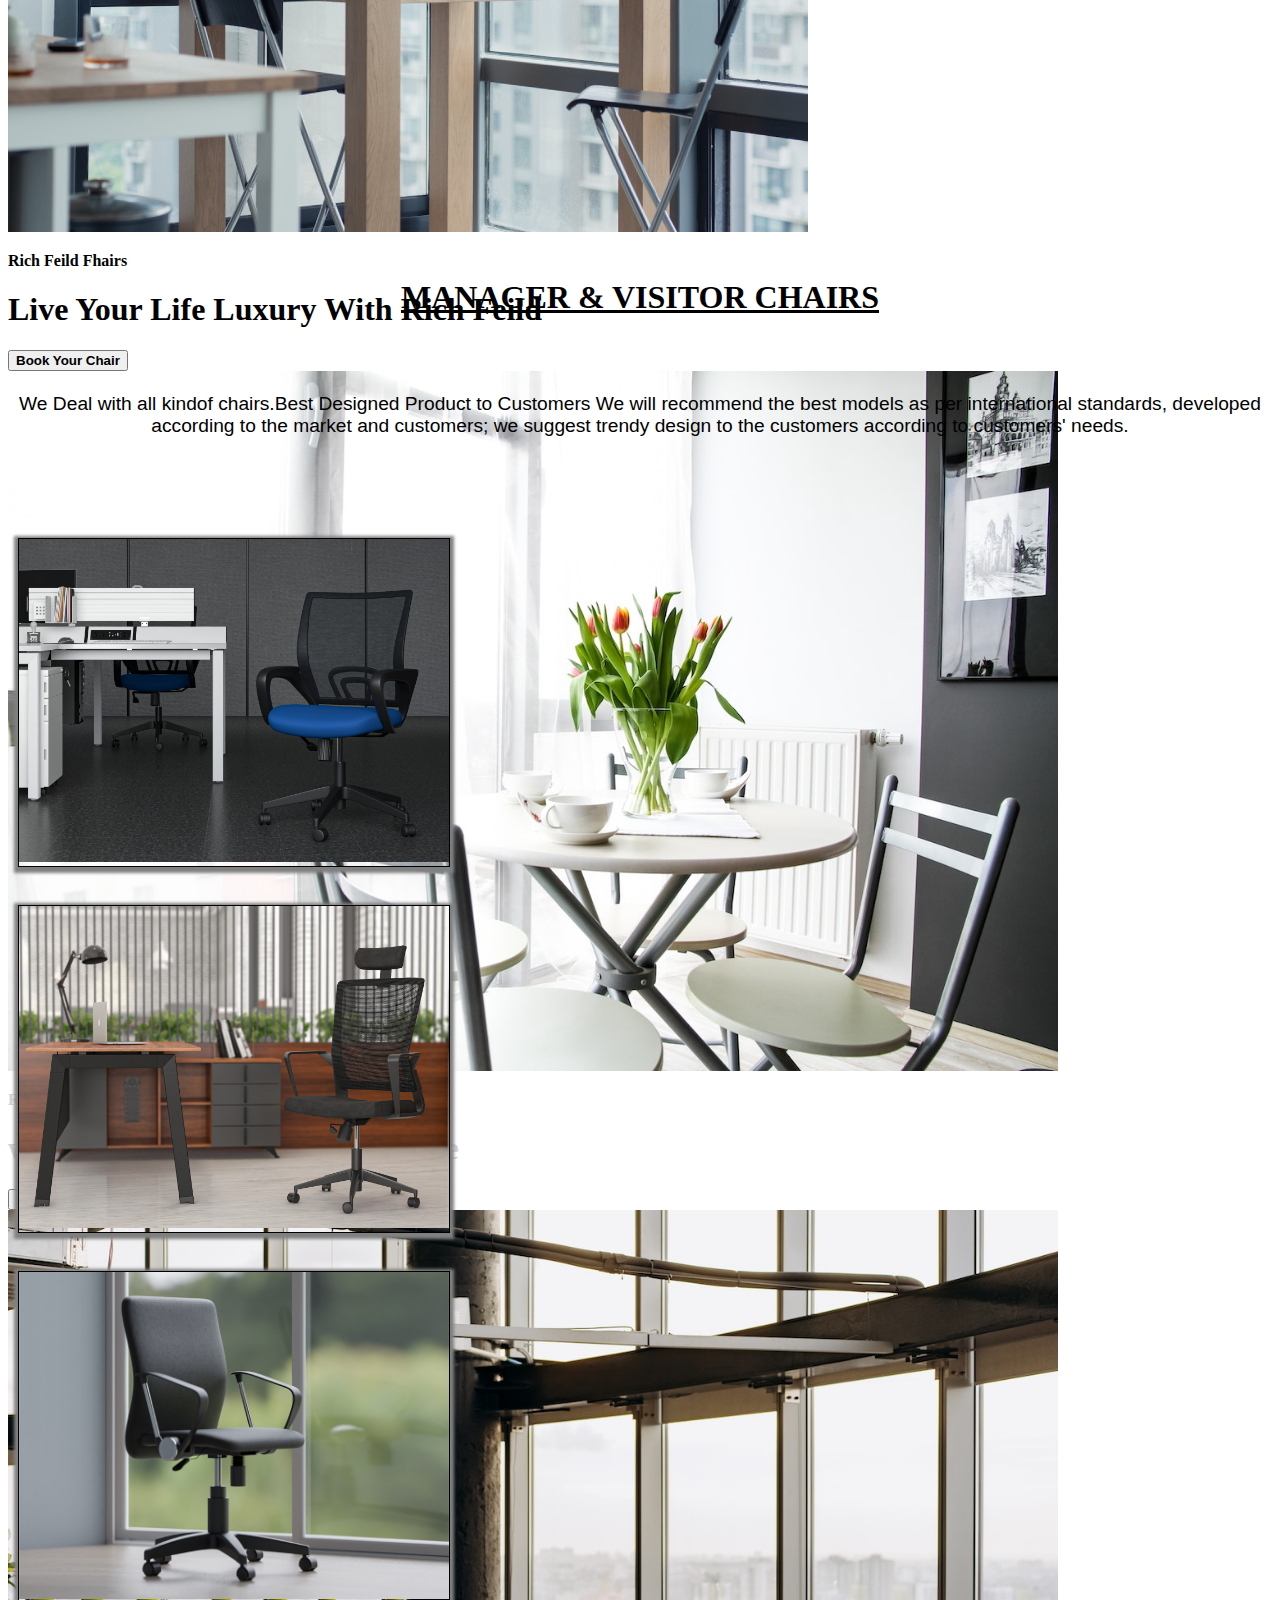
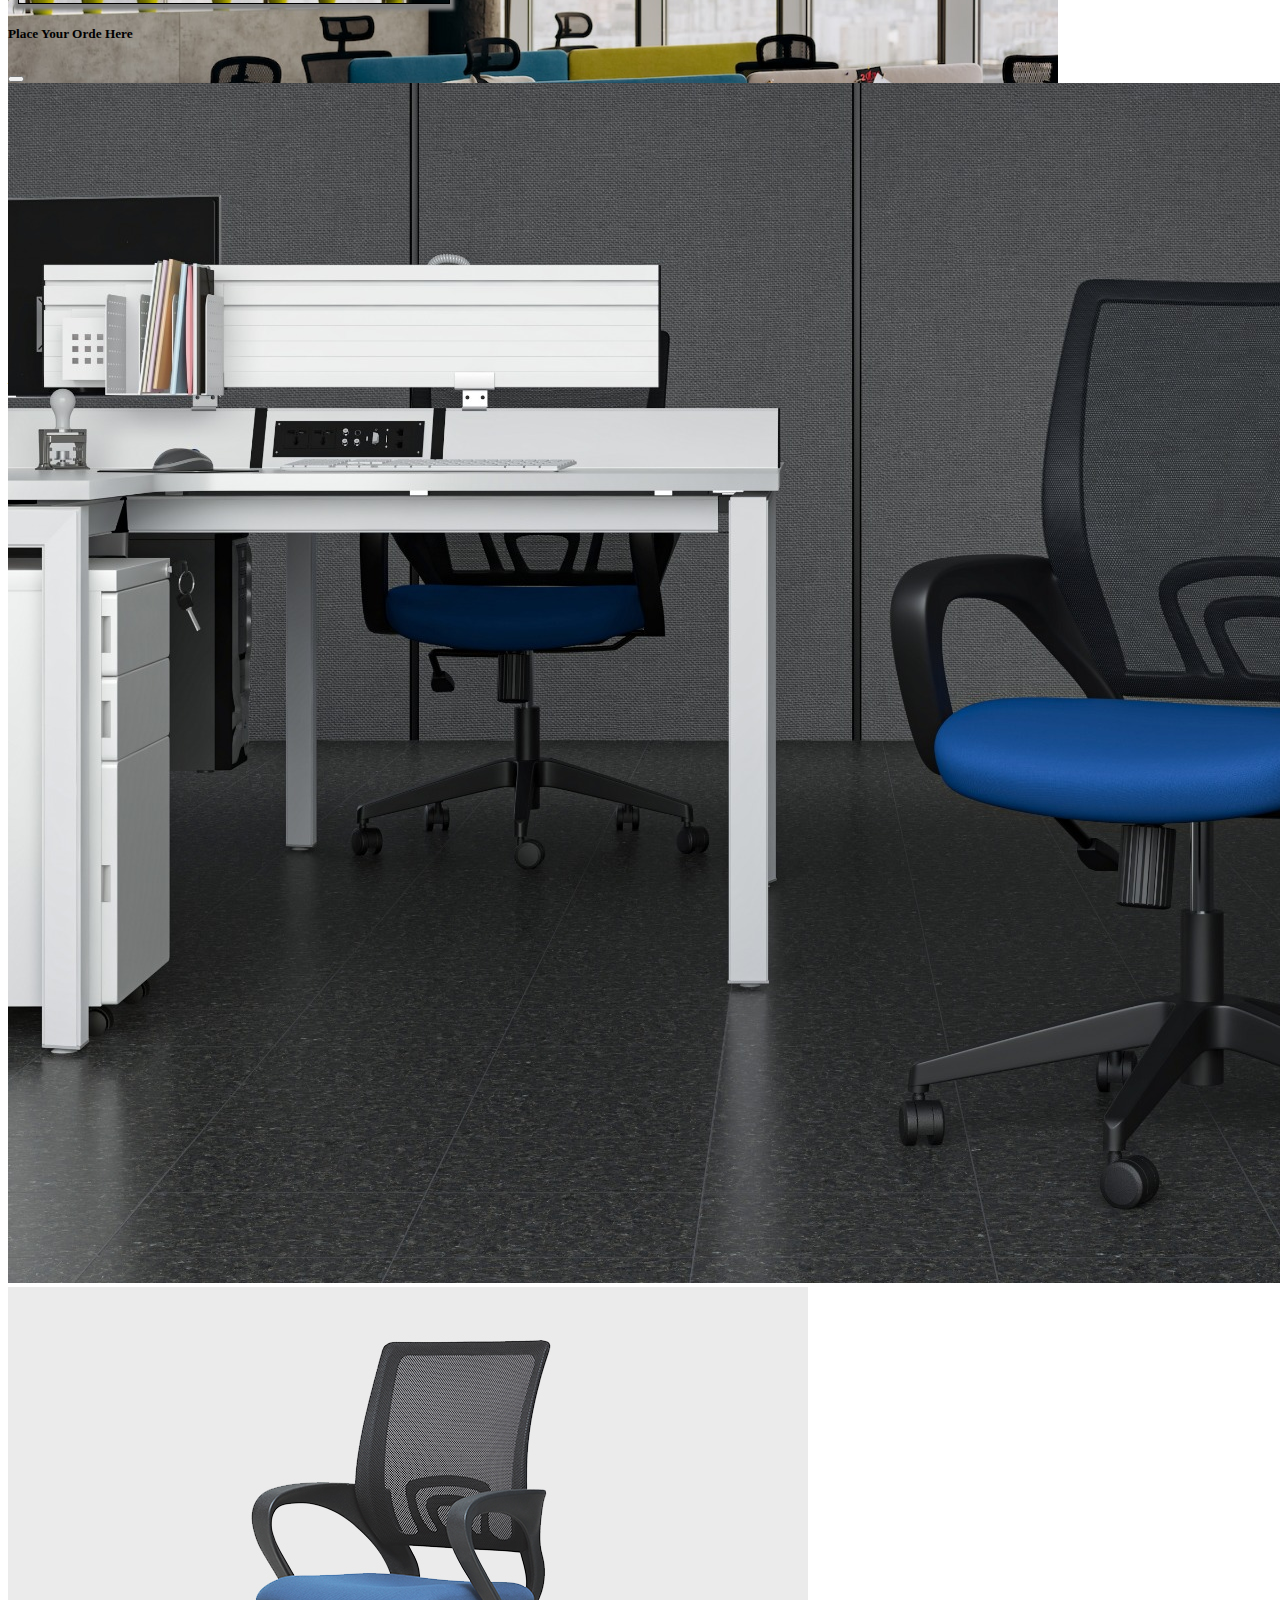
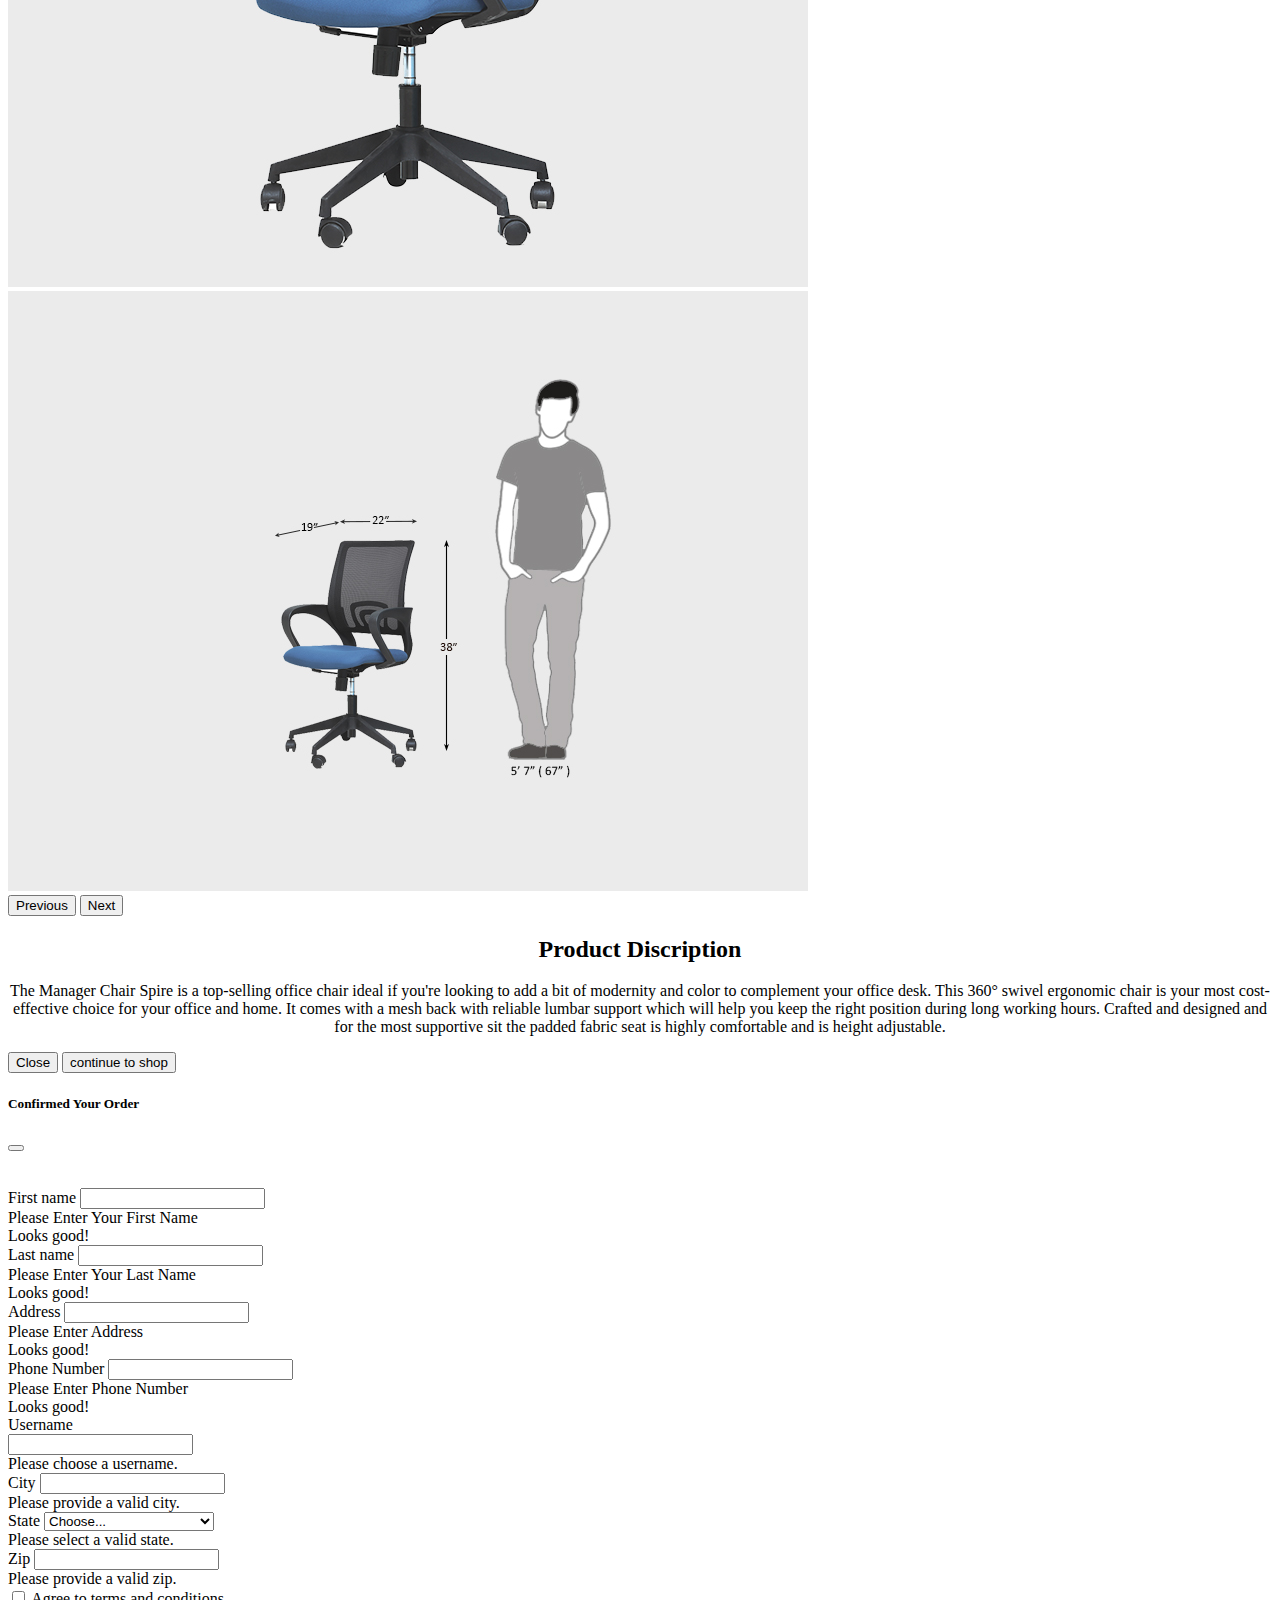
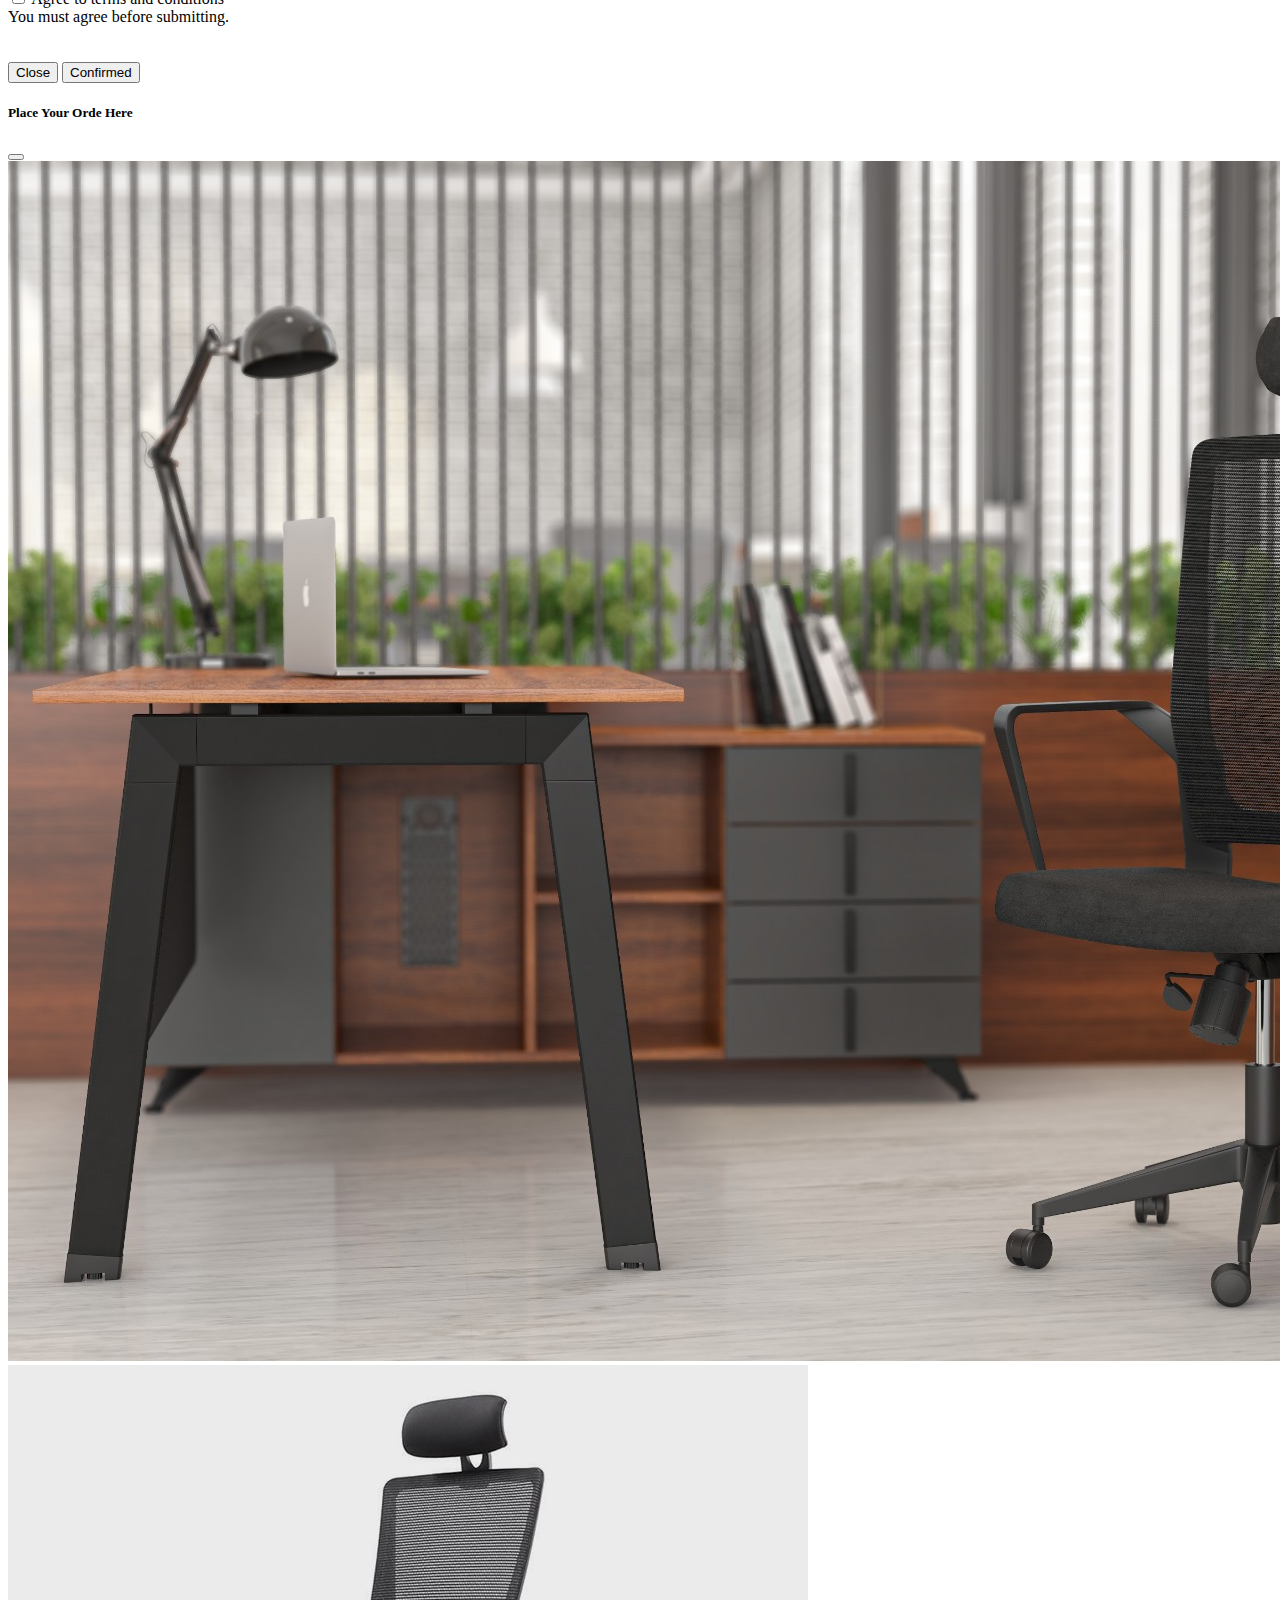
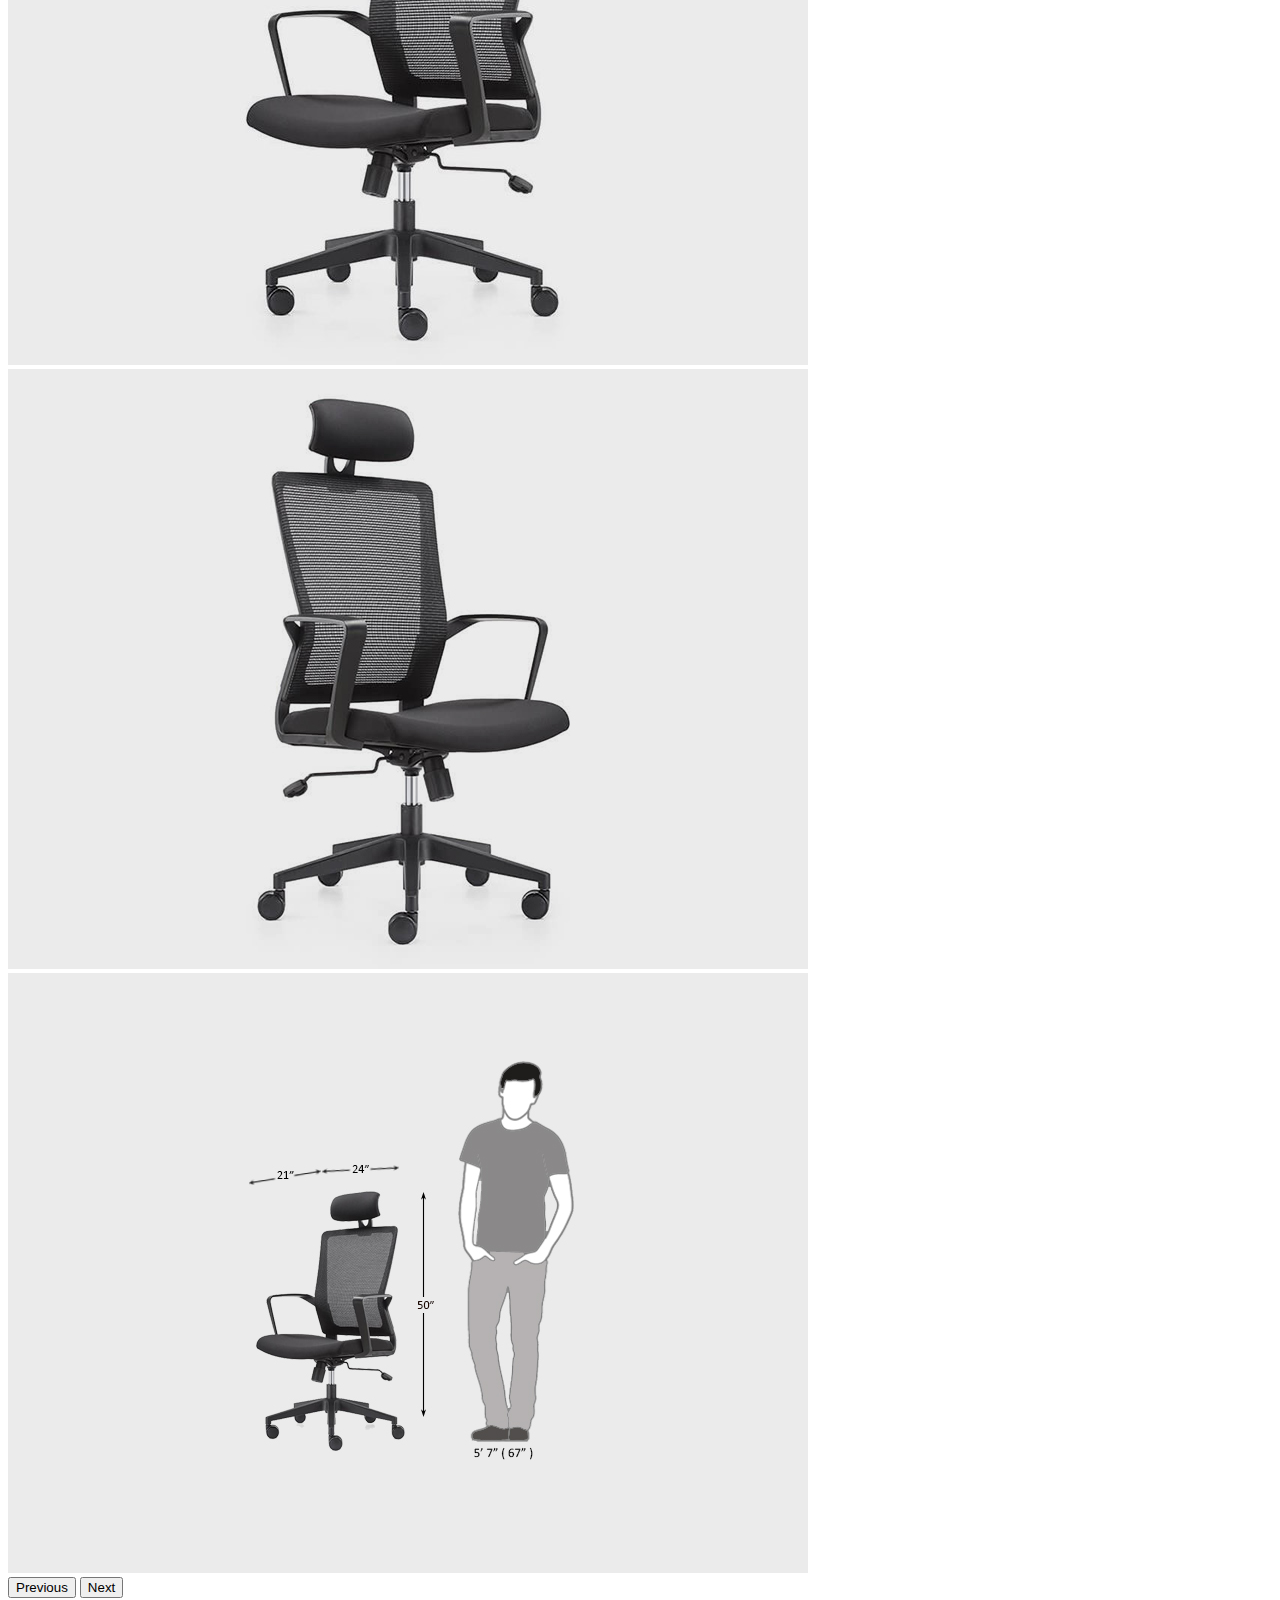
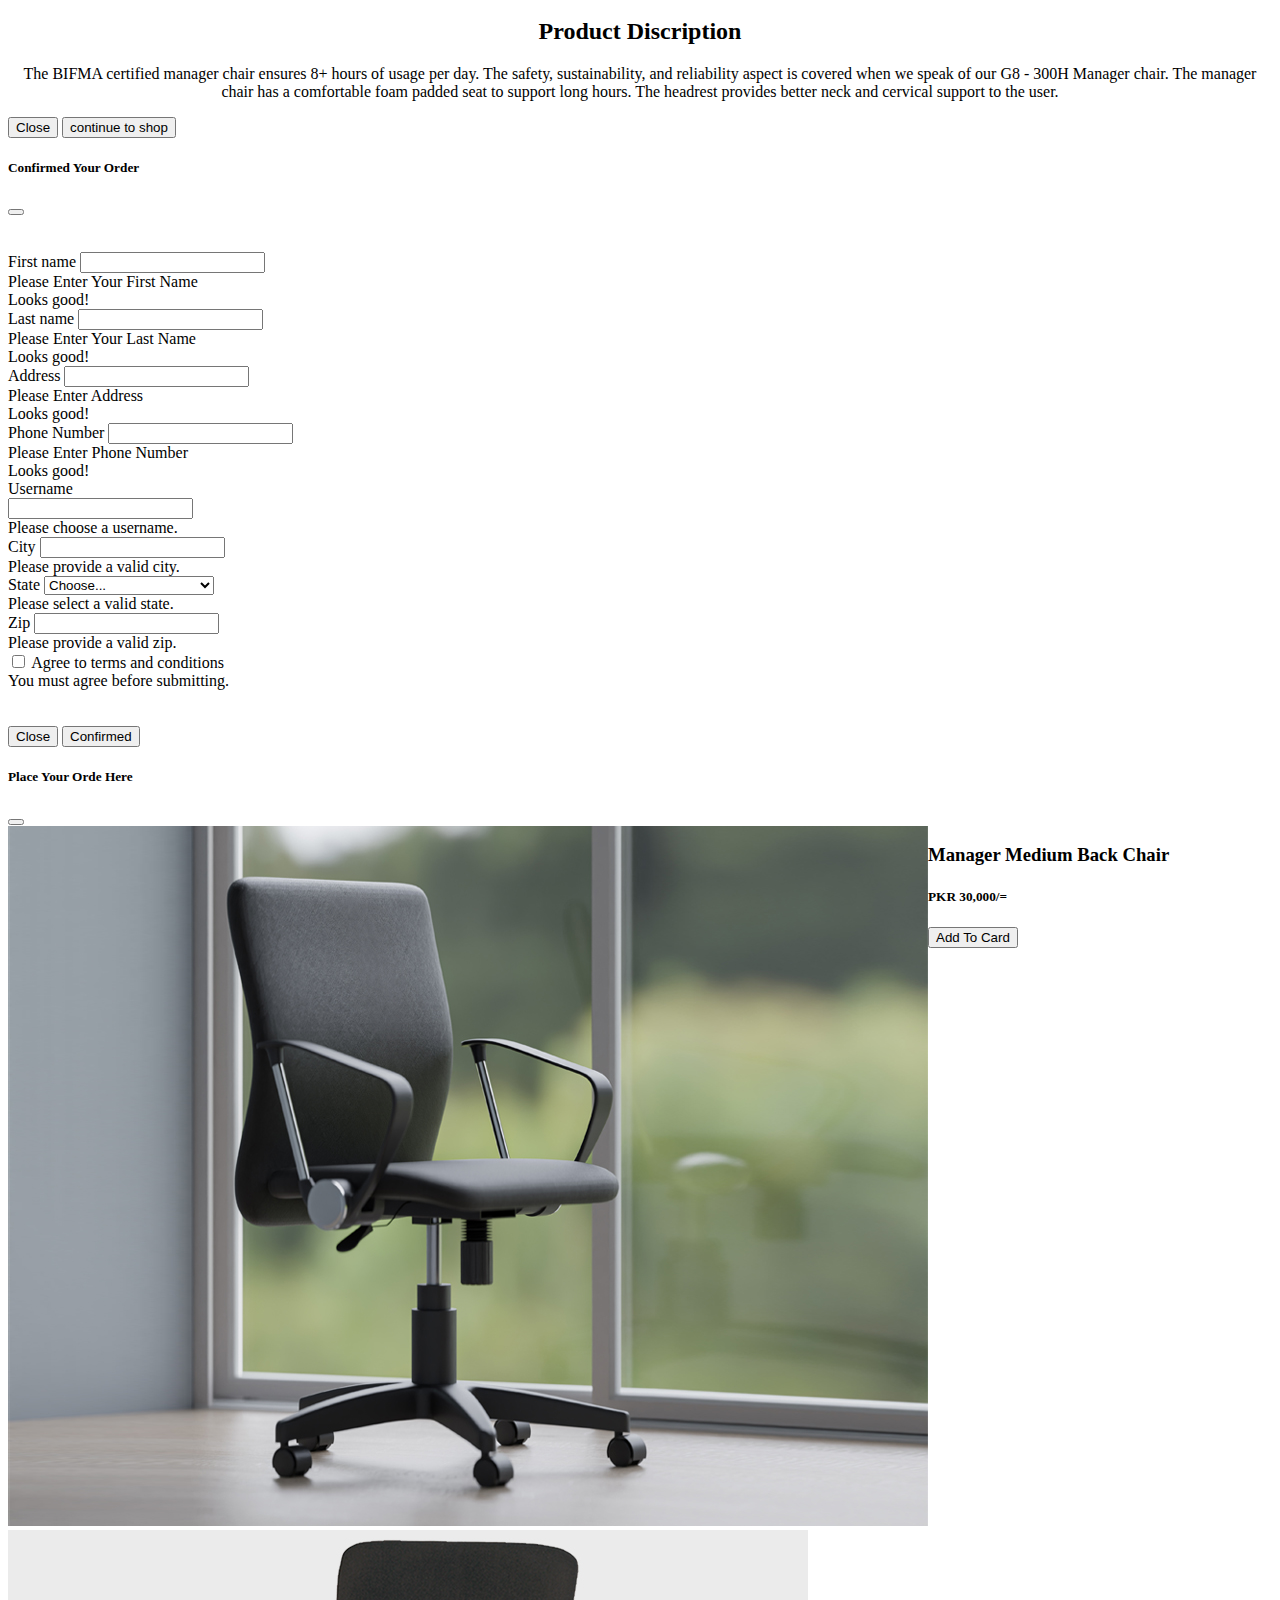
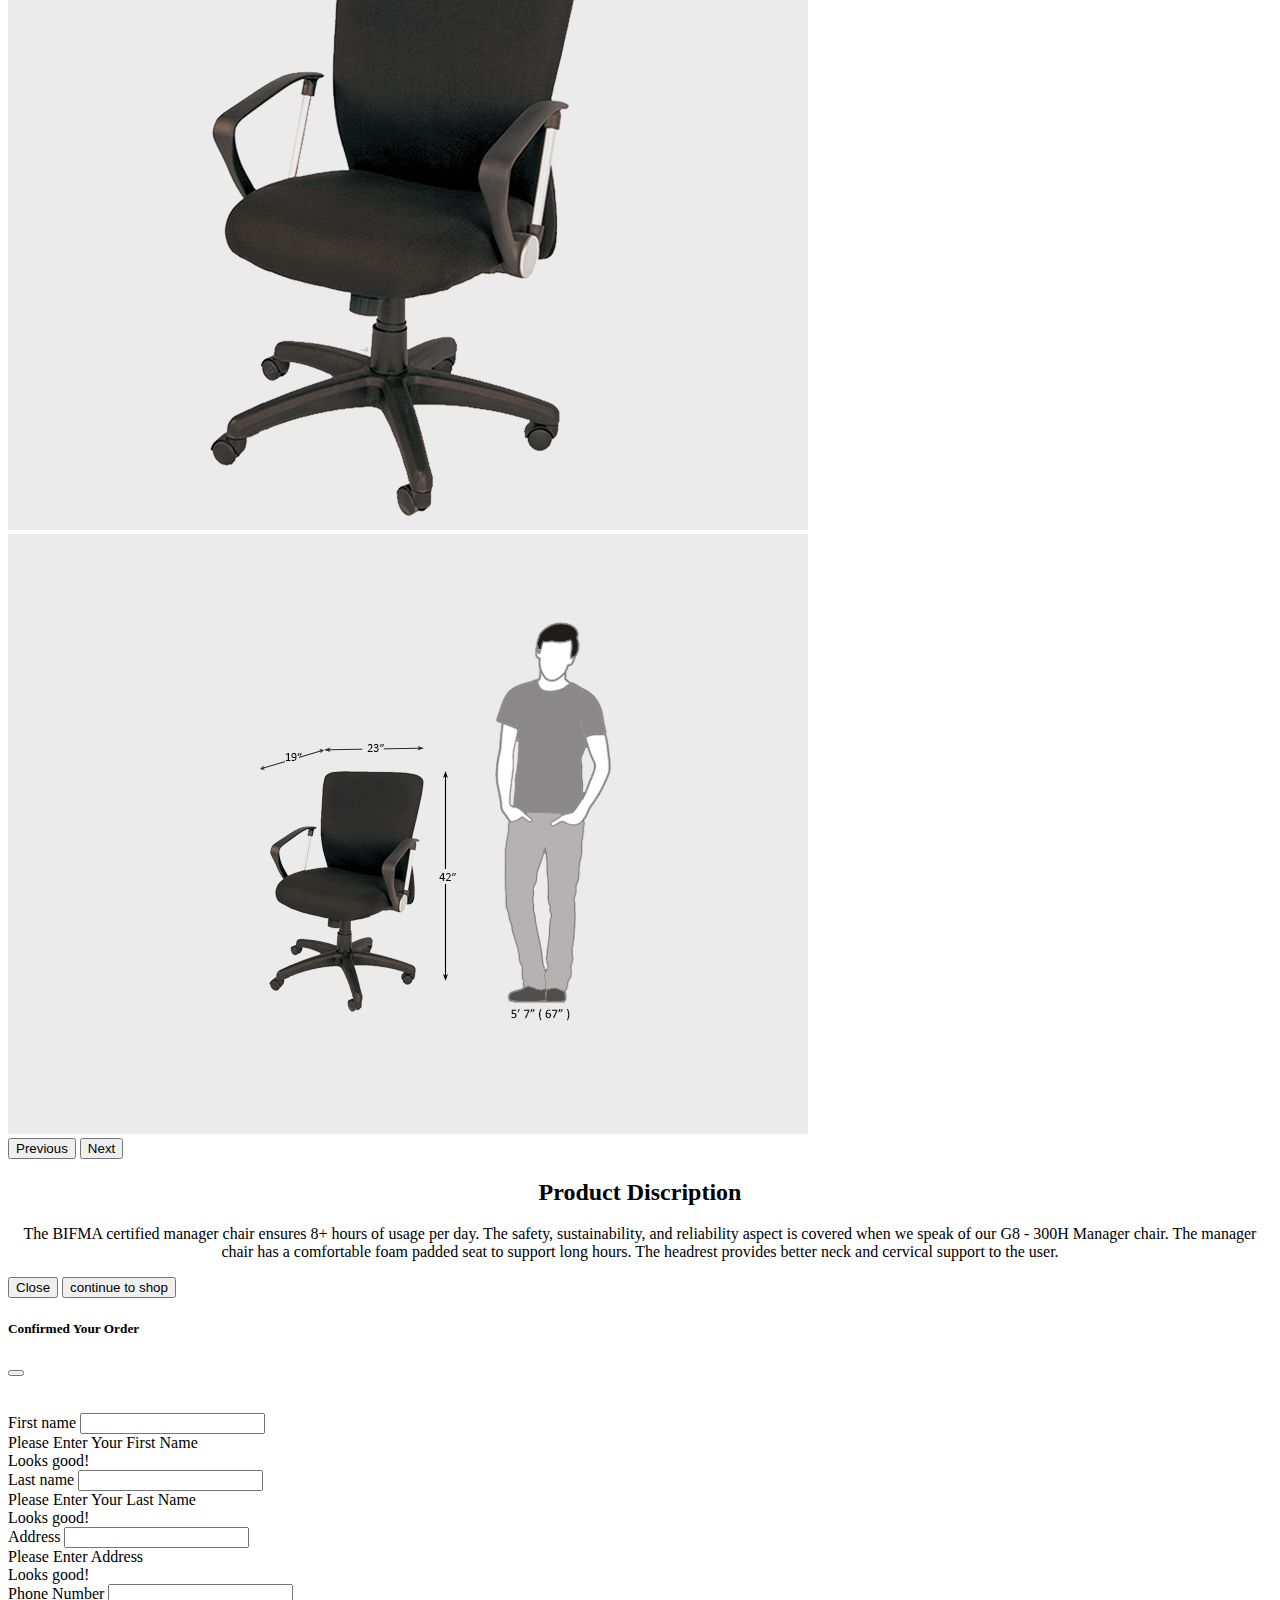
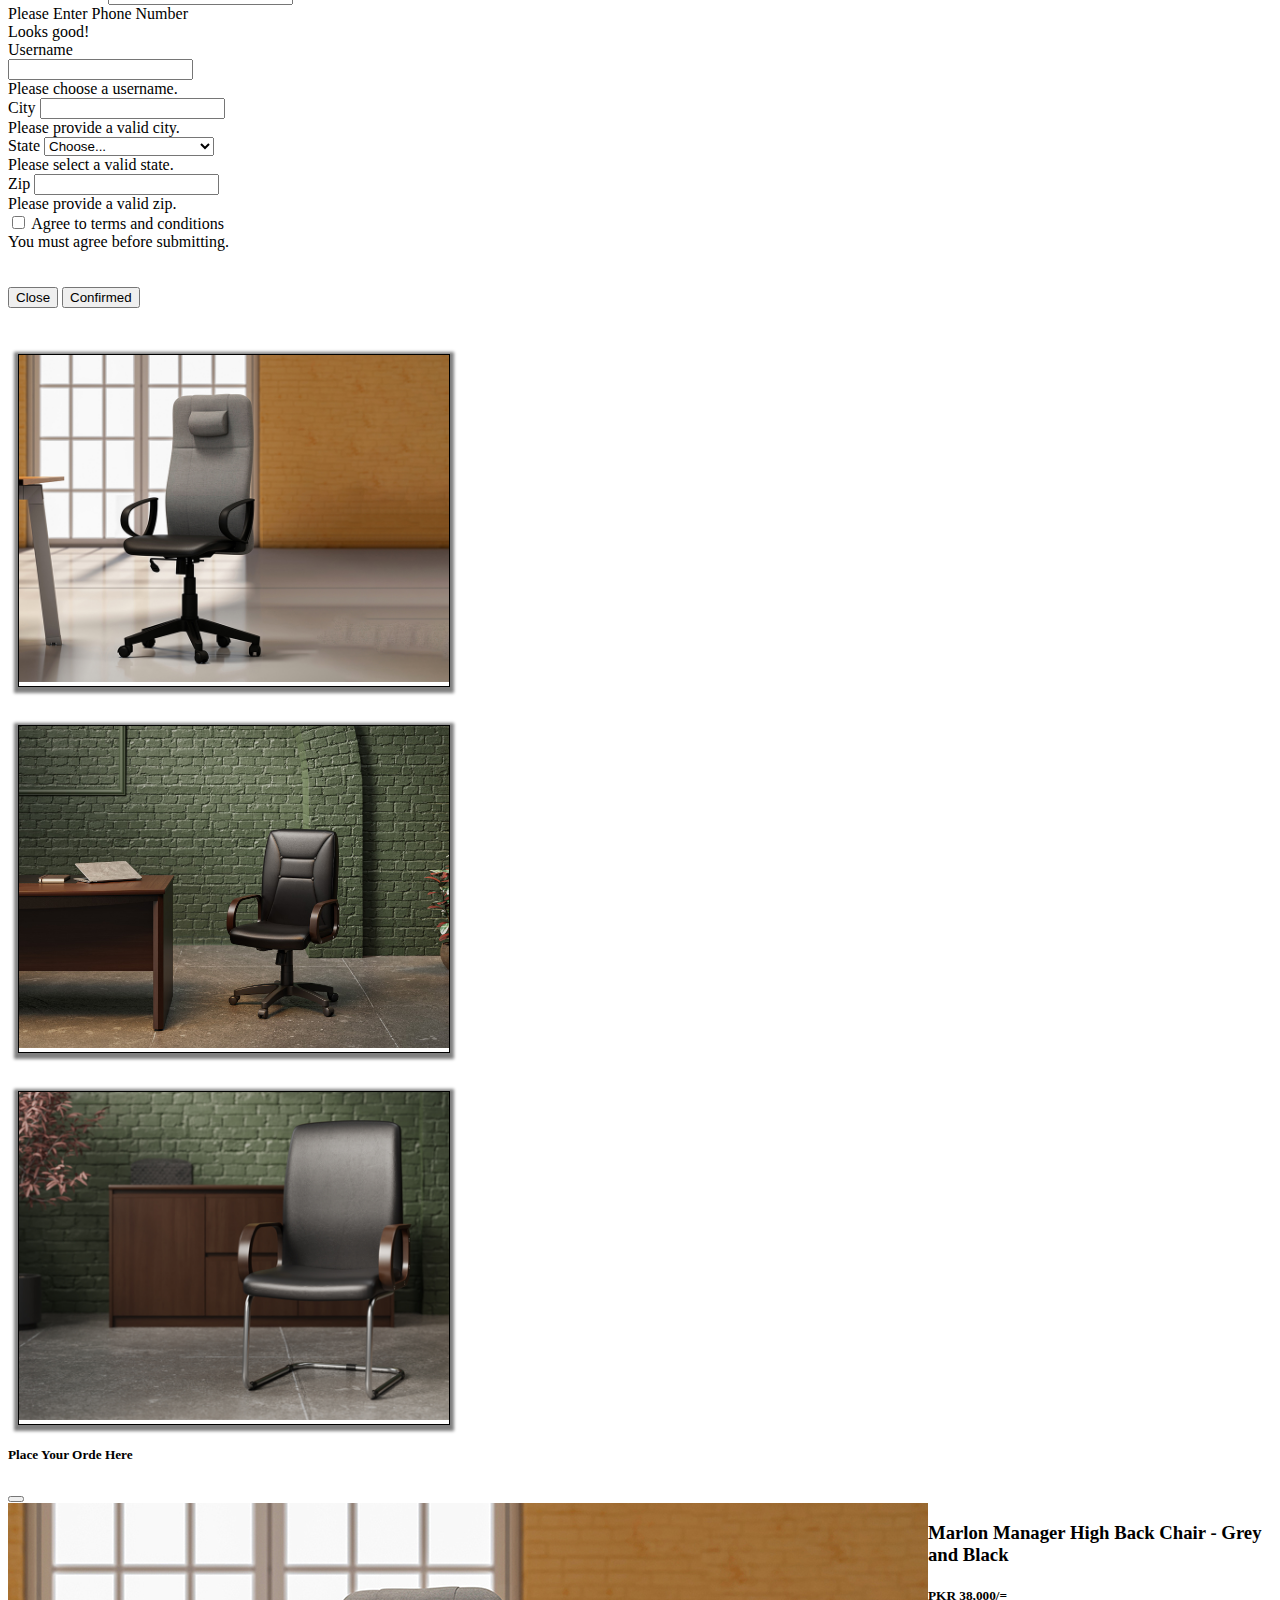
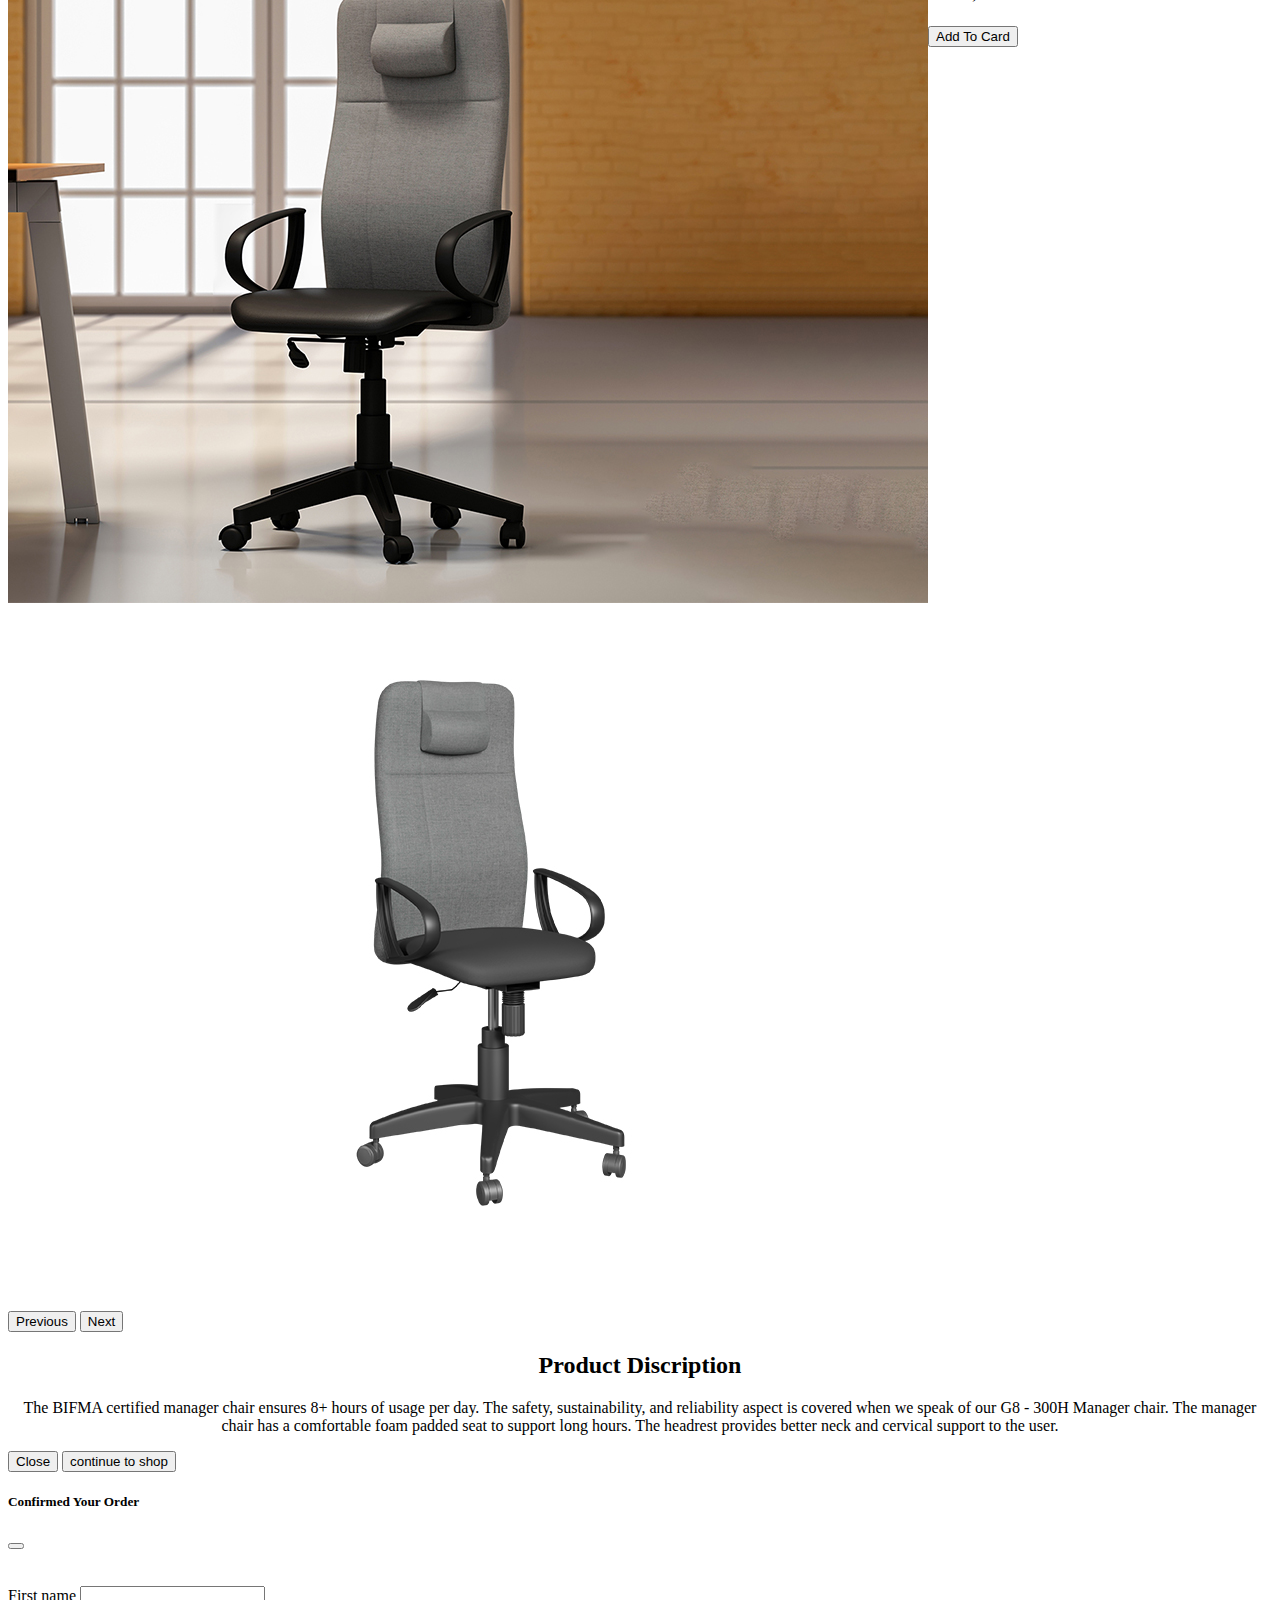
<file: officefile.html>
<!DOCTYPE html>
<html lang="en">
<head>
    <meta charset="UTF-8">
    <meta http-equiv="X-UA-Compatible" content="IE=edge">
    <meta name="viewport" content="width=device-width, initial-scale=1.0">
    <link rel="stylesheet" href="./officestylesheet.css">
     <!-- BOOTSTRAP FONT  -->
     <!-- <link rel="stylesheet" href="https://cdn.jsdelivr.net/npm/bootstrap@5.0.2/dist/css/bootstrap.rtl.min.css" integrity="sha384-gXt9imSW0VcJVHezoNQsP+TNrjYXoGcrqBZJpry9zJt8PCQjobwmhMGaDHTASo9N" crossorigin="anonymous"> -->
     <link
       href="https://cdn.jsdelivr.net/npm/bootstrap@5.3.0-alpha1/dist/css/bootstrap.min.css"
       rel="stylesheet"
       integrity="sha384-GLhlTQ8iRABdZLl6O3oVMWSktQOp6b7In1Zl3/Jr59b6EGGoI1aFkw7cmDA6j6gD"
       crossorigin="anonymous"
     />
     <script
       src="https://cdn.jsdelivr.net/npm/bootstrap@5.3.0-alpha1/dist/js/bootstrap.bundle.min.js"
       integrity="sha384-w76AqPfDkMBDXo30jS1Sgez6pr3x5MlQ1ZAGC+nuZB+EYdgRZgiwxhTBTkF7CXvN"
       crossorigin="anonymous"
     ></script>
     <link rel="website icon" type="jpeg" href="./images/logo with background(1).jpeg"> 
    <title>Rich Feild Chair</title>

        <!-- OWL links -->

        <link rel="stylesheet" href="https://cdnjs.cloudflare.com/ajax/libs/OwlCarousel2/2.3.4/assets/owl.carousel.css" integrity="sha512-UTNP5BXLIptsaj5WdKFrkFov94lDx+eBvbKyoe1YAfjeRPC+gT5kyZ10kOHCfNZqEui1sxmqvodNUx3KbuYI/A==" crossorigin="anonymous" referrerpolicy="no-referrer" />
        <link rel="stylesheet" href="https://cdnjs.cloudflare.com/ajax/libs/OwlCarousel2/2.3.4/assets/owl.theme.default.css" integrity="sha512-OTcub78R3msOCtY3Tc6FzeDJ8N9qvQn1Ph49ou13xgA9VsH9+LRxoFU6EqLhW4+PKRfU+/HReXmSZXHEkpYoOA==" crossorigin="anonymous" referrerpolicy="no-referrer" />
    
</head>
<body>
    <header class="header ">
        <!-- <div id="navbar">
  
          <a class="tabs" href="#home">Home</a>
          <a class="tabs" href="#news">News</a>
          <a class="tabs" href="#contact">Contact</a>
        </div>
  -->
        <br /><br /><br /><br /><br /><br />
        <br /><br /><br /><br /><br /><br />
        <h1 style="font-size: 3vw;">RICH FEILD OFFICE CHAIRS</h1>
        <h3  style="font-size: 2vw;">THE NAME OF LUXURIES</h3>
        <a href="./AboutUs.html"><button class="btn btn-outline-light hero-btn"><strong> Visit Us To Know More</strong></button></a>
      </header>
  
      <nav class="navbar navbar-expand-lg my-navbar fixed-top" id="navbar">
        <div class="container">
        <span class="logo">  <img
            class="nav-brand"
          height="120px"
            src="./images/logo2.png"
            alt="ss"
          /></span>
          
            <button class="navbar-toggler" type="button" data-bs-toggle="collapse" data-bs-target="#navbarSupportedContent" aria-controls="navbarSupportedContent" aria-expanded="false" aria-label="Toggle navigation">
        <span class="navbar-toggler-icon"></span>
      </button>
          <div
            class="collapse navbar-collapse "
            id="navbarSupportedContent"
          >
            <ul class="navbar-nav mx-auto mb-2 mb-lg-0 navbar-ul">
              <li class="nav-item">
                <a class="nav-link" href="./index.html">HOME</a>
              </li>
              <li class="nav-item">
                <a class="nav-link" href="./huzaifa.html">LUXURY</a>
              </li>
              <li class="nav-item">
                <a class="nav-link" href="./Gaming.html">GAMING</a>
              </li>
              <li class="nav-item">
                <a class="nav-link" href="./officefile.html">OFFICE</a>
              </li>
  
              <li class="nav-item">
                <a class="nav-link" href="./study.html" tabindex="-1" aria-disabled="true"
                  >STUDY</a
                >
              </li>
              <li class="nav-item">
                <a class="nav-link" href="./khallad file.html" tabindex="-1" aria-disabled="true"
                  >HOUSE FEILD</a
                >
              </li>
            </ul>
            <div class="svg-card">
              <a href="#">
                <svg xmlns="http://www.w3.org/2000/svg" width="32" height="32" fill="currentColor" class="bi bi-search" viewBox="0 0 16 16">
                  <path d="M11.742 10.344a6.5 6.5 0 1 0-1.397 1.398h-.001c.03.04.062.078.098.115l3.85 3.85a1 1 0 0 0 1.415-1.414l-3.85-3.85a1.007 1.007 0 0 0-.115-.1zM12 6.5a5.5 5.5 0 1 1-11 0 5.5 5.5 0 0 1 11 0z"/>
                </svg>
              </a>
              &nbsp;
              &nbsp;
              &nbsp;
            <a href="#">
            <svg xmlns="http://www.w3.org/2000/svg"  width="32" height="32" fill="currentColor" class="bi bi-cart3 " id="svg-card" viewBox="0 0 16 16">
              <path d="M0 1.5A.5.5 0 0 1 .5 1H2a.5.5 0 0 1 .485.379L2.89 3H14.5a.5.5 0 0 1 .49.598l-1 5a.5.5 0 0 1-.465.401l-9.397.472L4.415 11H13a.5.5 0 0 1 0 1H4a.5.5 0 0 1-.491-.408L2.01 3.607 1.61 2H.5a.5.5 0 0 1-.5-.5zM3.102 4l.84 4.479 9.144-.459L13.89 4H3.102zM5 12a2 2 0 1 0 0 4 2 2 0 0 0 0-4zm7 0a2 2 0 1 0 0 4 2 2 0 0 0 0-4zm-7 1a1 1 0 1 1 0 2 1 1 0 0 1 0-2zm7 0a1 1 0 1 1 0 2 1 1 0 0 1 0-2z"/>
            </svg></a>
            &nbsp;
            &nbsp;
            &nbsp;
            <a href="./form.html"><svg xmlns="http://www.w3.org/2000/svg" width="32" height="32" fill="currentColor" class="bi bi-person-circle" viewBox="0 0 16 16">
              <path d="M11 6a3 3 0 1 1-6 0 3 3 0 0 1 6 0z"/>
              <path fill-rule="evenodd" d="M0 8a8 8 0 1 1 16 0A8 8 0 0 1 0 8zm8-7a7 7 0 0 0-5.468 11.37C3.242 11.226 4.805 10 8 10s4.757 1.225 5.468 2.37A7 7 0 0 0 8 1z"/>
            </svg></a>
          </div>
          </div>
        </div>
      </nav>
  
  
      <!-- NAVBAR ENDS HERE -->

      <!-- TOP CAROUSSEL START -->
      <br><br>
      <br><br>
      <div class="image-1">
        <h1>OUR PRODUCTS WHEN ITS USE</h1>
      </div>
      <br><br>
      <br><br>
      <div class="container-fluid">
        <div class="carous">
          <div
          id="carouselExampleIndicators"
          class="carousel slide"
          data-bs-ride="carousel"
        >
          <div class="carousel-inner">
            <div class="carousel-item active">
              <img height="700px" src="./images/for carousel 1 (1).jpg" class="d-block w-100" alt="..." />
              <div class="carousel-caption top-0 mt-5  d-none d-md-block">
                <p class="mt-5 fs-3 text-uppercase"><strong> Rich Feild Fhairs</strong></p>
                <h1 class="display-1 mt-5 fw-bold">Live Your Life Luxury With Rich Feild </h1>
                <button width="150px" class="btn btn-secondary px-4 py-2 mt-5"><strong> Book Your Chair</strong></button>
              </div>
            </div>
            <div class="carousel-item">
              <img height="700px" src="./images/top carousel 3.jpg" class="d-block w-100" alt="..." />
              <div class="carousel-caption top-0 mt-5  d-none d-md-block">
                <p class="mt-5 fs-3 text-uppercase" style="color: lightgray;"><strong> Rich Feild Chairs</strong></p>
                <h1 class="display-1 mt-5 fw-bold" style="color: lightgray; " >we deal with all kind of furniture</h1>
                <button width="150px" class="btn btn-light px-4 py-2 mt-5 dabba"><strong> Book Your Chair</strong></button>
              </div>
            </div>
            <div class="carousel-item">
              <img height="700px" src="./images/office carousel new.jpg" class="d-block w-100" alt="..." />
                    <div class="carousel-caption top-0 mt-5  d-none d-md-block">
                <p class="mt-5 fs-3 text-uppercase"><strong> Rich Feild Chairs</strong></p>
                <h1 class="display-1 mt-5 fw-bold">we deal with all kind of furniture</h1>
                <button width="150px" class="btn btn-primary px-4 py-2 mt-5 dabba"><strong> Book Your Chair</strong></button>
              </div>
            </div>
          </div>
          <button
            class="carousel-control-prev"
            type="button"
            data-bs-target="#carouselExampleIndicators"
            data-bs-slide="prev"
          >
            <span class="carousel-control-prev-icon" aria-hidden="true"></span>
            <span class="visually-hidden">Previous</span>
          </button>
          <button
            class="carousel-control-next"
            type="button"
            data-bs-target="#carouselExampleIndicators"
            data-bs-slide="next"
          >
            <span class="carousel-control-next-icon" aria-hidden="true"></span>
            <span class="visually-hidden">Next</span>
          </button>
        </div>
      </div>
    </div>
      </div>
      <!-- TOP CAROUSEL ENDS -->

      <br> <br> <br> <br> <br> <br> <br>
      <div class="hh">
        <h1>MANAGER & VISITOR CHAIRS</h1>
        <br />
        <br />
        <p>
          We Deal with all kindof chairs.Best Designed Product to Customers We
          will recommend the best models as per international standards,
          developed <br />
          according to the market and customers; we suggest trendy design to the
          customers according to customers' needs.
        </p>
      </div>
        <!-- CARDS STARTS -->

    <div class="center">
        <br /><br />
        <br /><br />
  
        <div class="container">
          <div class="card-group">
          <div class="card" style="width: 27rem;">
            <img height="400px" src="./Ofices Images/manager chair1.jpg" class="card-img-top" alt="...">
            <div class="card-body">
              <h5 class="card-title ">MANAGER CHAIR SPIRE</h5>
              <p class="card-text">  <strong> The Manager Chair Spire is a top-selling office chair ideal if you're looking to add a bit of modernity and color to complement your office desk.</strong>
              </p>
              <button type="button" class="btn btn-secondary mt-3" data-bs-toggle="modal" href="#exampleModalToggle1" role="button">Shop Now</button role="button">
            </div>
          </div> 
          &nbsp; 
          &nbsp; 
          &nbsp; 
  
          <div class="card" style="width: 27rem;">
            <img src="./images/tuba_manager_chair-1.jpg" class="card-img-top" alt="...">
            <div class="card-body">
              <h5 class="card-title">Tuba Manager Chair With Headrest <br> G8-300H</h5>
              <p class="card-text">  <strong> The BIFMA certified manager chair ensures 8+ hours of usage per day. The safety, sustainability, and reliability aspect is covered when we speak of our G8 - 300H Manager chair. </strong>
              </p>
              <button type="button" class="btn btn-secondary" data-bs-toggle="modal" href="#exampleModalToggle4" role="button">Shop Now </button>
            </div>
          </div>
          &nbsp; 
          &nbsp; 
          &nbsp; 
              <div class="card" style="width: 27rem;">
            <img src="./images/manager medium black 1.jpg" class="card-img-top" alt="...">
            <div class="card-body">
              <h5 class="card-title">Manager Medium Back Chair</h5>
              <p class="card-text">  <ul>
                <li><b> Fabric </b>: Padded Back & Seat Tilt Locking at multiple lavels Torsion Bar Synhronized Tilting Mechanism</li>
                <li><b> Height </b>: Adjustable (Gas Lift) 360 Rotation Nylon Base</li>
              </ul>
              </p>
              <button class="btn btn-secondary mb-5" data-bs-toggle="modal" href="#exampleModalToggle3" role="button">Shop Now</button>
            </div>
          </div>
        </div>
  </div>
  
  
      <!-- FIRST CARDS ENDS -->

    <!-- FIRST CARDS MODAL START -->

    <div class="modal fade" id="exampleModalToggle1" aria-hidden="true" aria-labelledby="exampleModalToggle" tabindex="-1">
        <div class="modal-dialog modal-xl ">
          <div class="modal-content">
            <div class="modal-header">
              <h5 class="modal-title" id="exampleModalToggleLabel"><strong> Place Your Orde Here</strong></h5>
              <button type="button" class="btn-close" data-bs-dismiss="modal" aria-label="Close"></button>
            </div>
            <div class="modal-body">
                <div class="container">
                    <div class="row">
                        <div class="col-lg-6"></div>
              <!-- FIRST CAROUSEL -->

              <div id="carouselExampleInterval-11" class="carousel slide carousel-fade" data-bs-ride="carousel">
                <div class="carousel-inner">
                  <div class="carousel-item active">
                    <img src="./Ofices Images/manager chair1.jpg" class="d-block w-100" alt="...">
                  </div>
                  <div class="carousel-item">
                    <img src="./Ofices Images/manager-chair-spire-2.jpg" class="d-block w-100" alt="...">
                  </div>
                  <div class="carousel-item">
                    <img src="./Ofices Images/manager-chair-spire-3.jpg" class="d-block w-100" alt="...">
                  </div>
                </div>
                <button class="carousel-control-prev" type="button" data-bs-target="#carouselExampleInterval-11" data-bs-slide="prev">
                  <span class="carousel-control-prev-icon" aria-hidden="true"></span>
                  <span class="visually-hidden">Previous</span>
                </button>
                <button class="carousel-control-next" type="button" data-bs-target="#carouselExampleInterval-11" data-bs-slide="next">
                  <span class="carousel-control-next-icon" aria-hidden="true"></span>
                  <span class="visually-hidden">Next</span>
                </button>
              </div>
            </div>
            </div>
            
              <!-- FIRST CAROUSEL ENDS -->
              <div class="tuba-chair">
                <h2>Manager Chair Spire</h2>
                <h5>PKR 19,500/=</h5>
                <button class="btn btn-light  ">Add To Card</button>
              </div>
                </div>
                <div class="about">
                  <h2>Product Discription</h2>
                  <p>
                    The Manager Chair Spire is a top-selling office chair ideal if you're looking to add a bit of modernity and color to complement your office desk. This 360° swivel ergonomic chair is your most cost-effective choice for your office and home. It comes with a mesh back with reliable lumbar support which will help you keep the right position during long working hours. Crafted and designed and for the most supportive sit the padded fabric seat is highly comfortable and is height adjustable.
                  </p>
                </div>
            
            <div class="modal-footer">
              <button  class="btn btn-light" data-bs-dismiss="modal" data-bs-toggle="">Close</button>
              <button class="btn btn-dark" data-bs-target="#exampleModalToggle2" data-bs-toggle="modal" data-bs-dismiss="modal">continue to shop</button>
            </div>
          </div>
        </div>
      </div>
      <!-- FIRST MODAL ENDS -->

      <!-- SECOND MODAL START -->
      <div class="modal fade mt-5" id="exampleModalToggle2" aria-hidden="true" aria-labelledby="exampleModalToggleLabel2" tabindex="-1">
        <div class="modal-dialog modal-xl mt-5">
          <div class="modal-content">
            <div class="modal-header">
              <h5 class="modal-title" id="exampleModalToggleLabel2"><strong> Confirmed Your Order</strong></h5>
              <button type="button" class="btn-close" data-bs-dismiss="modal" aria-label="Close"></button>
            </div>
            <div class="modal-body-2">
              <div class="container">
                <div class="row">
                  <div class="col-lg-6">

                    <!-- FORM START HERE  -->
                   <!-- VALIDATION FORM ENDS-->
                <br>
                <br>
                    
                <form class="row g-3 needs-validation mx-auto" novalidate>
                  <div class="col-md-4">
                    <label for="validationCustom01" class="form-label">First name</label>
                    <input type="text" class="form-control" id="validationCustom01"  required>
                    <div class="invalid-feedback">
                      Please Enter Your First Name
                    </div>
                    <div class="valid-feedback">
                      Looks good!
                    </div>
                  </div>
                  <div class="col-md-4">
                    <label for="validationCustom02" class="form-label">Last name</label>
                    <input type="text" class="form-control" id="validationCustom02"  required>
                    <div class="invalid-feedback">
                      Please Enter Your Last Name
                    </div>
                    <div class="valid-feedback">
                      Looks good!
                    </div>
                  </div>
                  <div class="col-md-4">
                    <label for="validationCustom02" class="form-label">Address</label>
                    <input type="text" class="form-control" id="validationCustom02" required>
                    <div class="invalid-feedback">
                      Please Enter Address
                    </div>
                    <div class="valid-feedback">
                      Looks good!
                    </div>
                  </div>
                  <div class="col-md-4">
                    <label for="validationCustom02" class="form-label">Phone Number</label>
                    <input type="number" class="form-control" id="validationCustom02"  required>
                    <div class="invalid-feedback">
                      Please Enter Phone Number
                    </div>
                    <div class="valid-feedback">
                      Looks good!
                    </div>
                  </div>


                  <div class="col-md-4">
                    <label for="validationCustomUsername" class="form-label">Username</label>
                    <div class="input-group has-validation">
                      <!-- <span class="input-group-text" id="inputGroupPrepend">@</span> -->
                      <input type="text" class="form-control" id="validationCustomUsername" aria-describedby="inputGroupPrepend" required>
                      <div class="invalid-feedback">
                        Please choose a username.
                      </div>
                    </div>
                  </div>
                  <div class="col-md-6">
                    <label for="validationCustom03" class="form-label">City</label>
                    <input type="text" class="form-control" id="validationCustom03" required>
                    <div class="invalid-feedback">
                      Please provide a valid city.
                    </div>
                  </div>
                  <div class="col-md-3">
                    <label for="validationCustom04" class="form-label">State</label>
                    <select class="form-select" id="validationCustom04" required>
                      <option selected disabled value="">Choose...</option>
                      <option>Pakistan</option>
                      <option>United Kingdom<option>
                      United States of America
                      <option>China
                      <option>Russia<option>
                    </select>
                    <div class="invalid-feedback">
                      Please select a valid state.
                    </div>
                  </div>
                  <div class="col-md-3">
                    <label for="validationCustom05" class="form-label">Zip</label>
                    <input type="text" class="form-control" id="validationCustom05" required>
                    <div class="invalid-feedback">
                      Please provide a valid zip.
                    </div>
                  </div>
                  <div class="col-12">
                    <div class="form-check">
                      <input class="form-check-input" type="checkbox" value="" id="invalidCheck" required>
                      <label class="form-check-label" for="invalidCheck">
                        Agree to terms and conditions
                      </label>
                      <div class="invalid-feedback">
                        You must agree before submitting.
                      </div>
                    </div>
                  </div>
                 
              <br><br>
              <!-- VALIDATION FORM ENDS-->
                   <!-- FORM ENDS HERE -->
                  </div>
                </div>
              </div>
            </div>
            <div class="modal-footer">
              <!-- <button class="btn btn-dark"  type="submit" data-bs-dismiss="modal">Confirmed</button> -->
              <div class="col-12">
                <button  class="btn btn-light submit" data-bs-dismiss="modal" data-bs-toggle="">Close</button>
                <button class="btn btn-dark submit" type="submit" >Confirmed</button>
              </div>
            </form>

            </div>
          </div>
        </div>
      </div>

<!-- SECOND MODAL ENDS -->

    <!-- FIRST's OF FIRST CARDS MODAL ENDS-->
      
    
    <!-- FIRST'S OF SECOND MODAL START -->

    <div class="modal fade mt-5" id="exampleModalToggle4" aria-hidden="true" aria-labelledby="exampleModalToggle" tabindex="-1">
      <div class="modal-dialog modal-xl mt-5">
        <div class="modal-content">
          <div class="modal-header">
            <h5 class="modal-title" id="exampleModalToggleLabel"><strong> Place Your Orde Here</strong></h5>
            <button type="button" class="btn-close" data-bs-dismiss="modal" aria-label="Close"></button>
          </div>
          <div class="modal-body">
              <div class="container">
                  <div class="row">
                      <div class="col-lg-6"></div>
            <!-- FIRST CAROUSEL -->

            <div id="carouselExampleInterval-22" class="carousel slide carousel-fade" data-bs-ride="carousel">
              <div class="carousel-inner">
                <div class="carousel-item active">
                  <img src="./images/tuba_manager_chair-1.jpg" class="d-block w-100" alt="...">
                </div>
                <div class="carousel-item">
                  <img src="./images/tuba manager -2.jpg" class="d-block w-100" alt="...">
                </div>
                <div class="carousel-item">
                  <img src="./images/tube manager-3.jpg" class="d-block w-100" alt="...">
                </div>
                <div class="carousel-item">
                  <img src="./images/tuba_manager_chair-4.jpg" class="d-block w-100" alt="...">
                </div>
              </div>
              <button class="carousel-control-prev" type="button" data-bs-target="#carouselExampleInterval-22" data-bs-slide="prev">
                <span class="carousel-control-prev-icon" aria-hidden="true"></span>
                <span class="visually-hidden">Previous</span>
              </button>
              <button class="carousel-control-next" type="button" data-bs-target="#carouselExampleInterval-22" data-bs-slide="next">
                <span class="carousel-control-next-icon" aria-hidden="true"></span>
                <span class="visually-hidden">Next</span>
              </button>
            </div>


           
          </div>
          </div>
          
            <!-- FIRST CAROUSEL ENDS -->
            <div class="tuba-chair">
          <h3>Tuba Manager Chair With Headrest G8-300H</h3>
          <h5>PKR 39,000/=</h5>
          <button class="btn btn-light  ">Add To Card</button>
        </div>
          </div>
          <div class="about">
            <h2>Product Discription</h2>
            <p>The BIFMA certified manager chair ensures 8+ hours of usage per day. The safety, sustainability, and reliability aspect is covered when we speak of our G8 - 300H Manager chair. The manager chair has a comfortable foam padded seat to support long hours. The headrest provides better neck and cervical support to the user.

            </p>
            
          </div>
          <div class="modal-footer">
            <button  class="btn btn-light" data-bs-dismiss="modal" data-bs-toggle="">Close</button>
            <button class="btn btn-dark" data-bs-target="#exampleModalToggle2" data-bs-toggle="modal" data-bs-dismiss="modal">continue to shop</button>
          </div>
        </div>
      </div>
    </div>
    <!-- FIRST MODAL ENDS -->

    <!-- SECOND MODAL START -->
    <div class="modal fade mt-5" id="exampleModalToggle2" aria-hidden="true" aria-labelledby="exampleModalToggleLabel2" tabindex="-1">
      <div class="modal-dialog modal-xl mt-5">
        <div class="modal-content">
          <div class="modal-header">
            <h5 class="modal-title" id="exampleModalToggleLabel2"><strong> Confirmed Your Order</strong></h5>
            <button type="button" class="btn-close" data-bs-dismiss="modal" aria-label="Close"></button>
          </div>
          <div class="modal-body-2">
            <div class="container">
              <div class="row">
                <div class="col-lg-6">

                  <!-- FORM START HERE  -->
                 <!-- VALIDATION FORM ENDS-->
              <br>
              <br>
                  
              <form class="row g-3 needs-validation mx-auto" novalidate>
                <div class="col-md-4">
                  <label for="validationCustom01" class="form-label">First name</label>
                  <input type="text" class="form-control" id="validationCustom01"  required>
                  <div class="invalid-feedback">
                    Please Enter Your First Name
                  </div>
                  <div class="valid-feedback">
                    Looks good!
                  </div>
                </div>
                <div class="col-md-4">
                  <label for="validationCustom02" class="form-label">Last name</label>
                  <input type="text" class="form-control" id="validationCustom02"  required>
                  <div class="invalid-feedback">
                    Please Enter Your Last Name
                  </div>
                  <div class="valid-feedback">
                    Looks good!
                  </div>
                </div>
                <div class="col-md-4">
                  <label for="validationCustom02" class="form-label">Address</label>
                  <input type="text" class="form-control" id="validationCustom02" required>
                  <div class="invalid-feedback">
                    Please Enter Address
                  </div>
                  <div class="valid-feedback">
                    Looks good!
                  </div>
                </div>
                <div class="col-md-4">
                  <label for="validationCustom02" class="form-label">Phone Number</label>
                  <input type="number" class="form-control" id="validationCustom02"  required>
                  <div class="invalid-feedback">
                    Please Enter Phone Number
                  </div>
                  <div class="valid-feedback">
                    Looks good!
                  </div>
                </div>


                <div class="col-md-4">
                  <label for="validationCustomUsername" class="form-label">Username</label>
                  <div class="input-group has-validation">
                    <!-- <span class="input-group-text" id="inputGroupPrepend">@</span> -->
                    <input type="text" class="form-control" id="validationCustomUsername" aria-describedby="inputGroupPrepend" required>
                    <div class="invalid-feedback">
                      Please choose a username.
                    </div>
                  </div>
                </div>
                <div class="col-md-6">
                  <label for="validationCustom03" class="form-label">City</label>
                  <input type="text" class="form-control" id="validationCustom03" required>
                  <div class="invalid-feedback">
                    Please provide a valid city.
                  </div>
                </div>
                <div class="col-md-3">
                  <label for="validationCustom04" class="form-label">State</label>
                  <select class="form-select" id="validationCustom04" required>
                    <option selected disabled value="">Choose...</option>
                    <option>Pakistan</option>
                    <option>United Kingdom<option>
                    United States of America
                    <option>China
                    <option>Russia<option>
                  </select>
                  <div class="invalid-feedback">
                    Please select a valid state.
                  </div>
                </div>
                <div class="col-md-3">
                  <label for="validationCustom05" class="form-label">Zip</label>
                  <input type="text" class="form-control" id="validationCustom05" required>
                  <div class="invalid-feedback">
                    Please provide a valid zip.
                  </div>
                </div>
                <div class="col-12">
                  <div class="form-check">
                    <input class="form-check-input" type="checkbox" value="" id="invalidCheck" required>
                    <label class="form-check-label" for="invalidCheck">
                      Agree to terms and conditions
                    </label>
                    <div class="invalid-feedback">
                      You must agree before submitting.
                    </div>
                  </div>
                </div>
               
            <br><br>
            <!-- VALIDATION FORM ENDS-->
                 <!-- FORM ENDS HERE -->
                </div>
              </div>
            </div>
          </div>
          <div class="modal-footer">
            <!-- <button class="btn btn-dark"  type="submit" data-bs-dismiss="modal">Confirmed</button> -->
            <div class="col-12">
              <button  class="btn btn-light submit" data-bs-dismiss="modal" data-bs-toggle="">Close</button>
              <button class="btn btn-dark submit" type="submit" >Confirmed</button>
            </div>
          </form>

          </div>
        </div>
      </div>
    </div>

      <!-- FIRST'S OF SECOND MODAL ENDS -->

      <!-- FIRST'S OF THIRD  MODAL START -->

  
      <div class="modal fade " id="exampleModalToggle3" aria-hidden="true" aria-labelledby="exampleModalToggle" >
        <div class="modal-dialog modal-xl ">
          <div class="modal-content">
            <div class="modal-header">
              <h5 class="modal-title" id="exampleModalToggleLabel"><strong> Place Your Orde Here</strong></h5>
              <button type="button" class="btn-close" data-bs-dismiss="modal" aria-label="Close"></button>
            </div>
            <div class="modal-body">
                <div class="container">
                    <div class="row">
                        <div class="col-lg-6"></div>
              <!-- FIRST CAROUSEL -->
             
              <div id="carouselExampleInterval-33" class="carousel slide carousel-fade" data-bs-ride="carousel">
                <div class="carousel-inner">
                  <div class="carousel-item active">
                    <img src="./images/manager medium black 1.jpg" class="d-block w-100" alt="...">
                  </div>
                  <div class="carousel-item">
                    <img src="./images/manager medium black 2.jpg" class="d-block w-100" alt="...">
                  </div>
                  <div class="carousel-item">
                    <img src="./images/manager medium black 3.jpg" class="d-block w-100" alt="...">
                  </div>
                  
                </div>
                <button class="carousel-control-prev" type="button" data-bs-target="#carouselExampleInterval-33" data-bs-slide="prev">
                  <span class="carousel-control-prev-icon" aria-hidden="true"></span>
                  <span class="visually-hidden">Previous</span>
                </button>
                <button class="carousel-control-next" type="button" data-bs-target="#carouselExampleInterval-33" data-bs-slide="next">
                  <span class="carousel-control-next-icon" aria-hidden="true"></span>
                  <span class="visually-hidden">Next</span>
                </button>
              </div>
             
              
            </div>
            </div>


           
            
              <!-- FIRST CAROUSEL ENDS -->
              <div class="tuba-chair">
                <h3>Manager Medium Back Chair</h3>
                <h5>PKR 30,000/=</h5>
                <button class="btn btn-light  ">Add To Card</button>
              </div>
            </div>
                <div class="about">
                  <h2>Product Discription</h2>
                  <p>The BIFMA certified manager chair ensures 8+ hours of usage per day. The safety, sustainability, and reliability aspect is covered when we speak of our G8 - 300H Manager chair. The manager chair has a comfortable foam padded seat to support long hours. The headrest provides better neck and cervical support to the user.
      
                  </p>
                  
                </div>
            
            <div class="modal-footer">
              <button  class="btn btn-light" data-bs-dismiss="modal" data-bs-toggle="">Close</button>
              <button class="btn btn-dark" data-bs-target="#exampleModalToggle2" data-bs-toggle="modal" data-bs-dismiss="modal">continue to shop</button>
            </div>
          </div>
        </div>
      </div>
      <!-- FIRST MODAL ENDS -->

      <!-- SECOND MODAL START -->
      <div class="modal fade mt-5" id="exampleModalToggle2" aria-hidden="true" aria-labelledby="exampleModalToggleLabel2" tabindex="-1">
        <div class="modal-dialog modal-xl mt-5">
          <div class="modal-content">
            <div class="modal-header">
              <h5 class="modal-title" id="exampleModalToggleLabel2"><strong> Confirmed Your Order</strong></h5>
              <button type="button" class="btn-close" data-bs-dismiss="modal" aria-label="Close"></button>
            </div>
            <div class="modal-body-2">
              <div class="container">
                <div class="row">
                  <div class="col-lg-6">

                    <!-- FORM START HERE  -->
                   <!-- VALIDATION FORM ENDS-->
                <br>
                <br>
                    
                <form class="row g-3 needs-validation mx-auto" novalidate>
                  <div class="col-md-4">
                    <label for="validationCustom01" class="form-label">First name</label>
                    <input type="text" class="form-control" id="validationCustom01"  required>
                    <div class="invalid-feedback">
                      Please Enter Your First Name
                    </div>
                    <div class="valid-feedback">
                      Looks good!
                    </div>
                  </div>
                  <div class="col-md-4">
                    <label for="validationCustom02" class="form-label">Last name</label>
                    <input type="text" class="form-control" id="validationCustom02"  required>
                    <div class="invalid-feedback">
                      Please Enter Your Last Name
                    </div>
                    <div class="valid-feedback">
                      Looks good!
                    </div>
                  </div>
                  <div class="col-md-4">
                    <label for="validationCustom02" class="form-label">Address</label>
                    <input type="text" class="form-control" id="validationCustom02" required>
                    <div class="invalid-feedback">
                      Please Enter Address
                    </div>
                    <div class="valid-feedback">
                      Looks good!
                    </div>
                  </div>
                  <div class="col-md-4">
                    <label for="validationCustom02" class="form-label">Phone Number</label>
                    <input type="number" class="form-control" id="validationCustom02"  required>
                    <div class="invalid-feedback">
                      Please Enter Phone Number
                    </div>
                    <div class="valid-feedback">
                      Looks good!
                    </div>
                  </div>


                  <div class="col-md-4">
                    <label for="validationCustomUsername" class="form-label">Username</label>
                    <div class="input-group has-validation">
                      <!-- <span class="input-group-text" id="inputGroupPrepend">@</span> -->
                      <input type="text" class="form-control" id="validationCustomUsername" aria-describedby="inputGroupPrepend" required>
                      <div class="invalid-feedback">
                        Please choose a username.
                      </div>
                    </div>
                  </div>
                  <div class="col-md-6">
                    <label for="validationCustom03" class="form-label">City</label>
                    <input type="text" class="form-control" id="validationCustom03" required>
                    <div class="invalid-feedback">
                      Please provide a valid city.
                    </div>
                  </div>
                  <div class="col-md-3">
                    <label for="validationCustom04" class="form-label">State</label>
                    <select class="form-select" id="validationCustom04" required>
                      <option selected disabled value="">Choose...</option>
                      <option>Pakistan</option>
                      <option>United Kingdom<option>
                      United States of America
                      <option>China
                      <option>Russia<option>
                    </select>
                    <div class="invalid-feedback">
                      Please select a valid state.
                    </div>
                  </div>
                  <div class="col-md-3">
                    <label for="validationCustom05" class="form-label">Zip</label>
                    <input type="text" class="form-control" id="validationCustom05" required>
                    <div class="invalid-feedback">
                      Please provide a valid zip.
                    </div>
                  </div>
                  <div class="col-12">
                    <div class="form-check">
                      <input class="form-check-input" type="checkbox" value="" id="invalidCheck" required>
                      <label class="form-check-label" for="invalidCheck">
                        Agree to terms and conditions
                      </label>
                      <div class="invalid-feedback">
                        You must agree before submitting.
                      </div>
                    </div>
                  </div>
                 
              <br><br>
              <!-- VALIDATION FORM ENDS-->
                   <!-- FORM ENDS HERE -->
                  </div>
                </div>
              </div>
            </div>
            <div class="modal-footer">
              <!-- <button class="btn btn-dark"  type="submit" data-bs-dismiss="modal">Confirmed</button> -->
              <div class="col-12">
                <button  class="btn btn-light submit" data-bs-dismiss="modal" data-bs-toggle="">Close</button>
                <button class="btn btn-dark submit" type="submit" >Confirmed</button>
              </div>
            </form>

            </div>
          </div>
        </div>
      </div>
    

      <!-- FIRST'S OF THIRD  MODAL ENDS -->


   
        <!-- SECOND CARDS -->
  
        <div class="center">
          <br /><br />
          <div class="container">
            <div class="card-group">
            <div class="card" style="width: 27rem;">
              <img src="./images/marlon_chair-1.jpg" class="card-img-top" alt="...">
              <div class="card-body">
                <h5 class="card-title">
                  Marlon Manager High Back Chair - Grey and Black</h5>
                <p class="card-text">  <strong>Increase productivity through comfort and functionality with the stylish Marlon manager chair.</strong>
                </p>
               <button type="button" class="btn btn-secondary mt-3" data-bs-toggle="modal" href="#exampleModalToggle-1" role="button">Shop Now</button role="button">
              </div>
            </div>
            &nbsp; 
            &nbsp; 
            &nbsp; 
    
            <div class="card" style="width: 27rem;">
              <img src="./images/arc ecno-1.jpg" class="card-img-top" alt="...">
              <div class="card-body">
                <h5 class="card-title">Arc Econo Chair Executive</h5>
                <p class="card-text">  <strong>
                  <ul>
                    <li>Leatherite Padded Seat & Back (Black)</li>
                    <li>Height Adjustable (Gas Lift)</li>
                    <li>Torsion Bar Basic Tilt Mechinism</li>
                    <li>360 Rotation</li>
                  </ul>
                </strong>
                </p>
               <button type="button" class="btn btn-secondary mt-3" data-bs-toggle="modal" href="#exampleModalToggle-2" role="button">Shop Now</button role="button">
              </div>
            </div>
            &nbsp; 
            &nbsp; 
            &nbsp; 
                 <div class="card" style="width: 27rem;">
              <img src="./images/arc visit-1.jpg" class="card-img-top" alt="...">
              <div class="card-body">
                <h5 class="card-title">Arc Econo Office Visitor Chair</h5>
                <p class="card-text">  <strong> Best Designed Product to Customers We will recommend the best
                  models as per international standards, developed according to
                  the market and customers</strong>
                </p>
                <button type="button" class="btn btn-secondary mt-3" data-bs-toggle="modal" href="#exampleModalToggle-3" role="button">Shop Now</button role="button">

              </div>
            </div>
          </div>
    </div>
  
      <!-- CARDS ENDS -->

    <!-- SECOND CARD MODALS START -->

    <!-- FIRST CARDS MODAL START -->
    <div class="modal fade mt-5" id="exampleModalToggle-1" aria-hidden="true" aria-labelledby="exampleModalToggle" >
      <div class="modal-dialog modal-xl mt-5">
        <div class="modal-content">
          <div class="modal-header">
            <h5 class="modal-title" id="exampleModalToggleLabel"><strong> Place Your Orde Here</strong></h5>
            <button type="button" class="btn-close" data-bs-dismiss="modal" aria-label="Close"></button>
          </div>
          <div class="modal-body">
              <div class="container">
                  <div class="row">
                      <div class="col-lg-6"></div>
            <!-- FIRST CAROUSEL -->
            <div id="carouselExampleInterval-44" class="carousel slide carousel-fade" data-bs-ride="carousel">
              <div class="carousel-inner">
                <div class="carousel-item active">
                  <img src="./images/marlon_chair-1.jpg" class="d-block w-100" alt="...">
                </div>
                <div class="carousel-item">
                  <img src="./images/marlon_chair-2.jpg" class="d-block w-100" alt="...">
                </div>
              </div>
              <button class="carousel-control-prev" type="button" data-bs-target="#carouselExampleInterval-44" data-bs-slide="prev">
                <span class="carousel-control-prev-icon" aria-hidden="true"></span>
                <span class="visually-hidden">Previous</span>
              </button>
              <button class="carousel-control-next" type="button" data-bs-target="#carouselExampleInterval-44" data-bs-slide="next">
                <span class="carousel-control-next-icon" aria-hidden="true"></span>
                <span class="visually-hidden">Next</span>
              </button>
            </div>
          </div>
          </div> 
            <!-- FIRST CAROUSEL ENDS -->
            <div class="tuba-chair">
              <h3>Marlon Manager High Back Chair - Grey and Black</h3>
              <h5>PKR 38,000/=</h5>
              <button class="btn btn-light  ">Add To Card</button>
            </div>
          </div>
              <div class="about">
                <h2>Product Discription</h2>
                <p>The BIFMA certified manager chair ensures 8+ hours of usage per day. The safety, sustainability, and reliability aspect is covered when we speak of our G8 - 300H Manager chair. The manager chair has a comfortable foam padded seat to support long hours. The headrest provides better neck and cervical support to the user.</p>
              </div>
          <div class="modal-footer">
            <button  class="btn btn-light" data-bs-dismiss="modal" data-bs-toggle="">Close</button>
            <button class="btn btn-dark" data-bs-target="#exampleModalToggle2" data-bs-toggle="modal" data-bs-dismiss="modal">continue to shop</button>
          </div>
        </div>
      </div>
    </div>
    <!-- FIRST MODAL ENDS -->

    <!-- SECOND MODAL START -->
    <div class="modal fade mt-5" id="exampleModalToggle2" aria-hidden="true" aria-labelledby="exampleModalToggleLabel2" tabindex="-1">
      <div class="modal-dialog modal-xl mt-5">
        <div class="modal-content">
          <div class="modal-header">
            <h5 class="modal-title" id="exampleModalToggleLabel2"><strong> Confirmed Your Order</strong></h5>
            <button type="button" class="btn-close" data-bs-dismiss="modal" aria-label="Close"></button>
          </div>
          <div class="modal-body-2">
            <div class="container">
              <div class="row">
                <div class="col-lg-6">

                  <!-- FORM START HERE  -->
                 <!-- VALIDATION FORM ENDS-->
              <br>
              <br>
                  
              <form class="row g-3 needs-validation mx-auto" novalidate>
                <div class="col-md-4">
                  <label for="validationCustom01" class="form-label">First name</label>
                  <input type="text" class="form-control" id="validationCustom01"  required>
                  <div class="invalid-feedback">
                    Please Enter Your First Name
                  </div>
                  <div class="valid-feedback">
                    Looks good!
                  </div>
                </div>
                <div class="col-md-4">
                  <label for="validationCustom02" class="form-label">Last name</label>
                  <input type="text" class="form-control" id="validationCustom02"  required>
                  <div class="invalid-feedback">
                    Please Enter Your Last Name
                  </div>
                  <div class="valid-feedback">
                    Looks good!
                  </div>
                </div>
                <div class="col-md-4">
                  <label for="validationCustom02" class="form-label">Address</label>
                  <input type="text" class="form-control" id="validationCustom02" required>
                  <div class="invalid-feedback">
                    Please Enter Address
                  </div>
                  <div class="valid-feedback">
                    Looks good!
                  </div>
                </div>
                <div class="col-md-4">
                  <label for="validationCustom02" class="form-label">Phone Number</label>
                  <input type="number" class="form-control" id="validationCustom02"  required>
                  <div class="invalid-feedback">
                    Please Enter Phone Number
                  </div>
                  <div class="valid-feedback">
                    Looks good!
                  </div>
                </div>


                <div class="col-md-4">
                  <label for="validationCustomUsername" class="form-label">Username</label>
                  <div class="input-group has-validation">
                    <!-- <span class="input-group-text" id="inputGroupPrepend">@</span> -->
                    <input type="text" class="form-control" id="validationCustomUsername" aria-describedby="inputGroupPrepend" required>
                    <div class="invalid-feedback">
                      Please choose a username.
                    </div>
                  </div>
                </div>
                <div class="col-md-6">
                  <label for="validationCustom03" class="form-label">City</label>
                  <input type="text" class="form-control" id="validationCustom03" required>
                  <div class="invalid-feedback">
                    Please provide a valid city.
                  </div>
                </div>
                <div class="col-md-3">
                  <label for="validationCustom04" class="form-label">State</label>
                  <select class="form-select" id="validationCustom04" required>
                    <option selected disabled value="">Choose...</option>
                    <option>Pakistan</option>
                    <option>United Kingdom<option>
                    United States of America
                    <option>China
                    <option>Russia<option>
                  </select>
                  <div class="invalid-feedback">
                    Please select a valid state.
                  </div>
                </div>
                <div class="col-md-3">
                  <label for="validationCustom05" class="form-label">Zip</label>
                  <input type="text" class="form-control" id="validationCustom05" required>
                  <div class="invalid-feedback">
                    Please provide a valid zip.
                  </div>
                </div>
                <div class="col-12">
                  <div class="form-check">
                    <input class="form-check-input" type="checkbox" value="" id="invalidCheck" required>
                    <label class="form-check-label" for="invalidCheck">
                      Agree to terms and conditions
                    </label>
                    <div class="invalid-feedback">
                      You must agree before submitting.
                    </div>
                  </div>
                </div>
               
            <br><br>
            <!-- VALIDATION FORM ENDS-->
                 <!-- FORM ENDS HERE -->
                </div>
              </div>
            </div>
          </div>
          <div class="modal-footer">
            <!-- <button class="btn btn-dark"  type="submit" data-bs-dismiss="modal">Confirmed</button> -->
            <div class="col-12">
              <button  class="btn btn-light submit" data-bs-dismiss="modal" data-bs-toggle="">Close</button>
              <button class="btn btn-dark submit" type="submit" >Confirmed</button>
            </div>
          </form>

          </div>
        </div>
      </div>
    </div>
    <!-- FIRST CARDS MODAL ENDS -->

    <!-- SECOND CARD MODAL START -->

    <div class="modal fade mt-3" id="exampleModalToggle-2" aria-hidden="true" aria-labelledby="exampleModalToggle" >
      <div class="modal-dialog modal-xl ">
        <div class="modal-content">
          <div class="modal-header">
            <h5 class="modal-title" id="exampleModalToggleLabel"><strong> Place Your Orde Here</strong></h5>
            <button type="button" class="btn-close" data-bs-dismiss="modal" aria-label="Close"></button>
          </div>
          <div class="modal-body">
              <div class="container">
                  <div class="row">
                      <div class="col-lg-6"></div>
            <!-- FIRST CAROUSEL -->
            <div id="carouselExampleInterval-55" class="carousel slide carousel-fade" data-bs-ride="carousel">
              <div class="carousel-inner">
                <div class="carousel-item active">
                  <img src="./images/arc ecno-1.jpg" class="d-block w-100" alt="...">
                </div>
                <div class="carousel-item">
                  <img src="./images/arc ecno-2.jpg" class="d-block w-100" alt="...">
                </div>
              </div>
              <button class="carousel-control-prev" type="button" data-bs-target="#carouselExampleInterval-55" data-bs-slide="prev">
                <span class="carousel-control-prev-icon" aria-hidden="true"></span>
                <span class="visually-hidden">Previous</span>
              </button>
              <button class="carousel-control-next" type="button" data-bs-target="#carouselExampleInterval-55" data-bs-slide="next">
                <span class="carousel-control-next-icon" aria-hidden="true"></span>
                <span class="visually-hidden">Next</span>
              </button>
            </div>
          </div>
          </div> 
            <!-- FIRST CAROUSEL ENDS -->
            <div class="tuba-chair">
              <h3>Arc Econo Chair Executive</h3>
              <h5>PKR 40,000/=</h5>
              <button class="btn btn-light  ">Add To Card</button>
            </div>
          </div>
              <div class="about">
                <h2>Product Discription</h2>
                <p>The BIFMA certified manager chair ensures 8+ hours of usage per day. The safety, sustainability, and reliability aspect is covered when we speak of our G8 - 300H Manager chair. The manager chair has a comfortable foam padded seat to support long hours. The headrest provides better neck and cervical support to the user.</p>
              </div>
          <div class="modal-footer">
            <button  class="btn btn-light" data-bs-dismiss="modal" data-bs-toggle="">Close</button>
            <button class="btn btn-dark" data-bs-target="#exampleModalToggle2" data-bs-toggle="modal" data-bs-dismiss="modal">continue to shop</button>
          </div>
        </div>
      </div>
    </div>
    <!-- FIRST MODAL ENDS -->

    <!-- SECOND MODAL START -->
    <div class="modal fade mt-5" id="exampleModalToggle2" aria-hidden="true" aria-labelledby="exampleModalToggleLabel2" tabindex="-1">
      <div class="modal-dialog modal-xl mt-5">
        <div class="modal-content">
          <div class="modal-header">
            <h5 class="modal-title" id="exampleModalToggleLabel2"><strong> Confirmed Your Order</strong></h5>
            <button type="button" class="btn-close" data-bs-dismiss="modal" aria-label="Close"></button>
          </div>
          <div class="modal-body-2">
            <div class="container">
              <div class="row">
                <div class="col-lg-6">

                  <!-- FORM START HERE  -->
                 <!-- VALIDATION FORM ENDS-->
              <br>
              <br>
                  
              <form class="row g-3 needs-validation mx-auto" novalidate>
                <div class="col-md-4">
                  <label for="validationCustom01" class="form-label">First name</label>
                  <input type="text" class="form-control" id="validationCustom01"  required>
                  <div class="invalid-feedback">
                    Please Enter Your First Name
                  </div>
                  <div class="valid-feedback">
                    Looks good!
                  </div>
                </div>
                <div class="col-md-4">
                  <label for="validationCustom02" class="form-label">Last name</label>
                  <input type="text" class="form-control" id="validationCustom02"  required>
                  <div class="invalid-feedback">
                    Please Enter Your Last Name
                  </div>
                  <div class="valid-feedback">
                    Looks good!
                  </div>
                </div>
                <div class="col-md-4">
                  <label for="validationCustom02" class="form-label">Address</label>
                  <input type="text" class="form-control" id="validationCustom02" required>
                  <div class="invalid-feedback">
                    Please Enter Address
                  </div>
                  <div class="valid-feedback">
                    Looks good!
                  </div>
                </div>
                <div class="col-md-4">
                  <label for="validationCustom02" class="form-label">Phone Number</label>
                  <input type="number" class="form-control" id="validationCustom02"  required>
                  <div class="invalid-feedback">
                    Please Enter Phone Number
                  </div>
                  <div class="valid-feedback">
                    Looks good!
                  </div>
                </div>


                <div class="col-md-4">
                  <label for="validationCustomUsername" class="form-label">Username</label>
                  <div class="input-group has-validation">
                    <!-- <span class="input-group-text" id="inputGroupPrepend">@</span> -->
                    <input type="text" class="form-control" id="validationCustomUsername" aria-describedby="inputGroupPrepend" required>
                    <div class="invalid-feedback">
                      Please choose a username.
                    </div>
                  </div>
                </div>
                <div class="col-md-6">
                  <label for="validationCustom03" class="form-label">City</label>
                  <input type="text" class="form-control" id="validationCustom03" required>
                  <div class="invalid-feedback">
                    Please provide a valid city.
                  </div>
                </div>
                <div class="col-md-3">
                  <label for="validationCustom04" class="form-label">State</label>
                  <select class="form-select" id="validationCustom04" required>
                    <option selected disabled value="">Choose...</option>
                    <option>Pakistan</option>
                    <option>United Kingdom<option>
                    United States of America
                    <option>China
                    <option>Russia<option>
                  </select>
                  <div class="invalid-feedback">
                    Please select a valid state.
                  </div>
                </div>
                <div class="col-md-3">
                  <label for="validationCustom05" class="form-label">Zip</label>
                  <input type="text" class="form-control" id="validationCustom05" required>
                  <div class="invalid-feedback">
                    Please provide a valid zip.
                  </div>
                </div>
                <div class="col-12">
                  <div class="form-check">
                    <input class="form-check-input" type="checkbox" value="" id="invalidCheck" required>
                    <label class="form-check-label" for="invalidCheck">
                      Agree to terms and conditions
                    </label>
                    <div class="invalid-feedback">
                      You must agree before submitting.
                    </div>
                  </div>
                </div>
               
            <br><br>
            <!-- VALIDATION FORM ENDS-->
                 <!-- FORM ENDS HERE -->
                </div>
              </div>
            </div>
          </div>
          <div class="modal-footer">
            <!-- <button class="btn btn-dark"  type="submit" data-bs-dismiss="modal">Confirmed</button> -->
            <div class="col-12">
              <button  class="btn btn-light submit" data-bs-dismiss="modal" data-bs-toggle="">Close</button>
              <button class="btn btn-dark submit" type="submit" >Confirmed</button>
            </div>
          </form>

          </div>
        </div>
      </div>
    </div>

    <!-- SECOND CARD MODAL ENDS -->


    <!-- THIRD MODAL START -->

    <div class="modal fade mt-5" id="exampleModalToggle-3" aria-hidden="true" aria-labelledby="exampleModalToggle" >
      <div class="modal-dialog modal-xl ">
        <div class="modal-content">
          <div class="modal-header">
            <h5 class="modal-title" id="exampleModalToggleLabel"><strong> Place Your Orde Here</strong></h5>
            <button type="button" class="btn-close" data-bs-dismiss="modal" aria-label="Close"></button>
          </div>
          <div class="modal-body">
              <div class="container">
                  <div class="row">
                      <div class="col-lg-6"></div>
            <!-- FIRST CAROUSEL -->
            <div id="carouselExampleInterval-66" class="carousel slide carousel-fade" data-bs-ride="carousel">
              <div class="carousel-inner">
                <div class="carousel-item active">
                  <img src="./images/arc visit-1.jpg" class="d-block w-100" alt="...">
                </div>
                <div class="carousel-item">
                  <img src="./images/arc visit-2.jpg" class="d-block w-100" alt="...">
                </div>
              </div>
              <button class="carousel-control-prev" type="button" data-bs-target="#carouselExampleInterval-66" data-bs-slide="prev">
                <span class="carousel-control-prev-icon" aria-hidden="true"></span>
                <span class="visually-hidden">Previous</span>
              </button>
              <button class="carousel-control-next" type="button" data-bs-target="#carouselExampleInterval-66" data-bs-slide="next">
                <span class="carousel-control-next-icon" aria-hidden="true"></span>
                <span class="visually-hidden">Next</span>
              </button>
            </div>
          </div>
          </div>
            <!-- FIRST CAROUSEL ENDS -->
            <div class="tuba-chair">
              <h3>Arc Econo Office Visitor Chair</h3>
              <h5>PKR 30,000/=</h5>
              <button class="btn btn-light  ">Add To Card</button>
            </div>
          </div>
              <div class="about">
                <h2>Product Discription</h2>
                <p>The BIFMA certified manager chair ensures 8+ hours of usage per day. The safety, sustainability, and reliability aspect is covered when we speak of our G8 - 300H Manager chair. The manager chair has a comfortable foam padded seat to support long hours. The headrest provides better neck and cervical support to the user.
    
                </p>
                
              </div>
          
          <div class="modal-footer">
            <button  class="btn btn-light" data-bs-dismiss="modal" data-bs-toggle="">Close</button>
            <button class="btn btn-dark" data-bs-target="#exampleModalToggle2" data-bs-toggle="modal" data-bs-dismiss="modal">continue to shop</button>
          </div>
        </div>
      </div>
    </div>
    <!-- FIRST MODAL ENDS -->

    <!-- SECOND MODAL START -->
    <div class="modal fade mt-5" id="exampleModalToggle2" aria-hidden="true" aria-labelledby="exampleModalToggleLabel2" tabindex="-1">
      <div class="modal-dialog modal-xl mt-5">
        <div class="modal-content">
          <div class="modal-header">
            <h5 class="modal-title" id="exampleModalToggleLabel2"><strong> Confirmed Your Order</strong></h5>
            <button type="button" class="btn-close" data-bs-dismiss="modal" aria-label="Close"></button>
          </div>
          <div class="modal-body-2">
            <div class="container">
              <div class="row">
                <div class="col-lg-6">

                  <!-- FORM START HERE  -->
                 <!-- VALIDATION FORM ENDS-->
              <br>
              <br>
                  
              <form class="row g-3 needs-validation mx-auto" novalidate>
                <div class="col-md-4">
                  <label for="validationCustom01" class="form-label">First name</label>
                  <input type="text" class="form-control" id="validationCustom01"  required>
                  <div class="invalid-feedback">
                    Please Enter Your First Name
                  </div>
                  <div class="valid-feedback">
                    Looks good!
                  </div>
                </div>
                <div class="col-md-4">
                  <label for="validationCustom02" class="form-label">Last name</label>
                  <input type="text" class="form-control" id="validationCustom02"  required>
                  <div class="invalid-feedback">
                    Please Enter Your Last Name
                  </div>
                  <div class="valid-feedback">
                    Looks good!
                  </div>
                </div>
                <div class="col-md-4">
                  <label for="validationCustom02" class="form-label">Address</label>
                  <input type="text" class="form-control" id="validationCustom02" required>
                  <div class="invalid-feedback">
                    Please Enter Address
                  </div>
                  <div class="valid-feedback">
                    Looks good!
                  </div>
                </div>
                <div class="col-md-4">
                  <label for="validationCustom02" class="form-label">Phone Number</label>
                  <input type="number" class="form-control" id="validationCustom02"  required>
                  <div class="invalid-feedback">
                    Please Enter Phone Number
                  </div>
                  <div class="valid-feedback">
                    Looks good!
                  </div>
                </div>


                <div class="col-md-4">
                  <label for="validationCustomUsername" class="form-label">Username</label>
                  <div class="input-group has-validation">
                    <!-- <span class="input-group-text" id="inputGroupPrepend">@</span> -->
                    <input type="text" class="form-control" id="validationCustomUsername" aria-describedby="inputGroupPrepend" required>
                    <div class="invalid-feedback">
                      Please choose a username.
                    </div>
                  </div>
                </div>
                <div class="col-md-6">
                  <label for="validationCustom03" class="form-label">City</label>
                  <input type="text" class="form-control" id="validationCustom03" required>
                  <div class="invalid-feedback">
                    Please provide a valid city.
                  </div>
                </div>
                <div class="col-md-3">
                  <label for="validationCustom04" class="form-label">State</label>
                  <select class="form-select" id="validationCustom04" required>
                    <option selected disabled value="">Choose...</option>
                    <option>Pakistan</option>
                    <option>United Kingdom<option>
                    United States of America
                    <option>China
                    <option>Russia<option>
                  </select>
                  <div class="invalid-feedback">
                    Please select a valid state.
                  </div>
                </div>
                <div class="col-md-3">
                  <label for="validationCustom05" class="form-label">Zip</label>
                  <input type="text" class="form-control" id="validationCustom05" required>
                  <div class="invalid-feedback">
                    Please provide a valid zip.
                  </div>
                </div>
                <div class="col-12">
                  <div class="form-check">
                    <input class="form-check-input" type="checkbox" value="" id="invalidCheck" required>
                    <label class="form-check-label" for="invalidCheck">
                      Agree to terms and conditions
                    </label>
                    <div class="invalid-feedback">
                      You must agree before submitting.
                    </div>
                  </div>
                </div>
               
            <br><br>
            <!-- VALIDATION FORM ENDS-->
                 <!-- FORM ENDS HERE -->
                </div>
              </div>
            </div>
          </div>
          <div class="modal-footer">
            <!-- <button class="btn btn-dark"  type="submit" data-bs-dismiss="modal">Confirmed</button> -->
            <div class="col-12">
              <button  class="btn btn-light submit" data-bs-dismiss="modal" data-bs-toggle="">Close</button>
              <button class="btn btn-dark submit" type="submit" >Confirmed</button>
            </div>
          </form>

          </div>
        </div>
      </div>
    </div>

    <!-- THIRD MODAL ENDS -->


    <!-- SECOND CARD MODALS ENDS -->




    <!-- THIRD CARD START -->
      
      <div class="center">
        <br /><br />
        <div class="container">
          <div class="card-group">
          <div class="card" style="width: 27rem;">
            <img src="./images/manager mesh1.jpg" class="card-img-top" alt="...">
            <div class="card-body">
              <h5 class="card-title">
                Manager Medium Back Chair (Mesh)</h5>
              <p class="card-text">  <strong>Increase productivity through comfort and functionality with the stylish Marlon manager chair.</strong>
              </p>
              <button type="button" class="btn btn-secondary mt-3" data-bs-toggle="modal" href="#exampleModalToggle-4" role="button">Shop Now</button role="button">
           </div>
          </div>
          &nbsp; 
          &nbsp; 
          &nbsp; 
  
          <div class="card" style="width: 27rem;">
            <img src="./images/dawn_visitor_chair.jpg" class="card-img-top" alt="...">
            <div class="card-body">
              <h5 class="card-title">Visitor Chair Dawn</h5>
              <p class="card-text">  <strong>
                <ul>
                  <li>Leatherite Padded Seat & Back (Black)</li>
                  <li>Height Adjustable (Gas Lift)</li>
                  <li>Torsion Bar Basic Tilt Mechinism</li>
                  <li>360 Rotation</li>
                </ul>
              </strong>
              </p>
              <button type="button" class="btn btn-secondary mt-3" data-bs-toggle="modal" href="#exampleModalToggle-5" role="button">Shop Now</button role="button">
            </div>
          </div>
          &nbsp; 
          &nbsp; 
          &nbsp; 
               <div class="card" style="width: 27rem;">
            <img src="./images/visitor medium black chair.jpg" class="card-img-top" alt="...">
            <div class="card-body">
              <h5 class="card-title">Arc Econo Office Visitor Chair</h5>
              <p class="card-text">  <strong> Best Designed Product to Customers We will recommend the best
                models as per international standards, developed according to
                the market and customers</strong>
              </p>
              <button type="button" class="btn btn-secondary mt-3" data-bs-toggle="modal" href="#exampleModalToggle-6" role="button">Shop Now</button role="button">
            </div>
          </div>
        </div>
   </div>

   <!-- THIRD CARDS CAROUSEL START -->

   <!-- FIRST CARD CAROUSEL START -->
 
 
   <div class="modal fade " id="exampleModalToggle-4" aria-hidden="true" aria-labelledby="exampleModalToggle" >
    <div class="modal-dialog modal-xl ">
      <div class="modal-content">
        <div class="modal-header">
          <h5 class="modal-title" id="exampleModalToggleLabel"><strong> Place Your Orde Here</strong></h5>
          <button type="button" class="btn-close" data-bs-dismiss="modal" aria-label="Close"></button>
        </div>
        <div class="modal-body">
            <div class="container">
                <div class="row">
                    <div class="col-lg-6"></div>
          <!-- FIRST CAROUSEL -->
          <div id="carouselExampleInterval-77" class="carousel slide carousel-fade" data-bs-ride="carousel">
            <div class="carousel-inner">
              <div class="carousel-item active">
                <img src="./images/manager mesh1.jpg" class="d-block w-100" alt="...">
              </div>
              <div class="carousel-item">
                <img src="./images/manager mesh2.jpg" class="d-block w-100" alt="...">
              </div>
              <div class="carousel-item">
                <img src="./images/manager mesh3.jpg" class="d-block w-100" alt="...">
              </div>
            </div>
            <button class="carousel-control-prev" type="button" data-bs-target="#carouselExampleInterval-77" data-bs-slide="prev">
                <span class="carousel-control-prev-icon" aria-hidden="true"></span>
                <span class="visually-hidden">Previous</span>
              </button>
              <button class="carousel-control-next" type="button" data-bs-target="#carouselExampleInterval-77" data-bs-slide="next">
                <span class="carousel-control-next-icon" aria-hidden="true"></span>
                <span class="visually-hidden">Next</span>
              </button>
          </div>
        </div>
        </div>
          <!-- FIRST CAROUSEL ENDS -->
          <div class="tuba-chair">
            <h3>Manager Medium Back Chair (Mesh)</h3>
            <h5>PKR 25,000/=</h5>
            <button class="btn btn-light  ">Add To Card</button>
          </div>
        </div>
            <div class="about">
              <h2>Product Discription</h2>
              <p>The BIFMA certified manager chair ensures 8+ hours of usage per day. The safety, sustainability, and reliability aspect is covered when we speak of our G8 - 300H Manager chair. The manager chair has a comfortable foam padded seat to support long hours. The headrest provides better neck and cervical support to the user.
  
              </p>
              
            </div>
        
        <div class="modal-footer">
          <button  class="btn btn-light" data-bs-dismiss="modal" data-bs-toggle="">Close</button>
          <button class="btn btn-dark" data-bs-target="#exampleModalToggle2" data-bs-toggle="modal" data-bs-dismiss="modal">continue to shop</button>
        </div>
      </div>
    </div>
  </div>
  <!-- FIRST MODAL ENDS -->

  <!-- SECOND MODAL START -->
  <div class="modal fade mt-5" id="exampleModalToggle2" aria-hidden="true" aria-labelledby="exampleModalToggleLabel2" tabindex="-1">
    <div class="modal-dialog modal-xl mt-5">
      <div class="modal-content">
        <div class="modal-header">
          <h5 class="modal-title" id="exampleModalToggleLabel2"><strong> Confirmed Your Order</strong></h5>
          <button type="button" class="btn-close" data-bs-dismiss="modal" aria-label="Close"></button>
        </div>
        <div class="modal-body-2">
          <div class="container">
            <div class="row">
              <div class="col-lg-6">

                <!-- FORM START HERE  -->
               <!-- VALIDATION FORM ENDS-->
            <br>
            <br>
                
            <form class="row g-3 needs-validation mx-auto" novalidate>
              <div class="col-md-4">
                <label for="validationCustom01" class="form-label">First name</label>
                <input type="text" class="form-control" id="validationCustom01"  required>
                <div class="invalid-feedback">
                  Please Enter Your First Name
                </div>
                <div class="valid-feedback">
                  Looks good!
                </div>
              </div>
              <div class="col-md-4">
                <label for="validationCustom02" class="form-label">Last name</label>
                <input type="text" class="form-control" id="validationCustom02"  required>
                <div class="invalid-feedback">
                  Please Enter Your Last Name
                </div>
                <div class="valid-feedback">
                  Looks good!
                </div>
              </div>
              <div class="col-md-4">
                <label for="validationCustom02" class="form-label">Address</label>
                <input type="text" class="form-control" id="validationCustom02" required>
                <div class="invalid-feedback">
                  Please Enter Address
                </div>
                <div class="valid-feedback">
                  Looks good!
                </div>
              </div>
              <div class="col-md-4">
                <label for="validationCustom02" class="form-label">Phone Number</label>
                <input type="number" class="form-control" id="validationCustom02"  required>
                <div class="invalid-feedback">
                  Please Enter Phone Number
                </div>
                <div class="valid-feedback">
                  Looks good!
                </div>
              </div>


              <div class="col-md-4">
                <label for="validationCustomUsername" class="form-label">Username</label>
                <div class="input-group has-validation">
                  <!-- <span class="input-group-text" id="inputGroupPrepend">@</span> -->
                  <input type="text" class="form-control" id="validationCustomUsername" aria-describedby="inputGroupPrepend" required>
                  <div class="invalid-feedback">
                    Please choose a username.
                  </div>
                </div>
              </div>
              <div class="col-md-6">
                <label for="validationCustom03" class="form-label">City</label>
                <input type="text" class="form-control" id="validationCustom03" required>
                <div class="invalid-feedback">
                  Please provide a valid city.
                </div>
              </div>
              <div class="col-md-3">
                <label for="validationCustom04" class="form-label">State</label>
                <select class="form-select" id="validationCustom04" required>
                  <option selected disabled value="">Choose...</option>
                  <option>Pakistan</option>
                  <option>United Kingdom<option>
                  United States of America
                  <option>China
                  <option>Russia<option>
                </select>
                <div class="invalid-feedback">
                  Please select a valid state.
                </div>
              </div>
              <div class="col-md-3">
                <label for="validationCustom05" class="form-label">Zip</label>
                <input type="text" class="form-control" id="validationCustom05" required>
                <div class="invalid-feedback">
                  Please provide a valid zip.
                </div>
              </div>
              <div class="col-12">
                <div class="form-check">
                  <input class="form-check-input" type="checkbox" value="" id="invalidCheck" required>
                  <label class="form-check-label" for="invalidCheck">
                    Agree to terms and conditions
                  </label>
                  <div class="invalid-feedback">
                    You must agree before submitting.
                  </div>
                </div>
              </div>
             
          <br><br>
          <!-- VALIDATION FORM ENDS-->
               <!-- FORM ENDS HERE -->
              </div>
            </div>
          </div>
        </div>
        <div class="modal-footer">
          <!-- <button class="btn btn-dark"  type="submit" data-bs-dismiss="modal">Confirmed</button> -->
          <div class="col-12">
            <button  class="btn btn-light submit" data-bs-dismiss="modal" data-bs-toggle="">Close</button>
            <button class="btn btn-dark submit" type="submit" >Confirmed</button>
          </div>
        </form>

        </div>
      </div>
    </div>
  </div>

 
   <!-- FIRST CARD CAROUSEL ENDS -->

   <!-- SECOND CARDS START -->
  
   <div class="modal fade " id="exampleModalToggle-5" aria-hidden="true" aria-labelledby="exampleModalToggle" >
    <div class="modal-dialog modal-xl ">
      <div class="modal-content">
        <div class="modal-header">
          <h5 class="modal-title" id="exampleModalToggleLabel"><strong> Place Your Orde Here</strong></h5>
          <button type="button" class="btn-close" data-bs-dismiss="modal" aria-label="Close"></button>
        </div>
        <div class="modal-body">
            <div class="container">
                <div class="row">
                    <div class="col-lg-6"></div>
          <!-- FIRST CAROUSEL -->
          <div id="carouselExampleInterval-88" class="carousel slide carousel-fade" data-bs-ride="carousel">
            <div class="carousel-inner">
              <div class="carousel-item active">
                <img src="./images/dawn_visitor_chair.jpg" class="d-block w-100" alt="...">
              </div>
              <div class="carousel-item">
                <img src="./images/dawn_visitor_chair2.jpg" class="d-block w-100" alt="...">
              </div>
              <div class="carousel-item">
                <img src="./images/dawn_visitor_chair3.jpg" class="d-block w-100" alt="...">
              </div>
              <div class="carousel-item">
                <img src="./images/dawn_visitor_chair4.jpg" class="d-block w-100" alt="...">
              </div>
            </div>
            <button class="carousel-control-prev" type="button" data-bs-target="#carouselExampleInterval-88" data-bs-slide="prev">
              <span class="carousel-control-prev-icon" aria-hidden="true"></span>
              <span class="visually-hidden">Previous</span>
            </button>
            <button class="carousel-control-next" type="button" data-bs-target="#carouselExampleInterval-88" data-bs-slide="next">
              <span class="carousel-control-next-icon" aria-hidden="true"></span>
              <span class="visually-hidden">Next</span>
            </button>
          </div>
        </div>
        </div>
          <!-- FIRST CAROUSEL ENDS -->
          <div class="tuba-chair">
            <h3>Visitor Chair Dawn</h3>
            <h5>PKR 25,000/=</h5>
            <button class="btn btn-light  ">Add To Card</button>
          </div>
        </div>
            <div class="about">
              <h2>Product Discription</h2>
              <ul>
                <li>Mesh Back</li>
                <li>Mesh Padded Seat</li>
                <li>Lumbar Back Support</li>
                <li>Black Lacquer Painted Base</li>
              </ul>
              
              
            </div>
        
        <div class="modal-footer">
          <button  class="btn btn-light" data-bs-dismiss="modal" data-bs-toggle="">Close</button>
          <button class="btn btn-dark" data-bs-target="#exampleModalToggle2" data-bs-toggle="modal" data-bs-dismiss="modal">continue to shop</button>
        </div>
      </div>
    </div>
  </div>
  <!-- FIRST MODAL ENDS -->

  <!-- SECOND MODAL START -->
  <div class="modal fade mt-5" id="exampleModalToggle2" aria-hidden="true" aria-labelledby="exampleModalToggleLabel2" tabindex="-1">
    <div class="modal-dialog modal-xl mt-5">
      <div class="modal-content">
        <div class="modal-header">
          <h5 class="modal-title" id="exampleModalToggleLabel2"><strong> Confirmed Your Order</strong></h5>
          <button type="button" class="btn-close" data-bs-dismiss="modal" aria-label="Close"></button>
        </div>
        <div class="modal-body-2">
          <div class="container">
            <div class="row">
              <div class="col-lg-6">

                <!-- FORM START HERE  -->
               <!-- VALIDATION FORM ENDS-->
            <br>
            <br>
                
            <form class="row g-3 needs-validation mx-auto" novalidate>
              <div class="col-md-4">
                <label for="validationCustom01" class="form-label">First name</label>
                <input type="text" class="form-control" id="validationCustom01"  required>
                <div class="invalid-feedback">
                  Please Enter Your First Name
                </div>
                <div class="valid-feedback">
                  Looks good!
                </div>
              </div>
              <div class="col-md-4">
                <label for="validationCustom02" class="form-label">Last name</label>
                <input type="text" class="form-control" id="validationCustom02"  required>
                <div class="invalid-feedback">
                  Please Enter Your Last Name
                </div>
                <div class="valid-feedback">
                  Looks good!
                </div>
              </div>
              <div class="col-md-4">
                <label for="validationCustom02" class="form-label">Address</label>
                <input type="text" class="form-control" id="validationCustom02" required>
                <div class="invalid-feedback">
                  Please Enter Address
                </div>
                <div class="valid-feedback">
                  Looks good!
                </div>
              </div>
              <div class="col-md-4">
                <label for="validationCustom02" class="form-label">Phone Number</label>
                <input type="number" class="form-control" id="validationCustom02"  required>
                <div class="invalid-feedback">
                  Please Enter Phone Number
                </div>
                <div class="valid-feedback">
                  Looks good!
                </div>
              </div>


              <div class="col-md-4">
                <label for="validationCustomUsername" class="form-label">Username</label>
                <div class="input-group has-validation">
                  <!-- <span class="input-group-text" id="inputGroupPrepend">@</span> -->
                  <input type="text" class="form-control" id="validationCustomUsername" aria-describedby="inputGroupPrepend" required>
                  <div class="invalid-feedback">
                    Please choose a username.
                  </div>
                </div>
              </div>
              <div class="col-md-6">
                <label for="validationCustom03" class="form-label">City</label>
                <input type="text" class="form-control" id="validationCustom03" required>
                <div class="invalid-feedback">
                  Please provide a valid city.
                </div>
              </div>
              <div class="col-md-3">
                <label for="validationCustom04" class="form-label">State</label>
                <select class="form-select" id="validationCustom04" required>
                  <option selected disabled value="">Choose...</option>
                  <option>Pakistan</option>
                  <option>United Kingdom<option>
                  United States of America
                  <option>China
                  <option>Russia<option>
                </select>
                <div class="invalid-feedback">
                  Please select a valid state.
                </div>
              </div>
              <div class="col-md-3">
                <label for="validationCustom05" class="form-label">Zip</label>
                <input type="text" class="form-control" id="validationCustom05" required>
                <div class="invalid-feedback">
                  Please provide a valid zip.
                </div>
              </div>
              <div class="col-12">
                <div class="form-check">
                  <input class="form-check-input" type="checkbox" value="" id="invalidCheck" required>
                  <label class="form-check-label" for="invalidCheck">
                    Agree to terms and conditions
                  </label>
                  <div class="invalid-feedback">
                    You must agree before submitting.
                  </div>
                </div>
              </div>
             
          <br><br>
          <!-- VALIDATION FORM ENDS-->
               <!-- FORM ENDS HERE -->
              </div>
            </div>
          </div>
        </div>
        <div class="modal-footer">
          <!-- <button class="btn btn-dark"  type="submit" data-bs-dismiss="modal">Confirmed</button> -->
          <div class="col-12">
            <button  class="btn btn-light submit" data-bs-dismiss="modal" data-bs-toggle="">Close</button>
            <button class="btn btn-dark submit" type="submit" >Confirmed</button>
          </div>
        </form>

        </div>
      </div>
    </div>
  </div>
  
   <!-- SECOND CARDS ENDS -->

  <!-- THIRD CARD OF THIRD'S START -->

  <div class="modal fade " id="exampleModalToggle-6" aria-hidden="true" aria-labelledby="exampleModalToggle" >
    <div class="modal-dialog modal-xl ">
      <div class="modal-content">
        <div class="modal-header">
          <h5 class="modal-title" id="exampleModalToggleLabel"><strong> Place Your Orde Here</strong></h5>
          <button type="button" class="btn-close" data-bs-dismiss="modal" aria-label="Close"></button>
        </div>
        <div class="modal-body">
            <div class="container">
                <div class="row">
                    <div class="col-lg-6"></div>
          <!-- FIRST CAROUSEL -->
          <div id="carouselExampleInterval-99" class="carousel slide carousel-fade" data-bs-ride="carousel">
            <div class="carousel-inner">
              <div class="carousel-item active">
                <img src="./images/visitor medium black chair.jpg" class="d-block w-100" alt="...">
              </div>
              <div class="carousel-item">
                <img src="./images/visitor-medium-black2.jpg" class="d-block w-100" alt="...">
              </div>
            </div>
            <button class="carousel-control-prev" type="button" data-bs-target="#carouselExampleInterval-99" data-bs-slide="prev">
              <span class="carousel-control-prev-icon" aria-hidden="true"></span>
              <span class="visually-hidden">Previous</span>
            </button>
            <button class="carousel-control-next" type="button" data-bs-target="#carouselExampleInterval-99" data-bs-slide="next">
              <span class="carousel-control-next-icon" aria-hidden="true"></span>
              <span class="visually-hidden">Next</span>
            </button>
          </div>
        </div>
        </div>
          <!-- FIRST CAROUSEL ENDS -->
          <div class="tuba-chair">
            <h3>Arc Econo Chair Executive</h3>
            <h5>PKR 25,000/=</h5>
            <button class="btn btn-light  ">Add To Card</button>
          </div>
        </div>
            <div class="about">
              <h2>Product Discription</h2>
              <p>The BIFMA certified manager chair ensures 8+ hours of usage per day. The safety, sustainability, and reliability aspect is covered when we speak of our G8 - 300H Manager chair. The manager chair has a comfortable foam padded seat to support long hours. The headrest provides better neck and cervical support to the user.
  
              </p>
              
            </div>
        
        <div class="modal-footer">
          <button  class="btn btn-light" data-bs-dismiss="modal" data-bs-toggle="">Close</button>
          <button class="btn btn-dark" data-bs-target="#exampleModalToggle2" data-bs-toggle="modal" data-bs-dismiss="modal">continue to shop</button>
        </div>
      </div>
    </div>
  </div>
  <!-- FIRST MODAL ENDS -->

  <!-- SECOND MODAL START -->
  <div class="modal fade mt-5" id="exampleModalToggle2" aria-hidden="true" aria-labelledby="exampleModalToggleLabel2" tabindex="-1">
    <div class="modal-dialog modal-xl mt-5">
      <div class="modal-content">
        <div class="modal-header">
          <h5 class="modal-title" id="exampleModalToggleLabel2"><strong> Confirmed Your Order</strong></h5>
          <button type="button" class="btn-close" data-bs-dismiss="modal" aria-label="Close"></button>
        </div>
        <div class="modal-body-2">
          <div class="container">
            <div class="row">
              <div class="col-lg-6">

                <!-- FORM START HERE  -->
               <!-- VALIDATION FORM ENDS-->
            <br>
            <br>
                
            <form class="row g-3 needs-validation mx-auto" novalidate>
              <div class="col-md-4">
                <label for="validationCustom01" class="form-label">First name</label>
                <input type="text" class="form-control" id="validationCustom01"  required>
                <div class="invalid-feedback">
                  Please Enter Your First Name
                </div>
                <div class="valid-feedback">
                  Looks good!
                </div>
              </div>
              <div class="col-md-4">
                <label for="validationCustom02" class="form-label">Last name</label>
                <input type="text" class="form-control" id="validationCustom02"  required>
                <div class="invalid-feedback">
                  Please Enter Your Last Name
                </div>
                <div class="valid-feedback">
                  Looks good!
                </div>
              </div>
              <div class="col-md-4">
                <label for="validationCustom02" class="form-label">Address</label>
                <input type="text" class="form-control" id="validationCustom02" required>
                <div class="invalid-feedback">
                  Please Enter Address
                </div>
                <div class="valid-feedback">
                  Looks good!
                </div>
              </div>
              <div class="col-md-4">
                <label for="validationCustom02" class="form-label">Phone Number</label>
                <input type="number" class="form-control" id="validationCustom02"  required>
                <div class="invalid-feedback">
                  Please Enter Phone Number
                </div>
                <div class="valid-feedback">
                  Looks good!
                </div>
              </div>


              <div class="col-md-4">
                <label for="validationCustomUsername" class="form-label">Username</label>
                <div class="input-group has-validation">
                  <!-- <span class="input-group-text" id="inputGroupPrepend">@</span> -->
                  <input type="text" class="form-control" id="validationCustomUsername" aria-describedby="inputGroupPrepend" required>
                  <div class="invalid-feedback">
                    Please choose a username.
                  </div>
                </div>
              </div>
              <div class="col-md-6">
                <label for="validationCustom03" class="form-label">City</label>
                <input type="text" class="form-control" id="validationCustom03" required>
                <div class="invalid-feedback">
                  Please provide a valid city.
                </div>
              </div>
              <div class="col-md-3">
                <label for="validationCustom04" class="form-label">State</label>
                <select class="form-select" id="validationCustom04" required>
                  <option selected disabled value="">Choose...</option>
                  <option>Pakistan</option>
                  <option>United Kingdom<option>
                  United States of America
                  <option>China
                  <option>Russia<option>
                </select>
                <div class="invalid-feedback">
                  Please select a valid state.
                </div>
              </div>
              <div class="col-md-3">
                <label for="validationCustom05" class="form-label">Zip</label>
                <input type="text" class="form-control" id="validationCustom05" required>
                <div class="invalid-feedback">
                  Please provide a valid zip.
                </div>
              </div>
              <div class="col-12">
                <div class="form-check">
                  <input class="form-check-input" type="checkbox" value="" id="invalidCheck" required>
                  <label class="form-check-label" for="invalidCheck">
                    Agree to terms and conditions
                  </label>
                  <div class="invalid-feedback">
                    You must agree before submitting.
                  </div>
                </div>
              </div>
             
          <br><br>
          <!-- VALIDATION FORM ENDS-->
               <!-- FORM ENDS HERE -->
              </div>
            </div>
          </div>
        </div>
        <div class="modal-footer">
          <!-- <button class="btn btn-dark"  type="submit" data-bs-dismiss="modal">Confirmed</button> -->
          <div class="col-12">
            <button  class="btn btn-light submit" data-bs-dismiss="modal" data-bs-toggle="">Close</button>
            <button class="btn btn-dark submit" type="submit" >Confirmed</button>
          </div>
        </form>

        </div>
      </div>
    </div>
  </div>

  <!-- THIRD CARD OF THIRD'S ENDS -->

   <!-- THIRD CARDS CAROUSEL ENDS -->


  <br><br>
  <br><br>
  <br><br>
  <div class="hh">
    <h1>STAFF CHAIRS</h1>
    <br />
    <br />
    <p>
      <strong> We Deal with all kindof chairs.Best Designed Product to Customers We
      will recommend the best models as per international standards,
      developed <br />
      according to the market and customers; we suggest trendy design to the
      customers according to customers' needs.</strong>
    </p>
  </div>  

  <br><br>
  <br><br>


  <!-- STAFF CHAIRS -->
    <div class="center">
      <div class="container">
        <div class="card-group">
        <div class="card" style="width: 27rem;">
          <img src="./images/staff-1.jpg" class="card-img-top" alt="...">
          <div class="card-body">
            <br>
            <h4 class="card-title">Visitor Chair Dawn</h4>
            <p class="card-text">  <strong>Highly Comfort Visitor Chair. Quality Product With Mesh Black, Mesh Padded Seat Where your Guest feel Comfort. </strong>
            </p>
            <button type="button" class="btn btn-secondary mt-3" data-bs-toggle="modal" href="#exampleModalToggle-7" role="button">Shop Now</button role="button">
          </div>
        </div>
      &nbsp;
      &nbsp;
      &nbsp;
        <div class="card" style="width: 27rem;">
          <img src="./images/visitor medium black chair.jpg" class="card-img-top" alt="...">
          <div class="card-body">
            <br>
            <h4 class="card-title">Visitor Medium Back Chair</h4>
            <p class="card-text">  <strong> Best Designed Product to Customers We will recommend the best
              models as per international standards, developed according to
              the market and customers</strong>
            </p>
            <button type="button" class="btn btn-secondary mt-3" data-bs-toggle="modal" href="#exampleModalToggle-8" role="button">Shop Now</button role="button">
          </div>
        </div>
        &nbsp;
        &nbsp;
        &nbsp;
        &nbsp;
        <div class="card" style="width: 27rem;">
          <img src="./images/staff-chair-1.jpg" class="card-img-top" alt="...">
          <div class="card-body">
            <h3 class="card-title">Staff Chair Finn</h3>
            <p class="card-text">  <strong>Staff Finn is Our One of best Product and Highly Recommended Product. Quality Product With Mesh Black, Mesh Padded Seat Where your Guest feel Comfort.</strong>
            </p>
            <button type="button" class="btn btn-secondary mt-3" data-bs-toggle="modal" href="#exampleModalToggle-9" role="button">Shop Now</button role="button">
          </div>
        </div>
      </div>
    </div>
    </div>
      <!-- STAFF CHAIRS ENDS -->

    <!-- STAFF CHAIRS MODAL START HERE  -->

    <!-- STAFF CHAIRS CARD ONE START HERE -->

    <div class="modal fade " id="exampleModalToggle-7" aria-hidden="true" aria-labelledby="exampleModalToggle" >
      <div class="modal-dialog modal-xl ">
        <div class="modal-content">
          <div class="modal-header">
            <h5 class="modal-title" id="exampleModalToggleLabel"><strong> Place Your Orde Here</strong></h5>
            <button type="button" class="btn-close" data-bs-dismiss="modal" aria-label="Close"></button>
          </div>
          <div class="modal-body">
              <div class="container">
                  <div class="row">
                      <div class="col-lg-6"></div>
            <!-- FIRST CAROUSEL -->
            <div id="carouselExampleInterval" class="carousel slide carousel-fade" data-bs-ride="carousel">
              <div class="carousel-inner">
                <div class="carousel-item active">
                  <img src="./images/staff-1.jpg" class="d-block w-100" alt="...">
                </div>
                <div class="carousel-item">
                  <img src="./images/staff-2.jpg" class="d-block w-100" alt="...">
                </div>
              </div>
              <button class="carousel-control-prev" type="button" data-bs-target="#carouselExampleInterval" data-bs-slide="prev">
                <span class="carousel-control-prev-icon" aria-hidden="true"></span>
                <span class="visually-hidden">Previous</span>
              </button>
              <button class="carousel-control-next" type="button" data-bs-target="#carouselExampleInterval" data-bs-slide="next">
                <span class="carousel-control-next-icon" aria-hidden="true"></span>
                <span class="visually-hidden">Next</span>
              </button>
            </div>
          </div>
          </div>
            <!-- FIRST CAROUSEL ENDS -->
            <div class="tuba-chair">
              <h3>Arc Econo Chair Executive</h3>
              <h5>PKR 25,000/=</h5>
              <button class="btn btn-light  ">Add To Card</button>
            </div>
          </div>
              <div class="about">
                <h2>Product Discription</h2>
                <!-- <p>The BIFMA certified manager chair ensures 8+ hours of usage per day. The safety, sustainability, and reliability aspect is covered when we speak of our G8 - 300H Manager chair. The manager chair has a comfortable foam padded seat to support long hours. The headrest provides better neck and cervical support to the user.</p> -->
                <ul>
                  <li>Mesh Back</li>
                  <li>Mesh Padded Seat</li>
                  <li>Nylon Base Back simple Tilting Machanism</li>
                  <li>Height Adjustable(Gas lift)</li>
                  <li>360 Rotation</li>
                </ul>
                
              </div>
          
          <div class="modal-footer">
            <button  class="btn btn-light" data-bs-dismiss="modal" data-bs-toggle="">Close</button>
            <button class="btn btn-dark" data-bs-target="#exampleModalToggle2" data-bs-toggle="modal" data-bs-dismiss="modal">continue to shop</button>
          </div>
        </div>
      </div>
    </div>
    <!-- FIRST MODAL ENDS -->
  
    <!-- SECOND MODAL START -->
    <div class="modal fade mt-5" id="exampleModalToggle2" aria-hidden="true" aria-labelledby="exampleModalToggleLabel2" tabindex="-1">
      <div class="modal-dialog modal-xl mt-5">
        <div class="modal-content">
          <div class="modal-header">
            <h5 class="modal-title" id="exampleModalToggleLabel2"><strong> Confirmed Your Order</strong></h5>
            <button type="button" class="btn-close" data-bs-dismiss="modal" aria-label="Close"></button>
          </div>
          <div class="modal-body-2">
            <div class="container">
              <div class="row">
                <div class="col-lg-6">
  
                  <!-- FORM START HERE  -->
                 <!-- VALIDATION FORM ENDS-->
              <br>
              <br>
                  
              <form class="row g-3 needs-validation mx-auto" novalidate>
                <div class="col-md-4">
                  <label for="validationCustom01" class="form-label">First name</label>
                  <input type="text" class="form-control" id="validationCustom01"  required>
                  <div class="invalid-feedback">
                    Please Enter Your First Name
                  </div>
                  <div class="valid-feedback">
                    Looks good!
                  </div>
                </div>
                <div class="col-md-4">
                  <label for="validationCustom02" class="form-label">Last name</label>
                  <input type="text" class="form-control" id="validationCustom02"  required>
                  <div class="invalid-feedback">
                    Please Enter Your Last Name
                  </div>
                  <div class="valid-feedback">
                    Looks good!
                  </div>
                </div>
                <div class="col-md-4">
                  <br><br><br>x
                  <label for="validationCustom02" class="form-label">Address</label>
                  <input type="text" class="form-control" id="validationCustom02" required>
                  <div class="invalid-feedback">
                    Please Enter Address
                  </div>
                  <div class="valid-feedback">
                    Looks good!
                  </div>
                </div>
                <div class="col-md-4">
                  <label for="validationCustom02" class="form-label">Phone Number</label>
                  <input type="number" class="form-control" id="validationCustom02"  required>
                  <div class="invalid-feedback">
                    Please Enter Phone Number
                  </div>
                  <div class="valid-feedback">
                    Looks good!
                  </div>
                </div>
  
  
                <div class="col-md-4">
                  <label for="validationCustomUsername" class="form-label">Username</label>
                  <div class="input-group has-validation">
                    <!-- <span class="input-group-text" id="inputGroupPrepend">@</span> -->
                    <input type="text" class="form-control" id="validationCustomUsername" aria-describedby="inputGroupPrepend" required>
                    <div class="invalid-feedback">
                      Please choose a username.
                    </div>
                  </div>
                </div>
                <div class="col-md-6">
                  <label for="validationCustom03" class="form-label">City</label>
                  <input type="text" class="form-control" id="validationCustom03" required>
                  <div class="invalid-feedback">
                    Please provide a valid city.
                  </div>
                </div>
                <div class="col-md-3">
                  <label for="validationCustom04" class="form-label">State</label>
                  <select class="form-select" id="validationCustom04" required>
                    <option selected disabled value="">Choose...</option>
                    <option>Pakistan</option>
                    <option>United Kingdom<option>
                    United States of America
                    <option>China
                    <option>Russia<option>
                  </select>
                  <div class="invalid-feedback">
                    Please select a valid state.
                  </div>
                </div>
                <div class="col-md-3">
                  <label for="validationCustom05" class="form-label">Zip</label>
                  <input type="text" class="form-control" id="validationCustom05" required>
                  <div class="invalid-feedback">
                    Please provide a valid zip.
                  </div>
                </div>
                <div class="col-12">
                  <div class="form-check">
                    <input class="form-check-input" type="checkbox" value="" id="invalidCheck" required>
                    <label class="form-check-label" for="invalidCheck">
                      Agree to terms and conditions
                    </label>
                    <div class="invalid-feedback">
                      You must agree before submitting.
                    </div>
                  </div>
                </div>
               
            <br><br>
            <!-- VALIDATION FORM ENDS-->
                 <!-- FORM ENDS HERE -->
                </div>
              </div>
            </div>
          </div>
          <div class="modal-footer">
            <!-- <button class="btn btn-dark"  type="submit" data-bs-dismiss="modal">Confirmed</button> -->
            <div class="col-12">
              <button  class="btn btn-light submit" data-bs-dismiss="modal" data-bs-toggle="">Close</button>
              <button class="btn btn-dark submit" type="submit" >Confirmed</button>
            </div>
          </form>
  
          </div>
        </div>
      </div>
    </div>

    <!-- STAFF CHAIR ONE ENDS HERE -->


    <!-- STAFF CHAIR SECOND START HERE -->

    <div class="modal fade " id="exampleModalToggle-8" aria-hidden="true" aria-labelledby="exampleModalToggle" >
      <div class="modal-dialog modal-xl ">
        <div class="modal-content">
          <div class="modal-header">
            <h5 class="modal-title" id="exampleModalToggleLabel"><strong> Place Your Orde Here</strong></h5>
            <button type="button" class="btn-close" data-bs-dismiss="modal" aria-label="Close"></button>
          </div>
          <div class="modal-body">
              <div class="container">
                  <div class="row">
                      <div class="col-lg-6"></div>
            <!-- FIRST CAROUSEL -->
            <div id="carouselExampleInterval-2" class="carousel slide carousel-fade" data-bs-ride="carousel">
              <div class="carousel-inner">
                <div class="carousel-item active">
                  <img src="./images/visitor medium black chair.jpg" class="d-block w-100" alt="...">
                </div>
                <div class="carousel-item">
                  <img src="./images/visitor-medium-black2.jpg" class="d-block w-100" alt="...">
                </div>
              </div>
              <button class="carousel-control-prev" type="button" data-bs-target="#carouselExampleInterval-2" data-bs-slide="prev">
                <span class="carousel-control-prev-icon" aria-hidden="true"></span>
                <span class="visually-hidden">Previous</span>
              </button>
              <button class="carousel-control-next" type="button" data-bs-target="#carouselExampleInterval-2" data-bs-slide="next">
                <span class="carousel-control-next-icon" aria-hidden="true"></span>
                <span class="visually-hidden">Next</span>
              </button>
            </div>
          </div>
          </div>
            <!-- FIRST CAROUSEL ENDS -->
            <div class="tuba-chair">
              <h3>Arc Econo Chair Executive</h3>
              <h5>PKR 25,000/=</h5>
              <button class="btn btn-light  ">Add To Card</button>
            </div>
          </div>
              <div class="about">
                <h2>Product Discription</h2>
                <!-- <p>The BIFMA certified manager chair ensures 8+ hours of usage per day. The safety, sustainability, and reliability aspect is covered when we speak of our G8 - 300H Manager chair. The manager chair has a comfortable foam padded seat to support long hours. The headrest provides better neck and cervical support to the user.</p> -->
                <ul>
                  <li>Mesh Back</li>
                  <li>Mesh Padded Seat</li>
                  <li>Lumbar Back Support</li>
                  <li>Black Lacquer Painted Base</li>
                </ul>
                
              </div>
          
          <div class="modal-footer">
            <button  class="btn btn-light" data-bs-dismiss="modal" data-bs-toggle="">Close</button>
            <button class="btn btn-dark" data-bs-target="#exampleModalToggle2" data-bs-toggle="modal" data-bs-dismiss="modal">continue to shop</button>
          </div>
        </div>
      </div>
    </div>
    <!-- FIRST MODAL ENDS -->
  
    <!-- SECOND MODAL START -->
    <div class="modal fade mt-5" id="exampleModalToggle2" aria-hidden="true" aria-labelledby="exampleModalToggleLabel2" tabindex="-1">
      <div class="modal-dialog modal-xl mt-5">
        <div class="modal-content">
          <div class="modal-header">
            <h5 class="modal-title" id="exampleModalToggleLabel2"><strong> Confirmed Your Order</strong></h5>
            <button type="button" class="btn-close" data-bs-dismiss="modal" aria-label="Close"></button>
          </div>
          <div class="modal-body-2">
            <div class="container">
              <div class="row">
                <div class="col-lg-6">
  
                  <!-- FORM START HERE  -->
                 <!-- VALIDATION FORM ENDS-->
              <br>
              <br>
                  
              <form class="row g-3 needs-validation mx-auto" novalidate>
                <div class="col-md-4">
                  <label for="validationCustom01" class="form-label">First name</label>
                  <input type="text" class="form-control" id="validationCustom01"  required>
                  <div class="invalid-feedback">
                    Please Enter Your First Name
                  </div>
                  <div class="valid-feedback">
                    Looks good!
                  </div>
                </div>
                <div class="col-md-4">
                  <label for="validationCustom02" class="form-label">Last name</label>
                  <input type="text" class="form-control" id="validationCustom02"  required>
                  <div class="invalid-feedback">
                    Please Enter Your Last Name
                  </div>
                  <div class="valid-feedback">
                    Looks good!
                  </div>
                </div>
                <div class="col-md-4">
                  <br><br><br>x
                  <label for="validationCustom02" class="form-label">Address</label>
                  <input type="text" class="form-control" id="validationCustom02" required>
                  <div class="invalid-feedback">
                    Please Enter Address
                  </div>
                  <div class="valid-feedback">
                    Looks good!
                  </div>
                </div>
                <div class="col-md-4">
                  <label for="validationCustom02" class="form-label">Phone Number</label>
                  <input type="number" class="form-control" id="validationCustom02"  required>
                  <div class="invalid-feedback">
                    Please Enter Phone Number
                  </div>
                  <div class="valid-feedback">
                    Looks good!
                  </div>
                </div>
  
  
                <div class="col-md-4">
                  <label for="validationCustomUsername" class="form-label">Username</label>
                  <div class="input-group has-validation">
                    <!-- <span class="input-group-text" id="inputGroupPrepend">@</span> -->
                    <input type="text" class="form-control" id="validationCustomUsername" aria-describedby="inputGroupPrepend" required>
                    <div class="invalid-feedback">
                      Please choose a username.
                    </div>
                  </div>
                </div>
                <div class="col-md-6">
                  <label for="validationCustom03" class="form-label">City</label>
                  <input type="text" class="form-control" id="validationCustom03" required>
                  <div class="invalid-feedback">
                    Please provide a valid city.
                  </div>
                </div>
                <div class="col-md-3">
                  <label for="validationCustom04" class="form-label">State</label>
                  <select class="form-select" id="validationCustom04" required>
                    <option selected disabled value="">Choose...</option>
                    <option>Pakistan</option>
                    <option>United Kingdom<option>
                    United States of America
                    <option>China
                    <option>Russia<option>
                  </select>
                  <div class="invalid-feedback">
                    Please select a valid state.
                  </div>
                </div>
                <div class="col-md-3">
                  <label for="validationCustom05" class="form-label">Zip</label>
                  <input type="text" class="form-control" id="validationCustom05" required>
                  <div class="invalid-feedback">
                    Please provide a valid zip.
                  </div>
                </div>
                <div class="col-12">
                  <div class="form-check">
                    <input class="form-check-input" type="checkbox" value="" id="invalidCheck" required>
                    <label class="form-check-label" for="invalidCheck">
                      Agree to terms and conditions
                    </label>
                    <div class="invalid-feedback">
                      You must agree before submitting.
                    </div>
                  </div>
                </div>
               
            <br><br>
            <!-- VALIDATION FORM ENDS-->
                 <!-- FORM ENDS HERE -->
                </div>
              </div>
            </div>
          </div>
          <div class="modal-footer">
            <!-- <button class="btn btn-dark"  type="submit" data-bs-dismiss="modal">Confirmed</button> -->
            <div class="col-12">
              <button  class="btn btn-light submit" data-bs-dismiss="modal" data-bs-toggle="">Close</button>
              <button class="btn btn-dark submit" type="submit" >Confirmed</button>
            </div>
          </form>
  
          </div>
        </div>
      </div>
    </div>

   

    <!-- STAFF CHAIR SECOND ENDS HERE -->


    <!-- THIRD CARD MODAL START HERE -->

    <div class="modal fade " id="exampleModalToggle-9" aria-hidden="true" aria-labelledby="exampleModalToggle" >
      <div class="modal-dialog modal-xl ">
        <div class="modal-content">
          <div class="modal-header">
            <h5 class="modal-title" id="exampleModalToggleLabel"><strong> Place Your Orde Here</strong></h5>
            <button type="button" class="btn-close" data-bs-dismiss="modal" aria-label="Close"></button>
          </div>
          <div class="modal-body">
              <div class="container">
                  <div class="row">
                      <div class="col-lg-6"></div>
            <!-- FIRST CAROUSEL -->
            <div id="carouselExampleInterval-3" class="carousel slide carousel-fade" data-bs-ride="carousel">
              <div class="carousel-inner">
                <div class="carousel-item active">
                  <img src="./images/staff-chair-1.jpg" class="d-block w-100" alt="...">
                </div>
                <div class="carousel-item">
                  <img src="./images/staff-chair-2.jpg" class="d-block w-100" alt="...">
                </div>
                <div class="carousel-item">
                  <img src="./images/staff-chair-3.jpg" class="d-block w-100" alt="...">
                </div>
                <div class="carousel-item">
                  <img src="./images/staff-chair-4.jpg" class="d-block w-100" alt="...">
                </div>
              </div>
              <button class="carousel-control-prev" type="button" data-bs-target="#carouselExampleInterval-3" data-bs-slide="prev">
                <span class="carousel-control-prev-icon" aria-hidden="true"></span>
                <span class="visually-hidden">Previous</span>
              </button>
              <button class="carousel-control-next" type="button" data-bs-target="#carouselExampleInterval-3" data-bs-slide="next">
                <span class="carousel-control-next-icon" aria-hidden="true"></span>
                <span class="visually-hidden">Next</span>
              </button>
            </div>
          </div>
          </div>
            <!-- FIRST CAROUSEL ENDS -->
            <div class="tuba-chair">
              <h3>Staff Chair Finn</h3>
              <h5>PKR 18,500/=</h5>
              <button class="btn btn-light  ">Add To Card</button>
            </div>
          </div>
              <div class="about">
                <h2>Product Discription</h2>
                <!-- <p>The BIFMA certified manager chair ensures 8+ hours of usage per day. The safety, sustainability, and reliability aspect is covered when we speak of our G8 - 300H Manager chair. The manager chair has a comfortable foam padded seat to support long hours. The headrest provides better neck and cervical support to the user.</p> -->
                <ul>
                  <li>Mesh Back</li>
                  <li>Mesh Padded Seat</li>
                  <li>Lumbar Back Support</li>
                  <li>Black Lacquer Painted Base</li>
                </ul>
                
              </div>
          
          <div class="modal-footer">
            <button  class="btn btn-light" data-bs-dismiss="modal" data-bs-toggle="">Close</button>
            <button class="btn btn-dark" data-bs-target="#exampleModalToggle2" data-bs-toggle="modal" data-bs-dismiss="modal">continue to shop</button>
          </div>
        </div>
      </div>
    </div>
    <!-- FIRST MODAL ENDS -->
  
    <!-- SECOND MODAL START -->
    <div class="modal fade mt-5" id="exampleModalToggle2" aria-hidden="true" aria-labelledby="exampleModalToggleLabel2" tabindex="-1">
      <div class="modal-dialog modal-xl mt-5">
        <div class="modal-content">
          <div class="modal-header">
            <h5 class="modal-title" id="exampleModalToggleLabel2"><strong> Confirmed Your Order</strong></h5>
            <button type="button" class="btn-close" data-bs-dismiss="modal" aria-label="Close"></button>
          </div>
          <div class="modal-body-2">
            <div class="container">
              <div class="row">
                <div class="col-lg-6">
  
                  <!-- FORM START HERE  -->
                 <!-- VALIDATION FORM ENDS-->
              <br>
              <br>
                  
              <form class="row g-3 needs-validation mx-auto" novalidate>
                <div class="col-md-4">
                  <label for="validationCustom01" class="form-label">First name</label>
                  <input type="text" class="form-control" id="validationCustom01"  required>
                  <div class="invalid-feedback">
                    Please Enter Your First Name
                  </div>
                  <div class="valid-feedback">
                    Looks good!
                  </div>
                </div>
                <div class="col-md-4">
                  <label for="validationCustom02" class="form-label">Last name</label>
                  <input type="text" class="form-control" id="validationCustom02"  required>
                  <div class="invalid-feedback">
                    Please Enter Your Last Name
                  </div>
                  <div class="valid-feedback">
                    Looks good!
                  </div>
                </div>
                <div class="col-md-4">
                  <br><br><br>x
                  <label for="validationCustom02" class="form-label">Address</label>
                  <input type="text" class="form-control" id="validationCustom02" required>
                  <div class="invalid-feedback">
                    Please Enter Address
                  </div>
                  <div class="valid-feedback">
                    Looks good!
                  </div>
                </div>
                <div class="col-md-4">
                  <label for="validationCustom02" class="form-label">Phone Number</label>
                  <input type="number" class="form-control" id="validationCustom02"  required>
                  <div class="invalid-feedback">
                    Please Enter Phone Number
                  </div>
                  <div class="valid-feedback">
                    Looks good!
                  </div>
                </div>
  
  
                <div class="col-md-4">
                  <label for="validationCustomUsername" class="form-label">Username</label>
                  <div class="input-group has-validation">
                    <!-- <span class="input-group-text" id="inputGroupPrepend">@</span> -->
                    <input type="text" class="form-control" id="validationCustomUsername" aria-describedby="inputGroupPrepend" required>
                    <div class="invalid-feedback">
                      Please choose a username.
                    </div>
                  </div>
                </div>
                <div class="col-md-6">
                  <label for="validationCustom03" class="form-label">City</label>
                  <input type="text" class="form-control" id="validationCustom03" required>
                  <div class="invalid-feedback">
                    Please provide a valid city.
                  </div>
                </div>
                <div class="col-md-3">
                  <label for="validationCustom04" class="form-label">State</label>
                  <select class="form-select" id="validationCustom04" required>
                    <option selected disabled value="">Choose...</option>
                    <option>Pakistan</option>
                    <option>United Kingdom<option>
                    United States of America
                    <option>China
                    <option>Russia<option>
                  </select>
                  <div class="invalid-feedback">
                    Please select a valid state.
                  </div>
                </div>
                <div class="col-md-3">
                  <label for="validationCustom05" class="form-label">Zip</label>
                  <input type="text" class="form-control" id="validationCustom05" required>
                  <div class="invalid-feedback">
                    Please provide a valid zip.
                  </div>
                </div>
                <div class="col-12">
                  <div class="form-check">
                    <input class="form-check-input" type="checkbox" value="" id="invalidCheck" required>
                    <label class="form-check-label" for="invalidCheck">
                      Agree to terms and conditions
                    </label>
                    <div class="invalid-feedback">
                      You must agree before submitting.
                    </div>
                  </div>
                </div>
               
            <br><br>
            <!-- VALIDATION FORM ENDS-->
                 <!-- FORM ENDS HERE -->
                </div>
              </div>
            </div>
          </div>
          <div class="modal-footer">
            <!-- <button class="btn btn-dark"  type="submit" data-bs-dismiss="modal">Confirmed</button> -->
            <div class="col-12">
              <button  class="btn btn-light submit" data-bs-dismiss="modal" data-bs-toggle="">Close</button>
              <button class="btn btn-dark submit" type="submit" >Confirmed</button>
            </div>
          </form>
  
          </div>
        </div>
      </div>
    </div>

   

    <!-- THIRD CARD MODAL ENDS HERE -->

    <!-- STAFF CHAIRS MODAL ENDS HERE  -->



<br><br><br><br>
<br><br>
      <!-- CARDS ENDS -->
      
    <!-- OWL CAROUSEL STARTS -->
    <div class="container">
      <div class="owl-carousel owl-theme">
        <div class="item">
            <div class="card" style="height: 475px;">
              <img src="./images/fancy chairs.jpg" class="card-img-top" alt="OWL-1">
              <div class="card-body">
                <h5 class="card-title">Fancy Chair</h5>
                <p class="card-text"><b>Some quick example text to build on the card title and make up the bulk of the card's content. </b></p>
                <button type="button" class="btn btn-secondary mt-3" data-bs-toggle="modal" href="#exampleModalToggle-car1" role="button">Shop Now</button role="button">

              </div>
            </div>
        </div>
        <!-- OWL-1 ENDS -->
  
        <!-- OWL-2 STARTS -->
        <div class="item">
            <div class="card" style=" height: 475px;">
              <img src="./images/gmaing chair.jpg" class="card-img-top" alt="OWL-2">
              <div class="card-body">
                <h5 class="card-title">Gaming Chair</h5>
                <p class="card-text"><b> Some quick example text to build on the card title and make up the bulk of the card's content.</b></p>
                <button type="button" class="btn btn-secondary mt-3" data-bs-toggle="modal" href="#exampleModalToggle-car2" role="button">Shop Now</button role="button">
              </div>
            </div>
        </div>
        <!-- OWL-2 -->
  
        <!-- OWL-3 -->
        <div class="item">
            <div class="card" style="height: 475px;">
              <img src="./images/get.jpg" class="card-img-top" alt="nnn">
              <div class="card-body">
                <h5 class="card-title">Cafeteria</h5>
                <p class="card-text"><b>Some quick example text to build on the card title and make up the bulk of the card's content. </b></p>
                <button type="button" class="btn btn-secondary mt-5" data-bs-toggle="modal" href="#exampleModalToggle-car3" role="button">Shop Now</button role="button">
              </div>
            </div>
        </div>
        <!-- OWL-3 ENDS -->
  
        <!-- OWL-4 -->
        <div class="item">
            <div class="card" style="height: 475px;">
              <img src="./images/office luxuries.jpg" class="card-img-top" alt="nnn">
              <div class="card-body">
                <h5 class="card-title">Office Chairs</h5>
                <p class="card-text"><b> Some quick example text to build on the card title and make up the bulk of the card's content.</b></p>
                <button type="button" class="btn btn-secondary mt-5" data-bs-toggle="modal" href="#exampleModalToggle-car4" role="button">Shop Now</button role="button">
              </div>
            </div>
            
        </div>
        <!-- OWL-4 ENDS -->
  
        <!-- OWL-5 -->
        <div class="item">
            <div class="card" style="height: 475px;">
              <img src="./images/luxuryhome.webp" class="card-img-top" alt="nnn">
              <div class="card-body">
                <h5 class="card-title">Home Luxury</h5>
                <p class="card-text"><b> Some quick example text to build on the card title and make up the bulk of the card's content.</b></p>
                <button type="button" class="btn btn-secondary mt-5" data-bs-toggle="modal" href="#exampleModalToggle-car5" role="button">Shop Now</button role="button">
              </div>
            </div>
        </div>
        <!-- OWL-5 ENDS -->
      
        <!-- OWL-6  -->
        <div class="item">
            <div class="card" style="height: 475px;">
              <img src="./images/home catag.jpg" class="card-img-top" alt="nnn">
              <div class="card-body">
                <h5 class="card-title">Home Casual</h5>
                <p class="card-text"><b> Some quick example text to build on the card title and make up the bulk of the card's content.</b></p>
                <button type="button" class="btn btn-secondary mt-5" data-bs-toggle="modal" href="#exampleModalToggle-car6" role="button">Shop Now</button role="button">
              </div>
            </div>
        </div>
      </div>
    </div>
  
    <!-- OWL- ENDS -->

    <!-- OWL'S MODAL START HERE  -->
    
    <!-- OWL ONE MODAL START HERE  -->

    <div class="modal fade " id="exampleModalToggle-car1" aria-hidden="true" aria-labelledby="exampleModalToggle" tabindex="-1">
      <div class="modal-dialog modal-xl ">
        <div class="modal-content">
          <div class="modal-header">
            <h5 class="modal-title" id="exampleModalToggleLabel"><strong> Place Your Orde Here</strong></h5>
            <button type="button" class="btn-close" data-bs-dismiss="modal" aria-label="Close"></button>
          </div>
          <div class="modal-body">
              <div class="container">
                  <div class="row">
                      <div class="col-lg-6"></div>
            <!-- FIRST CAROUSEL -->
    
          <img  height="600px" src="./images/fancy chairs.jpg" alt="">
          </div>
          
            <!-- FIRST CAROUSEL ENDS -->
            
          </div>
          <div class="tuba-chair">
              <h2>Manager Chair Spire</h2>
              <h5>PKR 19,500/=</h5>
              <button class="btn btn-light  ">Add To Card</button>
            </div>
      </div>
      <div class="container">
      <div class="about">
          <h2>Product Discription</h2>
          <p>
            The Manager Chair Spire is a top-selling office chair ideal if you're looking to add a bit of modernity and color to complement your office desk. This 360° swivel ergonomic chair is your most cost-effective choice for your office and home. It comes with a mesh back with reliable lumbar support which will help you keep the right position during long working hours. Crafted and designed and for the most supportive sit the padded fabric seat is highly comfortable and is height adjustable.
          </p>
        </div>
      </div>
          <div class="modal-footer">
            <button  class="btn btn-light" data-bs-dismiss="modal" data-bs-toggle="">Close</button>
            <button class="btn btn-dark" data-bs-target="#exampleModalToggle2" data-bs-toggle="modal" data-bs-dismiss="modal">continue to shop</button>
          </div>
        </div>
      </div>
    </div>
    <!-- FIRST MODAL ENDS -->
    
    <!-- SECOND MODAL START -->
    <div class="modal fade mt-5" id="exampleModalToggle2" aria-hidden="true" aria-labelledby="exampleModalToggleLabel2" tabindex="-1">
      <div class="modal-dialog modal-xl mt-5">
        <div class="modal-content">
          <div class="modal-header">
            <h5 class="modal-title" id="exampleModalToggleLabel2"><strong> Confirmed Your Order</strong></h5>
            <button type="button" class="btn-close" data-bs-dismiss="modal" aria-label="Close"></button>
          </div>
          <div class="modal-body-2">
            <div class="container">
              <div class="row">
                <div class="col-lg-6">
    
                  <!-- FORM START HERE  -->
                 <!-- VALIDATION FORM ENDS-->
              <br>
              <br>
                  
              <form class="row g-3 needs-validation mx-auto" novalidate>
                <div class="col-md-4">
                  <label for="validationCustom01" class="form-label">First name</label>
                  <input type="text" class="form-control" id="validationCustom01"  required>
                  <div class="invalid-feedback">
                    Please Enter Your First Name
                  </div>
                  <div class="valid-feedback">
                    Looks good!
                  </div>
                </div>
                <div class="col-md-4">
                  <label for="validationCustom02" class="form-label">Last name</label>
                  <input type="text" class="form-control" id="validationCustom02"  required>
                  <div class="invalid-feedback">
                    Please Enter Your Last Name
                  </div>
                  <div class="valid-feedback">
                    Looks good!
                  </div>
                </div>
                <div class="col-md-4">
                  <label for="validationCustom02" class="form-label">Address</label>
                  <input type="text" class="form-control" id="validationCustom02" required>
                  <div class="invalid-feedback">
                    Please Enter Address
                  </div>
                  <div class="valid-feedback">
                    Looks good!
                  </div>
                </div>
                <div class="col-md-4">
                  <label for="validationCustom02" class="form-label">Phone Number</label>
                  <input type="number" class="form-control" id="validationCustom02"  required>
                  <div class="invalid-feedback">
                    Please Enter Phone Number
                  </div>
                  <div class="valid-feedback">
                    Looks good!
                  </div>
                </div>
    
    
                <div class="col-md-4">
                  <label for="validationCustomUsername" class="form-label">Username</label>
                  <div class="input-group has-validation">
                    <!-- <span class="input-group-text" id="inputGroupPrepend">@</span> -->
                    <input type="text" class="form-control" id="validationCustomUsername" aria-describedby="inputGroupPrepend" required>
                    <div class="invalid-feedback">
                      Please choose a username.
                    </div>
                  </div>
                </div>
                <div class="col-md-6">
                  <label for="validationCustom03" class="form-label">City</label>
                  <input type="text" class="form-control" id="validationCustom03" required>
                  <div class="invalid-feedback">
                    Please provide a valid city.
                  </div>
                </div>
                <div class="col-md-3">
                  <label for="validationCustom04" class="form-label">State</label>
                  <select class="form-select" id="validationCustom04" required>
                    <option selected disabled value="">Choose...</option>
                    <option>Pakistan</option>
                    <option>United Kingdom<option>
                    United States of America
                    <option>China
                    <option>Russia<option>
                  </select>
                  <div class="invalid-feedback">
                    Please select a valid state.
                  </div>
                </div>
                <div class="col-md-3">
                  <label for="validationCustom05" class="form-label">Zip</label>
                  <input type="text" class="form-control" id="validationCustom05" required>
                  <div class="invalid-feedback">
                    Please provide a valid zip.
                  </div>
                </div>
                <div class="col-12">
                  <div class="form-check">
                    <input class="form-check-input" type="checkbox" value="" id="invalidCheck" required>
                    <label class="form-check-label" for="invalidCheck">
                      Agree to terms and conditions
                    </label>
                    <div class="invalid-feedback">
                      You must agree before submitting.
                    </div>
                  </div>
                </div>
               
            <br><br>
            <!-- VALIDATION FORM ENDS-->
                 <!-- FORM ENDS HERE -->
                </div>
              </div>
            </div>
          </div>
          <div class="modal-footer">
            <!-- <button class="btn btn-dark"  type="submit" data-bs-dismiss="modal">Confirmed</button> -->
            <div class="col-12">
              <button  class="btn btn-light submit" data-bs-dismiss="modal" data-bs-toggle="">Close</button>
              <button class="btn btn-dark submit" type="submit" >Confirmed</button>
            </div>
          </form>
    
          </div>
        </div>
      </div>
    </div>
    
    <!-- OWL-1 MODAL ENDS  -->
    <!-- OWL ONE MODAL ENDS HERE  -->

    <!-- OWL-2 MODAL START HERE -->

    <div class="modal fade " id="exampleModalToggle-car2" aria-hidden="true" aria-labelledby="exampleModalToggle" tabindex="-1">
      <div class="modal-dialog modal-xl ">
        <div class="modal-content">
          <div class="modal-header">
            <h5 class="modal-title" id="exampleModalToggleLabel"><strong> Place Your Orde Here</strong></h5>
            <button type="button" class="btn-close" data-bs-dismiss="modal" aria-label="Close"></button>
          </div>
          <div class="modal-body">
              <div class="container">
                  <div class="row">
                      <div class="col-lg-6"></div>
            <!-- FIRST CAROUSEL -->
    
          <img  height="600px" src="./images/gmaing chair.jpg" alt="">
          </div>
          
            <!-- FIRST CAROUSEL ENDS -->
            
          </div>
          <div class="tuba-chair">
              <h2>Gaming Chair</h2>
              <h5>PKR 44,500/=</h5>
              <button class="btn btn-light  ">Add To Card</button>
            </div>
      </div>
      <div class="container">
      <div class="about">
          <h2>Product Discription</h2>
          <p>
            The Manager Chair Spire is a top-selling office chair ideal if you're looking to add a bit of modernity and color to complement your office desk. This 360° swivel ergonomic chair is your most cost-effective choice for your office and home. It comes with a mesh back with reliable lumbar support which will help you keep the right position during long working hours. Crafted and designed and for the most supportive sit the padded fabric seat is highly comfortable and is height adjustable.
          </p>
        </div>
      </div>
          <div class="modal-footer">
            <button  class="btn btn-light" data-bs-dismiss="modal" data-bs-toggle="">Close</button>
            <button class="btn btn-dark" data-bs-target="#exampleModalToggle2" data-bs-toggle="modal" data-bs-dismiss="modal">continue to shop</button>
          </div>
        </div>
      </div>
    </div>
    <!-- FIRST MODAL ENDS -->
    
    <!-- SECOND MODAL START -->
    <div class="modal fade mt-5" id="exampleModalToggle2" aria-hidden="true" aria-labelledby="exampleModalToggleLabel2" tabindex="-1">
      <div class="modal-dialog modal-xl mt-5">
        <div class="modal-content">
          <div class="modal-header">
            <h5 class="modal-title" id="exampleModalToggleLabel2"><strong> Confirmed Your Order</strong></h5>
            <button type="button" class="btn-close" data-bs-dismiss="modal" aria-label="Close"></button>
          </div>
          <div class="modal-body-2">
            <div class="container">
              <div class="row">
                <div class="col-lg-6">
    
                  <!-- FORM START HERE  -->
                 <!-- VALIDATION FORM ENDS-->
              <br>
              <br>
                  
              <form class="row g-3 needs-validation mx-auto" novalidate>
                <div class="col-md-4">
                  <label for="validationCustom01" class="form-label">First name</label>
                  <input type="text" class="form-control" id="validationCustom01"  required>
                  <div class="invalid-feedback">
                    Please Enter Your First Name
                  </div>
                  <div class="valid-feedback">
                    Looks good!
                  </div>
                </div>
                <div class="col-md-4">
                  <label for="validationCustom02" class="form-label">Last name</label>
                  <input type="text" class="form-control" id="validationCustom02"  required>
                  <div class="invalid-feedback">
                    Please Enter Your Last Name
                  </div>
                  <div class="valid-feedback">
                    Looks good!
                  </div>
                </div>
                <div class="col-md-4">
                  <label for="validationCustom02" class="form-label">Address</label>
                  <input type="text" class="form-control" id="validationCustom02" required>
                  <div class="invalid-feedback">
                    Please Enter Address
                  </div>
                  <div class="valid-feedback">
                    Looks good!
                  </div>
                </div>
                <div class="col-md-4">
                  <label for="validationCustom02" class="form-label">Phone Number</label>
                  <input type="number" class="form-control" id="validationCustom02"  required>
                  <div class="invalid-feedback">
                    Please Enter Phone Number
                  </div>
                  <div class="valid-feedback">
                    Looks good!
                  </div>
                </div>
    
    
                <div class="col-md-4">
                  <label for="validationCustomUsername" class="form-label">Username</label>
                  <div class="input-group has-validation">
                    <!-- <span class="input-group-text" id="inputGroupPrepend">@</span> -->
                    <input type="text" class="form-control" id="validationCustomUsername" aria-describedby="inputGroupPrepend" required>
                    <div class="invalid-feedback">
                      Please choose a username.
                    </div>
                  </div>
                </div>
                <div class="col-md-6">
                  <label for="validationCustom03" class="form-label">City</label>
                  <input type="text" class="form-control" id="validationCustom03" required>
                  <div class="invalid-feedback">
                    Please provide a valid city.
                  </div>
                </div>
                <div class="col-md-3">
                  <label for="validationCustom04" class="form-label">State</label>
                  <select class="form-select" id="validationCustom04" required>
                    <option selected disabled value="">Choose...</option>
                    <option>Pakistan</option>
                    <option>United Kingdom<option>
                    United States of America
                    <option>China
                    <option>Russia<option>
                  </select>
                  <div class="invalid-feedback">
                    Please select a valid state.
                  </div>
                </div>
                <div class="col-md-3">
                  <label for="validationCustom05" class="form-label">Zip</label>
                  <input type="text" class="form-control" id="validationCustom05" required>
                  <div class="invalid-feedback">
                    Please provide a valid zip.
                  </div>
                </div>
                <div class="col-12">
                  <div class="form-check">
                    <input class="form-check-input" type="checkbox" value="" id="invalidCheck" required>
                    <label class="form-check-label" for="invalidCheck">
                      Agree to terms and conditions
                    </label>
                    <div class="invalid-feedback">
                      You must agree before submitting.
                    </div>
                  </div>
                </div>
               
            <br><br>
            <!-- VALIDATION FORM ENDS-->
                 <!-- FORM ENDS HERE -->
                </div>
              </div>
            </div>
          </div>
          <div class="modal-footer">
            <!-- <button class="btn btn-dark"  type="submit" data-bs-dismiss="modal">Confirmed</button> -->
            <div class="col-12">
              <button  class="btn btn-light submit" data-bs-dismiss="modal" data-bs-toggle="">Close</button>
              <button class="btn btn-dark submit" type="submit" >Confirmed</button>
            </div>
          </form>
    
          </div>
        </div>
      </div>
    </div>


    <!-- OWL-2 MODAL ENDS HERE -->



    <!-- THIRD MODAL START HERE -->

    <div class="modal fade " id="exampleModalToggle-car3" aria-hidden="true" aria-labelledby="exampleModalToggle" tabindex="-1">
      <div class="modal-dialog modal-xl ">
        <div class="modal-content">
          <div class="modal-header">
            <h5 class="modal-title" id="exampleModalToggleLabel"><strong> Place Your Orde Here</strong></h5>
            <button type="button" class="btn-close" data-bs-dismiss="modal" aria-label="Close"></button>
          </div>
          <div class="modal-body">
              <div class="container">
                  <div class="row">
                      <div class="col-lg-6"></div>
            <!-- FIRST CAROUSEL -->
    
          <img  height="600px" src="./images/get.jpg" alt="">
          </div>
          
            <!-- FIRST CAROUSEL ENDS -->
            
          </div>
          <div class="tuba-chair">
              <h2>Cafeteria Chair</h2>
              <h5>PKR 35,000/=</h5>
              <button class="btn btn-light  ">Add To Card</button>
            </div>
      </div>
      <div class="container">
      <div class="about">
          <h2>Product Discription</h2>
          <p>
            The Manager Chair Spire is a top-selling office chair ideal if you're looking to add a bit of modernity and color to complement your office desk. This 360° swivel ergonomic chair is your most cost-effective choice for your office and home. It comes with a mesh back with reliable lumbar support which will help you keep the right position during long working hours. Crafted and designed and for the most supportive sit the padded fabric seat is highly comfortable and is height adjustable.
          </p>
        </div>
      </div>
          <div class="modal-footer">
            <button  class="btn btn-light" data-bs-dismiss="modal" data-bs-toggle="">Close</button>
            <button class="btn btn-dark" data-bs-target="#exampleModalToggle2" data-bs-toggle="modal" data-bs-dismiss="modal">continue to shop</button>
          </div>
        </div>
      </div>
    </div>
    <!-- FIRST MODAL ENDS -->
    
    <!-- SECOND MODAL START -->
    <div class="modal fade mt-5" id="exampleModalToggle2" aria-hidden="true" aria-labelledby="exampleModalToggleLabel2" tabindex="-1">
      <div class="modal-dialog modal-xl mt-5">
        <div class="modal-content">
          <div class="modal-header">
            <h5 class="modal-title" id="exampleModalToggleLabel2"><strong> Confirmed Your Order</strong></h5>
            <button type="button" class="btn-close" data-bs-dismiss="modal" aria-label="Close"></button>
          </div>
          <div class="modal-body-2">
            <div class="container">
              <div class="row">
                <div class="col-lg-6">
    
                  <!-- FORM START HERE  -->
                 <!-- VALIDATION FORM ENDS-->
              <br>
              <br>
                  
              <form class="row g-3 needs-validation mx-auto" novalidate>
                <div class="col-md-4">
                  <label for="validationCustom01" class="form-label">First name</label>
                  <input type="text" class="form-control" id="validationCustom01"  required>
                  <div class="invalid-feedback">
                    Please Enter Your First Name
                  </div>
                  <div class="valid-feedback">
                    Looks good!
                  </div>
                </div>
                <div class="col-md-4">
                  <label for="validationCustom02" class="form-label">Last name</label>
                  <input type="text" class="form-control" id="validationCustom02"  required>
                  <div class="invalid-feedback">
                    Please Enter Your Last Name
                  </div>
                  <div class="valid-feedback">
                    Looks good!
                  </div>
                </div>
                <div class="col-md-4">
                  <label for="validationCustom02" class="form-label">Address</label>
                  <input type="text" class="form-control" id="validationCustom02" required>
                  <div class="invalid-feedback">
                    Please Enter Address
                  </div>
                  <div class="valid-feedback">
                    Looks good!
                  </div>
                </div>
                <div class="col-md-4">
                  <label for="validationCustom02" class="form-label">Phone Number</label>
                  <input type="number" class="form-control" id="validationCustom02"  required>
                  <div class="invalid-feedback">
                    Please Enter Phone Number
                  </div>
                  <div class="valid-feedback">
                    Looks good!
                  </div>
                </div>
    
    
                <div class="col-md-4">
                  <label for="validationCustomUsername" class="form-label">Username</label>
                  <div class="input-group has-validation">
                    <!-- <span class="input-group-text" id="inputGroupPrepend">@</span> -->
                    <input type="text" class="form-control" id="validationCustomUsername" aria-describedby="inputGroupPrepend" required>
                    <div class="invalid-feedback">
                      Please choose a username.
                    </div>
                  </div>
                </div>
                <div class="col-md-6">
                  <label for="validationCustom03" class="form-label">City</label>
                  <input type="text" class="form-control" id="validationCustom03" required>
                  <div class="invalid-feedback">
                    Please provide a valid city.
                  </div>
                </div>
                <div class="col-md-3">
                  <label for="validationCustom04" class="form-label">State</label>
                  <select class="form-select" id="validationCustom04" required>
                    <option selected disabled value="">Choose...</option>
                    <option>Pakistan</option>
                    <option>United Kingdom<option>
                    United States of America
                    <option>China
                    <option>Russia<option>
                  </select>
                  <div class="invalid-feedback">
                    Please select a valid state.
                  </div>
                </div>
                <div class="col-md-3">
                  <label for="validationCustom05" class="form-label">Zip</label>
                  <input type="text" class="form-control" id="validationCustom05" required>
                  <div class="invalid-feedback">
                    Please provide a valid zip.
                  </div>
                </div>
                <div class="col-12">
                  <div class="form-check">
                    <input class="form-check-input" type="checkbox" value="" id="invalidCheck" required>
                    <label class="form-check-label" for="invalidCheck">
                      Agree to terms and conditions
                    </label>
                    <div class="invalid-feedback">
                      You must agree before submitting.
                    </div>
                  </div>
                </div>
               
            <br><br>
            <!-- VALIDATION FORM ENDS-->
                 <!-- FORM ENDS HERE -->
                </div>
              </div>
            </div>
          </div>
          <div class="modal-footer">
            <!-- <button class="btn btn-dark"  type="submit" data-bs-dismiss="modal">Confirmed</button> -->
            <div class="col-12">
              <button  class="btn btn-light submit" data-bs-dismiss="modal" data-bs-toggle="">Close</button>
              <button class="btn btn-dark submit" type="submit" >Confirmed</button>
            </div>
          </form>
    
          </div>
        </div>
      </div>
    </div>
   

    <!-- THIRD MODAL ENDS HERE -->

    <!-- FOURTH MODAL START HERE -->

    <div class="modal fade " id="exampleModalToggle-car4" aria-hidden="true" aria-labelledby="exampleModalToggle" tabindex="-1">
      <div class="modal-dialog modal-xl ">
        <div class="modal-content">
          <div class="modal-header">
            <h5 class="modal-title" id="exampleModalToggleLabel"><strong> Place Your Orde Here</strong></h5>
            <button type="button" class="btn-close" data-bs-dismiss="modal" aria-label="Close"></button>
          </div>
          <div class="modal-body">
              <div class="container">
                  <div class="row">
                      <div class="col-lg-6"></div>
            <!-- FIRST CAROUSEL -->
    
          <img  height="600px" src="./images/office luxuries.jpg" alt="">
          </div>
          
            <!-- FIRST CAROUSEL ENDS -->
            
          </div>
          <div class="tuba-chair">
              <h2>Office luxury Chair</h2>
              <h5>PKR 48,000/=</h5>
              <button class="btn btn-light  ">Add To Card</button>
            </div>
      </div>
      <div class="container">
      <div class="about">
          <h2>Product Discription</h2>
          <p>
            The Manager Chair Spire is a top-selling office chair ideal if you're looking to add a bit of modernity and color to complement your office desk. This 360° swivel ergonomic chair is your most cost-effective choice for your office and home. It comes with a mesh back with reliable lumbar support which will help you keep the right position during long working hours. Crafted and designed and for the most supportive sit the padded fabric seat is highly comfortable and is height adjustable.
          </p>
        </div>
      </div>
          <div class="modal-footer">
            <button  class="btn btn-light" data-bs-dismiss="modal" data-bs-toggle="">Close</button>
            <button class="btn btn-dark" data-bs-target="#exampleModalToggle2" data-bs-toggle="modal" data-bs-dismiss="modal">continue to shop</button>
          </div>
        </div>
      </div>
    </div>
    <!-- FIRST MODAL ENDS -->
    
    <!-- SECOND MODAL START -->
    <div class="modal fade mt-5" id="exampleModalToggle2" aria-hidden="true" aria-labelledby="exampleModalToggleLabel2" tabindex="-1">
      <div class="modal-dialog modal-xl mt-5">
        <div class="modal-content">
          <div class="modal-header">
            <h5 class="modal-title" id="exampleModalToggleLabel2"><strong> Confirmed Your Order</strong></h5>
            <button type="button" class="btn-close" data-bs-dismiss="modal" aria-label="Close"></button>
          </div>
          <div class="modal-body-2">
            <div class="container">
              <div class="row">
                <div class="col-lg-6">
    
                  <!-- FORM START HERE  -->
                 <!-- VALIDATION FORM ENDS-->
              <br>
              <br>
                  
              <form class="row g-3 needs-validation mx-auto" novalidate>
                <div class="col-md-4">
                  <label for="validationCustom01" class="form-label">First name</label>
                  <input type="text" class="form-control" id="validationCustom01"  required>
                  <div class="invalid-feedback">
                    Please Enter Your First Name
                  </div>
                  <div class="valid-feedback">
                    Looks good!
                  </div>
                </div>
                <div class="col-md-4">
                  <label for="validationCustom02" class="form-label">Last name</label>
                  <input type="text" class="form-control" id="validationCustom02"  required>
                  <div class="invalid-feedback">
                    Please Enter Your Last Name
                  </div>
                  <div class="valid-feedback">
                    Looks good!
                  </div>
                </div>
                <div class="col-md-4">
                  <label for="validationCustom02" class="form-label">Address</label>
                  <input type="text" class="form-control" id="validationCustom02" required>
                  <div class="invalid-feedback">
                    Please Enter Address
                  </div>
                  <div class="valid-feedback">
                    Looks good!
                  </div>
                </div>
                <div class="col-md-4">
                  <label for="validationCustom02" class="form-label">Phone Number</label>
                  <input type="number" class="form-control" id="validationCustom02"  required>
                  <div class="invalid-feedback">
                    Please Enter Phone Number
                  </div>
                  <div class="valid-feedback">
                    Looks good!
                  </div>
                </div>
    
    
                <div class="col-md-4">
                  <label for="validationCustomUsername" class="form-label">Username</label>
                  <div class="input-group has-validation">
                    <!-- <span class="input-group-text" id="inputGroupPrepend">@</span> -->
                    <input type="text" class="form-control" id="validationCustomUsername" aria-describedby="inputGroupPrepend" required>
                    <div class="invalid-feedback">
                      Please choose a username.
                    </div>
                  </div>
                </div>
                <div class="col-md-6">
                  <label for="validationCustom03" class="form-label">City</label>
                  <input type="text" class="form-control" id="validationCustom03" required>
                  <div class="invalid-feedback">
                    Please provide a valid city.
                  </div>
                </div>
                <div class="col-md-3">
                  <label for="validationCustom04" class="form-label">State</label>
                  <select class="form-select" id="validationCustom04" required>
                    <option selected disabled value="">Choose...</option>
                    <option>Pakistan</option>
                    <option>United Kingdom<option>
                    United States of America
                    <option>China
                    <option>Russia<option>
                  </select>
                  <div class="invalid-feedback">
                    Please select a valid state.
                  </div>
                </div>
                <div class="col-md-3">
                  <label for="validationCustom05" class="form-label">Zip</label>
                  <input type="text" class="form-control" id="validationCustom05" required>
                  <div class="invalid-feedback">
                    Please provide a valid zip.
                  </div>
                </div>
                <div class="col-12">
                  <div class="form-check">
                    <input class="form-check-input" type="checkbox" value="" id="invalidCheck" required>
                    <label class="form-check-label" for="invalidCheck">
                      Agree to terms and conditions
                    </label>
                    <div class="invalid-feedback">
                      You must agree before submitting.
                    </div>
                  </div>
                </div>
               
            <br><br>
            <!-- VALIDATION FORM ENDS-->
                 <!-- FORM ENDS HERE -->
                </div>
              </div>
            </div>
          </div>
          <div class="modal-footer">
            <!-- <button class="btn btn-dark"  type="submit" data-bs-dismiss="modal">Confirmed</button> -->
            <div class="col-12">
              <button  class="btn btn-light submit" data-bs-dismiss="modal" data-bs-toggle="">Close</button>
              <button class="btn btn-dark submit" type="submit" >Confirmed</button>
            </div>
          </form>
    
          </div>
        </div>
      </div>
    </div>
   
    
    <!-- FOURTH MODAL ENDS HERE -->

    <!-- FIFTH MODAL START HERE  -->

    <div class="modal fade " id="exampleModalToggle-car5" aria-hidden="true" aria-labelledby="exampleModalToggle" tabindex="-1">
      <div class="modal-dialog modal-xl ">
        <div class="modal-content">
          <div class="modal-header">
            <h5 class="modal-title" id="exampleModalToggleLabel"><strong> Place Your Orde Here</strong></h5>
            <button type="button" class="btn-close" data-bs-dismiss="modal" aria-label="Close"></button>
          </div>
          <div class="modal-body">
              <div class="container">
                  <div class="row">
                      <div class="col-lg-6"></div>
            <!-- FIRST CAROUSEL -->
    
          <img  height="600px" src="./images/luxuryhome.webp" alt="">
          </div>
          
            <!-- FIRST CAROUSEL ENDS -->
            
          </div>
          <div class="tuba-chair">
              <h2>Home Luxury</h2>
              <h5>PKR 48,000/=</h5>
              <button class="btn btn-light  ">Add To Card</button>
            </div>
      </div>
      <div class="container">
      <div class="about">
          <h2>Product Discription</h2>
          <p>
            The Manager Chair Spire is a top-selling office chair ideal if you're looking to add a bit of modernity and color to complement your office desk. This 360° swivel ergonomic chair is your most cost-effective choice for your office and home. It comes with a mesh back with reliable lumbar support which will help you keep the right position during long working hours. Crafted and designed and for the most supportive sit the padded fabric seat is highly comfortable and is height adjustable.
          </p>
        </div>
      </div>
          <div class="modal-footer">
            <button  class="btn btn-light" data-bs-dismiss="modal" data-bs-toggle="">Close</button>
            <button class="btn btn-dark" data-bs-target="#exampleModalToggle2" data-bs-toggle="modal" data-bs-dismiss="modal">continue to shop</button>
          </div>
        </div>
      </div>
    </div>
    <!-- FIRST MODAL ENDS -->
    
    <!-- SECOND MODAL START -->
    <div class="modal fade mt-5" id="exampleModalToggle2" aria-hidden="true" aria-labelledby="exampleModalToggleLabel2" tabindex="-1">
      <div class="modal-dialog modal-xl mt-5">
        <div class="modal-content">
          <div class="modal-header">
            <h5 class="modal-title" id="exampleModalToggleLabel2"><strong> Confirmed Your Order</strong></h5>
            <button type="button" class="btn-close" data-bs-dismiss="modal" aria-label="Close"></button>
          </div>
          <div class="modal-body-2">
            <div class="container">
              <div class="row">
                <div class="col-lg-6">
    
                  <!-- FORM START HERE  -->
                 <!-- VALIDATION FORM ENDS-->
              <br>
              <br>
                  
              <form class="row g-3 needs-validation mx-auto" novalidate>
                <div class="col-md-4">
                  <label for="validationCustom01" class="form-label">First name</label>
                  <input type="text" class="form-control" id="validationCustom01"  required>
                  <div class="invalid-feedback">
                    Please Enter Your First Name
                  </div>
                  <div class="valid-feedback">
                    Looks good!
                  </div>
                </div>
                <div class="col-md-4">
                  <label for="validationCustom02" class="form-label">Last name</label>
                  <input type="text" class="form-control" id="validationCustom02"  required>
                  <div class="invalid-feedback">
                    Please Enter Your Last Name
                  </div>
                  <div class="valid-feedback">
                    Looks good!
                  </div>
                </div>
                <div class="col-md-4">
                  <label for="validationCustom02" class="form-label">Address</label>
                  <input type="text" class="form-control" id="validationCustom02" required>
                  <div class="invalid-feedback">
                    Please Enter Address
                  </div>
                  <div class="valid-feedback">
                    Looks good!
                  </div>
                </div>
                <div class="col-md-4">
                  <label for="validationCustom02" class="form-label">Phone Number</label>
                  <input type="number" class="form-control" id="validationCustom02"  required>
                  <div class="invalid-feedback">
                    Please Enter Phone Number
                  </div>
                  <div class="valid-feedback">
                    Looks good!
                  </div>
                </div>
    
    
                <div class="col-md-4">
                  <label for="validationCustomUsername" class="form-label">Username</label>
                  <div class="input-group has-validation">
                    <!-- <span class="input-group-text" id="inputGroupPrepend">@</span> -->
                    <input type="text" class="form-control" id="validationCustomUsername" aria-describedby="inputGroupPrepend" required>
                    <div class="invalid-feedback">
                      Please choose a username.
                    </div>
                  </div>
                </div>
                <div class="col-md-6">
                  <label for="validationCustom03" class="form-label">City</label>
                  <input type="text" class="form-control" id="validationCustom03" required>
                  <div class="invalid-feedback">
                    Please provide a valid city.
                  </div>
                </div>
                <div class="col-md-3">
                  <label for="validationCustom04" class="form-label">State</label>
                  <select class="form-select" id="validationCustom04" required>
                    <option selected disabled value="">Choose...</option>
                    <option>Pakistan</option>
                    <option>United Kingdom<option>
                    United States of America
                    <option>China
                    <option>Russia<option>
                  </select>
                  <div class="invalid-feedback">
                    Please select a valid state.
                  </div>
                </div>
                <div class="col-md-3">
                  <label for="validationCustom05" class="form-label">Zip</label>
                  <input type="text" class="form-control" id="validationCustom05" required>
                  <div class="invalid-feedback">
                    Please provide a valid zip.
                  </div>
                </div>
                <div class="col-12">
                  <div class="form-check">
                    <input class="form-check-input" type="checkbox" value="" id="invalidCheck" required>
                    <label class="form-check-label" for="invalidCheck">
                      Agree to terms and conditions
                    </label>
                    <div class="invalid-feedback">
                      You must agree before submitting.
                    </div>
                  </div>
                </div>
               
            <br><br>
            <!-- VALIDATION FORM ENDS-->
                 <!-- FORM ENDS HERE -->
                </div>
              </div>
            </div>
          </div>
          <div class="modal-footer">
            <!-- <button class="btn btn-dark"  type="submit" data-bs-dismiss="modal">Confirmed</button> -->
            <div class="col-12">
              <button  class="btn btn-light submit" data-bs-dismiss="modal" data-bs-toggle="">Close</button>
              <button class="btn btn-dark submit" type="submit" >Confirmed</button>
            </div>
          </form>
    
          </div>
        </div>
      </div>
    </div>


    <!-- FIFTH MODAL ENDS HERE  -->

    <!-- SIXTH MODAL START HERE  -->

    <div class="modal fade " id="exampleModalToggle-car6" aria-hidden="true" aria-labelledby="exampleModalToggle" tabindex="-1">
      <div class="modal-dialog modal-xl ">
        <div class="modal-content">
          <div class="modal-header">
            <h5 class="modal-title" id="exampleModalToggleLabel"><strong> Place Your Orde Here</strong></h5>
            <button type="button" class="btn-close" data-bs-dismiss="modal" aria-label="Close"></button>
          </div>
          <div class="modal-body">
              <div class="container">
                  <div class="row">
                      <div class="col-lg-6"></div>
            <!-- FIRST CAROUSEL -->
    
          <img  height="600px" src="./images/home catag.jpg" alt="">
          </div>
          
            <!-- FIRST CAROUSEL ENDS -->
            
          </div>
          <div class="tuba-chair">
              <h2>Home Casual</h2>
              <h5>PKR 55,000/=</h5>
              <button class="btn btn-light  ">Add To Card</button>
            </div>
      </div>
      <div class="container">
      <div class="about">
          <h2>Product Discription</h2>
          <p>
            The Manager Chair Spire is a top-selling office chair ideal if you're looking to add a bit of modernity and color to complement your office desk. This 360° swivel ergonomic chair is your most cost-effective choice for your office and home. It comes with a mesh back with reliable lumbar support which will help you keep the right position during long working hours. Crafted and designed and for the most supportive sit the padded fabric seat is highly comfortable and is height adjustable.
          </p>
        </div>
      </div>
          <div class="modal-footer">
            <button  class="btn btn-light" data-bs-dismiss="modal" data-bs-toggle="">Close</button>
            <button class="btn btn-dark" data-bs-target="#exampleModalToggle2" data-bs-toggle="modal" data-bs-dismiss="modal">continue to shop</button>
          </div>
        </div>
      </div>
    </div>
    <!-- FIRST MODAL ENDS -->
    
    <!-- SECOND MODAL START -->
    <div class="modal fade mt-5" id="exampleModalToggle2" aria-hidden="true" aria-labelledby="exampleModalToggleLabel2" tabindex="-1">
      <div class="modal-dialog modal-xl mt-5">
        <div class="modal-content">
          <div class="modal-header">
            <h5 class="modal-title" id="exampleModalToggleLabel2"><strong> Confirmed Your Order</strong></h5>
            <button type="button" class="btn-close" data-bs-dismiss="modal" aria-label="Close"></button>
          </div>
          <div class="modal-body-2">
            <div class="container">
              <div class="row">
                <div class="col-lg-6">
    
                  <!-- FORM START HERE  -->
                 <!-- VALIDATION FORM ENDS-->
              <br>
              <br>
                  
              <form class="row g-3 needs-validation mx-auto" novalidate>
                <div class="col-md-4">
                  <label for="validationCustom01" class="form-label">First name</label>
                  <input type="text" class="form-control" id="validationCustom01"  required>
                  <div class="invalid-feedback">
                    Please Enter Your First Name
                  </div>
                  <div class="valid-feedback">
                    Looks good!
                  </div>
                </div>
                <div class="col-md-4">
                  <label for="validationCustom02" class="form-label">Last name</label>
                  <input type="text" class="form-control" id="validationCustom02"  required>
                  <div class="invalid-feedback">
                    Please Enter Your Last Name
                  </div>
                  <div class="valid-feedback">
                    Looks good!
                  </div>
                </div>
                <div class="col-md-4">
                  <label for="validationCustom02" class="form-label">Address</label>
                  <input type="text" class="form-control" id="validationCustom02" required>
                  <div class="invalid-feedback">
                    Please Enter Address
                  </div>
                  <div class="valid-feedback">
                    Looks good!
                  </div>
                </div>
                <div class="col-md-4">
                  <label for="validationCustom02" class="form-label">Phone Number</label>
                  <input type="number" class="form-control" id="validationCustom02"  required>
                  <div class="invalid-feedback">
                    Please Enter Phone Number
                  </div>
                  <div class="valid-feedback">
                    Looks good!
                  </div>
                </div>
    
    
                <div class="col-md-4">
                  <label for="validationCustomUsername" class="form-label">Username</label>
                  <div class="input-group has-validation">
                    <!-- <span class="input-group-text" id="inputGroupPrepend">@</span> -->
                    <input type="text" class="form-control" id="validationCustomUsername" aria-describedby="inputGroupPrepend" required>
                    <div class="invalid-feedback">
                      Please choose a username.
                    </div>
                  </div>
                </div>
                <div class="col-md-6">
                  <label for="validationCustom03" class="form-label">City</label>
                  <input type="text" class="form-control" id="validationCustom03" required>
                  <div class="invalid-feedback">
                    Please provide a valid city.
                  </div>
                </div>
                <div class="col-md-3">
                  <label for="validationCustom04" class="form-label">State</label>
                  <select class="form-select" id="validationCustom04" required>
                    <option selected disabled value="">Choose...</option>
                    <option>Pakistan</option>
                    <option>United Kingdom<option>
                    United States of America
                    <option>China
                    <option>Russia<option>
                  </select>
                  <div class="invalid-feedback">
                    Please select a valid state.
                  </div>
                </div>
                <div class="col-md-3">
                  <label for="validationCustom05" class="form-label">Zip</label>
                  <input type="text" class="form-control" id="validationCustom05" required>
                  <div class="invalid-feedback">
                    Please provide a valid zip.
                  </div>
                </div>
                <div class="col-12">
                  <div class="form-check">
                    <input class="form-check-input" type="checkbox" value="" id="invalidCheck" required>
                    <label class="form-check-label" for="invalidCheck">
                      Agree to terms and conditions
                    </label>
                    <div class="invalid-feedback">
                      You must agree before submitting.
                    </div>
                  </div>
                </div>
               
            <br><br>
            <!-- VALIDATION FORM ENDS-->
                 <!-- FORM ENDS HERE -->
                </div>
              </div>
            </div>
          </div>
          <div class="modal-footer">
            <!-- <button class="btn btn-dark"  type="submit" data-bs-dismiss="modal">Confirmed</button> -->
            <div class="col-12">
              <button  class="btn btn-light submit" data-bs-dismiss="modal" data-bs-toggle="">Close</button>
              <button class="btn btn-dark submit" type="submit" >Confirmed</button>
            </div>
          </form>
    
          </div>
        </div>
      </div>
    </div>


    <!-- SIXTH MODAL ENDS HERE  -->

    <!-- OWL'S MODAL ENDS HERE  -->
 
<br><br><br><br><br>
<br><br>
    <!-- footers -->
    <div class="container">
      <div class="row">
        <div class="box">
          <div class="col col-lg-3 md-6 sm-12">
            <br />
            <br />
            <h4>BE THE FIRST</h4>
            <h6>
              New arrivals. Exclusive previews. First access to sales. Sign up
              to stay in the know.
            </h6>
            <br />
            <input
              width="223px"
              height="43px"
              type="Email"
              placeholder="Email Address"
            required
              />
            &nbsp;
            <button >SIGN UP</button>
          </div>
        </div>
      </div>
    </div>
<br>
<br>
<br>
    
    <div class="container" >
      <div class="row" style="text-align: center;">
        <div class="col-lg-3 md-6 sm-12">
        <div class="section " style="text-align: center;">
            <h3>NEED HELP ?</h3>
            <br />
            <a href="tel:++92 3240539139 ">021-111-112-111</a>
            <br />
            <a href="mailto:nofil.khan037@gmail.com">Nofil.khan037@gmail.com</a>
          </div>
        </div>

        <div class="col-lg-3 md-6 sm-12" style="text-align: center;">
          <div class="section">
            <h3>CUSTOMER SERVICE</h3>
            <br />
            <a href="#">Contact Us</a>
            <br /><a href="#">Delivery Order</a> <br /><a href="#"
              >Return And Exchange</a
            >
            <br /><a href="#">Terms And Conditions</a> <br /><a href="#"
              >Privacy Policy</a
            >
            <br /><a href="#">Track My Order</a> <br /><a href="#"
              >Payment Guide</a
            >
          </div>
        </div>

        <!-- company lable -->
        <div class=" col-lg-3 md-6 sm-12" style="text-align: center;">
          <div class="section">
            <h3>COMPANY</h3>
            <br />
            <a href="#">About Us </a>
            <br /><a href="#">Careers</a> <br /><a href="#">Store Locator</a>
            <br /><a href="#">Store Address</a>
          </div>
        </div>

        <br>
        <!-- follow us  -->
        <div class=" col-lg-3 md-6 sm-12" style="text-align: center;">
          <div class="section">
            <h3>Follow US</h3>
            <br />
            <a href="https://wa.me/03240539139">
              <svg
                xmlns="http://www.w3.org/2000/svg"
                width="24"
                height="24"
                fill="currentColor"
                class="bi bi-whatsapp"
                viewBox="0 0 16 16"
              >
                <path
                  d="M13.601 2.326A7.854 7.854 0 0 0 7.994 0C3.627 0 .068 3.558.064 7.926c0 1.399.366 2.76 1.057 3.965L0 16l4.204-1.102a7.933 7.933 0 0 0 3.79.965h.004c4.368 0 7.926-3.558 7.93-7.93A7.898 7.898 0 0 0 13.6 2.326zM7.994 14.521a6.573 6.573 0 0 1-3.356-.92l-.24-.144-2.494.654.666-2.433-.156-.251a6.56 6.56 0 0 1-1.007-3.505c0-3.626 2.957-6.584 6.591-6.584a6.56 6.56 0 0 1 4.66 1.931 6.557 6.557 0 0 1 1.928 4.66c-.004 3.639-2.961 6.592-6.592 6.592zm3.615-4.934c-.197-.099-1.17-.578-1.353-.646-.182-.065-.315-.099-.445.099-.133.197-.513.646-.627.775-.114.133-.232.148-.43.05-.197-.1-.836-.308-1.592-.985-.59-.525-.985-1.175-1.103-1.372-.114-.198-.011-.304.088-.403.087-.088.197-.232.296-.346.1-.114.133-.198.198-.33.065-.134.034-.248-.015-.347-.05-.099-.445-1.076-.612-1.47-.16-.389-.323-.335-.445-.34-.114-.007-.247-.007-.38-.007a.729.729 0 0 0-.529.247c-.182.198-.691.677-.691 1.654 0 .977.71 1.916.81 2.049.098.133 1.394 2.132 3.383 2.992.47.205.84.326 1.129.418.475.152.904.129 1.246.08.38-.058 1.171-.48 1.338-.943.164-.464.164-.86.114-.943-.049-.084-.182-.133-.38-.232z"
                /></svg></a>
            &nbsp;
            <a href="https://www.facebook.com/j.junaidjamshed/">
              <svg
                xmlns="http://www.w3.org/2000/svg"
                width="24"
                height="24"
                fill="currentColor"
                class="bi bi-facebook"
                viewBox="0 0 16 16"
              >
                <path
                  d="M16 8.049c0-4.446-3.582-8.05-8-8.05C3.58 0-.002 3.603-.002 8.05c0 4.017 2.926 7.347 6.75 7.951v-5.625h-2.03V8.05H6.75V6.275c0-2.017 1.195-3.131 3.022-3.131.876 0 1.791.157 1.791.157v1.98h-1.009c-.993 0-1.303.621-1.303 1.258v1.51h2.218l-.354 2.326H9.25V16c3.824-.604 6.75-3.934 6.75-7.951z"
                />
              </svg>
            </a>
            &nbsp;
            <a href="https://twitter.com/JunaidJamshedPK">
              <svg
                xmlns="http://www.w3.org/2000/svg"
                width="24"
                height="24"
                fill="currentColor"
                class="bi bi-twitter"
                viewBox="0 0 16 16"
              >
                <path
                  d="M5.026 15c6.038 0 9.341-5.003 9.341-9.334 0-.14 0-.282-.006-.422A6.685 6.685 0 0 0 16 3.542a6.658 6.658 0 0 1-1.889.518 3.301 3.301 0 0 0 1.447-1.817 6.533 6.533 0 0 1-2.087.793A3.286 3.286 0 0 0 7.875 6.03a9.325 9.325 0 0 1-6.767-3.429 3.289 3.289 0 0 0 1.018 4.382A3.323 3.323 0 0 1 .64 6.575v.045a3.288 3.288 0 0 0 2.632 3.218 3.203 3.203 0 0 1-.865.115 3.23 3.23 0 0 1-.614-.057 3.283 3.283 0 0 0 3.067 2.277A6.588 6.588 0 0 1 .78 13.58a6.32 6.32 0 0 1-.78-.045A9.344 9.344 0 0 0 5.026 15z"
                />
              </svg>
            </a>
            &nbsp
            <a href="https://www.youtube.com/channel/UCDAAkZy01t9x919pNVeZ16Q">
              <svg
                xmlns="http://www.w3.org/2000/svg"
                width="24"
                height="24"
                fill="currentColor"
                class="bi bi-youtube"
                viewBox="0 0 16 16"
              >
                <path
                  d="M8.051 1.999h.089c.822.003 4.987.033 6.11.335a2.01 2.01 0 0 1 1.415 1.42c.101.38.172.883.22 1.402l.01.104.022.26.008.104c.065.914.073 1.77.074 1.957v.075c-.001.194-.01 1.108-.082 2.06l-.008.105-.009.104c-.05.572-.124 1.14-.235 1.558a2.007 2.007 0 0 1-1.415 1.42c-1.16.312-5.569.334-6.18.335h-.142c-.309 0-1.587-.006-2.927-.052l-.17-.006-.087-.004-.171-.007-.171-.007c-1.11-.049-2.167-.128-2.654-.26a2.007 2.007 0 0 1-1.415-1.419c-.111-.417-.185-.986-.235-1.558L.09 9.82l-.008-.104A31.4 31.4 0 0 1 0 7.68v-.123c.002-.215.01-.958.064-1.778l.007-.103.003-.052.008-.104.022-.26.01-.104c.048-.519.119-1.023.22-1.402a2.007 2.007 0 0 1 1.415-1.42c.487-.13 1.544-.21 2.654-.26l.17-.007.172-.006.086-.003.171-.007A99.788 99.788 0 0 1 7.858 2h.193zM6.4 5.209v4.818l4.157-2.408L6.4 5.209z"
                />
              </svg>
            </a>
            &nbsp;
            <a href="https://www.instagram.com/j.junaidjamshed/?hl=en">
              <svg
                xmlns="http://www.w3.org/2000/svg"
                width="24"
                height="24"
                fill="currentColor"
                class="bi bi-instagram"
                viewBox="0 0 16 16"
              >
                <path
                  d="M8 0C5.829 0 5.556.01 4.703.048 3.85.088 3.269.222 2.76.42a3.917 3.917 0 0 0-1.417.923A3.927 3.927 0 0 0 .42 2.76C.222 3.268.087 3.85.048 4.7.01 5.555 0 5.827 0 8.001c0 2.172.01 2.444.048 3.297.04.852.174 1.433.372 1.942.205.526.478.972.923 1.417.444.445.89.719 1.416.923.51.198 1.09.333 1.942.372C5.555 15.99 5.827 16 8 16s2.444-.01 3.298-.048c.851-.04 1.434-.174 1.943-.372a3.916 3.916 0 0 0 1.416-.923c.445-.445.718-.891.923-1.417.197-.509.332-1.09.372-1.942C15.99 10.445 16 10.173 16 8s-.01-2.445-.048-3.299c-.04-.851-.175-1.433-.372-1.941a3.926 3.926 0 0 0-.923-1.417A3.911 3.911 0 0 0 13.24.42c-.51-.198-1.092-.333-1.943-.372C10.443.01 10.172 0 7.998 0h.003zm-.717 1.442h.718c2.136 0 2.389.007 3.232.046.78.035 1.204.166 1.486.275.373.145.64.319.92.599.28.28.453.546.598.92.11.281.24.705.275 1.485.039.843.047 1.096.047 3.231s-.008 2.389-.047 3.232c-.035.78-.166 1.203-.275 1.485a2.47 2.47 0 0 1-.599.919c-.28.28-.546.453-.92.598-.28.11-.704.24-1.485.276-.843.038-1.096.047-3.232.047s-2.39-.009-3.233-.047c-.78-.036-1.203-.166-1.485-.276a2.478 2.478 0 0 1-.92-.598 2.48 2.48 0 0 1-.6-.92c-.109-.281-.24-.705-.275-1.485-.038-.843-.046-1.096-.046-3.233 0-2.136.008-2.388.046-3.231.036-.78.166-1.204.276-1.486.145-.373.319-.64.599-.92.28-.28.546-.453.92-.598.282-.11.705-.24 1.485-.276.738-.034 1.024-.044 2.515-.045v.002zm4.988 1.328a.96.96 0 1 0 0 1.92.96.96 0 0 0 0-1.92zm-4.27 1.122a4.109 4.109 0 1 0 0 8.217 4.109 4.109 0 0 0 0-8.217zm0 1.441a2.667 2.667 0 1 1 0 5.334 2.667 2.667 0 0 1 0-5.334z"
                />
              </svg>
            </a>
          </div>
        </div>
      </div>
    </div>
<br>
  

      <script src="https://cdnjs.cloudflare.com/ajax/libs/jquery/3.6.3/jquery.min.js" integrity="sha512-STof4xm1wgkfm7heWqFJVn58Hm3EtS31XFaagaa8VMReCXAkQnJZ+jEy8PCC/iT18dFy95WcExNHFTqLyp72eQ==" crossorigin="anonymous" referrerpolicy="no-referrer"></script>
      <script src="https://cdnjs.cloudflare.com/ajax/libs/OwlCarousel2/2.3.4/owl.carousel.min.js" integrity="sha512-bPs7Ae6pVvhOSiIcyUClR7/q2OAsRiovw4vAkX+zJbw3ShAeeqezq50RIIcIURq7Oa20rW2n2q+fyXBNcU9lrw==" crossorigin="anonymous" referrerpolicy="no-referrer"></script>
    



      <!-- NAVBAR SCRIPT -->
      <script>
        /* When the user scrolls down, hide the navbar. When the user scrolls up, show the navbar */
var prevScrollpos = window.pageYOffset;
window.onscroll = function() {
  var currentScrollPos = window.pageYOffset;
  if (prevScrollpos > currentScrollPos) {
    document.getElementById("navbar").style.top = "0";
  } else {
    document.getElementById("navbar").style.top = "-100%";
  }
  prevScrollpos = currentScrollPos;
}

      </script>

      <!-- OWL CAROUSEL -->
      <script src="https://cdnjs.cloudflare.com/ajax/libs/jquery/3.6.3/jquery.min.js" integrity="sha512-STof4xm1wgkfm7heWqFJVn58Hm3EtS31XFaagaa8VMReCXAkQnJZ+jEy8PCC/iT18dFy95WcExNHFTqLyp72eQ==" crossorigin="anonymous" referrerpolicy="no-referrer"></script>
      <script src="https://cdnjs.cloudflare.com/ajax/libs/OwlCarousel2/2.3.4/owl.carousel.min.js" integrity="sha512-bPs7Ae6pVvhOSiIcyUClR7/q2OAsRiovw4vAkX+zJbw3ShAeeqezq50RIIcIURq7Oa20rW2n2q+fyXBNcU9lrw==" crossorigin="anonymous" referrerpolicy="no-referrer"></script>
      <script>
        $('.owl-carousel').owlCarousel({
    loop:true,
    autoplay: true,
    autoplayTimeout: 10000,
    margin:10,
    nav:false,
    dots:true,
    responsive:{
        0:{
            items:1
        },
        600:{
            items:2
        },
        1000:{
            items:3
        }
    }
    })
    </script>

    <!-- MODAL SCRIPT -->
    
<script>
  // Example starter JavaScript for disabling form submissions if there are invalid fields
(function () {
  'use strict'

  // Fetch all the forms we want to apply custom Bootstrap validation styles to
  var forms = document.querySelectorAll('.needs-validation')

  // Loop over them and prevent submission
  Array.prototype.slice.call(forms)
    .forEach(function (form) {
      form.addEventListener('submit', function (event) {
        if (!form.checkValidity()) {
          event.preventDefault()
          event.stopPropagation()
        }

        form.classList.add('was-validated')
      }, false)
    })
})()
</script>
</body>
</html>
</file>
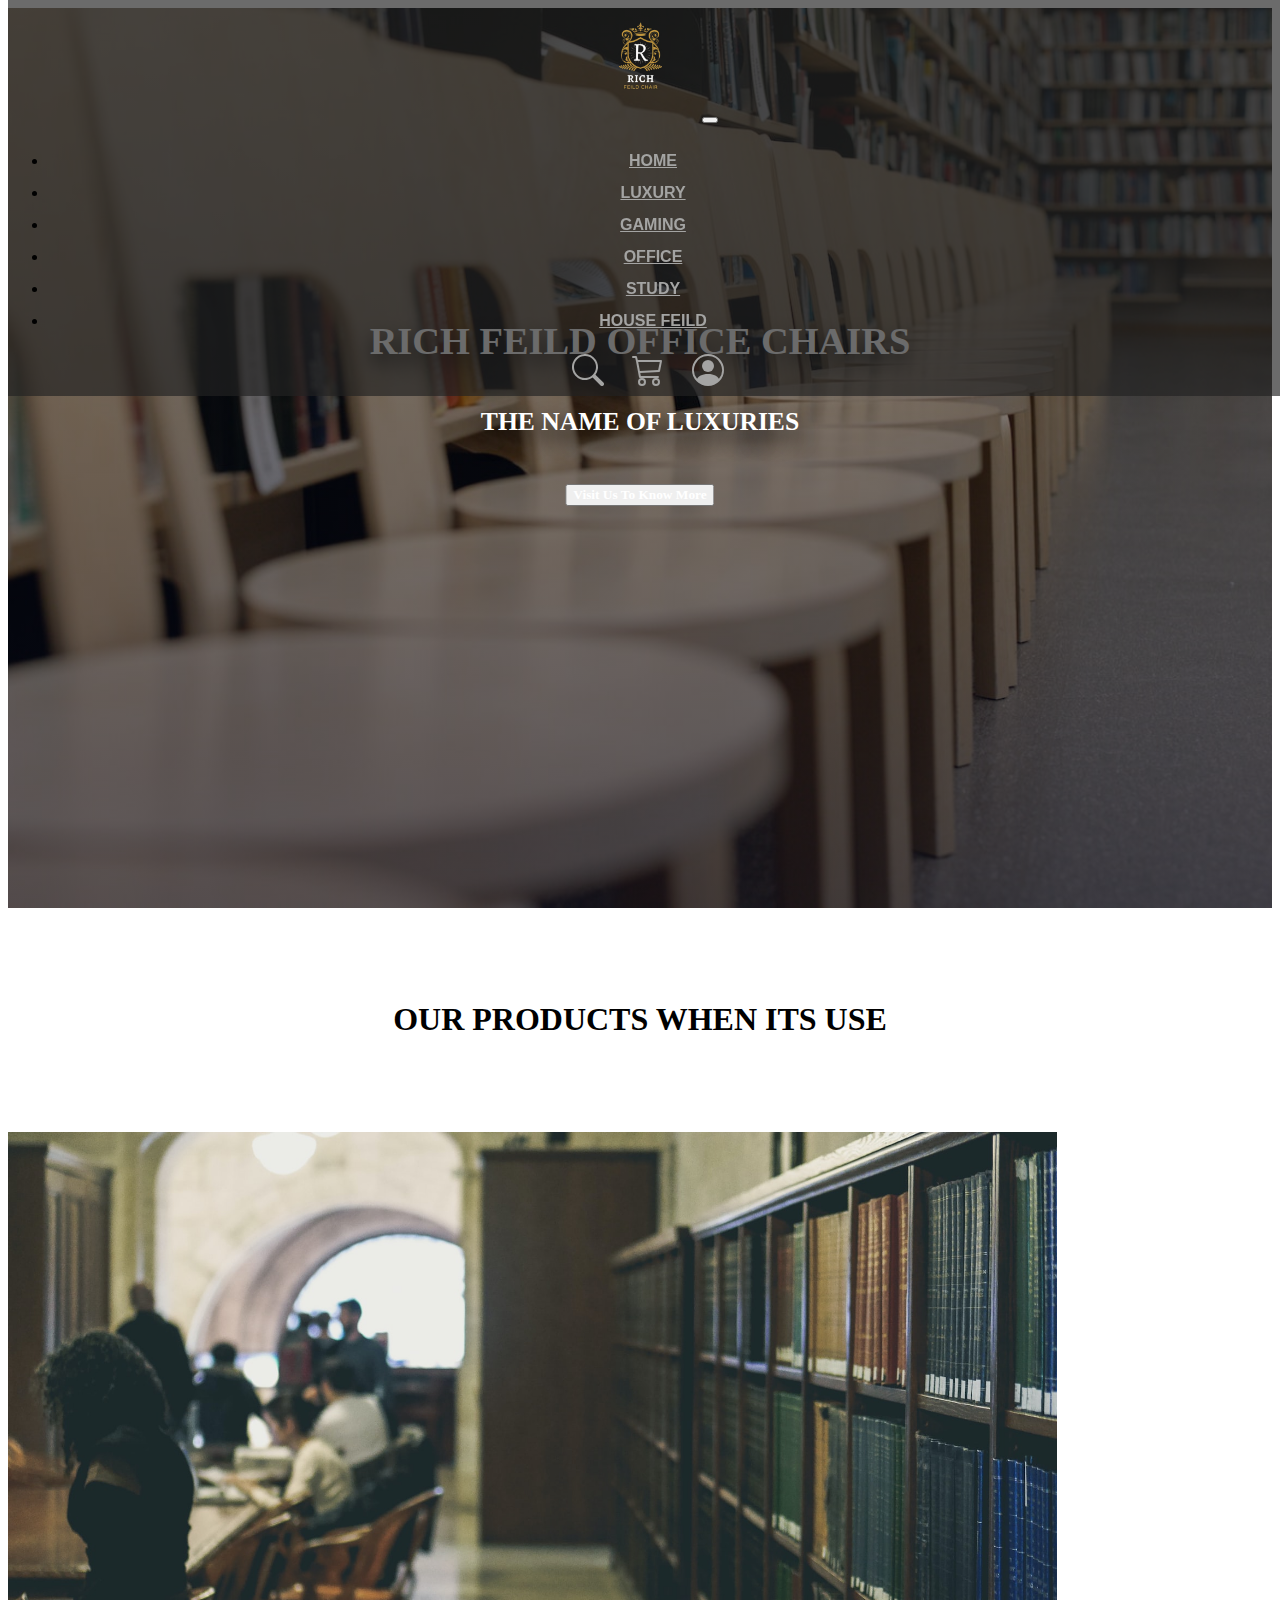
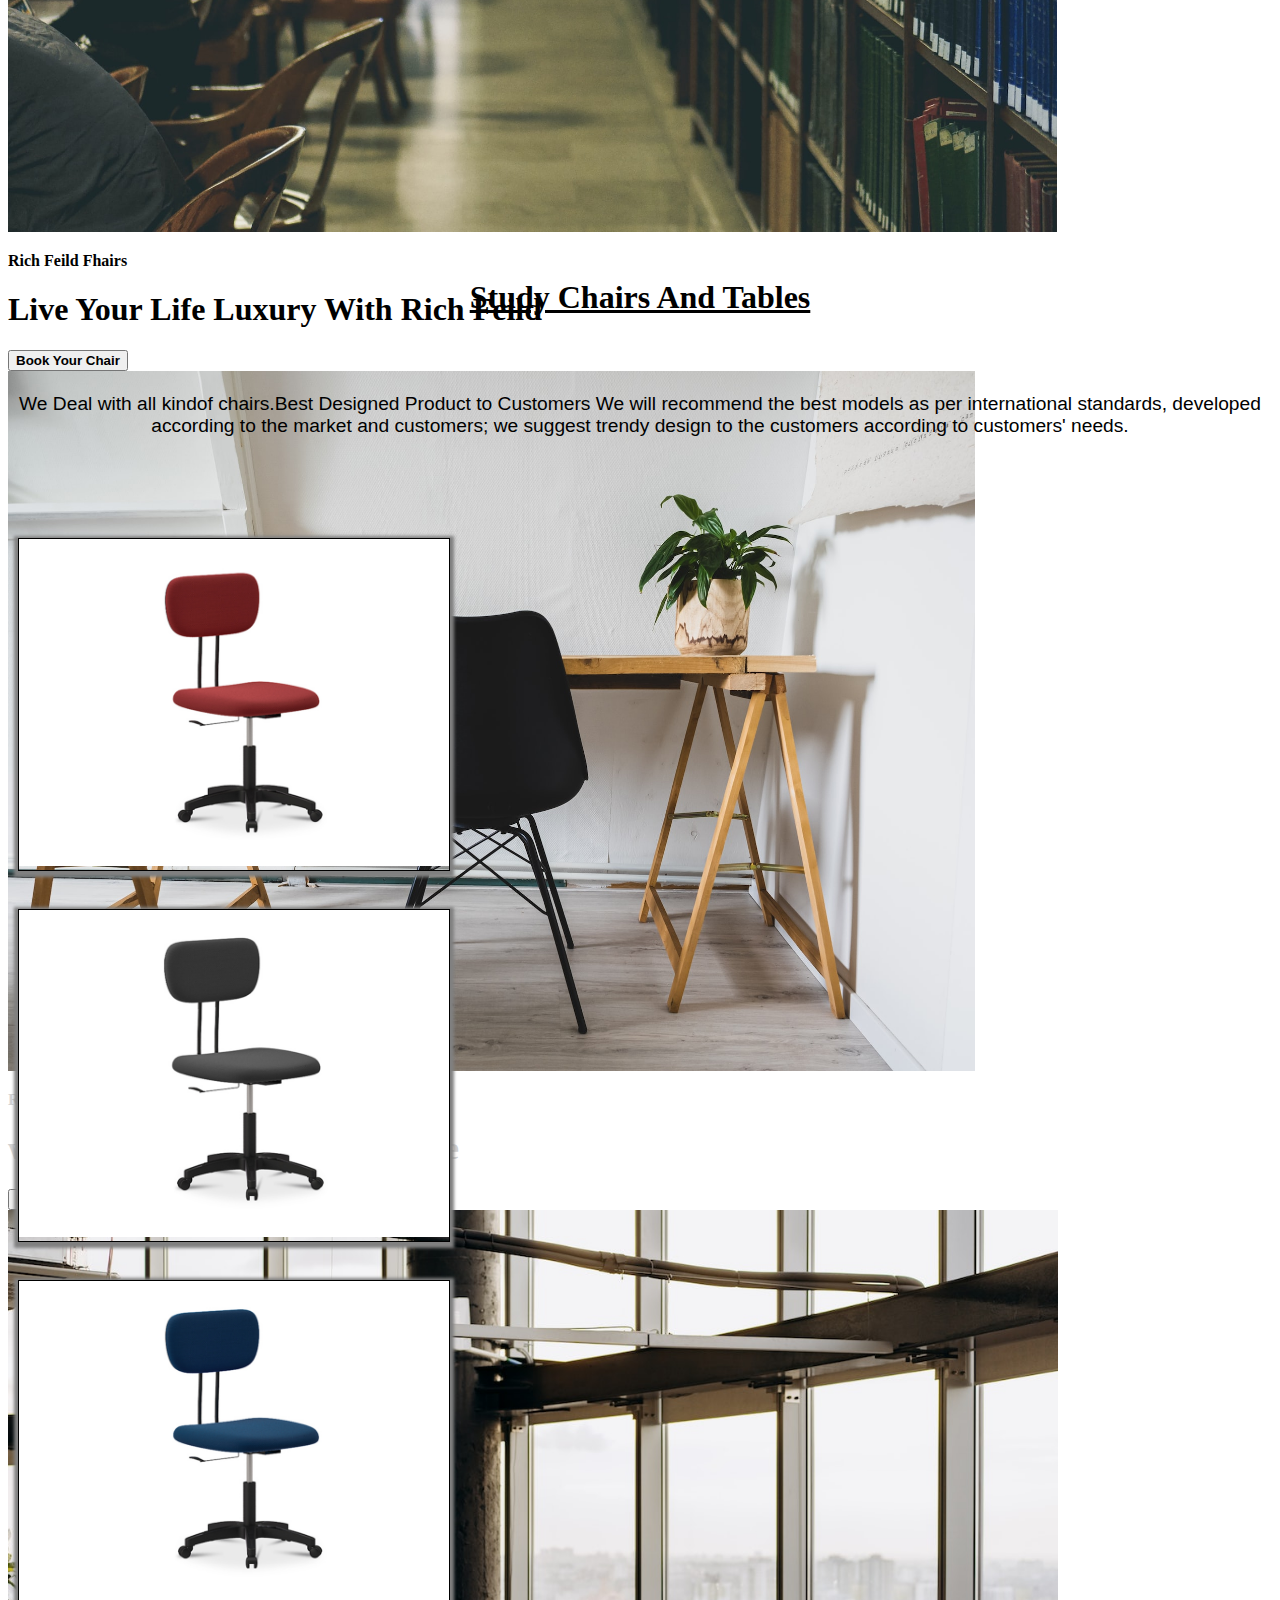
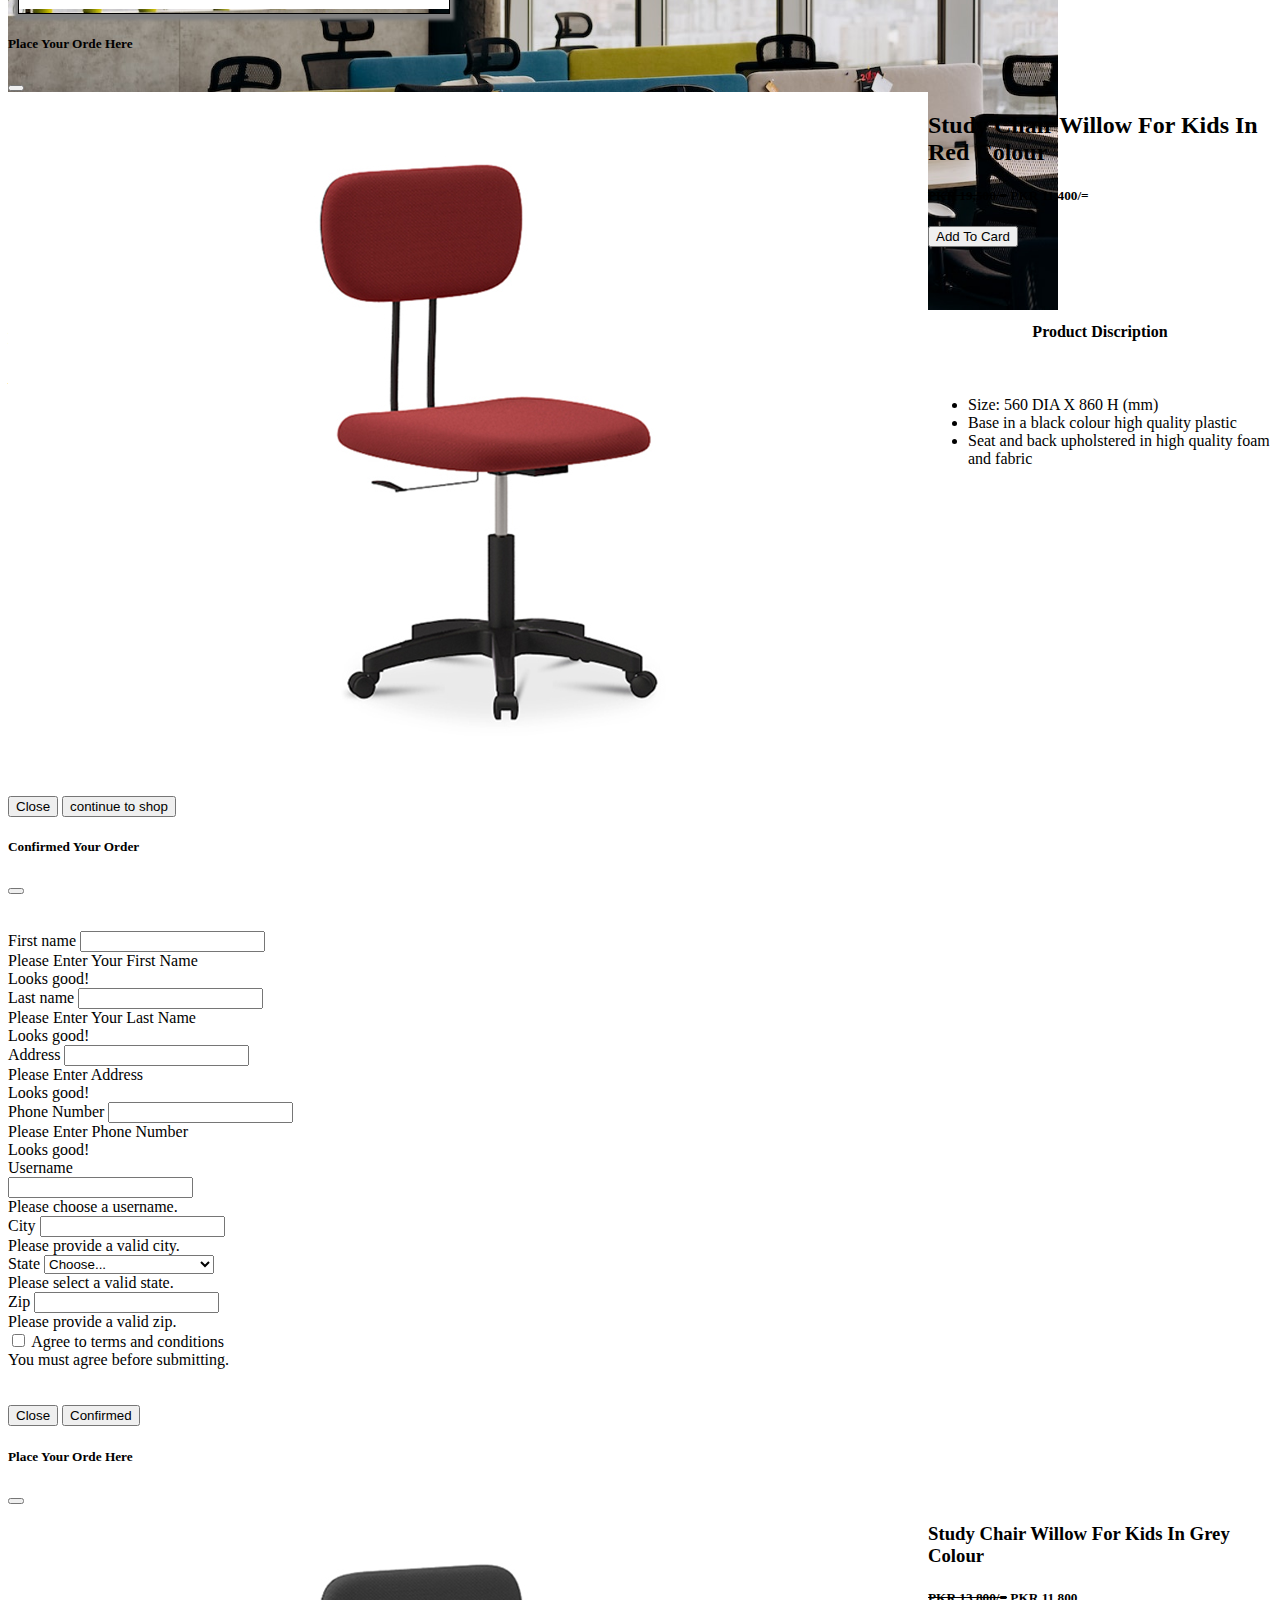
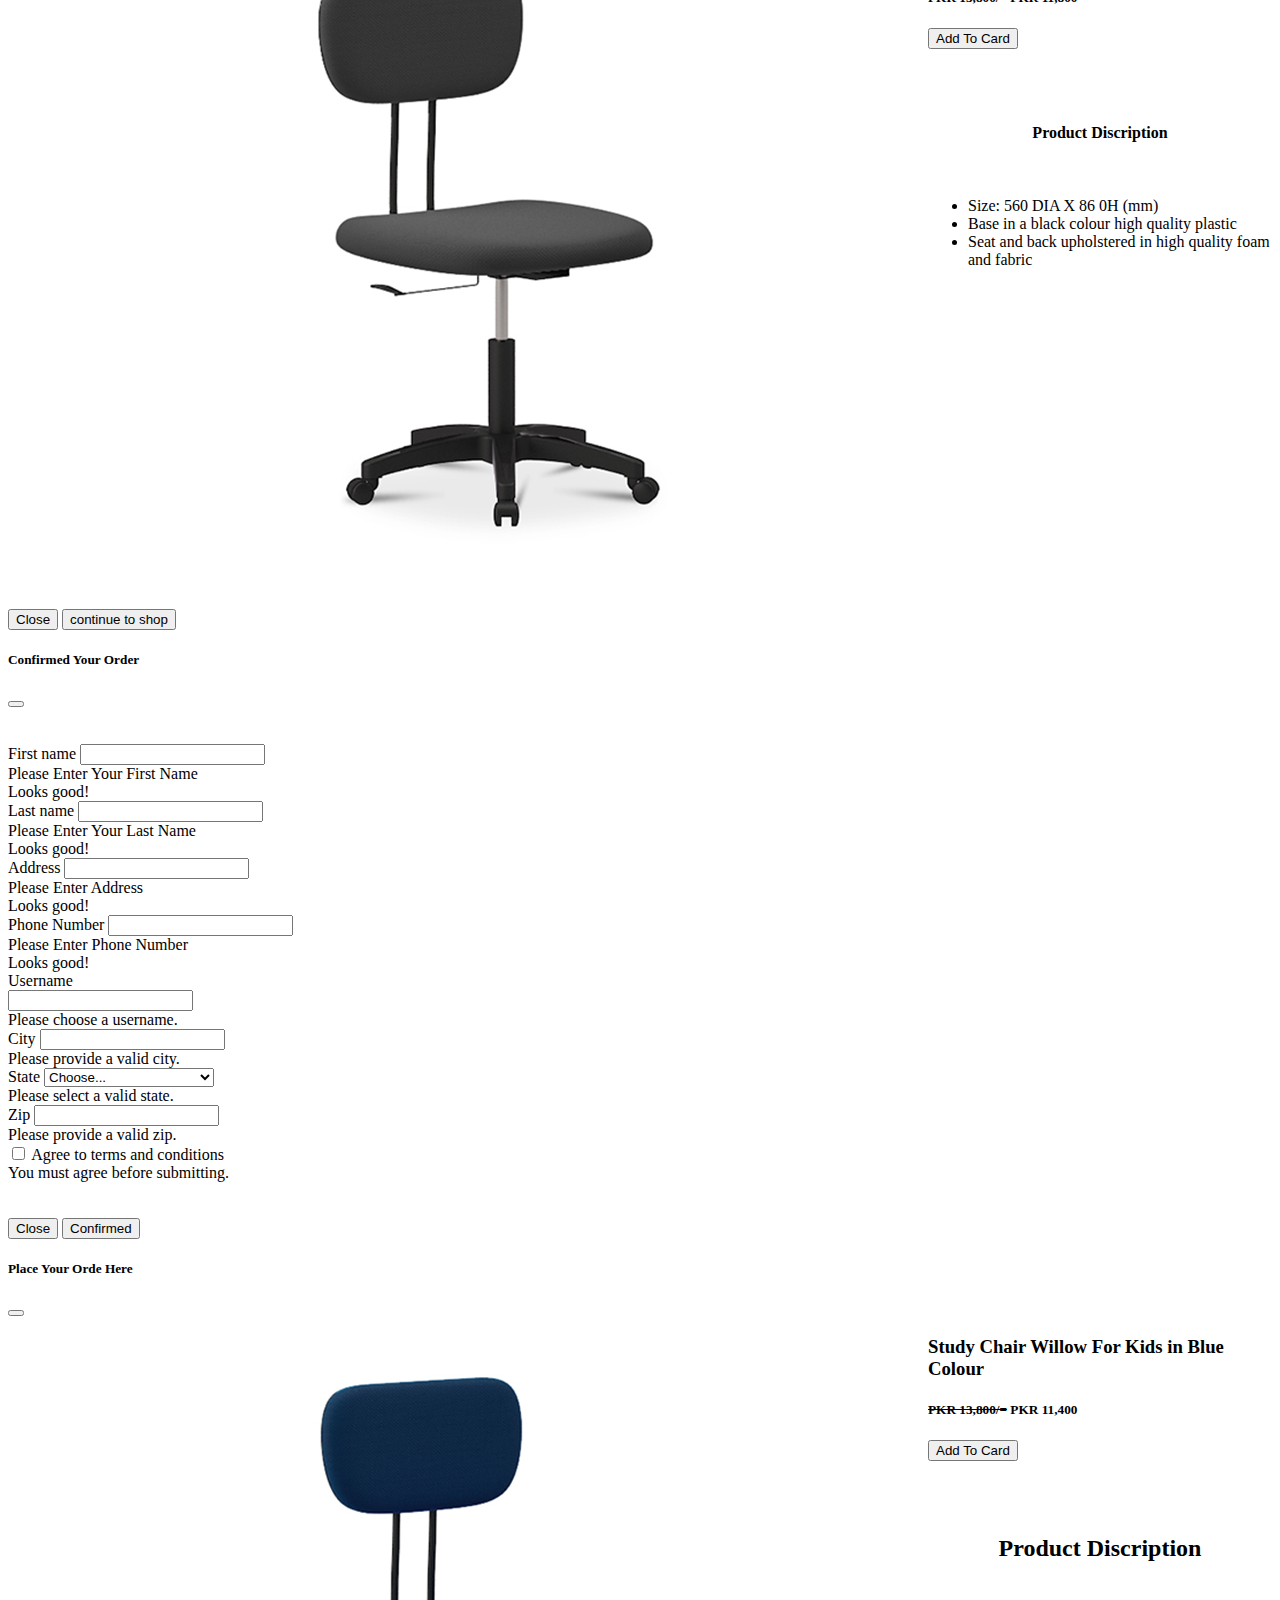
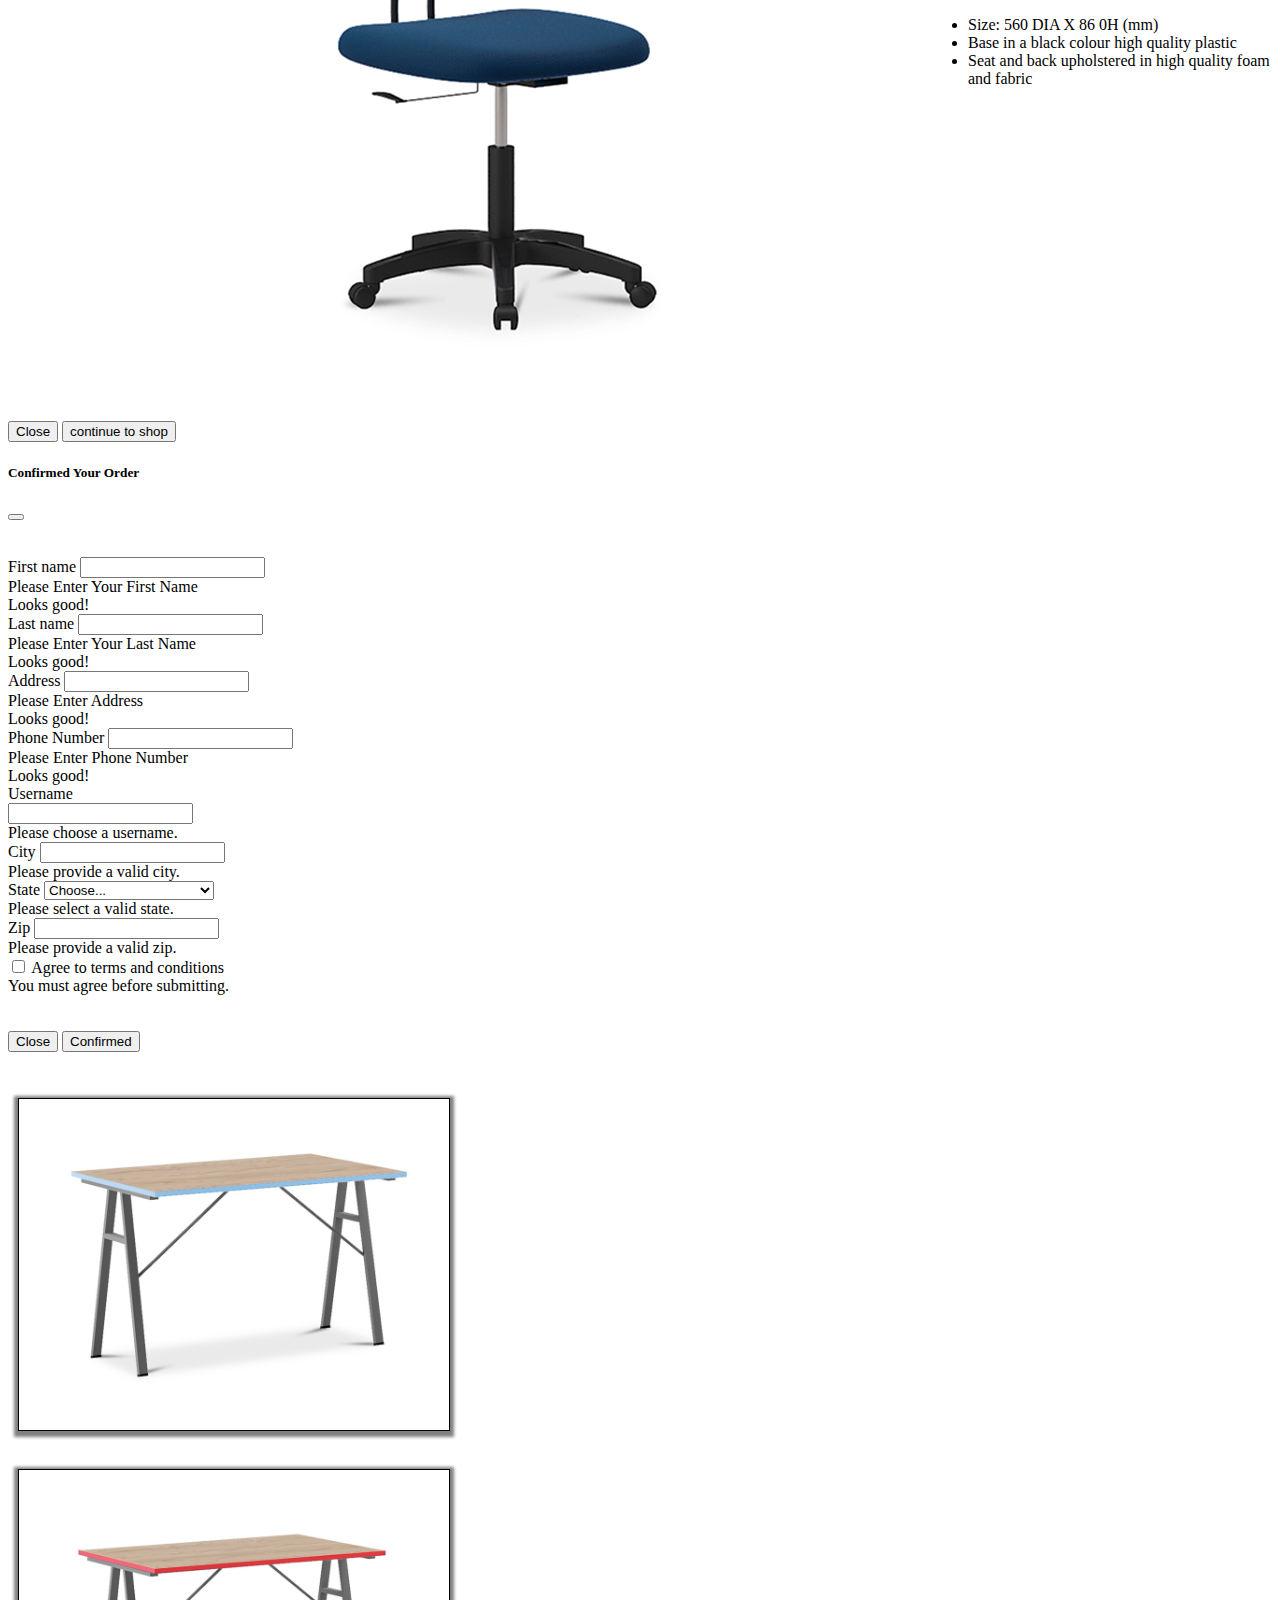
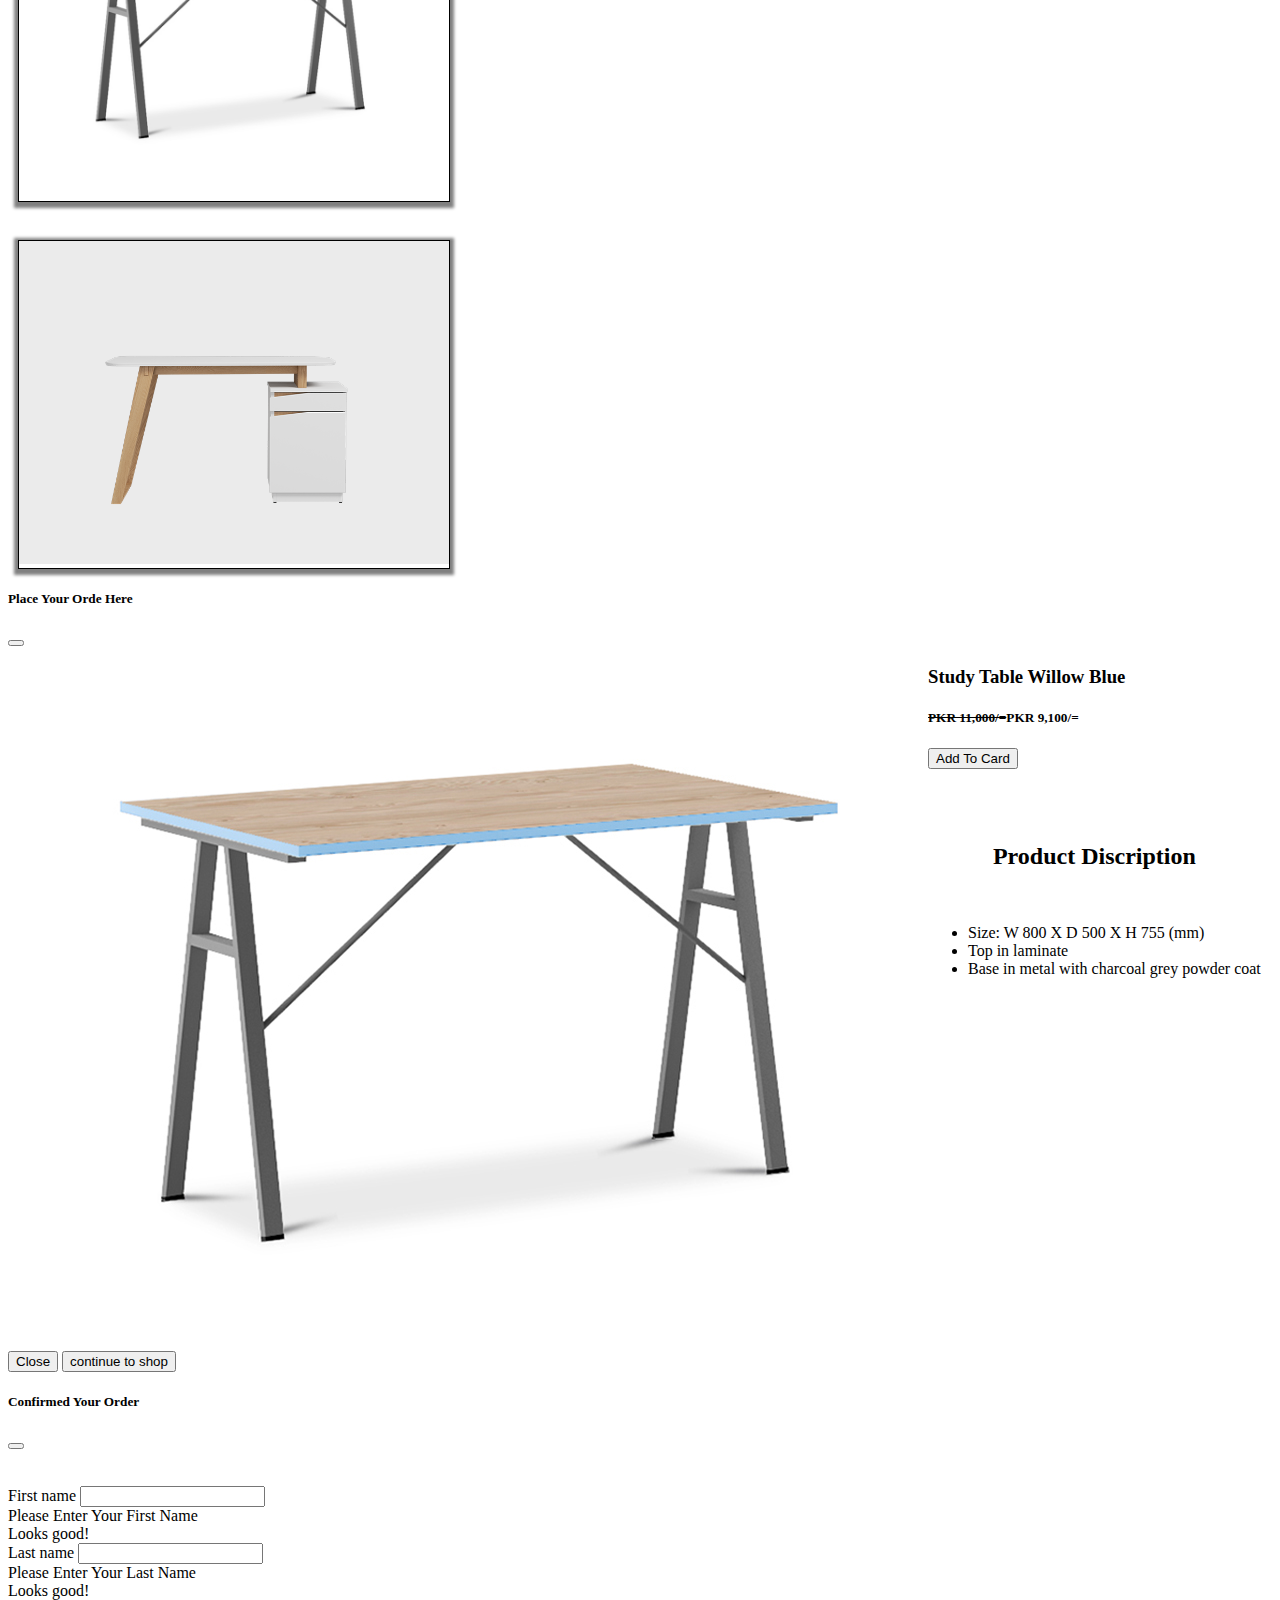
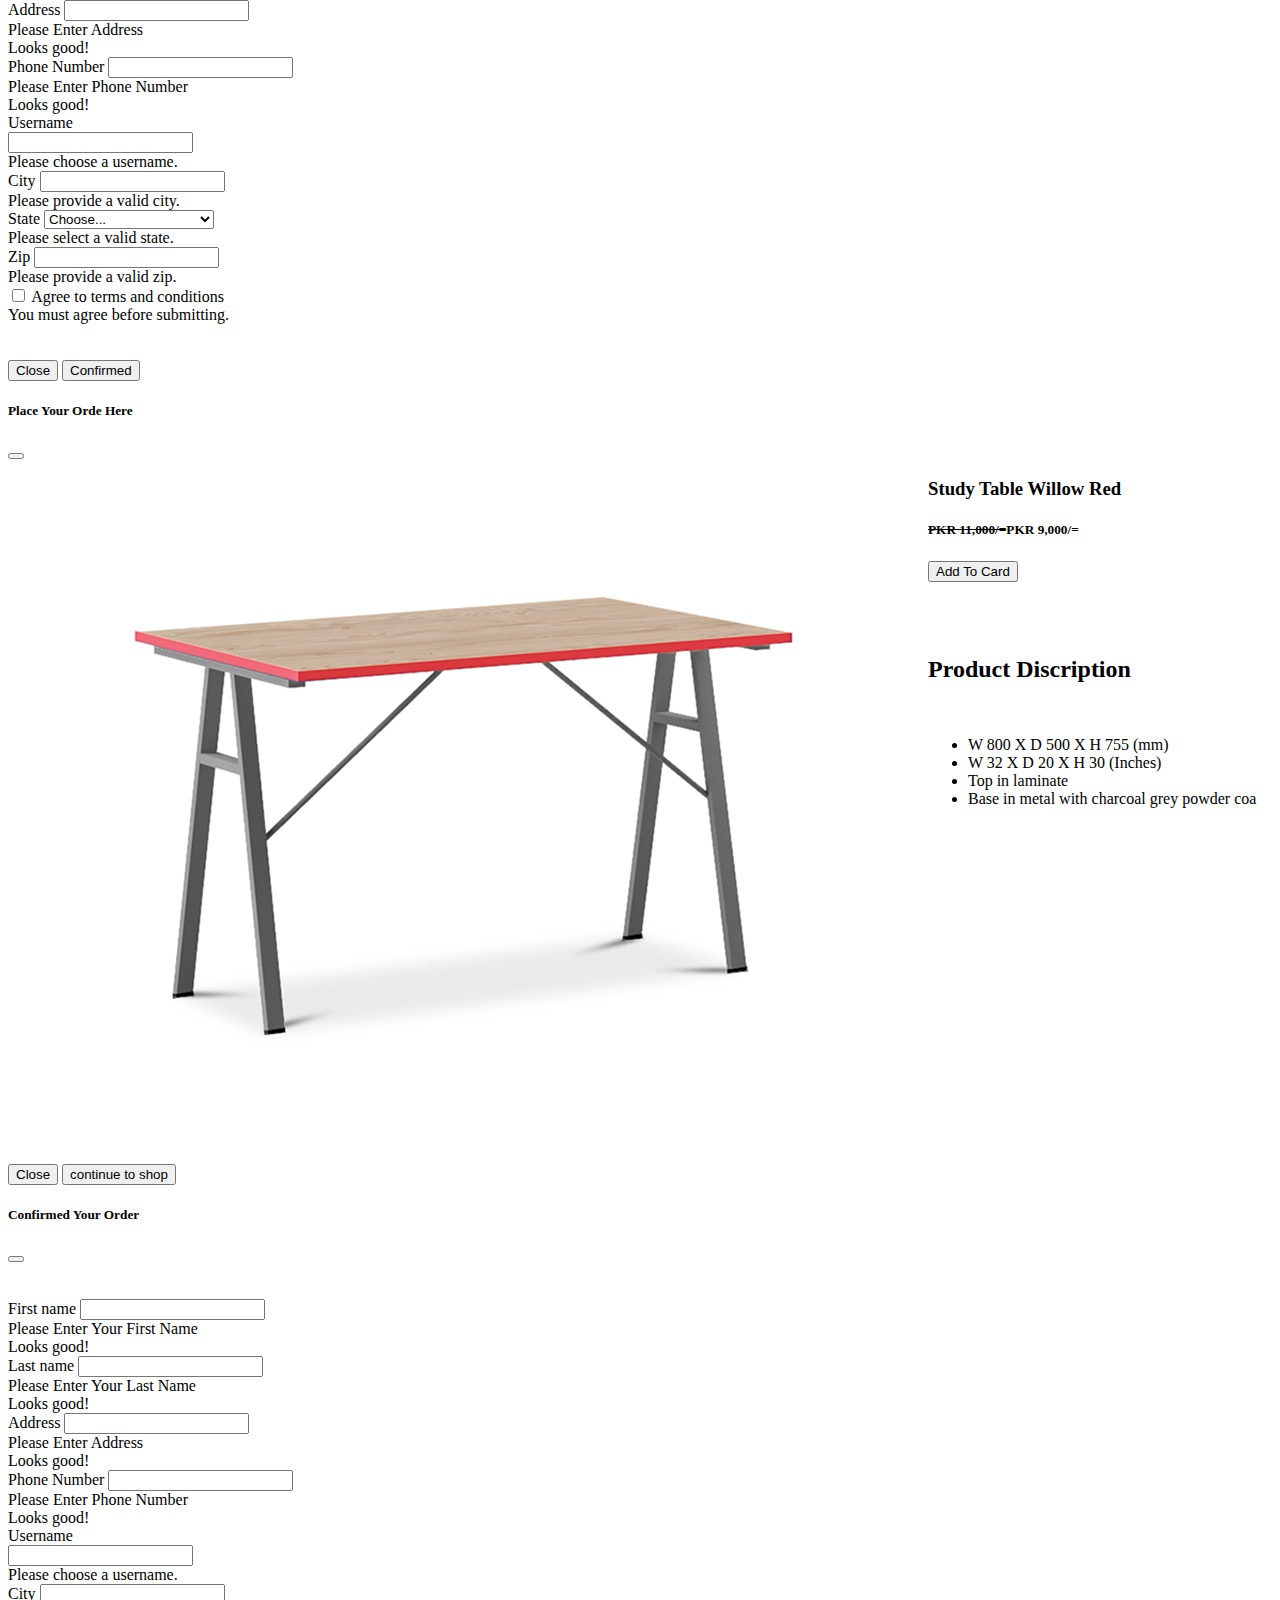
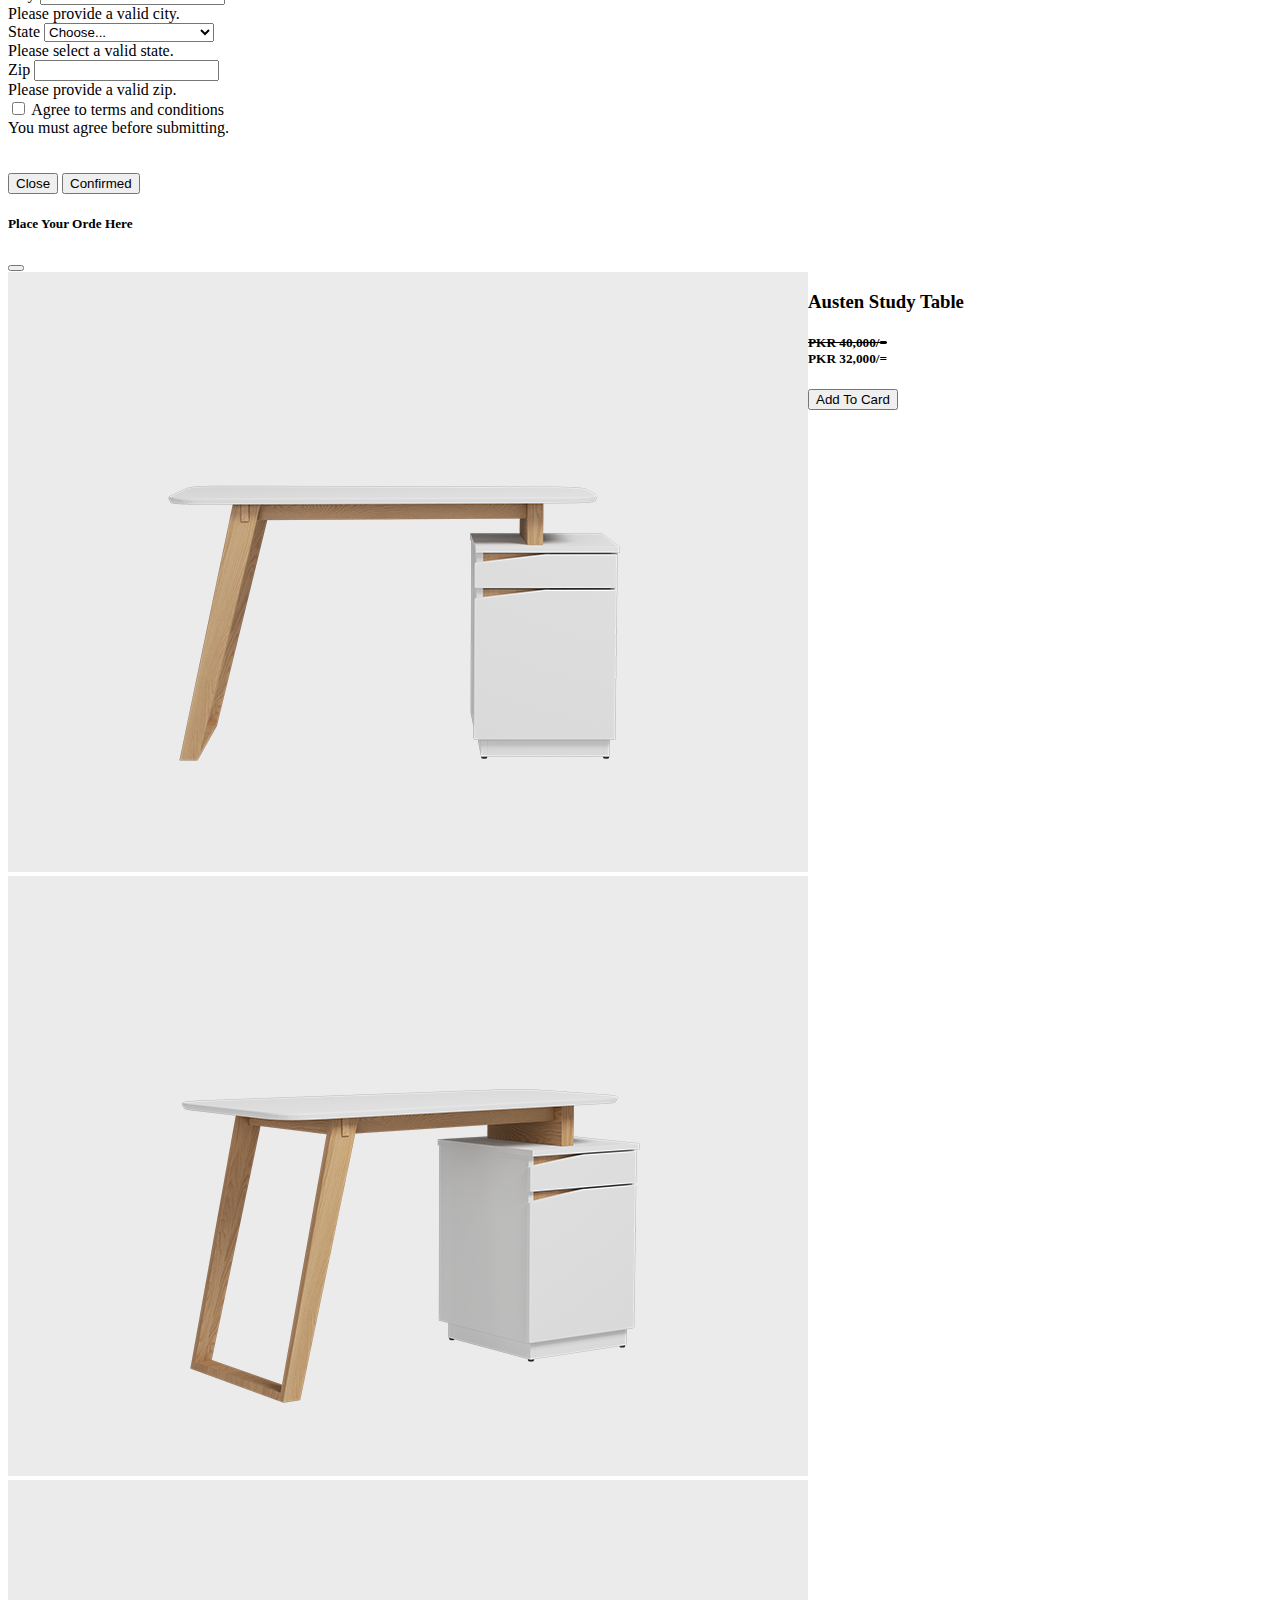
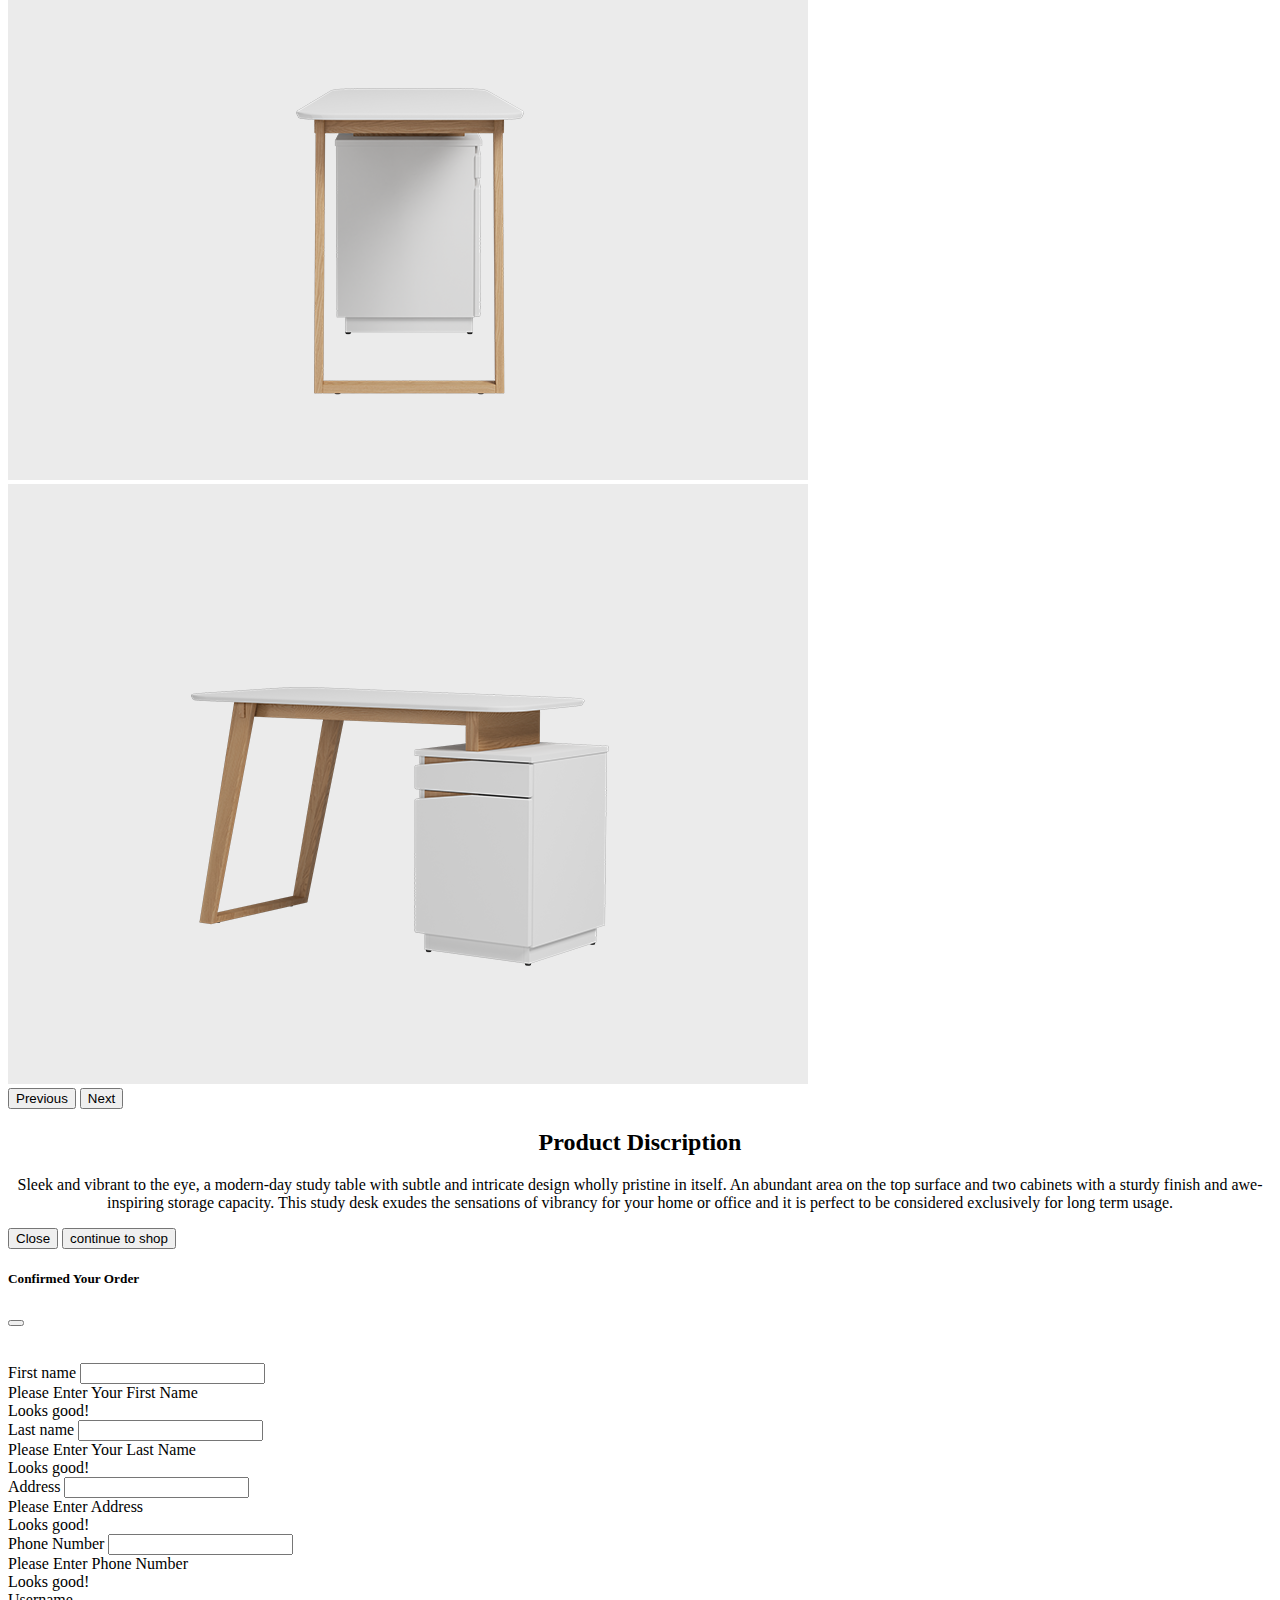
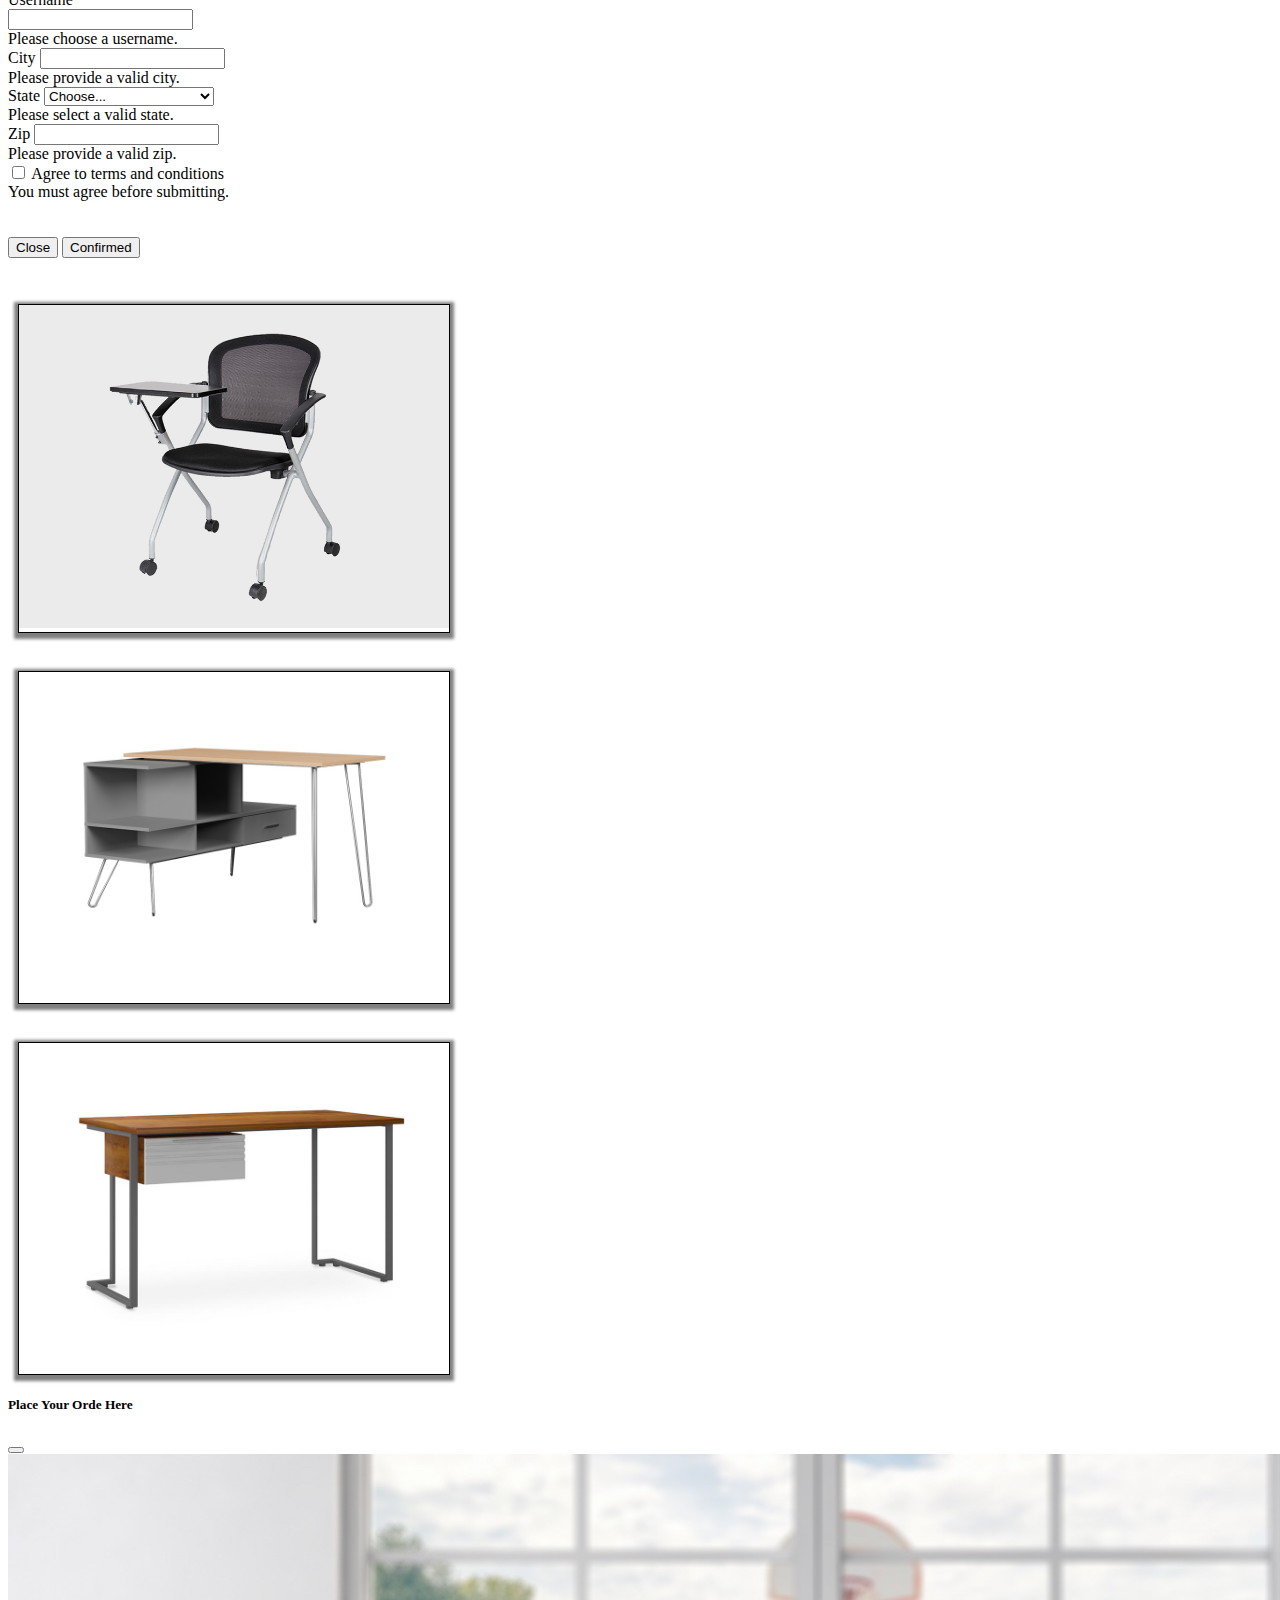
<file: study.html>
<!DOCTYPE html>
<html lang="en">

<head>
  <meta charset="UTF-8">
  <meta http-equiv="X-UA-Compatible" content="IE=edge">
  <meta name="viewport" content="width=device-width, initial-scale=1.0">
  <link rel="stylesheet" href="./studystylesheet.css">
  <!-- BOOTSTRAP FONT  -->
  <!-- <link rel="stylesheet" href="https://cdn.jsdelivr.net/npm/bootstrap@5.0.2/dist/css/bootstrap.rtl.min.css" integrity="sha384-gXt9imSW0VcJVHezoNQsP+TNrjYXoGcrqBZJpry9zJt8PCQjobwmhMGaDHTASo9N" crossorigin="anonymous"> -->
  <link href="https://cdn.jsdelivr.net/npm/bootstrap@5.3.0-alpha1/dist/css/bootstrap.min.css" rel="stylesheet"
    integrity="sha384-GLhlTQ8iRABdZLl6O3oVMWSktQOp6b7In1Zl3/Jr59b6EGGoI1aFkw7cmDA6j6gD" crossorigin="anonymous" />
  <script src="https://cdn.jsdelivr.net/npm/bootstrap@5.3.0-alpha1/dist/js/bootstrap.bundle.min.js"
    integrity="sha384-w76AqPfDkMBDXo30jS1Sgez6pr3x5MlQ1ZAGC+nuZB+EYdgRZgiwxhTBTkF7CXvN"
    crossorigin="anonymous"></script>
  <link rel="website icon" type="jpeg" href="./images/logo with background(1).jpeg">
  <title>Rich Feild Chair</title>

  <!-- OWL links -->

  <link rel="stylesheet" href="https://cdnjs.cloudflare.com/ajax/libs/OwlCarousel2/2.3.4/assets/owl.carousel.css"
    integrity="sha512-UTNP5BXLIptsaj5WdKFrkFov94lDx+eBvbKyoe1YAfjeRPC+gT5kyZ10kOHCfNZqEui1sxmqvodNUx3KbuYI/A=="
    crossorigin="anonymous" referrerpolicy="no-referrer" />
  <link rel="stylesheet" href="https://cdnjs.cloudflare.com/ajax/libs/OwlCarousel2/2.3.4/assets/owl.theme.default.css"
    integrity="sha512-OTcub78R3msOCtY3Tc6FzeDJ8N9qvQn1Ph49ou13xgA9VsH9+LRxoFU6EqLhW4+PKRfU+/HReXmSZXHEkpYoOA=="
    crossorigin="anonymous" referrerpolicy="no-referrer" />

</head>

<body>
  <header class="header ">
    <!-- <div id="navbar">
  
          <a class="tabs" href="#home">Home</a>
          <a class="tabs" href="#news">News</a>
          <a class="tabs" href="#contact">Contact</a>
        </div>
  -->
    <br /><br /><br /><br /><br /><br />
    <br /><br /><br /><br /><br /><br />
    <h1 style="font-size: 3vw;">RICH FEILD OFFICE CHAIRS</h1>
    <h3 style="font-size: 2vw;">THE NAME OF LUXURIES</h3>
    <a href="./AboutUs.html"><button class="btn btn-outline-light hero-btn"><strong> Visit Us To Know
          More</strong></button></a>
  </header>

  <nav class="navbar navbar-expand-lg my-navbar fixed-top" id="navbar">
    <div class="container">
      <span class="logo"> <img class="nav-brand" height="120px" src="./images/logo2.png" alt="ss" /></span>

      <button class="navbar-toggler" type="button" data-bs-toggle="collapse" data-bs-target="#navbarSupportedContent"
        aria-controls="navbarSupportedContent" aria-expanded="false" aria-label="Toggle navigation">
        <span class="navbar-toggler-icon"></span>
      </button>
      <div class="collapse navbar-collapse " id="navbarSupportedContent">
        <ul class="navbar-nav mx-auto mb-2 mb-lg-0 navbar-ul">
          <li class="nav-item">
            <a class="nav-link" href="./index.html">HOME</a>
          </li>
          <li class="nav-item">
            <a class="nav-link" href="./huzaifa.html">LUXURY</a>
          </li>
          <li class="nav-item">
            <a class="nav-link" href="./Gaming.html">GAMING</a>
          </li>
          <li class="nav-item">
            <a class="nav-link" href="./officefile.html">OFFICE</a>
          </li>

          <li class="nav-item">
            <a class="nav-link" href="./study.html" tabindex="-1" aria-disabled="true">STUDY</a>
          </li>
          <li class="nav-item">
            <a class="nav-link" href="./khallad file.html" tabindex="-1" aria-disabled="true">HOUSE FEILD</a>
          </li>
        </ul>
        <div class="svg-card">
          <a href="#">
            <svg xmlns="http://www.w3.org/2000/svg" width="32" height="32" fill="currentColor" class="bi bi-search"
              viewBox="0 0 16 16">
              <path
                d="M11.742 10.344a6.5 6.5 0 1 0-1.397 1.398h-.001c.03.04.062.078.098.115l3.85 3.85a1 1 0 0 0 1.415-1.414l-3.85-3.85a1.007 1.007 0 0 0-.115-.1zM12 6.5a5.5 5.5 0 1 1-11 0 5.5 5.5 0 0 1 11 0z" />
            </svg>
          </a>
          &nbsp;
          &nbsp;
          &nbsp;
          <a href="#">
            <svg xmlns="http://www.w3.org/2000/svg" width="32" height="32" fill="currentColor" class="bi bi-cart3 "
              id="svg-card" viewBox="0 0 16 16">
              <path
                d="M0 1.5A.5.5 0 0 1 .5 1H2a.5.5 0 0 1 .485.379L2.89 3H14.5a.5.5 0 0 1 .49.598l-1 5a.5.5 0 0 1-.465.401l-9.397.472L4.415 11H13a.5.5 0 0 1 0 1H4a.5.5 0 0 1-.491-.408L2.01 3.607 1.61 2H.5a.5.5 0 0 1-.5-.5zM3.102 4l.84 4.479 9.144-.459L13.89 4H3.102zM5 12a2 2 0 1 0 0 4 2 2 0 0 0 0-4zm7 0a2 2 0 1 0 0 4 2 2 0 0 0 0-4zm-7 1a1 1 0 1 1 0 2 1 1 0 0 1 0-2zm7 0a1 1 0 1 1 0 2 1 1 0 0 1 0-2z" />
            </svg></a>
          &nbsp;
          &nbsp;
          &nbsp;
          <a href="./form.html"><svg xmlns="http://www.w3.org/2000/svg" width="32" height="32" fill="currentColor"
              class="bi bi-person-circle" viewBox="0 0 16 16">
              <path d="M11 6a3 3 0 1 1-6 0 3 3 0 0 1 6 0z" />
              <path fill-rule="evenodd"
                d="M0 8a8 8 0 1 1 16 0A8 8 0 0 1 0 8zm8-7a7 7 0 0 0-5.468 11.37C3.242 11.226 4.805 10 8 10s4.757 1.225 5.468 2.37A7 7 0 0 0 8 1z" />
            </svg></a>
        </div>
      </div>
    </div>
  </nav>


  <!-- NAVBAR ENDS HERE -->

  <!-- TOP CAROUSSEL START -->
  <br><br>
  <br><br>
  <div class="image-1">
    <h1>OUR PRODUCTS WHEN ITS USE</h1>
  </div>
  <br><br>
  <br><br>
  <div class="container-fluid">
    <div class="carous">
      <div id="carouselExampleIndicators" class="carousel slide" data-bs-ride="carousel">
        <div class="carousel-inner">
          <div class="carousel-item active">
            <img height="700px" src="./images/study carousel 1.jpg" class="d-block w-100" alt="..." />
            <div class="carousel-caption top-0 mt-5  d-none d-md-block">
              <p class="mt-5 fs-3 text-uppercase"><strong> Rich Feild Fhairs</strong></p>
              <h1 class="display-1 mt-5 fw-bold">Live Your Life Luxury With Rich Feild </h1>
              <button width="150px" class="btn btn-secondary px-4 py-2 mt-5"><strong> Book Your Chair</strong></button>
            </div>
          </div>
          <div class="carousel-item">
            <img height="700px" src="./images/study carousel.jpg" class="d-block w-100" alt="..." />
            <div class="carousel-caption top-0 mt-5  d-none d-md-block">
              <p class="mt-5 fs-3 text-uppercase" style="color: lightgray;"><strong> Rich Feild Chairs</strong></p>
              <h1 class="display-1 mt-5 fw-bold" style="color: rgb(210, 210, 210); ">we deal with all kind of furniture
              </h1>
              <button width="150px" class="btn btn-light px-4 py-2 mt-5 dabba"><strong> Book Your
                  Chair</strong></button>
            </div>
          </div>
          <div class="carousel-item">
            <img height="700px" src="./images/office carousel new.jpg" class="d-block w-100" alt="..." />
            <div class="carousel-caption top-0 mt-5  d-none d-md-block">
              <p class="mt-5 fs-3 text-uppercase"><strong> Rich Feild Chairs</strong></p>
              <h1 class="display-1 mt-5 fw-bold">we deal with all kind of furniture</h1>
              <button width="150px" class="btn btn-primary px-4 py-2 mt-5 dabba"><strong> Book Your
                  Chair</strong></button>
            </div>
          </div>
        </div>
        <button class="carousel-control-prev" type="button" data-bs-target="#carouselExampleIndicators"
          data-bs-slide="prev">
          <span class="carousel-control-prev-icon" aria-hidden="true"></span>
          <span class="visually-hidden">Previous</span>
        </button>
        <button class="carousel-control-next" type="button" data-bs-target="#carouselExampleIndicators"
          data-bs-slide="next">
          <span class="carousel-control-next-icon" aria-hidden="true"></span>
          <span class="visually-hidden">Next</span>
        </button>
      </div>
    </div>
  </div>
  </div>
  <!-- TOP CAROUSEL ENDS -->

  <br> <br> <br> <br> <br> <br> <br>
  <div class="hh">
    <h1>Study Chairs And Tables</h1>
    <br />
    <br />
    <p>
      We Deal with all kindof chairs.Best Designed Product to Customers We
      will recommend the best models as per international standards,
      developed <br />
      according to the market and customers; we suggest trendy design to the
      customers according to customers' needs.
    </p>
  </div>
  <!-- CARDS STARTS -->

  <div class="center">
    <br /><br />
    <br /><br />

    <div class="container">
      <div class="card-group">
        <div class="card" style="width: 27rem;">
          <img height="400px" src="./images/willow_study_chair-red.jpg" class="card-img-top" alt="...">
          <div class="card-body">
            <h5 class="card-title ">Study Chair Willow For Kids In Red Colour</h5>
            <p class="card-text">
            <ul>
              <li><b> Fabric </b>: Padded Back & Seat Tilt Locking at multiple lavels Torsion Bar Synhronized Tilting
                Mechanism</li>
              <li><b> Height </b>: Adjustable (Gas Lift) 360 Rotation Nylon Base</li>
            </ul>
            </p>
            <button type="button" class="btn btn-secondary " data-bs-toggle="modal" href="#exampleModalToggle1"
              role="button">Shop Now</button role="button">
          </div>
        </div>
        &nbsp;
        &nbsp;
        &nbsp;

        <div class="card" style="width: 27rem;">
          <img src="./images/willow_study_chair-grey.jpg" class="card-img-top" alt="...">
          <div class="card-body">
            <h5 class="card-title">Study Chair Willow For Kids In Dark Grey Colour </h5>
            <p class="card-text">
            <ul>
              <li><b> Fabric </b>: Padded Back & Seat Tilt Locking at multiple lavels Torsion Bar Synhronized Tilting
                Mechanism</li>
              <li><b> Height </b>: Adjustable (Gas Lift) 360 Rotation Nylon Base</li>
            </ul>
            </p>
            <button type="button" class="btn btn-secondary" data-bs-toggle="modal" href="#exampleModalToggle4"
              role="button">Shop Now </button>
          </div>
        </div>
        &nbsp;
        &nbsp;
        &nbsp;
        <div class="card" style="width: 27rem;">
          <img src="./images/willow_study_chair-blue.jpg" class="card-img-top" alt="...">
          <div class="card-body">
            <h5 class="card-title">Study Chair Willow For Kids in Blue Colour</h5>
            <p class="card-text">
            <ul>
              <li><b> Fabric </b>: Padded Back & Seat Tilt Locking at multiple lavels Torsion Bar Synhronized Tilting
                Mechanism</li>
              <li><b> Height </b>: Adjustable (Gas Lift) 360 Rotation Nylon Base</li>
            </ul>
            </p>
            <button class="btn btn-secondary " data-bs-toggle="modal" href="#exampleModalToggle3" role="button">Shop
              Now</button>
          </div>
        </div>
      </div>
    </div>


    <!-- FIRST CARDS ENDS -->

    <!-- FIRST CARDS MODAL START -->

    <div class="modal fade mt-5" id="exampleModalToggle1" aria-hidden="true" aria-labelledby="exampleModalToggle"
      tabindex="-1">
      <div class="modal-dialog modal-xl mt-5 ">
        <div class="modal-content">
          <div class="modal-header">
            <h5 class="modal-title" id="exampleModalToggleLabel"><strong> Place Your Orde Here</strong></h5>
            <button type="button" class="btn-close" data-bs-dismiss="modal" aria-label="Close"></button>
          </div>
          <div class="modal-body">
            <div class="container">
              <div class="row">
                <div class="col-lg-6"></div>
                <!-- FIRST CAROUSEL -->
                <img src="./images/willow_study_chair-red.jpg" alt="ss">
                <!-- <div id="carouselExampleInterval-11" class="carousel slide carousel-fade" data-bs-ride="carousel">
                <div class="carousel-inner">
                  <div class="carousel-item active">
                    <img src="./Ofices Images/manager chair1.jpg" class="d-block w-100" alt="...">
                  </div>
                  <div class="carousel-item">
                    <img src="./Ofices Images/manager-chair-spire-2.jpg" class="d-block w-100" alt="...">
                  </div>
                  <div class="carousel-item">
                    <img src="./Ofices Images/manager-chair-spire-3.jpg" class="d-block w-100" alt="...">
                  </div>
                </div>
                <button class="carousel-control-prev" type="button" data-bs-target="#carouselExampleInterval-11" data-bs-slide="prev">
                  <span class="carousel-control-prev-icon" aria-hidden="true"></span>
                  <span class="visually-hidden">Previous</span>
                </button>
                <button class="carousel-control-next" type="button" data-bs-target="#carouselExampleInterval-11" data-bs-slide="next">
                  <span class="carousel-control-next-icon" aria-hidden="true"></span>
                  <span class="visually-hidden">Next</span>
                </button>
              </div> -->
              </div>
            </div>

            <!-- FIRST CAROUSEL ENDS -->
            <div class="tuba-chair">
              <h2>Study Chair Willow For Kids In Red Colour</h2>
              <h5><del> PKR 19,500/=</del> PKR 11,400/=</h5>
              <button class="btn btn-light  ">Add To Card</button>

              <br><br><br><br>
              <h4 class="h5">Product Discription</h4>
              <br>
              <ul>
                <li>
                  Size: 560 DIA X 860 H (mm)</li>
                <li>Base in a black colour high quality plastic</li>
                <li>Seat and back upholstered in high quality foam and fabric</li>
              </ul>

            </div>
          </div>
          <!-- <div class="about">
                  
                </div> -->

          <div class="modal-footer">
            <button class="btn btn-light" data-bs-dismiss="modal" data-bs-toggle="">Close</button>
            <button class="btn btn-dark" data-bs-target="#exampleModalToggle2" data-bs-toggle="modal"
              data-bs-dismiss="modal">continue to shop</button>
          </div>
        </div>
      </div>
    </div>
    <!-- FIRST MODAL ENDS -->

    <!-- SECOND MODAL START -->
    <div class="modal fade mt-5" id="exampleModalToggle2" aria-hidden="true" aria-labelledby="exampleModalToggleLabel2"
      tabindex="-1">
      <div class="modal-dialog modal-xl mt-5">
        <div class="modal-content">
          <div class="modal-header">
            <h5 class="modal-title" id="exampleModalToggleLabel2"><strong> Confirmed Your Order</strong></h5>
            <button type="button" class="btn-close" data-bs-dismiss="modal" aria-label="Close"></button>
          </div>
          <div class="modal-body-2">
            <div class="container">
              <div class="row">
                <div class="col-lg-6">

                  <!-- FORM START HERE  -->
                  <!-- VALIDATION FORM ENDS-->
                  <br>
                  <br>

                  <form class="row g-3 needs-validation mx-auto" novalidate>
                    <div class="col-md-4">
                      <label for="validationCustom01" class="form-label">First name</label>
                      <input type="text" class="form-control" id="validationCustom01" required>
                      <div class="invalid-feedback">
                        Please Enter Your First Name
                      </div>
                      <div class="valid-feedback">
                        Looks good!
                      </div>
                    </div>
                    <div class="col-md-4">
                      <label for="validationCustom02" class="form-label">Last name</label>
                      <input type="text" class="form-control" id="validationCustom02" required>
                      <div class="invalid-feedback">
                        Please Enter Your Last Name
                      </div>
                      <div class="valid-feedback">
                        Looks good!
                      </div>
                    </div>
                    <div class="col-md-4">
                      <label for="validationCustom02" class="form-label">Address</label>
                      <input type="text" class="form-control" id="validationCustom02" required>
                      <div class="invalid-feedback">
                        Please Enter Address
                      </div>
                      <div class="valid-feedback">
                        Looks good!
                      </div>
                    </div>
                    <div class="col-md-4">
                      <label for="validationCustom02" class="form-label">Phone Number</label>
                      <input type="number" class="form-control" id="validationCustom02" required>
                      <div class="invalid-feedback">
                        Please Enter Phone Number
                      </div>
                      <div class="valid-feedback">
                        Looks good!
                      </div>
                    </div>


                    <div class="col-md-4">
                      <label for="validationCustomUsername" class="form-label">Username</label>
                      <div class="input-group has-validation">
                        <!-- <span class="input-group-text" id="inputGroupPrepend">@</span> -->
                        <input type="text" class="form-control" id="validationCustomUsername"
                          aria-describedby="inputGroupPrepend" required>
                        <div class="invalid-feedback">
                          Please choose a username.
                        </div>
                      </div>
                    </div>
                    <div class="col-md-6">
                      <label for="validationCustom03" class="form-label">City</label>
                      <input type="text" class="form-control" id="validationCustom03" required>
                      <div class="invalid-feedback">
                        Please provide a valid city.
                      </div>
                    </div>
                    <div class="col-md-3">
                      <label for="validationCustom04" class="form-label">State</label>
                      <select class="form-select" id="validationCustom04" required>
                        <option selected disabled value="">Choose...</option>
                        <option>Pakistan</option>
                        <option>United Kingdom
                        <option>
                          United States of America
                        <option>China
                        <option>Russia
                        <option>
                      </select>
                      <div class="invalid-feedback">
                        Please select a valid state.
                      </div>
                    </div>
                    <div class="col-md-3">
                      <label for="validationCustom05" class="form-label">Zip</label>
                      <input type="text" class="form-control" id="validationCustom05" required>
                      <div class="invalid-feedback">
                        Please provide a valid zip.
                      </div>
                    </div>
                    <div class="col-12">
                      <div class="form-check">
                        <input class="form-check-input" type="checkbox" value="" id="invalidCheck" required>
                        <label class="form-check-label" for="invalidCheck">
                          Agree to terms and conditions
                        </label>
                        <div class="invalid-feedback">
                          You must agree before submitting.
                        </div>
                      </div>
                    </div>

                    <br><br>
                    <!-- VALIDATION FORM ENDS-->
                    <!-- FORM ENDS HERE -->
                </div>
              </div>
            </div>
          </div>
          <div class="modal-footer">
            <!-- <button class="btn btn-dark"  type="submit" data-bs-dismiss="modal">Confirmed</button> -->
            <div class="col-12">
              <button class="btn btn-light submit" data-bs-dismiss="modal" data-bs-toggle="">Close</button>
              <button class="btn btn-dark submit" type="submit">Confirmed</button>
            </div>
            </form>

          </div>
        </div>
      </div>
    </div>

    <!-- SECOND MODAL ENDS -->

    <!-- FIRST's OF FIRST CARDS MODAL ENDS-->


    <!-- FIRST'S OF SECOND MODAL START -->

    <div class="modal fade mt-5" id="exampleModalToggle4" aria-hidden="true" aria-labelledby="exampleModalToggle"
      tabindex="-1">
      <div class="modal-dialog modal-xl mt-5">
        <div class="modal-content">
          <div class="modal-header">
            <h5 class="modal-title" id="exampleModalToggleLabel"><strong> Place Your Orde Here</strong></h5>
            <button type="button" class="btn-close" data-bs-dismiss="modal" aria-label="Close"></button>
          </div>
          <div class="modal-body">
            <div class="container">
              <div class="row">
                <div class="col-lg-6"></div>
                <!-- FIRST CAROUSEL -->

                <img src="./images/willow_study_chair-grey.jpg" alt="ss">

                <!-- <div id="carouselExampleInterval-22" class="carousel slide carousel-fade" data-bs-ride="carousel">
              <div class="carousel-inner">
                <div class="carousel-item active">
                  <img src="./images/tuba_manager_chair-1.jpg" class="d-block w-100" alt="...">
                </div>
                <div class="carousel-item">
                  <img src="./images/tuba manager -2.jpg" class="d-block w-100" alt="...">
                </div>
                <div class="carousel-item">
                  <img src="./images/tube manager-3.jpg" class="d-block w-100" alt="...">
                </div>
                <div class="carousel-item">
                  <img src="./images/tuba_manager_chair-4.jpg" class="d-block w-100" alt="...">
                </div>
              </div>
              <button class="carousel-control-prev" type="button" data-bs-target="#carouselExampleInterval-22" data-bs-slide="prev">
                <span class="carousel-control-prev-icon" aria-hidden="true"></span>
                <span class="visually-hidden">Previous</span>
              </button>
              <button class="carousel-control-next" type="button" data-bs-target="#carouselExampleInterval-22" data-bs-slide="next">
                <span class="carousel-control-next-icon" aria-hidden="true"></span>
                <span class="visually-hidden">Next</span>
              </button>
            </div> -->



              </div>
            </div>

            <!-- FIRST CAROUSEL ENDS -->
            <div class="tuba-chair">
              <h3>Study Chair Willow For Kids In Grey Colour</h3>
              <h5><del>PKR 13,800/=</del> PKR 11,800</h5>
              <button class="btn btn-light  ">Add To Card</button>
              <br><br><br><br>

              <h4 class="h5">Product Discription</h4>
              <br>
              <ul>
                <li>Size: 560 DIA X 86 0H (mm)</li>
                <li>Base in a black colour high quality plastic</li>
                <li>Seat and back upholstered in high quality foam and fabric</li>
              </ul>
              </p>
            </div>
          </div>
          <div class="about">


          </div>
          <div class="modal-footer">
            <button class="btn btn-light" data-bs-dismiss="modal" data-bs-toggle="">Close</button>
            <button class="btn btn-dark" data-bs-target="#exampleModalToggle2" data-bs-toggle="modal"
              data-bs-dismiss="modal">continue to shop</button>
          </div>
        </div>
      </div>
    </div>
    <!-- FIRST MODAL ENDS -->

    <!-- SECOND MODAL START -->
    <div class="modal fade mt-5" id="exampleModalToggle2" aria-hidden="true" aria-labelledby="exampleModalToggleLabel2"
      tabindex="-1">
      <div class="modal-dialog modal-xl mt-5">
        <div class="modal-content">
          <div class="modal-header">
            <h5 class="modal-title" id="exampleModalToggleLabel2"><strong> Confirmed Your Order</strong></h5>
            <button type="button" class="btn-close" data-bs-dismiss="modal" aria-label="Close"></button>
          </div>
          <div class="modal-body-2">
            <div class="container">
              <div class="row">
                <div class="col-lg-6">

                  <!-- FORM START HERE  -->
                  <!-- VALIDATION FORM ENDS-->
                  <br>
                  <br>

                  <form class="row g-3 needs-validation mx-auto" novalidate>
                    <div class="col-md-4">
                      <label for="validationCustom01" class="form-label">First name</label>
                      <input type="text" class="form-control" id="validationCustom01" required>
                      <div class="invalid-feedback">
                        Please Enter Your First Name
                      </div>
                      <div class="valid-feedback">
                        Looks good!
                      </div>
                    </div>
                    <div class="col-md-4">
                      <label for="validationCustom02" class="form-label">Last name</label>
                      <input type="text" class="form-control" id="validationCustom02" required>
                      <div class="invalid-feedback">
                        Please Enter Your Last Name
                      </div>
                      <div class="valid-feedback">
                        Looks good!
                      </div>
                    </div>
                    <div class="col-md-4">
                      <label for="validationCustom02" class="form-label">Address</label>
                      <input type="text" class="form-control" id="validationCustom02" required>
                      <div class="invalid-feedback">
                        Please Enter Address
                      </div>
                      <div class="valid-feedback">
                        Looks good!
                      </div>
                    </div>
                    <div class="col-md-4">
                      <label for="validationCustom02" class="form-label">Phone Number</label>
                      <input type="number" class="form-control" id="validationCustom02" required>
                      <div class="invalid-feedback">
                        Please Enter Phone Number
                      </div>
                      <div class="valid-feedback">
                        Looks good!
                      </div>
                    </div>


                    <div class="col-md-4">
                      <label for="validationCustomUsername" class="form-label">Username</label>
                      <div class="input-group has-validation">
                        <!-- <span class="input-group-text" id="inputGroupPrepend">@</span> -->
                        <input type="text" class="form-control" id="validationCustomUsername"
                          aria-describedby="inputGroupPrepend" required>
                        <div class="invalid-feedback">
                          Please choose a username.
                        </div>
                      </div>
                    </div>
                    <div class="col-md-6">
                      <label for="validationCustom03" class="form-label">City</label>
                      <input type="text" class="form-control" id="validationCustom03" required>
                      <div class="invalid-feedback">
                        Please provide a valid city.
                      </div>
                    </div>
                    <div class="col-md-3">
                      <label for="validationCustom04" class="form-label">State</label>
                      <select class="form-select" id="validationCustom04" required>
                        <option selected disabled value="">Choose...</option>
                        <option>Pakistan</option>
                        <option>United Kingdom
                        <option>
                          United States of America
                        <option>China
                        <option>Russia
                        <option>
                      </select>
                      <div class="invalid-feedback">
                        Please select a valid state.
                      </div>
                    </div>
                    <div class="col-md-3">
                      <label for="validationCustom05" class="form-label">Zip</label>
                      <input type="text" class="form-control" id="validationCustom05" required>
                      <div class="invalid-feedback">
                        Please provide a valid zip.
                      </div>
                    </div>
                    <div class="col-12">
                      <div class="form-check">
                        <input class="form-check-input" type="checkbox" value="" id="invalidCheck" required>
                        <label class="form-check-label" for="invalidCheck">
                          Agree to terms and conditions
                        </label>
                        <div class="invalid-feedback">
                          You must agree before submitting.
                        </div>
                      </div>
                    </div>

                    <br><br>
                    <!-- VALIDATION FORM ENDS-->
                    <!-- FORM ENDS HERE -->
                </div>
              </div>
            </div>
          </div>
          <div class="modal-footer">
            <!-- <button class="btn btn-dark"  type="submit" data-bs-dismiss="modal">Confirmed</button> -->
            <div class="col-12">
              <button class="btn btn-light submit" data-bs-dismiss="modal" data-bs-toggle="">Close</button>
              <button class="btn btn-dark submit" type="submit">Confirmed</button>
            </div>
            </form>

          </div>
        </div>
      </div>
    </div>

    <!-- FIRST'S OF SECOND MODAL ENDS -->

    <!-- FIRST'S OF THIRD  MODAL START -->


    <div class="modal fade mt-5" id="exampleModalToggle3" aria-hidden="true" aria-labelledby="exampleModalToggle">
      <div class="modal-dialog modal-xl mt-5 ">
        <div class="modal-content">
          <div class="modal-header">
            <h5 class="modal-title" id="exampleModalToggleLabel"><strong> Place Your Orde Here</strong></h5>
            <button type="button" class="btn-close" data-bs-dismiss="modal" aria-label="Close"></button>
          </div>
          <div class="modal-body">
            <div class="container">
              <div class="row">
                <div class="col-lg-6"></div>
                <!-- FIRST CAROUSEL -->
                <img src="./images/willow_study_chair-blue.jpg" alt="sss">
                <!-- <div id="carouselExampleInterval-33" class="carousel slide carousel-fade" data-bs-ride="carousel">
                <div class="carousel-inner">
                  <div class="carousel-item active">
                    <img src="./images/manager medium black 1.jpg" class="d-block w-100" alt="...">
                  </div>
                  <div class="carousel-item">
                    <img src="./images/manager medium black 2.jpg" class="d-block w-100" alt="...">
                  </div>
                  <div class="carousel-item">
                    <img src="./images/manager medium black 3.jpg" class="d-block w-100" alt="...">
                  </div>
                  
                </div>
                <button class="carousel-control-prev" type="button" data-bs-target="#carouselExampleInterval-33" data-bs-slide="prev">
                  <span class="carousel-control-prev-icon" aria-hidden="true"></span>
                  <span class="visually-hidden">Previous</span>
                </button>
                <button class="carousel-control-next" type="button" data-bs-target="#carouselExampleInterval-33" data-bs-slide="next">
                  <span class="carousel-control-next-icon" aria-hidden="true"></span>
                  <span class="visually-hidden">Next</span>
                </button>
              </div> -->


              </div>
            </div>




            <!-- FIRST CAROUSEL ENDS -->
            <div class="tuba-chair">
              <h3>Study Chair Willow For Kids in Blue Colour</h3>
              <h5><del>PKR 13,800/=</del> PKR 11,400</h5>
              <button class="btn btn-light  ">Add To Card</button>
              <br><br>
              <br><br>
              <h2 class="h5">Product Discription</h2>
              <br>
              <ul>
                <li>
                  Size: 560 DIA X 86 0H (mm)</li>
                <li>Base in a black colour high quality plastic</li>
                <li>Seat and back upholstered in high quality foam and fabric</li>
              </ul>
            </div>
          </div>
          <div class="about">


          </div>

          <div class="modal-footer">
            <button class="btn btn-light" data-bs-dismiss="modal" data-bs-toggle="">Close</button>
            <button class="btn btn-dark" data-bs-target="#exampleModalToggle2" data-bs-toggle="modal"
              data-bs-dismiss="modal">continue to shop</button>
          </div>
        </div>
      </div>
    </div>
    <!-- FIRST MODAL ENDS -->

    <!-- SECOND MODAL START -->
    <div class="modal fade mt-5" id="exampleModalToggle2" aria-hidden="true" aria-labelledby="exampleModalToggleLabel2"
      tabindex="-1">
      <div class="modal-dialog modal-xl mt-5">
        <div class="modal-content">
          <div class="modal-header">
            <h5 class="modal-title" id="exampleModalToggleLabel2"><strong> Confirmed Your Order</strong></h5>
            <button type="button" class="btn-close" data-bs-dismiss="modal" aria-label="Close"></button>
          </div>
          <div class="modal-body-2">
            <div class="container">
              <div class="row">
                <div class="col-lg-6">

                  <!-- FORM START HERE  -->
                  <!-- VALIDATION FORM ENDS-->
                  <br>
                  <br>

                  <form class="row g-3 needs-validation mx-auto" novalidate>
                    <div class="col-md-4">
                      <label for="validationCustom01" class="form-label">First name</label>
                      <input type="text" class="form-control" id="validationCustom01" required>
                      <div class="invalid-feedback">
                        Please Enter Your First Name
                      </div>
                      <div class="valid-feedback">
                        Looks good!
                      </div>
                    </div>
                    <div class="col-md-4">
                      <label for="validationCustom02" class="form-label">Last name</label>
                      <input type="text" class="form-control" id="validationCustom02" required>
                      <div class="invalid-feedback">
                        Please Enter Your Last Name
                      </div>
                      <div class="valid-feedback">
                        Looks good!
                      </div>
                    </div>
                    <div class="col-md-4">
                      <label for="validationCustom02" class="form-label">Address</label>
                      <input type="text" class="form-control" id="validationCustom02" required>
                      <div class="invalid-feedback">
                        Please Enter Address
                      </div>
                      <div class="valid-feedback">
                        Looks good!
                      </div>
                    </div>
                    <div class="col-md-4">
                      <label for="validationCustom02" class="form-label">Phone Number</label>
                      <input type="number" class="form-control" id="validationCustom02" required>
                      <div class="invalid-feedback">
                        Please Enter Phone Number
                      </div>
                      <div class="valid-feedback">
                        Looks good!
                      </div>
                    </div>


                    <div class="col-md-4">
                      <label for="validationCustomUsername" class="form-label">Username</label>
                      <div class="input-group has-validation">
                        <!-- <span class="input-group-text" id="inputGroupPrepend">@</span> -->
                        <input type="text" class="form-control" id="validationCustomUsername"
                          aria-describedby="inputGroupPrepend" required>
                        <div class="invalid-feedback">
                          Please choose a username.
                        </div>
                      </div>
                    </div>
                    <div class="col-md-6">
                      <label for="validationCustom03" class="form-label">City</label>
                      <input type="text" class="form-control" id="validationCustom03" required>
                      <div class="invalid-feedback">
                        Please provide a valid city.
                      </div>
                    </div>
                    <div class="col-md-3">
                      <label for="validationCustom04" class="form-label">State</label>
                      <select class="form-select" id="validationCustom04" required>
                        <option selected disabled value="">Choose...</option>
                        <option>Pakistan</option>
                        <option>United Kingdom
                        <option>
                          United States of America
                        <option>China
                        <option>Russia
                        <option>
                      </select>
                      <div class="invalid-feedback">
                        Please select a valid state.
                      </div>
                    </div>
                    <div class="col-md-3">
                      <label for="validationCustom05" class="form-label">Zip</label>
                      <input type="text" class="form-control" id="validationCustom05" required>
                      <div class="invalid-feedback">
                        Please provide a valid zip.
                      </div>
                    </div>
                    <div class="col-12">
                      <div class="form-check">
                        <input class="form-check-input" type="checkbox" value="" id="invalidCheck" required>
                        <label class="form-check-label" for="invalidCheck">
                          Agree to terms and conditions
                        </label>
                        <div class="invalid-feedback">
                          You must agree before submitting.
                        </div>
                      </div>
                    </div>

                    <br><br>
                    <!-- VALIDATION FORM ENDS-->
                    <!-- FORM ENDS HERE -->
                </div>
              </div>
            </div>
          </div>
          <div class="modal-footer">
            <!-- <button class="btn btn-dark"  type="submit" data-bs-dismiss="modal">Confirmed</button> -->
            <div class="col-12">
              <button class="btn btn-light submit" data-bs-dismiss="modal" data-bs-toggle="">Close</button>
              <button class="btn btn-dark submit" type="submit">Confirmed</button>
            </div>
            </form>

          </div>
        </div>
      </div>
    </div>


    <!-- FIRST'S OF THIRD  MODAL ENDS -->



    <!-- SECOND CARDS -->

    <div class="center">
      <br /><br />
      <div class="container">
        <div class="card-group">
          <div class="card" style="width: 27rem;">
            <img src="./images/willow_blue_study_table.jpg" class="card-img-top" alt="...">
            <div class="card-body">
              <h5 class="card-title">
                Study Table Willow Blue</h5>
              <p class="card-text"> <strong>Increase productivity through comfort and functionality with the stylish
                  Marlon manager chair.</strong>
              </p>
              <button type="button" class="btn btn-secondary mt-3" data-bs-toggle="modal" href="#exampleModalToggle-1"
                role="button">Shop Now</button role="button">
            </div>
          </div>
          &nbsp;
          &nbsp;
          &nbsp;

          <div class="card" style="width: 27rem;">
            <img src="./images/willow_red_study_table.jpg" class="card-img-top" alt="...">
            <div class="card-body">
              <h5 class="card-title">Study Table Willow Red</h5>
              <p class="card-text"> <strong>
                  <ul>
                    <li>Leatherite Padded Seat & Back (Black)</li>
                    <li>Height Adjustable (Gas Lift)</li>
                    <li>Torsion Bar Basic Tilt Mechinism</li>
                    <li>360 Rotation</li>
                  </ul>
                </strong>
              </p>
              <button type="button" class="btn btn-secondary mt-3" data-bs-toggle="modal" href="#exampleModalToggle-2"
                role="button">Shop Now</button role="button">
            </div>
          </div>
          &nbsp;
          &nbsp;
          &nbsp;
          <div class="card" style="width: 27rem;">
            <img src="./images/austen-study-desk-3df3787-interwood-mobel.png" class="card-img-top" alt="...">
            <div class="card-body">
              <h5 class="card-title">Austen Study Table</h5>
              <p class="card-text"> <strong> Best Designed Product to Customers We will recommend the best
                  models as per international standards, developed according to
                  the market and customers</strong>
              </p>
              <button type="button" class="btn btn-secondary mt-3" data-bs-toggle="modal" href="#exampleModalToggle-3"
                role="button">Shop Now</button role="button">

            </div>
          </div>
        </div>
      </div>

      <!-- CARDS ENDS -->

      <!-- SECOND CARD MODALS START -->

      <!-- FIRST CARDS MODAL START -->
      <div class="modal fade mt-5" id="exampleModalToggle-1" aria-hidden="true" aria-labelledby="exampleModalToggle">
        <div class="modal-dialog modal-xl mt-5">
          <div class="modal-content">
            <div class="modal-header">
              <h5 class="modal-title" id="exampleModalToggleLabel"><strong> Place Your Orde Here</strong></h5>
              <button type="button" class="btn-close" data-bs-dismiss="modal" aria-label="Close"></button>
            </div>
            <div class="modal-body">
              <div class="container">
                <div class="row">
                  <div class="col-lg-6"></div>
                  <!-- FIRST CAROUSEL -->

                  <img src="./images/willow_blue_study_table.jpg" alt="">
                  <!-- <div id="carouselExampleInterval-44" class="carousel slide carousel-fade" data-bs-ride="carousel">
              <div class="carousel-inner">
                <div class="carousel-item active">
                  <img src="./images/marlon_chair-1.jpg" class="d-block w-100" alt="...">
                </div>
                <div class="carousel-item">
                  <img src="./images/marlon_chair-2.jpg" class="d-block w-100" alt="...">
                </div>
              </div>
              <button class="carousel-control-prev" type="button" data-bs-target="#carouselExampleInterval-44" data-bs-slide="prev">
                <span class="carousel-control-prev-icon" aria-hidden="true"></span>
                <span class="visually-hidden">Previous</span>
              </button>
              <button class="carousel-control-next" type="button" data-bs-target="#carouselExampleInterval-44" data-bs-slide="next">
                <span class="carousel-control-next-icon" aria-hidden="true"></span>
                <span class="visually-hidden">Next</span>
              </button>
            </div> -->
                </div>
              </div>
              <!-- FIRST CAROUSEL ENDS -->
              <div class="tuba-chair">
                <h3>Study Table Willow Blue</h3>
                <h5><del>PKR 11,000/=</del>PKR 9,100/=</h5>
                <button class="btn btn-light  ">Add To Card</button>
                <br><br><br><br>

                <h2 class="h5">Product Discription</h2>

                <br>
                <ul>
                  <li>Size: W 800 X D 500 X H 755 (mm)</li>
                  <li>Top in laminate</li>
                  <li>Base in metal with charcoal grey powder coat</li>
                </ul>
                <!-- <p><span style="color: red;">NOTE:</span>The actual colours may vary from those shown depending on the device you are using<br> to view the product or the angle of the item is photographed.</p> -->
              </div>
            </div>
            <div class="about">

            </div>
            <div class="modal-footer">
              <button class="btn btn-light" data-bs-dismiss="modal" data-bs-toggle="">Close</button>
              <button class="btn btn-dark" data-bs-target="#exampleModalToggle2" data-bs-toggle="modal"
                data-bs-dismiss="modal">continue to shop</button>
            </div>
          </div>
        </div>
      </div>
      <!-- FIRST MODAL ENDS -->

      <!-- SECOND MODAL START -->
      <div class="modal fade mt-5" id="exampleModalToggle2" aria-hidden="true"
        aria-labelledby="exampleModalToggleLabel2" tabindex="-1">
        <div class="modal-dialog modal-xl mt-5">
          <div class="modal-content">
            <div class="modal-header">
              <h5 class="modal-title" id="exampleModalToggleLabel2"><strong> Confirmed Your Order</strong></h5>
              <button type="button" class="btn-close" data-bs-dismiss="modal" aria-label="Close"></button>
            </div>
            <div class="modal-body-2">
              <div class="container">
                <div class="row">
                  <div class="col-lg-6">

                    <!-- FORM START HERE  -->
                    <!-- VALIDATION FORM ENDS-->
                    <br>
                    <br>

                    <form class="row g-3 needs-validation mx-auto" novalidate>
                      <div class="col-md-4">
                        <label for="validationCustom01" class="form-label">First name</label>
                        <input type="text" class="form-control" id="validationCustom01" required>
                        <div class="invalid-feedback">
                          Please Enter Your First Name
                        </div>
                        <div class="valid-feedback">
                          Looks good!
                        </div>
                      </div>
                      <div class="col-md-4">
                        <label for="validationCustom02" class="form-label">Last name</label>
                        <input type="text" class="form-control" id="validationCustom02" required>
                        <div class="invalid-feedback">
                          Please Enter Your Last Name
                        </div>
                        <div class="valid-feedback">
                          Looks good!
                        </div>
                      </div>
                      <div class="col-md-4">
                        <label for="validationCustom02" class="form-label">Address</label>
                        <input type="text" class="form-control" id="validationCustom02" required>
                        <div class="invalid-feedback">
                          Please Enter Address
                        </div>
                        <div class="valid-feedback">
                          Looks good!
                        </div>
                      </div>
                      <div class="col-md-4">
                        <label for="validationCustom02" class="form-label">Phone Number</label>
                        <input type="number" class="form-control" id="validationCustom02" required>
                        <div class="invalid-feedback">
                          Please Enter Phone Number
                        </div>
                        <div class="valid-feedback">
                          Looks good!
                        </div>
                      </div>


                      <div class="col-md-4">
                        <label for="validationCustomUsername" class="form-label">Username</label>
                        <div class="input-group has-validation">
                          <!-- <span class="input-group-text" id="inputGroupPrepend">@</span> -->
                          <input type="text" class="form-control" id="validationCustomUsername"
                            aria-describedby="inputGroupPrepend" required>
                          <div class="invalid-feedback">
                            Please choose a username.
                          </div>
                        </div>
                      </div>
                      <div class="col-md-6">
                        <label for="validationCustom03" class="form-label">City</label>
                        <input type="text" class="form-control" id="validationCustom03" required>
                        <div class="invalid-feedback">
                          Please provide a valid city.
                        </div>
                      </div>
                      <div class="col-md-3">
                        <label for="validationCustom04" class="form-label">State</label>
                        <select class="form-select" id="validationCustom04" required>
                          <option selected disabled value="">Choose...</option>
                          <option>Pakistan</option>
                          <option>United Kingdom
                          <option>
                            United States of America
                          <option>China
                          <option>Russia
                          <option>
                        </select>
                        <div class="invalid-feedback">
                          Please select a valid state.
                        </div>
                      </div>
                      <div class="col-md-3">
                        <label for="validationCustom05" class="form-label">Zip</label>
                        <input type="text" class="form-control" id="validationCustom05" required>
                        <div class="invalid-feedback">
                          Please provide a valid zip.
                        </div>
                      </div>
                      <div class="col-12">
                        <div class="form-check">
                          <input class="form-check-input" type="checkbox" value="" id="invalidCheck" required>
                          <label class="form-check-label" for="invalidCheck">
                            Agree to terms and conditions
                          </label>
                          <div class="invalid-feedback">
                            You must agree before submitting.
                          </div>
                        </div>
                      </div>

                      <br><br>
                      <!-- VALIDATION FORM ENDS-->
                      <!-- FORM ENDS HERE -->
                  </div>
                </div>
              </div>
            </div>
            <div class="modal-footer">
              <!-- <button class="btn btn-dark"  type="submit" data-bs-dismiss="modal">Confirmed</button> -->
              <div class="col-12">
                <button class="btn btn-light submit" data-bs-dismiss="modal" data-bs-toggle="">Close</button>
                <button class="btn btn-dark submit" type="submit">Confirmed</button>
              </div>
              </form>

            </div>
          </div>
        </div>
      </div>
      <!-- FIRST CARDS MODAL ENDS -->

      <!-- SECOND CARD MODAL START -->

      <div class="modal fade mt-3" id="exampleModalToggle-2" aria-hidden="true" aria-labelledby="exampleModalToggle">
        <div class="modal-dialog modal-xl ">
          <div class="modal-content">
            <div class="modal-header">
              <h5 class="modal-title" id="exampleModalToggleLabel"><strong> Place Your Orde Here</strong></h5>
              <button type="button" class="btn-close" data-bs-dismiss="modal" aria-label="Close"></button>
            </div>
            <div class="modal-body">
              <div class="container">
                <div class="row">
                  <div class="col-lg-6"></div>
                  <!-- FIRST CAROUSEL -->

                  <img src="./images/willow_red_study_table.jpg" alt="">

                  <!-- <div id="carouselExampleInterval-55" class="carousel slide carousel-fade" data-bs-ride="carousel">
              <div class="carousel-inner">
                <div class="carousel-item active">
                  <img src="./images/arc ecno-1.jpg" class="d-block w-100" alt="...">
                </div>
                <div class="carousel-item">
                  <img src="./images/arc ecno-2.jpg" class="d-block w-100" alt="...">
                </div>
              </div>
              <button class="carousel-control-prev" type="button" data-bs-target="#carouselExampleInterval-55" data-bs-slide="prev">
                <span class="carousel-control-prev-icon" aria-hidden="true"></span>
                <span class="visually-hidden">Previous</span>
              </button>
              <button class="carousel-control-next" type="button" data-bs-target="#carouselExampleInterval-55" data-bs-slide="next">
                <span class="carousel-control-next-icon" aria-hidden="true"></span>
                <span class="visually-hidden">Next</span>
              </button>
            </div> -->
                </div>
              </div>
              <!-- FIRST CAROUSEL ENDS -->
              <div class="tuba-chair">
                <h3>Study Table Willow Red</h3>
                <h5><del>PKR 11,000/=</del>PKR 9,000/=</h5>
                <button class="btn btn-light  ">Add To Card</button>
                <br><br><br><br>
                <h2>Product Discription</h2>
                <br>
                <ul>
                  <li>
                    W 800 X D 500 X H 755 (mm)</li>
                  <li>W 32 X D 20 X H 30 (Inches)</li>
                  <li>Top in laminate</li>
                  <li>Base in metal with charcoal grey powder coa</li>
                </ul>
              </div>
            </div>
            <div class="about">

            </div>
            <div class="modal-footer">
              <button class="btn btn-light" data-bs-dismiss="modal" data-bs-toggle="">Close</button>
              <button class="btn btn-dark" data-bs-target="#exampleModalToggle2" data-bs-toggle="modal"
                data-bs-dismiss="modal">continue to shop</button>
            </div>
          </div>
        </div>
      </div>
      <!-- FIRST MODAL ENDS -->

      <!-- SECOND MODAL START -->
      <div class="modal fade mt-5" id="exampleModalToggle2" aria-hidden="true"
        aria-labelledby="exampleModalToggleLabel2" tabindex="-1">
        <div class="modal-dialog modal-xl mt-5">
          <div class="modal-content">
            <div class="modal-header">
              <h5 class="modal-title" id="exampleModalToggleLabel2"><strong> Confirmed Your Order</strong></h5>
              <button type="button" class="btn-close" data-bs-dismiss="modal" aria-label="Close"></button>
            </div>
            <div class="modal-body-2">
              <div class="container">
                <div class="row">
                  <div class="col-lg-6">

                    <!-- FORM START HERE  -->
                    <!-- VALIDATION FORM ENDS-->
                    <br>
                    <br>

                    <form class="row g-3 needs-validation mx-auto" novalidate>
                      <div class="col-md-4">
                        <label for="validationCustom01" class="form-label">First name</label>
                        <input type="text" class="form-control" id="validationCustom01" required>
                        <div class="invalid-feedback">
                          Please Enter Your First Name
                        </div>
                        <div class="valid-feedback">
                          Looks good!
                        </div>
                      </div>
                      <div class="col-md-4">
                        <label for="validationCustom02" class="form-label">Last name</label>
                        <input type="text" class="form-control" id="validationCustom02" required>
                        <div class="invalid-feedback">
                          Please Enter Your Last Name
                        </div>
                        <div class="valid-feedback">
                          Looks good!
                        </div>
                      </div>
                      <div class="col-md-4">
                        <label for="validationCustom02" class="form-label">Address</label>
                        <input type="text" class="form-control" id="validationCustom02" required>
                        <div class="invalid-feedback">
                          Please Enter Address
                        </div>
                        <div class="valid-feedback">
                          Looks good!
                        </div>
                      </div>
                      <div class="col-md-4">
                        <label for="validationCustom02" class="form-label">Phone Number</label>
                        <input type="number" class="form-control" id="validationCustom02" required>
                        <div class="invalid-feedback">
                          Please Enter Phone Number
                        </div>
                        <div class="valid-feedback">
                          Looks good!
                        </div>
                      </div>


                      <div class="col-md-4">
                        <label for="validationCustomUsername" class="form-label">Username</label>
                        <div class="input-group has-validation">
                          <!-- <span class="input-group-text" id="inputGroupPrepend">@</span> -->
                          <input type="text" class="form-control" id="validationCustomUsername"
                            aria-describedby="inputGroupPrepend" required>
                          <div class="invalid-feedback">
                            Please choose a username.
                          </div>
                        </div>
                      </div>
                      <div class="col-md-6">
                        <label for="validationCustom03" class="form-label">City</label>
                        <input type="text" class="form-control" id="validationCustom03" required>
                        <div class="invalid-feedback">
                          Please provide a valid city.
                        </div>
                      </div>
                      <div class="col-md-3">
                        <label for="validationCustom04" class="form-label">State</label>
                        <select class="form-select" id="validationCustom04" required>
                          <option selected disabled value="">Choose...</option>
                          <option>Pakistan</option>
                          <option>United Kingdom
                          <option>
                            United States of America
                          <option>China
                          <option>Russia
                          <option>
                        </select>
                        <div class="invalid-feedback">
                          Please select a valid state.
                        </div>
                      </div>
                      <div class="col-md-3">
                        <label for="validationCustom05" class="form-label">Zip</label>
                        <input type="text" class="form-control" id="validationCustom05" required>
                        <div class="invalid-feedback">
                          Please provide a valid zip.
                        </div>
                      </div>
                      <div class="col-12">
                        <div class="form-check">
                          <input class="form-check-input" type="checkbox" value="" id="invalidCheck" required>
                          <label class="form-check-label" for="invalidCheck">
                            Agree to terms and conditions
                          </label>
                          <div class="invalid-feedback">
                            You must agree before submitting.
                          </div>
                        </div>
                      </div>

                      <br><br>
                      <!-- VALIDATION FORM ENDS-->
                      <!-- FORM ENDS HERE -->
                  </div>
                </div>
              </div>
            </div>
            <div class="modal-footer">
              <!-- <button class="btn btn-dark"  type="submit" data-bs-dismiss="modal">Confirmed</button> -->
              <div class="col-12">
                <button class="btn btn-light submit" data-bs-dismiss="modal" data-bs-toggle="">Close</button>
                <button class="btn btn-dark submit" type="submit">Confirmed</button>
              </div>
              </form>

            </div>
          </div>
        </div>
      </div>

      <!-- SECOND CARD MODAL ENDS -->


      <!-- THIRD MODAL START -->

      <div class="modal fade mt-5" id="exampleModalToggle-3" aria-hidden="true" aria-labelledby="exampleModalToggle">
        <div class="modal-dialog modal-xl ">
          <div class="modal-content">
            <div class="modal-header">
              <h5 class="modal-title" id="exampleModalToggleLabel"><strong> Place Your Orde Here</strong></h5>
              <button type="button" class="btn-close" data-bs-dismiss="modal" aria-label="Close"></button>
            </div>
            <div class="modal-body">
              <div class="container">
                <div class="row">
                  <div class="col-lg-6"></div>
                  <!-- FIRST CAROUSEL -->
                  <div id="carouselExampleInterval-66" class="carousel slide carousel-fade" data-bs-ride="carousel">
                    <div class="carousel-inner">
                      <div class="carousel-item active">
                        <img src="./images//austen-study-desk-3df3787-interwood-mobel.png" class="d-block w-100"
                          alt="...">
                      </div>
                      <div class="carousel-item">
                        <img src="./images/austen-study-desk-online-a8d6301-interwood-mobel2.png" class="d-block w-100"
                          alt="...">
                      </div>
                      <div class="carousel-item">
                        <img src="./images/austen-study-desk-online-in-pakistan-e1afc50-interwood-mobel3.png"
                          class="d-block w-100" alt="...">
                      </div>
                      <div class="carousel-item">
                        <img src="./images/austen-study-desk-online-white-and-wood-color-7fbc93b-interwood-mobel4.png"
                          class="d-block w-100" alt="...">
                      </div>

                    </div>
                    <button class="carousel-control-prev" type="button" data-bs-target="#carouselExampleInterval-66"
                      data-bs-slide="prev">
                      <span class="carousel-control-prev-icon" aria-hidden="true"></span>
                      <span class="visually-hidden">Previous</span>
                    </button>
                    <button class="carousel-control-next" type="button" data-bs-target="#carouselExampleInterval-66"
                      data-bs-slide="next">
                      <span class="carousel-control-next-icon" aria-hidden="true"></span>
                      <span class="visually-hidden">Next</span>
                    </button>
                  </div>
                </div>
              </div>
              <!-- FIRST CAROUSEL ENDS -->
              <div class="tuba-chair">
                <h3>Austen Study Table</h3>
                <h5><del>PKR 40,000/=</del> <br> PKR 32,000/=</h5>
                <button class="btn btn-light  ">Add To Card</button>
              </div>
            </div>
            <div class="about">
              <h2>Product Discription</h2>
              <p>Sleek and vibrant to the eye, a modern-day study table with subtle and intricate design wholly pristine
                in itself. An abundant area on the top surface and two cabinets with a sturdy finish and awe-inspiring
                storage capacity. This study desk exudes the sensations of vibrancy for your home or office and it is
                perfect to be considered exclusively for long term usage.</p>

            </div>

            <div class="modal-footer">
              <button class="btn btn-light" data-bs-dismiss="modal" data-bs-toggle="">Close</button>
              <button class="btn btn-dark" data-bs-target="#exampleModalToggle2" data-bs-toggle="modal"
                data-bs-dismiss="modal">continue to shop</button>
            </div>
          </div>
        </div>
      </div>
      <!-- FIRST MODAL ENDS -->

      <!-- SECOND MODAL START -->
      <div class="modal fade mt-5" id="exampleModalToggle2" aria-hidden="true"
        aria-labelledby="exampleModalToggleLabel2" tabindex="-1">
        <div class="modal-dialog modal-xl mt-5">
          <div class="modal-content">
            <div class="modal-header">
              <h5 class="modal-title" id="exampleModalToggleLabel2"><strong> Confirmed Your Order</strong></h5>
              <button type="button" class="btn-close" data-bs-dismiss="modal" aria-label="Close"></button>
            </div>
            <div class="modal-body-2">
              <div class="container">
                <div class="row">
                  <div class="col-lg-6">

                    <!-- FORM START HERE  -->
                    <!-- VALIDATION FORM ENDS-->
                    <br>
                    <br>

                    <form class="row g-3 needs-validation mx-auto" novalidate>
                      <div class="col-md-4">
                        <label for="validationCustom01" class="form-label">First name</label>
                        <input type="text" class="form-control" id="validationCustom01" required>
                        <div class="invalid-feedback">
                          Please Enter Your First Name
                        </div>
                        <div class="valid-feedback">
                          Looks good!
                        </div>
                      </div>
                      <div class="col-md-4">
                        <label for="validationCustom02" class="form-label">Last name</label>
                        <input type="text" class="form-control" id="validationCustom02" required>
                        <div class="invalid-feedback">
                          Please Enter Your Last Name
                        </div>
                        <div class="valid-feedback">
                          Looks good!
                        </div>
                      </div>
                      <div class="col-md-4">
                        <label for="validationCustom02" class="form-label">Address</label>
                        <input type="text" class="form-control" id="validationCustom02" required>
                        <div class="invalid-feedback">
                          Please Enter Address
                        </div>
                        <div class="valid-feedback">
                          Looks good!
                        </div>
                      </div>
                      <div class="col-md-4">
                        <label for="validationCustom02" class="form-label">Phone Number</label>
                        <input type="number" class="form-control" id="validationCustom02" required>
                        <div class="invalid-feedback">
                          Please Enter Phone Number
                        </div>
                        <div class="valid-feedback">
                          Looks good!
                        </div>
                      </div>


                      <div class="col-md-4">
                        <label for="validationCustomUsername" class="form-label">Username</label>
                        <div class="input-group has-validation">
                          <!-- <span class="input-group-text" id="inputGroupPrepend">@</span> -->
                          <input type="text" class="form-control" id="validationCustomUsername"
                            aria-describedby="inputGroupPrepend" required>
                          <div class="invalid-feedback">
                            Please choose a username.
                          </div>
                        </div>
                      </div>
                      <div class="col-md-6">
                        <label for="validationCustom03" class="form-label">City</label>
                        <input type="text" class="form-control" id="validationCustom03" required>
                        <div class="invalid-feedback">
                          Please provide a valid city.
                        </div>
                      </div>
                      <div class="col-md-3">
                        <label for="validationCustom04" class="form-label">State</label>
                        <select class="form-select" id="validationCustom04" required>
                          <option selected disabled value="">Choose...</option>
                          <option>Pakistan</option>
                          <option>United Kingdom
                          <option>
                            United States of America
                          <option>China
                          <option>Russia
                          <option>
                        </select>
                        <div class="invalid-feedback">
                          Please select a valid state.
                        </div>
                      </div>
                      <div class="col-md-3">
                        <label for="validationCustom05" class="form-label">Zip</label>
                        <input type="text" class="form-control" id="validationCustom05" required>
                        <div class="invalid-feedback">
                          Please provide a valid zip.
                        </div>
                      </div>
                      <div class="col-12">
                        <div class="form-check">
                          <input class="form-check-input" type="checkbox" value="" id="invalidCheck" required>
                          <label class="form-check-label" for="invalidCheck">
                            Agree to terms and conditions
                          </label>
                          <div class="invalid-feedback">
                            You must agree before submitting.
                          </div>
                        </div>
                      </div>

                      <br><br>
                      <!-- VALIDATION FORM ENDS-->
                      <!-- FORM ENDS HERE -->
                  </div>
                </div>
              </div>
            </div>
            <div class="modal-footer">
              <!-- <button class="btn btn-dark"  type="submit" data-bs-dismiss="modal">Confirmed</button> -->
              <div class="col-12">
                <button class="btn btn-light submit" data-bs-dismiss="modal" data-bs-toggle="">Close</button>
                <button class="btn btn-dark submit" type="submit">Confirmed</button>
              </div>
              </form>

            </div>
          </div>
        </div>
      </div>

      <!-- THIRD MODAL ENDS -->


      <!-- SECOND CARD MODALS ENDS -->




      <!-- THIRD CARD START -->

      <div class="center">
        <br /><br />
        <div class="container">
          <div class="card-group">
            <div class="card" style="width: 27rem;">
              <img src="./images/folding.jpg" class="card-img-top" alt="...">
              <div class="card-body">
                <h5 class="card-title">Study Chair (Folding)</h5>
                <p class="card-text"> <strong>Increase productivity through comfort and functionality with the stylish
                    Marlon manager chair.</strong>
                </p>
                <button type="button" class="btn btn-secondary mt-3" data-bs-toggle="modal" href="#exampleModalToggle-4"
                  role="button">Shop Now</button role="button">
              </div>
            </div>
            &nbsp;
            &nbsp;
            &nbsp;

            <div class="card" style="width: 27rem;">
              <img src="./images/sydney_study_tables1.jpg" class="card-img-top" alt="...">
              <div class="card-body">
                <h5 class="card-title">Study Desk Sydney in Light Oak And Grey Colour</h5>
                <p class="card-text"> <strong>
                    <ul>
                      <li>Height Adjustable (Gas Lift)</li>
                      <li>Torsion Bar Basic Tilt Mechinism</li>
                      <li>360 Rotation</li>
                    </ul>
                  </strong>
                </p>
                <button type="button" class="btn btn-secondary mt-3" data-bs-toggle="modal" href="#exampleModalToggle-5"
                  role="button">Shop Now</button role="button">
              </div>
            </div>
            &nbsp;
            &nbsp;
            &nbsp;
            <div class="card" style="width: 27rem;">
              <img src="./images/fresco_study_table.jpg" class="card-img-top" alt="...">
              <div class="card-body">
                <h5 class="card-title">Study Table Fresco With One Drawer in Teak and White Colour</h5>
                <p class="card-text"> <strong> Best Designed Product to Customers We will recommend the best
                    models as per international standards</strong>
                </p>
                <button type="button" class="btn btn-secondary mt-3" data-bs-toggle="modal" href="#exampleModalToggle-6"
                  role="button">Shop Now</button role="button">
              </div>
            </div>
          </div>
        </div>

        <!-- THIRD CARDS CAROUSEL START -->

        <!-- FIRST CARD CAROUSEL START -->


        <div class="modal fade mt-5 " id="exampleModalToggle-4" aria-hidden="true" aria-labelledby="exampleModalToggle">
          <div class="modal-dialog modal-xl mt-5 ">
            <div class="modal-content">
              <div class="modal-header">
                <h5 class="modal-title" id="exampleModalToggleLabel"><strong> Place Your Orde Here</strong></h5>
                <button type="button" class="btn-close" data-bs-dismiss="modal" aria-label="Close"></button>
              </div>
              <div class="modal-body">
                <div class="container">
                  <div class="row">
                    <div class="col-lg-6"></div>
                    <!-- FIRST CAROUSEL -->
                    <div id="carouselExampleInterval-77" class="carousel slide carousel-fade" data-bs-ride="carousel">
                      <div class="carousel-inner">
                        <div class="carousel-item active">
                          <img src="./images/study_chair_folding_f.jpg" class="d-block w-100" alt="...">
                        </div>
                        <div class="carousel-item">
                          <img src="./images/folding.jpg" class="d-block w-100" alt="...">
                        </div>
                        <div class="carousel-item">
                          <img src="./images/folding2.jpg" class="d-block w-100" alt="...">
                        </div>
                      </div>
                      <button class="carousel-control-prev" type="button" data-bs-target="#carouselExampleInterval-77"
                        data-bs-slide="prev">
                        <span class="carousel-control-prev-icon" aria-hidden="true"></span>
                        <span class="visually-hidden">Previous</span>
                      </button>
                      <button class="carousel-control-next" type="button" data-bs-target="#carouselExampleInterval-77"
                        data-bs-slide="next">
                        <span class="carousel-control-next-icon" aria-hidden="true"></span>
                        <span class="visually-hidden">Next</span>
                      </button>
                    </div>
                  </div>
                </div>
                <!-- FIRST CAROUSEL ENDS -->
                <div class="tuba-chair">
                  <h3>Study Chair (Folding)</h3>
                  <h5><del>PKR 31,000/=</del> PKR 28,000/=</h5>
                  <button class="btn btn-light  ">Add To Card</button>
                  <br><br><br><br>
                  <h2>Product Discription</h2>
                  <br>
                  <h6 class="h5">KEY FEATURES</h6>
                  <ol type="1">
                    <li> Size: 21 W x 22 D x 31 H (Inches)</li>
                    <li> Mesh Back with lumbar support</li>
                    <li>Mesh padded seat</li>
                    <li>Grey Painted Base</li>
                    <li> Foldable and Movable</li>
                    <li>Plastic Tablet Arm</li>
                  </ol>
                </div>
              </div>
              <!-- <div class="about">
              <p>The BIFMA certified manager chair ensures 8+ hours of usage per day. The safety, sustainability, and reliability aspect is covered when we speak of our G8 - 300H Manager chair. The manager chair has a comfortable foam padded seat to support long hours. The headrest provides better neck and cervical support to the user.
  
              </p>
              
            </div>
         -->
              <div class="modal-footer">
                <button class="btn btn-light" data-bs-dismiss="modal" data-bs-toggle="">Close</button>
                <button class="btn btn-dark" data-bs-target="#exampleModalToggle2" data-bs-toggle="modal"
                  data-bs-dismiss="modal">continue to shop</button>
              </div>
            </div>
          </div>
        </div>
        <!-- FIRST MODAL ENDS -->

        <!-- SECOND MODAL START -->
        <div class="modal fade mt-5" id="exampleModalToggle2" aria-hidden="true"
          aria-labelledby="exampleModalToggleLabel2" tabindex="-1">
          <div class="modal-dialog modal-xl mt-5">
            <div class="modal-content">
              <div class="modal-header">
                <h5 class="modal-title" id="exampleModalToggleLabel2"><strong> Confirmed Your Order</strong></h5>
                <button type="button" class="btn-close" data-bs-dismiss="modal" aria-label="Close"></button>
              </div>
              <div class="modal-body-2">
                <div class="container">
                  <div class="row">
                    <div class="col-lg-6">

                      <!-- FORM START HERE  -->
                      <!-- VALIDATION FORM ENDS-->
                      <br>
                      <br>

                      <form class="row g-3 needs-validation mx-auto" novalidate>
                        <div class="col-md-4">
                          <label for="validationCustom01" class="form-label">First name</label>
                          <input type="text" class="form-control" id="validationCustom01" required>
                          <div class="invalid-feedback">
                            Please Enter Your First Name
                          </div>
                          <div class="valid-feedback">
                            Looks good!
                          </div>
                        </div>
                        <div class="col-md-4">
                          <label for="validationCustom02" class="form-label">Last name</label>
                          <input type="text" class="form-control" id="validationCustom02" required>
                          <div class="invalid-feedback">
                            Please Enter Your Last Name
                          </div>
                          <div class="valid-feedback">
                            Looks good!
                          </div>
                        </div>
                        <div class="col-md-4">
                          <label for="validationCustom02" class="form-label">Address</label>
                          <input type="text" class="form-control" id="validationCustom02" required>
                          <div class="invalid-feedback">
                            Please Enter Address
                          </div>
                          <div class="valid-feedback">
                            Looks good!
                          </div>
                        </div>
                        <div class="col-md-4">
                          <label for="validationCustom02" class="form-label">Phone Number</label>
                          <input type="number" class="form-control" id="validationCustom02" required>
                          <div class="invalid-feedback">
                            Please Enter Phone Number
                          </div>
                          <div class="valid-feedback">
                            Looks good!
                          </div>
                        </div>


                        <div class="col-md-4">
                          <label for="validationCustomUsername" class="form-label">Username</label>
                          <div class="input-group has-validation">
                            <!-- <span class="input-group-text" id="inputGroupPrepend">@</span> -->
                            <input type="text" class="form-control" id="validationCustomUsername"
                              aria-describedby="inputGroupPrepend" required>
                            <div class="invalid-feedback">
                              Please choose a username.
                            </div>
                          </div>
                        </div>
                        <div class="col-md-6">
                          <label for="validationCustom03" class="form-label">City</label>
                          <input type="text" class="form-control" id="validationCustom03" required>
                          <div class="invalid-feedback">
                            Please provide a valid city.
                          </div>
                        </div>
                        <div class="col-md-3">
                          <label for="validationCustom04" class="form-label">State</label>
                          <select class="form-select" id="validationCustom04" required>
                            <option selected disabled value="">Choose...</option>
                            <option>Pakistan</option>
                            <option>United Kingdom
                            <option>
                              United States of America
                            <option>China
                            <option>Russia
                            <option>
                          </select>
                          <div class="invalid-feedback">
                            Please select a valid state.
                          </div>
                        </div>
                        <div class="col-md-3">
                          <label for="validationCustom05" class="form-label">Zip</label>
                          <input type="text" class="form-control" id="validationCustom05" required>
                          <div class="invalid-feedback">
                            Please provide a valid zip.
                          </div>
                        </div>
                        <div class="col-12">
                          <div class="form-check">
                            <input class="form-check-input" type="checkbox" value="" id="invalidCheck" required>
                            <label class="form-check-label" for="invalidCheck">
                              Agree to terms and conditions
                            </label>
                            <div class="invalid-feedback">
                              You must agree before submitting.
                            </div>
                          </div>
                        </div>

                        <br><br>
                        <!-- VALIDATION FORM ENDS-->
                        <!-- FORM ENDS HERE -->
                    </div>
                  </div>
                </div>
              </div>
              <div class="modal-footer">
                <!-- <button class="btn btn-dark"  type="submit" data-bs-dismiss="modal">Confirmed</button> -->
                <div class="col-12">
                  <button class="btn btn-light submit" data-bs-dismiss="modal" data-bs-toggle="">Close</button>
                  <button class="btn btn-dark submit" type="submit">Confirmed</button>
                </div>
                </form>

              </div>
            </div>
          </div>
        </div>


        <!-- FIRST CARD CAROUSEL ENDS -->

        <!-- SECOND CARDS START -->

        <div class="modal fade mt-5 " id="exampleModalToggle-5" aria-hidden="true" aria-labelledby="exampleModalToggle">
          <div class="modal-dialog modal-xl mt-5 ">
            <div class="modal-content">
              <div class="modal-header">
                <h5 class="modal-title" id="exampleModalToggleLabel"><strong> Place Your Orde Here</strong></h5>
                <button type="button" class="btn-close" data-bs-dismiss="modal" aria-label="Close"></button>
              </div>
              <div class="modal-body">
                <div class="container">
                  <div class="row">
                    <div class="col-lg-6"></div>
                    <!-- FIRST CAROUSEL -->
                    <div id="carouselExampleInterval-88" class="carousel slide carousel-fade" data-bs-ride="carousel">
                      <div class="carousel-inner">
                        <div class="carousel-item active">
                          <img src="./images/sydney_study_tables1.jpg" class="d-block w-100" alt="...">
                        </div>
                        <div class="carousel-item">
                          <img src="./images/sydney_study_tables2.jpg" class="d-block w-100" alt="...">
                        </div>
                        <div class="carousel-item">
                          <img src="./images/sydney_study_tables3.jpg" class="d-block w-100" alt="...">
                        </div>
                        <div class="carousel-item">
                          <img src="./images/sydney_study_tables4.jpg" class="d-block w-100" alt="...">
                        </div>
                      </div>
                      <button class="carousel-control-prev" type="button" data-bs-target="#carouselExampleInterval-88"
                        data-bs-slide="prev">
                        <span class="carousel-control-prev-icon" aria-hidden="true"></span>
                        <span class="visually-hidden">Previous</span>
                      </button>
                      <button class="carousel-control-next" type="button" data-bs-target="#carouselExampleInterval-88"
                        data-bs-slide="next">
                        <span class="carousel-control-next-icon" aria-hidden="true"></span>
                        <span class="visually-hidden">Next</span>
                      </button>
                    </div>
                  </div>
                </div>
                <!-- FIRST CAROUSEL ENDS -->
                <div class="tuba-chair">
                  <h3>Study Desk Sydney in Light Oak And Grey Colour</h3>
                  <h5><del>PKR 48,000</del> PKR 40,000/=</h5>
                  <button class="btn btn-light  ">Add To Card</button>
                  <br><br><br><br>
                  <h2 class="h5">Product Discription</h2>
                  <br>
                  <ul>
                    <li>Size Table Top: 1200 W x 600 D x 765 H (mm)</li>
                    <li>Size Side Shelf: 1300 W x 415 D x 739 H (mm)</li>
                    <li>Made in Light Oak and Grey Colour MFC</li>
                    <li>Metal Legs with Grey Powder Coat</li>
                  </ul>
                </div>
              </div>
              <!-- <div class="about">  
            </div>
         -->
              <div class="modal-footer">
                <button class="btn btn-light" data-bs-dismiss="modal" data-bs-toggle="">Close</button>
                <button class="btn btn-dark" data-bs-target="#exampleModalToggle2" data-bs-toggle="modal"
                  data-bs-dismiss="modal">continue to shop</button>
              </div>
            </div>
          </div>
        </div>
        <!-- FIRST MODAL ENDS -->

        <!-- SECOND MODAL START -->
        <div class="modal fade mt-5" id="exampleModalToggle2" aria-hidden="true"
          aria-labelledby="exampleModalToggleLabel2" tabindex="-1">
          <div class="modal-dialog modal-xl mt-5">
            <div class="modal-content">
              <div class="modal-header">
                <h5 class="modal-title" id="exampleModalToggleLabel2"><strong> Confirmed Your Order</strong></h5>
                <button type="button" class="btn-close" data-bs-dismiss="modal" aria-label="Close"></button>
              </div>
              <div class="modal-body-2">
                <div class="container">
                  <div class="row">
                    <div class="col-lg-6">

                      <!-- FORM START HERE  -->
                      <!-- VALIDATION FORM ENDS-->
                      <br>
                      <br>

                      <form class="row g-3 needs-validation mx-auto" novalidate>
                        <div class="col-md-4">
                          <label for="validationCustom01" class="form-label">First name</label>
                          <input type="text" class="form-control" id="validationCustom01" required>
                          <div class="invalid-feedback">
                            Please Enter Your First Name
                          </div>
                          <div class="valid-feedback">
                            Looks good!
                          </div>
                        </div>
                        <div class="col-md-4">
                          <label for="validationCustom02" class="form-label">Last name</label>
                          <input type="text" class="form-control" id="validationCustom02" required>
                          <div class="invalid-feedback">
                            Please Enter Your Last Name
                          </div>
                          <div class="valid-feedback">
                            Looks good!
                          </div>
                        </div>
                        <div class="col-md-4">
                          <label for="validationCustom02" class="form-label">Address</label>
                          <input type="text" class="form-control" id="validationCustom02" required>
                          <div class="invalid-feedback">
                            Please Enter Address
                          </div>
                          <div class="valid-feedback">
                            Looks good!
                          </div>
                        </div>
                        <div class="col-md-4">
                          <label for="validationCustom02" class="form-label">Phone Number</label>
                          <input type="number" class="form-control" id="validationCustom02" required>
                          <div class="invalid-feedback">
                            Please Enter Phone Number
                          </div>
                          <div class="valid-feedback">
                            Looks good!
                          </div>
                        </div>


                        <div class="col-md-4">
                          <label for="validationCustomUsername" class="form-label">Username</label>
                          <div class="input-group has-validation">
                            <!-- <span class="input-group-text" id="inputGroupPrepend">@</span> -->
                            <input type="text" class="form-control" id="validationCustomUsername"
                              aria-describedby="inputGroupPrepend" required>
                            <div class="invalid-feedback">
                              Please choose a username.
                            </div>
                          </div>
                        </div>
                        <div class="col-md-6">
                          <label for="validationCustom03" class="form-label">City</label>
                          <input type="text" class="form-control" id="validationCustom03" required>
                          <div class="invalid-feedback">
                            Please provide a valid city.
                          </div>
                        </div>
                        <div class="col-md-3">
                          <label for="validationCustom04" class="form-label">State</label>
                          <select class="form-select" id="validationCustom04" required>
                            <option selected disabled value="">Choose...</option>
                            <option>Pakistan</option>
                            <option>United Kingdom
                            <option>
                              United States of America
                            <option>China
                            <option>Russia
                            <option>
                          </select>
                          <div class="invalid-feedback">
                            Please select a valid state.
                          </div>
                        </div>
                        <div class="col-md-3">
                          <label for="validationCustom05" class="form-label">Zip</label>
                          <input type="text" class="form-control" id="validationCustom05" required>
                          <div class="invalid-feedback">
                            Please provide a valid zip.
                          </div>
                        </div>
                        <div class="col-12">
                          <div class="form-check">
                            <input class="form-check-input" type="checkbox" value="" id="invalidCheck" required>
                            <label class="form-check-label" for="invalidCheck">
                              Agree to terms and conditions
                            </label>
                            <div class="invalid-feedback">
                              You must agree before submitting.
                            </div>
                          </div>
                        </div>

                        <br><br>
                        <!-- VALIDATION FORM ENDS-->
                        <!-- FORM ENDS HERE -->
                    </div>
                  </div>
                </div>
              </div>
              <div class="modal-footer">
                <!-- <button class="btn btn-dark"  type="submit" data-bs-dismiss="modal">Confirmed</button> -->
                <div class="col-12">
                  <button class="btn btn-light submit" data-bs-dismiss="modal" data-bs-toggle="">Close</button>
                  <button class="btn btn-dark submit" type="submit">Confirmed</button>
                </div>
                </form>

              </div>
            </div>
          </div>
        </div>

        <!-- SECOND CARDS ENDS -->

        <!-- THIRD CARD OF THIRD'S START -->

        <div class="modal fade mt-5 " id="exampleModalToggle-6" aria-hidden="true" aria-labelledby="exampleModalToggle">
          <div class="modal-dialog modal-xl mt-5 ">
            <div class="modal-content">
              <div class="modal-header">
                <h5 class="modal-title" id="exampleModalToggleLabel"><strong> Place Your Orde Here</strong></h5>
                <button type="button" class="btn-close" data-bs-dismiss="modal" aria-label="Close"></button>
              </div>
              <div class="modal-body">
                <div class="container">
                  <div class="row">
                    <div class="col-lg-6"></div>
                    <!-- FIRST CAROUSEL -->
                    <div id="carouselExampleInterval-99" class="carousel slide carousel-fade" data-bs-ride="carousel">
                      <div class="carousel-inner">
                        <div class="carousel-item active">
                          <img src="./images/fresco_study_table.jpg" class="d-block w-100" alt="...">
                        </div>
                        <div class="carousel-item">
                          <img
                            src="./images/study-table-fresco-with-one-drawer-in-teak-and-white-colour-50625db-interwood-mobel2.png"
                            class="d-block w-100" alt="...">
                        </div>
                      </div>
                      <button class="carousel-control-prev" type="button" data-bs-target="#carouselExampleInterval-99"
                        data-bs-slide="prev">
                        <span class="carousel-control-prev-icon" aria-hidden="true"></span>
                        <span class="visually-hidden">Previous</span>
                      </button>
                      <button class="carousel-control-next" type="button" data-bs-target="#carouselExampleInterval-99"
                        data-bs-slide="next">
                        <span class="carousel-control-next-icon" aria-hidden="true"></span>
                        <span class="visually-hidden">Next</span>
                      </button>
                    </div>
                  </div>
                </div>
                <!-- FIRST CAROUSEL ENDS -->
                <div class="tuba-chair">
                  <h3>Study Table Fresco With One Drawer in Teak and White Colour</h3>
                  <h5><del>PKR 46,000/=</del> PKR 38,000/=</h5>
                  <button class="btn btn-light  ">Add To Card</button>
                  <br><br><br><br>
                  <h2>Product Discription</h2>
                  <br>
                  <ul>
                    <li>Size: 1300 W x 650 D x 740 H (mm)</li>
                    <li>Structure made in MFC & Thermoset</li>
                    <li>Colours are Teak and White</li>
                    <li>Base is in Metal with grey powder coat</li>
                  </ul>
                </div>
              </div>

              <div class="modal-footer">
                <button class="btn btn-light" data-bs-dismiss="modal" data-bs-toggle="">Close</button>
                <button class="btn btn-dark" data-bs-target="#exampleModalToggle2" data-bs-toggle="modal"
                  data-bs-dismiss="modal">continue to shop</button>
              </div>
            </div>
          </div>
        </div>
        <!-- FIRST MODAL ENDS -->

        <!-- SECOND MODAL START -->
        <div class="modal fade mt-5" id="exampleModalToggle2" aria-hidden="true"
          aria-labelledby="exampleModalToggleLabel2" tabindex="-1">
          <div class="modal-dialog modal-xl mt-5">
            <div class="modal-content">
              <div class="modal-header">
                <h5 class="modal-title" id="exampleModalToggleLabel2"><strong> Confirmed Your Order</strong></h5>
                <button type="button" class="btn-close" data-bs-dismiss="modal" aria-label="Close"></button>
              </div>
              <div class="modal-body-2">
                <div class="container">
                  <div class="row">
                    <div class="col-lg-6">

                      <!-- FORM START HERE  -->
                      <!-- VALIDATION FORM ENDS-->
                      <br>
                      <br>

                      <form class="row g-3 needs-validation mx-auto" novalidate>
                        <div class="col-md-4">
                          <label for="validationCustom01" class="form-label">First name</label>
                          <input type="text" class="form-control" id="validationCustom01" required>
                          <div class="invalid-feedback">
                            Please Enter Your First Name
                          </div>
                          <div class="valid-feedback">
                            Looks good!
                          </div>
                        </div>
                        <div class="col-md-4">
                          <label for="validationCustom02" class="form-label">Last name</label>
                          <input type="text" class="form-control" id="validationCustom02" required>
                          <div class="invalid-feedback">
                            Please Enter Your Last Name
                          </div>
                          <div class="valid-feedback">
                            Looks good!
                          </div>
                        </div>
                        <div class="col-md-4">
                          <label for="validationCustom02" class="form-label">Address</label>
                          <input type="text" class="form-control" id="validationCustom02" required>
                          <div class="invalid-feedback">
                            Please Enter Address
                          </div>
                          <div class="valid-feedback">
                            Looks good!
                          </div>
                        </div>
                        <div class="col-md-4">
                          <label for="validationCustom02" class="form-label">Phone Number</label>
                          <input type="number" class="form-control" id="validationCustom02" required>
                          <div class="invalid-feedback">
                            Please Enter Phone Number
                          </div>
                          <div class="valid-feedback">
                            Looks good!
                          </div>
                        </div>


                        <div class="col-md-4">
                          <label for="validationCustomUsername" class="form-label">Username</label>
                          <div class="input-group has-validation">
                            <!-- <span class="input-group-text" id="inputGroupPrepend">@</span> -->
                            <input type="text" class="form-control" id="validationCustomUsername"
                              aria-describedby="inputGroupPrepend" required>
                            <div class="invalid-feedback">
                              Please choose a username.
                            </div>
                          </div>
                        </div>
                        <div class="col-md-6">
                          <label for="validationCustom03" class="form-label">City</label>
                          <input type="text" class="form-control" id="validationCustom03" required>
                          <div class="invalid-feedback">
                            Please provide a valid city.
                          </div>
                        </div>
                        <div class="col-md-3">
                          <label for="validationCustom04" class="form-label">State</label>
                          <select class="form-select" id="validationCustom04" required>
                            <option selected disabled value="">Choose...</option>
                            <option>Pakistan</option>
                            <option>United Kingdom
                            <option>
                              United States of America
                            <option>China
                            <option>Russia
                            <option>
                          </select>
                          <div class="invalid-feedback">
                            Please select a valid state.
                          </div>
                        </div>
                        <div class="col-md-3">
                          <label for="validationCustom05" class="form-label">Zip</label>
                          <input type="text" class="form-control" id="validationCustom05" required>
                          <div class="invalid-feedback">
                            Please provide a valid zip.
                          </div>
                        </div>
                        <div class="col-12">
                          <div class="form-check">
                            <input class="form-check-input" type="checkbox" value="" id="invalidCheck" required>
                            <label class="form-check-label" for="invalidCheck">
                              Agree to terms and conditions
                            </label>
                            <div class="invalid-feedback">
                              You must agree before submitting.
                            </div>
                          </div>
                        </div>

                        <br><br>
                        <!-- VALIDATION FORM ENDS-->
                        <!-- FORM ENDS HERE -->
                    </div>
                  </div>
                </div>
              </div>
              <div class="modal-footer">
                <!-- <button class="btn btn-dark"  type="submit" data-bs-dismiss="modal">Confirmed</button> -->
                <div class="col-12">
                  <button class="btn btn-light submit" data-bs-dismiss="modal" data-bs-toggle="">Close</button>
                  <button class="btn btn-dark submit" type="submit">Confirmed</button>
                </div>
                </form>

              </div>
            </div>
          </div>
        </div>

        <!-- THIRD CARD OF THIRD'S ENDS -->

        <!-- THIRD CARDS CAROUSEL ENDS -->


        <br><br>
        <br><br>



        <div class="container">
          <div class="headd">
            <h1>OUR PRODUCTS</h1>
          </div>
        </div>


        <br><br><br><br>

        <!-- CARDS ENDS -->

        <!-- OWL CAROUSEL STARTS -->
        <div class="container">
          <div class="owl-carousel owl-theme">
            <div class="item">
              <div class="card" style="height: 475px;">
                <img src="./images/fancy chairs.jpg" class="card-img-top" alt="OWL-1">
                <div class="card-body">
                  <h5 class="card-title">Fancy Chair</h5>
                  <p class="card-text"><b>Some quick example text to build on the card title and make up the bulk of the
                      card's content. </b></p>
                  <button type="button" class="btn btn-secondary mt-3" data-bs-toggle="modal"
                    href="#exampleModalToggle-car1" role="button">Shop Now</button role="button">

                </div>
              </div>
            </div>
            <!-- OWL-1 ENDS -->

            <!-- OWL-2 STARTS -->
            <div class="item">
              <div class="card" style=" height: 475px;">
                <img src="./images/gmaing chair.jpg" class="card-img-top" alt="OWL-2">
                <div class="card-body">
                  <h5 class="card-title">Gaming Chair</h5>
                  <p class="card-text"><b> Some quick example text to build on the card title and make up the bulk of
                      the card's content.</b></p>
                  <button type="button" class="btn btn-secondary mt-3" data-bs-toggle="modal"
                    href="#exampleModalToggle-car2" role="button">Shop Now</button role="button">
                </div>
              </div>
            </div>
            <!-- OWL-2 -->

            <!-- OWL-3 -->
            <div class="item">
              <div class="card" style="height: 475px;">
                <img src="./images/get.jpg" class="card-img-top" alt="nnn">
                <div class="card-body">
                  <h5 class="card-title">Cafeteria</h5>
                  <p class="card-text"><b>Some quick example text to build on the card title and make up the bulk of the
                      card's content. </b></p>
                  <button type="button" class="btn btn-secondary mt-5" data-bs-toggle="modal"
                    href="#exampleModalToggle-car3" role="button">Shop Now</button role="button">
                </div>
              </div>
            </div>
            <!-- OWL-3 ENDS -->

            <!-- OWL-4 -->
            <div class="item">
              <div class="card" style="height: 475px;">
                <img src="./images/office luxuries.jpg" class="card-img-top" alt="nnn">
                <div class="card-body">
                  <h5 class="card-title">Office Chairs</h5>
                  <p class="card-text"><b> Some quick example text to build on the card title and make up the bulk of
                      the card's content.</b></p>
                  <button type="button" class="btn btn-secondary mt-5" data-bs-toggle="modal"
                    href="#exampleModalToggle-car4" role="button">Shop Now</button role="button">
                </div>
              </div>

            </div>
            <!-- OWL-4 ENDS -->

            <!-- OWL-5 -->
            <div class="item">
              <div class="card" style="height: 475px;">
                <img src="./images/luxuryhome.webp" class="card-img-top" alt="nnn">
                <div class="card-body">
                  <h5 class="card-title">Home Luxury</h5>
                  <p class="card-text"><b> Some quick example text to build on the card title and make up the bulk of
                      the card's content.</b></p>
                  <button type="button" class="btn btn-secondary mt-5" data-bs-toggle="modal"
                    href="#exampleModalToggle-car5" role="button">Shop Now</button role="button">
                </div>
              </div>
            </div>
            <!-- OWL-5 ENDS -->

            <!-- OWL-6  -->
            <div class="item">
              <div class="card" style="height: 475px;">
                <img src="./images/home catag.jpg" class="card-img-top" alt="nnn">
                <div class="card-body">
                  <h5 class="card-title">Home Casual</h5>
                  <p class="card-text"><b> Some quick example text to build on the card title and make up the bulk of
                      the card's content.</b></p>
                  <button type="button" class="btn btn-secondary mt-5" data-bs-toggle="modal"
                    href="#exampleModalToggle-car6" role="button">Shop Now</button role="button">
                </div>
              </div>
            </div>
          </div>
        </div>

        <!-- OWL- ENDS -->

        <!-- OWL'S MODAL START HERE  -->

        <!-- OWL ONE MODAL START HERE  -->

        <div class="modal fade " id="exampleModalToggle-car1" aria-hidden="true" aria-labelledby="exampleModalToggle"
          tabindex="-1">
          <div class="modal-dialog modal-xl ">
            <div class="modal-content">
              <div class="modal-header">
                <h5 class="modal-title" id="exampleModalToggleLabel"><strong> Place Your Orde Here</strong></h5>
                <button type="button" class="btn-close" data-bs-dismiss="modal" aria-label="Close"></button>
              </div>
              <div class="modal-body">
                <div class="container">
                  <div class="row">
                    <div class="col-lg-6"></div>
                    <!-- FIRST CAROUSEL -->

                    <img height="600px" src="./images/fancy chairs.jpg" alt="">
                  </div>

                  <!-- FIRST CAROUSEL ENDS -->

                </div>
                <div class="tuba-chair">
                  <h2>Manager Chair Spire</h2>
                  <h5>PKR 19,500/=</h5>
                  <button class="btn btn-light  ">Add To Card</button>
                </div>
              </div>
              <div class="container">
                <div class="about">
                  <h2>Product Discription</h2>
                  <p>
                    The Manager Chair Spire is a top-selling office chair ideal if you're looking to add a bit of
                    modernity and color to complement your office desk. This 360° swivel ergonomic chair is your most
                    cost-effective choice for your office and home. It comes with a mesh back with reliable lumbar
                    support which will help you keep the right position during long working hours. Crafted and designed
                    and for the most supportive sit the padded fabric seat is highly comfortable and is height
                    adjustable.
                  </p>
                </div>
              </div>
              <div class="modal-footer">
                <button class="btn btn-light" data-bs-dismiss="modal" data-bs-toggle="">Close</button>
                <button class="btn btn-dark" data-bs-target="#exampleModalToggle2" data-bs-toggle="modal"
                  data-bs-dismiss="modal">continue to shop</button>
              </div>
            </div>
          </div>
        </div>
        <!-- FIRST MODAL ENDS -->

        <!-- SECOND MODAL START -->
        <div class="modal fade mt-5" id="exampleModalToggle2" aria-hidden="true"
          aria-labelledby="exampleModalToggleLabel2" tabindex="-1">
          <div class="modal-dialog modal-xl mt-5">
            <div class="modal-content">
              <div class="modal-header">
                <h5 class="modal-title" id="exampleModalToggleLabel2"><strong> Confirmed Your Order</strong></h5>
                <button type="button" class="btn-close" data-bs-dismiss="modal" aria-label="Close"></button>
              </div>
              <div class="modal-body-2">
                <div class="container">
                  <div class="row">
                    <div class="col-lg-6">

                      <!-- FORM START HERE  -->
                      <!-- VALIDATION FORM ENDS-->
                      <br>
                      <br>

                      <form class="row g-3 needs-validation mx-auto" novalidate>
                        <div class="col-md-4">
                          <label for="validationCustom01" class="form-label">First name</label>
                          <input type="text" class="form-control" id="validationCustom01" required>
                          <div class="invalid-feedback">
                            Please Enter Your First Name
                          </div>
                          <div class="valid-feedback">
                            Looks good!
                          </div>
                        </div>
                        <div class="col-md-4">
                          <label for="validationCustom02" class="form-label">Last name</label>
                          <input type="text" class="form-control" id="validationCustom02" required>
                          <div class="invalid-feedback">
                            Please Enter Your Last Name
                          </div>
                          <div class="valid-feedback">
                            Looks good!
                          </div>
                        </div>
                        <div class="col-md-4">
                          <label for="validationCustom02" class="form-label">Address</label>
                          <input type="text" class="form-control" id="validationCustom02" required>
                          <div class="invalid-feedback">
                            Please Enter Address
                          </div>
                          <div class="valid-feedback">
                            Looks good!
                          </div>
                        </div>
                        <div class="col-md-4">
                          <label for="validationCustom02" class="form-label">Phone Number</label>
                          <input type="number" class="form-control" id="validationCustom02" required>
                          <div class="invalid-feedback">
                            Please Enter Phone Number
                          </div>
                          <div class="valid-feedback">
                            Looks good!
                          </div>
                        </div>


                        <div class="col-md-4">
                          <label for="validationCustomUsername" class="form-label">Username</label>
                          <div class="input-group has-validation">
                            <!-- <span class="input-group-text" id="inputGroupPrepend">@</span> -->
                            <input type="text" class="form-control" id="validationCustomUsername"
                              aria-describedby="inputGroupPrepend" required>
                            <div class="invalid-feedback">
                              Please choose a username.
                            </div>
                          </div>
                        </div>
                        <div class="col-md-6">
                          <label for="validationCustom03" class="form-label">City</label>
                          <input type="text" class="form-control" id="validationCustom03" required>
                          <div class="invalid-feedback">
                            Please provide a valid city.
                          </div>
                        </div>
                        <div class="col-md-3">
                          <label for="validationCustom04" class="form-label">State</label>
                          <select class="form-select" id="validationCustom04" required>
                            <option selected disabled value="">Choose...</option>
                            <option>Pakistan</option>
                            <option>United Kingdom
                            <option>
                              United States of America
                            <option>China
                            <option>Russia
                            <option>
                          </select>
                          <div class="invalid-feedback">
                            Please select a valid state.
                          </div>
                        </div>
                        <div class="col-md-3">
                          <label for="validationCustom05" class="form-label">Zip</label>
                          <input type="text" class="form-control" id="validationCustom05" required>
                          <div class="invalid-feedback">
                            Please provide a valid zip.
                          </div>
                        </div>
                        <div class="col-12">
                          <div class="form-check">
                            <input class="form-check-input" type="checkbox" value="" id="invalidCheck" required>
                            <label class="form-check-label" for="invalidCheck">
                              Agree to terms and conditions
                            </label>
                            <div class="invalid-feedback">
                              You must agree before submitting.
                            </div>
                          </div>
                        </div>

                        <br><br>
                        <!-- VALIDATION FORM ENDS-->
                        <!-- FORM ENDS HERE -->
                    </div>
                  </div>
                </div>
              </div>
              <div class="modal-footer">
                <!-- <button class="btn btn-dark"  type="submit" data-bs-dismiss="modal">Confirmed</button> -->
                <div class="col-12">
                  <button class="btn btn-light submit" data-bs-dismiss="modal" data-bs-toggle="">Close</button>
                  <button class="btn btn-dark submit" type="submit">Confirmed</button>
                </div>
                </form>

              </div>
            </div>
          </div>
        </div>

        <!-- OWL-1 MODAL ENDS  -->
        <!-- OWL ONE MODAL ENDS HERE  -->

        <!-- OWL-2 MODAL START HERE -->

        <div class="modal fade " id="exampleModalToggle-car2" aria-hidden="true" aria-labelledby="exampleModalToggle"
          tabindex="-1">
          <div class="modal-dialog modal-xl ">
            <div class="modal-content">
              <div class="modal-header">
                <h5 class="modal-title" id="exampleModalToggleLabel"><strong> Place Your Orde Here</strong></h5>
                <button type="button" class="btn-close" data-bs-dismiss="modal" aria-label="Close"></button>
              </div>
              <div class="modal-body">
                <div class="container">
                  <div class="row">
                    <div class="col-lg-6"></div>
                    <!-- FIRST CAROUSEL -->

                    <img height="600px" src="./images/gmaing chair.jpg" alt="">
                  </div>

                  <!-- FIRST CAROUSEL ENDS -->

                </div>
                <div class="tuba-chair">
                  <h2>Gaming Chair</h2>
                  <h5>PKR 44,500/=</h5>
                  <button class="btn btn-light  ">Add To Card</button>
                </div>
              </div>
              <div class="container">
                <div class="about">
                  <h2>Product Discription</h2>
                  <p>
                    The Manager Chair Spire is a top-selling office chair ideal if you're looking to add a bit of
                    modernity and color to complement your office desk. This 360° swivel ergonomic chair is your most
                    cost-effective choice for your office and home. It comes with a mesh back with reliable lumbar
                    support which will help you keep the right position during long working hours. Crafted and designed
                    and for the most supportive sit the padded fabric seat is highly comfortable and is height
                    adjustable.
                  </p>
                </div>
              </div>
              <div class="modal-footer">
                <button class="btn btn-light" data-bs-dismiss="modal" data-bs-toggle="">Close</button>
                <button class="btn btn-dark" data-bs-target="#exampleModalToggle2" data-bs-toggle="modal"
                  data-bs-dismiss="modal">continue to shop</button>
              </div>
            </div>
          </div>
        </div>
        <!-- FIRST MODAL ENDS -->

        <!-- SECOND MODAL START -->
        <div class="modal fade mt-5" id="exampleModalToggle2" aria-hidden="true"
          aria-labelledby="exampleModalToggleLabel2" tabindex="-1">
          <div class="modal-dialog modal-xl mt-5">
            <div class="modal-content">
              <div class="modal-header">
                <h5 class="modal-title" id="exampleModalToggleLabel2"><strong> Confirmed Your Order</strong></h5>
                <button type="button" class="btn-close" data-bs-dismiss="modal" aria-label="Close"></button>
              </div>
              <div class="modal-body-2">
                <div class="container">
                  <div class="row">
                    <div class="col-lg-6">

                      <!-- FORM START HERE  -->
                      <!-- VALIDATION FORM ENDS-->
                      <br>
                      <br>

                      <form class="row g-3 needs-validation mx-auto" novalidate>
                        <div class="col-md-4">
                          <label for="validationCustom01" class="form-label">First name</label>
                          <input type="text" class="form-control" id="validationCustom01" required>
                          <div class="invalid-feedback">
                            Please Enter Your First Name
                          </div>
                          <div class="valid-feedback">
                            Looks good!
                          </div>
                        </div>
                        <div class="col-md-4">
                          <label for="validationCustom02" class="form-label">Last name</label>
                          <input type="text" class="form-control" id="validationCustom02" required>
                          <div class="invalid-feedback">
                            Please Enter Your Last Name
                          </div>
                          <div class="valid-feedback">
                            Looks good!
                          </div>
                        </div>
                        <div class="col-md-4">
                          <label for="validationCustom02" class="form-label">Address</label>
                          <input type="text" class="form-control" id="validationCustom02" required>
                          <div class="invalid-feedback">
                            Please Enter Address
                          </div>
                          <div class="valid-feedback">
                            Looks good!
                          </div>
                        </div>
                        <div class="col-md-4">
                          <label for="validationCustom02" class="form-label">Phone Number</label>
                          <input type="number" class="form-control" id="validationCustom02" required>
                          <div class="invalid-feedback">
                            Please Enter Phone Number
                          </div>
                          <div class="valid-feedback">
                            Looks good!
                          </div>
                        </div>


                        <div class="col-md-4">
                          <label for="validationCustomUsername" class="form-label">Username</label>
                          <div class="input-group has-validation">
                            <!-- <span class="input-group-text" id="inputGroupPrepend">@</span> -->
                            <input type="text" class="form-control" id="validationCustomUsername"
                              aria-describedby="inputGroupPrepend" required>
                            <div class="invalid-feedback">
                              Please choose a username.
                            </div>
                          </div>
                        </div>
                        <div class="col-md-6">
                          <label for="validationCustom03" class="form-label">City</label>
                          <input type="text" class="form-control" id="validationCustom03" required>
                          <div class="invalid-feedback">
                            Please provide a valid city.
                          </div>
                        </div>
                        <div class="col-md-3">
                          <label for="validationCustom04" class="form-label">State</label>
                          <select class="form-select" id="validationCustom04" required>
                            <option selected disabled value="">Choose...</option>
                            <option>Pakistan</option>
                            <option>United Kingdom
                            <option>
                              United States of America
                            <option>China
                            <option>Russia
                            <option>
                          </select>
                          <div class="invalid-feedback">
                            Please select a valid state.
                          </div>
                        </div>
                        <div class="col-md-3">
                          <label for="validationCustom05" class="form-label">Zip</label>
                          <input type="text" class="form-control" id="validationCustom05" required>
                          <div class="invalid-feedback">
                            Please provide a valid zip.
                          </div>
                        </div>
                        <div class="col-12">
                          <div class="form-check">
                            <input class="form-check-input" type="checkbox" value="" id="invalidCheck" required>
                            <label class="form-check-label" for="invalidCheck">
                              Agree to terms and conditions
                            </label>
                            <div class="invalid-feedback">
                              You must agree before submitting.
                            </div>
                          </div>
                        </div>

                        <br><br>
                        <!-- VALIDATION FORM ENDS-->
                        <!-- FORM ENDS HERE -->
                    </div>
                  </div>
                </div>
              </div>
              <div class="modal-footer">
                <!-- <button class="btn btn-dark"  type="submit" data-bs-dismiss="modal">Confirmed</button> -->
                <div class="col-12">
                  <button class="btn btn-light submit" data-bs-dismiss="modal" data-bs-toggle="">Close</button>
                  <button class="btn btn-dark submit" type="submit">Confirmed</button>
                </div>
                </form>

              </div>
            </div>
          </div>
        </div>


        <!-- OWL-2 MODAL ENDS HERE -->



        <!-- THIRD MODAL START HERE -->

        <div class="modal fade " id="exampleModalToggle-car3" aria-hidden="true" aria-labelledby="exampleModalToggle"
          tabindex="-1">
          <div class="modal-dialog modal-xl ">
            <div class="modal-content">
              <div class="modal-header">
                <h5 class="modal-title" id="exampleModalToggleLabel"><strong> Place Your Orde Here</strong></h5>
                <button type="button" class="btn-close" data-bs-dismiss="modal" aria-label="Close"></button>
              </div>
              <div class="modal-body">
                <div class="container">
                  <div class="row">
                    <div class="col-lg-6"></div>
                    <!-- FIRST CAROUSEL -->

                    <img height="600px" src="./images/get.jpg" alt="">
                  </div>

                  <!-- FIRST CAROUSEL ENDS -->

                </div>
                <div class="tuba-chair">
                  <h2>Cafeteria Chair</h2>
                  <h5>PKR 35,000/=</h5>
                  <button class="btn btn-light  ">Add To Card</button>
                </div>
              </div>
              <div class="container">
                <div class="about">
                  <h2>Product Discription</h2>
                  <p>
                    The Manager Chair Spire is a top-selling office chair ideal if you're looking to add a bit of
                    modernity and color to complement your office desk. This 360° swivel ergonomic chair is your most
                    cost-effective choice for your office and home. It comes with a mesh back with reliable lumbar
                    support which will help you keep the right position during long working hours. Crafted and designed
                    and for the most supportive sit the padded fabric seat is highly comfortable and is height
                    adjustable.
                  </p>
                </div>
              </div>
              <div class="modal-footer">
                <button class="btn btn-light" data-bs-dismiss="modal" data-bs-toggle="">Close</button>
                <button class="btn btn-dark" data-bs-target="#exampleModalToggle2" data-bs-toggle="modal"
                  data-bs-dismiss="modal">continue to shop</button>
              </div>
            </div>
          </div>
        </div>
        <!-- FIRST MODAL ENDS -->

        <!-- SECOND MODAL START -->
        <div class="modal fade mt-5" id="exampleModalToggle2" aria-hidden="true"
          aria-labelledby="exampleModalToggleLabel2" tabindex="-1">
          <div class="modal-dialog modal-xl mt-5">
            <div class="modal-content">
              <div class="modal-header">
                <h5 class="modal-title" id="exampleModalToggleLabel2"><strong> Confirmed Your Order</strong></h5>
                <button type="button" class="btn-close" data-bs-dismiss="modal" aria-label="Close"></button>
              </div>
              <div class="modal-body-2">
                <div class="container">
                  <div class="row">
                    <div class="col-lg-6">

                      <!-- FORM START HERE  -->
                      <!-- VALIDATION FORM ENDS-->
                      <br>
                      <br>

                      <form class="row g-3 needs-validation mx-auto" novalidate>
                        <div class="col-md-4">
                          <label for="validationCustom01" class="form-label">First name</label>
                          <input type="text" class="form-control" id="validationCustom01" required>
                          <div class="invalid-feedback">
                            Please Enter Your First Name
                          </div>
                          <div class="valid-feedback">
                            Looks good!
                          </div>
                        </div>
                        <div class="col-md-4">
                          <label for="validationCustom02" class="form-label">Last name</label>
                          <input type="text" class="form-control" id="validationCustom02" required>
                          <div class="invalid-feedback">
                            Please Enter Your Last Name
                          </div>
                          <div class="valid-feedback">
                            Looks good!
                          </div>
                        </div>
                        <div class="col-md-4">
                          <label for="validationCustom02" class="form-label">Address</label>
                          <input type="text" class="form-control" id="validationCustom02" required>
                          <div class="invalid-feedback">
                            Please Enter Address
                          </div>
                          <div class="valid-feedback">
                            Looks good!
                          </div>
                        </div>
                        <div class="col-md-4">
                          <label for="validationCustom02" class="form-label">Phone Number</label>
                          <input type="number" class="form-control" id="validationCustom02" required>
                          <div class="invalid-feedback">
                            Please Enter Phone Number
                          </div>
                          <div class="valid-feedback">
                            Looks good!
                          </div>
                        </div>


                        <div class="col-md-4">
                          <label for="validationCustomUsername" class="form-label">Username</label>
                          <div class="input-group has-validation">
                            <!-- <span class="input-group-text" id="inputGroupPrepend">@</span> -->
                            <input type="text" class="form-control" id="validationCustomUsername"
                              aria-describedby="inputGroupPrepend" required>
                            <div class="invalid-feedback">
                              Please choose a username.
                            </div>
                          </div>
                        </div>
                        <div class="col-md-6">
                          <label for="validationCustom03" class="form-label">City</label>
                          <input type="text" class="form-control" id="validationCustom03" required>
                          <div class="invalid-feedback">
                            Please provide a valid city.
                          </div>
                        </div>
                        <div class="col-md-3">
                          <label for="validationCustom04" class="form-label">State</label>
                          <select class="form-select" id="validationCustom04" required>
                            <option selected disabled value="">Choose...</option>
                            <option>Pakistan</option>
                            <option>United Kingdom
                            <option>
                              United States of America
                            <option>China
                            <option>Russia
                            <option>
                          </select>
                          <div class="invalid-feedback">
                            Please select a valid state.
                          </div>
                        </div>
                        <div class="col-md-3">
                          <label for="validationCustom05" class="form-label">Zip</label>
                          <input type="text" class="form-control" id="validationCustom05" required>
                          <div class="invalid-feedback">
                            Please provide a valid zip.
                          </div>
                        </div>
                        <div class="col-12">
                          <div class="form-check">
                            <input class="form-check-input" type="checkbox" value="" id="invalidCheck" required>
                            <label class="form-check-label" for="invalidCheck">
                              Agree to terms and conditions
                            </label>
                            <div class="invalid-feedback">
                              You must agree before submitting.
                            </div>
                          </div>
                        </div>

                        <br><br>
                        <!-- VALIDATION FORM ENDS-->
                        <!-- FORM ENDS HERE -->
                    </div>
                  </div>
                </div>
              </div>
              <div class="modal-footer">
                <!-- <button class="btn btn-dark"  type="submit" data-bs-dismiss="modal">Confirmed</button> -->
                <div class="col-12">
                  <button class="btn btn-light submit" data-bs-dismiss="modal" data-bs-toggle="">Close</button>
                  <button class="btn btn-dark submit" type="submit">Confirmed</button>
                </div>
                </form>

              </div>
            </div>
          </div>
        </div>


        <!-- THIRD MODAL ENDS HERE -->

        <!-- FOURTH MODAL START HERE -->

        <div class="modal fade " id="exampleModalToggle-car4" aria-hidden="true" aria-labelledby="exampleModalToggle"
          tabindex="-1">
          <div class="modal-dialog modal-xl ">
            <div class="modal-content">
              <div class="modal-header">
                <h5 class="modal-title" id="exampleModalToggleLabel"><strong> Place Your Orde Here</strong></h5>
                <button type="button" class="btn-close" data-bs-dismiss="modal" aria-label="Close"></button>
              </div>
              <div class="modal-body">
                <div class="container">
                  <div class="row">
                    <div class="col-lg-6"></div>
                    <!-- FIRST CAROUSEL -->

                    <img height="600px" src="./images/office luxuries.jpg" alt="">
                  </div>

                  <!-- FIRST CAROUSEL ENDS -->

                </div>
                <div class="tuba-chair">
                  <h2>Office luxury Chair</h2>
                  <h5>PKR 48,000/=</h5>
                  <button class="btn btn-light  ">Add To Card</button>
                </div>
              </div>
              <div class="container">
                <div class="about">
                  <h2>Product Discription</h2>
                  <p>
                    The Manager Chair Spire is a top-selling office chair ideal if you're looking to add a bit of
                    modernity and color to complement your office desk. This 360° swivel ergonomic chair is your most
                    cost-effective choice for your office and home. It comes with a mesh back with reliable lumbar
                    support which will help you keep the right position during long working hours. Crafted and designed
                    and for the most supportive sit the padded fabric seat is highly comfortable and is height
                    adjustable.
                  </p>
                </div>
              </div>
              <div class="modal-footer">
                <button class="btn btn-light" data-bs-dismiss="modal" data-bs-toggle="">Close</button>
                <button class="btn btn-dark" data-bs-target="#exampleModalToggle2" data-bs-toggle="modal"
                  data-bs-dismiss="modal">continue to shop</button>
              </div>
            </div>
          </div>
        </div>
        <!-- FIRST MODAL ENDS -->

        <!-- SECOND MODAL START -->
        <div class="modal fade mt-5" id="exampleModalToggle2" aria-hidden="true"
          aria-labelledby="exampleModalToggleLabel2" tabindex="-1">
          <div class="modal-dialog modal-xl mt-5">
            <div class="modal-content">
              <div class="modal-header">
                <h5 class="modal-title" id="exampleModalToggleLabel2"><strong> Confirmed Your Order</strong></h5>
                <button type="button" class="btn-close" data-bs-dismiss="modal" aria-label="Close"></button>
              </div>
              <div class="modal-body-2">
                <div class="container">
                  <div class="row">
                    <div class="col-lg-6">

                      <!-- FORM START HERE  -->
                      <!-- VALIDATION FORM ENDS-->
                      <br>
                      <br>

                      <form class="row g-3 needs-validation mx-auto" novalidate>
                        <div class="col-md-4">
                          <label for="validationCustom01" class="form-label">First name</label>
                          <input type="text" class="form-control" id="validationCustom01" required>
                          <div class="invalid-feedback">
                            Please Enter Your First Name
                          </div>
                          <div class="valid-feedback">
                            Looks good!
                          </div>
                        </div>
                        <div class="col-md-4">
                          <label for="validationCustom02" class="form-label">Last name</label>
                          <input type="text" class="form-control" id="validationCustom02" required>
                          <div class="invalid-feedback">
                            Please Enter Your Last Name
                          </div>
                          <div class="valid-feedback">
                            Looks good!
                          </div>
                        </div>
                        <div class="col-md-4">
                          <label for="validationCustom02" class="form-label">Address</label>
                          <input type="text" class="form-control" id="validationCustom02" required>
                          <div class="invalid-feedback">
                            Please Enter Address
                          </div>
                          <div class="valid-feedback">
                            Looks good!
                          </div>
                        </div>
                        <div class="col-md-4">
                          <label for="validationCustom02" class="form-label">Phone Number</label>
                          <input type="number" class="form-control" id="validationCustom02" required>
                          <div class="invalid-feedback">
                            Please Enter Phone Number
                          </div>
                          <div class="valid-feedback">
                            Looks good!
                          </div>
                        </div>


                        <div class="col-md-4">
                          <label for="validationCustomUsername" class="form-label">Username</label>
                          <div class="input-group has-validation">
                            <!-- <span class="input-group-text" id="inputGroupPrepend">@</span> -->
                            <input type="text" class="form-control" id="validationCustomUsername"
                              aria-describedby="inputGroupPrepend" required>
                            <div class="invalid-feedback">
                              Please choose a username.
                            </div>
                          </div>
                        </div>
                        <div class="col-md-6">
                          <label for="validationCustom03" class="form-label">City</label>
                          <input type="text" class="form-control" id="validationCustom03" required>
                          <div class="invalid-feedback">
                            Please provide a valid city.
                          </div>
                        </div>
                        <div class="col-md-3">
                          <label for="validationCustom04" class="form-label">State</label>
                          <select class="form-select" id="validationCustom04" required>
                            <option selected disabled value="">Choose...</option>
                            <option>Pakistan</option>
                            <option>United Kingdom
                            <option>
                              United States of America
                            <option>China
                            <option>Russia
                            <option>
                          </select>
                          <div class="invalid-feedback">
                            Please select a valid state.
                          </div>
                        </div>
                        <div class="col-md-3">
                          <label for="validationCustom05" class="form-label">Zip</label>
                          <input type="text" class="form-control" id="validationCustom05" required>
                          <div class="invalid-feedback">
                            Please provide a valid zip.
                          </div>
                        </div>
                        <div class="col-12">
                          <div class="form-check">
                            <input class="form-check-input" type="checkbox" value="" id="invalidCheck" required>
                            <label class="form-check-label" for="invalidCheck">
                              Agree to terms and conditions
                            </label>
                            <div class="invalid-feedback">
                              You must agree before submitting.
                            </div>
                          </div>
                        </div>

                        <br><br>
                        <!-- VALIDATION FORM ENDS-->
                        <!-- FORM ENDS HERE -->
                    </div>
                  </div>
                </div>
              </div>
              <div class="modal-footer">
                <!-- <button class="btn btn-dark"  type="submit" data-bs-dismiss="modal">Confirmed</button> -->
                <div class="col-12">
                  <button class="btn btn-light submit" data-bs-dismiss="modal" data-bs-toggle="">Close</button>
                  <button class="btn btn-dark submit" type="submit">Confirmed</button>
                </div>
                </form>

              </div>
            </div>
          </div>
        </div>


        <!-- FOURTH MODAL ENDS HERE -->

        <!-- FIFTH MODAL START HERE  -->

        <div class="modal fade " id="exampleModalToggle-car5" aria-hidden="true" aria-labelledby="exampleModalToggle"
          tabindex="-1">
          <div class="modal-dialog modal-xl ">
            <div class="modal-content">
              <div class="modal-header">
                <h5 class="modal-title" id="exampleModalToggleLabel"><strong> Place Your Orde Here</strong></h5>
                <button type="button" class="btn-close" data-bs-dismiss="modal" aria-label="Close"></button>
              </div>
              <div class="modal-body">
                <div class="container">
                  <div class="row">
                    <div class="col-lg-6"></div>
                    <!-- FIRST CAROUSEL -->

                    <img height="600px" src="./images/luxuryhome.webp" alt="">
                  </div>

                  <!-- FIRST CAROUSEL ENDS -->

                </div>
                <div class="tuba-chair">
                  <h2>Home Luxury</h2>
                  <h5>PKR 48,000/=</h5>
                  <button class="btn btn-light  ">Add To Card</button>
                </div>
              </div>
              <div class="container">
                <div class="about">
                  <h2>Product Discription</h2>
                  <p>
                    The Manager Chair Spire is a top-selling office chair ideal if you're looking to add a bit of
                    modernity and color to complement your office desk. This 360° swivel ergonomic chair is your most
                    cost-effective choice for your office and home. It comes with a mesh back with reliable lumbar
                    support which will help you keep the right position during long working hours. Crafted and designed
                    and for the most supportive sit the padded fabric seat is highly comfortable and is height
                    adjustable.
                  </p>
                </div>
              </div>
              <div class="modal-footer">
                <button class="btn btn-light" data-bs-dismiss="modal" data-bs-toggle="">Close</button>
                <button class="btn btn-dark" data-bs-target="#exampleModalToggle2" data-bs-toggle="modal"
                  data-bs-dismiss="modal">continue to shop</button>
              </div>
            </div>
          </div>
        </div>
        <!-- FIRST MODAL ENDS -->

        <!-- SECOND MODAL START -->
        <div class="modal fade mt-5" id="exampleModalToggle2" aria-hidden="true"
          aria-labelledby="exampleModalToggleLabel2" tabindex="-1">
          <div class="modal-dialog modal-xl mt-5">
            <div class="modal-content">
              <div class="modal-header">
                <h5 class="modal-title" id="exampleModalToggleLabel2"><strong> Confirmed Your Order</strong></h5>
                <button type="button" class="btn-close" data-bs-dismiss="modal" aria-label="Close"></button>
              </div>
              <div class="modal-body-2">
                <div class="container">
                  <div class="row">
                    <div class="col-lg-6">

                      <!-- FORM START HERE  -->
                      <!-- VALIDATION FORM ENDS-->
                      <br>
                      <br>

                      <form class="row g-3 needs-validation mx-auto" novalidate>
                        <div class="col-md-4">
                          <label for="validationCustom01" class="form-label">First name</label>
                          <input type="text" class="form-control" id="validationCustom01" required>
                          <div class="invalid-feedback">
                            Please Enter Your First Name
                          </div>
                          <div class="valid-feedback">
                            Looks good!
                          </div>
                        </div>
                        <div class="col-md-4">
                          <label for="validationCustom02" class="form-label">Last name</label>
                          <input type="text" class="form-control" id="validationCustom02" required>
                          <div class="invalid-feedback">
                            Please Enter Your Last Name
                          </div>
                          <div class="valid-feedback">
                            Looks good!
                          </div>
                        </div>
                        <div class="col-md-4">
                          <label for="validationCustom02" class="form-label">Address</label>
                          <input type="text" class="form-control" id="validationCustom02" required>
                          <div class="invalid-feedback">
                            Please Enter Address
                          </div>
                          <div class="valid-feedback">
                            Looks good!
                          </div>
                        </div>
                        <div class="col-md-4">
                          <label for="validationCustom02" class="form-label">Phone Number</label>
                          <input type="number" class="form-control" id="validationCustom02" required>
                          <div class="invalid-feedback">
                            Please Enter Phone Number
                          </div>
                          <div class="valid-feedback">
                            Looks good!
                          </div>
                        </div>


                        <div class="col-md-4">
                          <label for="validationCustomUsername" class="form-label">Username</label>
                          <div class="input-group has-validation">
                            <!-- <span class="input-group-text" id="inputGroupPrepend">@</span> -->
                            <input type="text" class="form-control" id="validationCustomUsername"
                              aria-describedby="inputGroupPrepend" required>
                            <div class="invalid-feedback">
                              Please choose a username.
                            </div>
                          </div>
                        </div>
                        <div class="col-md-6">
                          <label for="validationCustom03" class="form-label">City</label>
                          <input type="text" class="form-control" id="validationCustom03" required>
                          <div class="invalid-feedback">
                            Please provide a valid city.
                          </div>
                        </div>
                        <div class="col-md-3">
                          <label for="validationCustom04" class="form-label">State</label>
                          <select class="form-select" id="validationCustom04" required>
                            <option selected disabled value="">Choose...</option>
                            <option>Pakistan</option>
                            <option>United Kingdom
                            <option>
                              United States of America
                            <option>China
                            <option>Russia
                            <option>
                          </select>
                          <div class="invalid-feedback">
                            Please select a valid state.
                          </div>
                        </div>
                        <div class="col-md-3">
                          <label for="validationCustom05" class="form-label">Zip</label>
                          <input type="text" class="form-control" id="validationCustom05" required>
                          <div class="invalid-feedback">
                            Please provide a valid zip.
                          </div>
                        </div>
                        <div class="col-12">
                          <div class="form-check">
                            <input class="form-check-input" type="checkbox" value="" id="invalidCheck" required>
                            <label class="form-check-label" for="invalidCheck">
                              Agree to terms and conditions
                            </label>
                            <div class="invalid-feedback">
                              You must agree before submitting.
                            </div>
                          </div>
                        </div>

                        <br><br>
                        <!-- VALIDATION FORM ENDS-->
                        <!-- FORM ENDS HERE -->
                    </div>
                  </div>
                </div>
              </div>
              <div class="modal-footer">
                <!-- <button class="btn btn-dark"  type="submit" data-bs-dismiss="modal">Confirmed</button> -->
                <div class="col-12">
                  <button class="btn btn-light submit" data-bs-dismiss="modal" data-bs-toggle="">Close</button>
                  <button class="btn btn-dark submit" type="submit">Confirmed</button>
                </div>
                </form>

              </div>
            </div>
          </div>
        </div>


        <!-- FIFTH MODAL ENDS HERE  -->

        <!-- SIXTH MODAL START HERE  -->

        <div class="modal fade " id="exampleModalToggle-car6" aria-hidden="true" aria-labelledby="exampleModalToggle"
          tabindex="-1">
          <div class="modal-dialog modal-xl ">
            <div class="modal-content">
              <div class="modal-header">
                <h5 class="modal-title" id="exampleModalToggleLabel"><strong> Place Your Orde Here</strong></h5>
                <button type="button" class="btn-close" data-bs-dismiss="modal" aria-label="Close"></button>
              </div>
              <div class="modal-body">
                <div class="container">
                  <div class="row">
                    <div class="col-lg-6"></div>
                    <!-- FIRST CAROUSEL -->

                    <img height="600px" src="./images/home catag.jpg" alt="">
                  </div>

                  <!-- FIRST CAROUSEL ENDS -->

                </div>
                <div class="tuba-chair">
                  <h2>Home Casual</h2>
                  <h5>PKR 55,000/=</h5>
                  <button class="btn btn-light  ">Add To Card</button>
                </div>
              </div>
              <div class="container">
                <div class="about">
                  <h2>Product Discription</h2>
                  <p>
                    The Manager Chair Spire is a top-selling office chair ideal if you're looking to add a bit of
                    modernity and color to complement your office desk. This 360° swivel ergonomic chair is your most
                    cost-effective choice for your office and home. It comes with a mesh back with reliable lumbar
                    support which will help you keep the right position during long working hours. Crafted and designed
                    and for the most supportive sit the padded fabric seat is highly comfortable and is height
                    adjustable.
                  </p>
                </div>
              </div>
              <div class="modal-footer">
                <button class="btn btn-light" data-bs-dismiss="modal" data-bs-toggle="">Close</button>
                <button class="btn btn-dark" data-bs-target="#exampleModalToggle2" data-bs-toggle="modal"
                  data-bs-dismiss="modal">continue to shop</button>
              </div>
            </div>
          </div>
        </div>
        <!-- FIRST MODAL ENDS -->

        <!-- SECOND MODAL START -->
        <div class="modal fade mt-5" id="exampleModalToggle2" aria-hidden="true"
          aria-labelledby="exampleModalToggleLabel2" tabindex="-1">
          <div class="modal-dialog modal-xl mt-5">
            <div class="modal-content">
              <div class="modal-header">
                <h5 class="modal-title" id="exampleModalToggleLabel2"><strong> Confirmed Your Order</strong></h5>
                <button type="button" class="btn-close" data-bs-dismiss="modal" aria-label="Close"></button>
              </div>
              <div class="modal-body-2">
                <div class="container">
                  <div class="row">
                    <div class="col-lg-6">

                      <!-- FORM START HERE  -->
                      <!-- VALIDATION FORM ENDS-->
                      <br>
                      <br>

                      <form class="row g-3 needs-validation mx-auto" novalidate>
                        <div class="col-md-4">
                          <label for="validationCustom01" class="form-label">First name</label>
                          <input type="text" class="form-control" id="validationCustom01" required>
                          <div class="invalid-feedback">
                            Please Enter Your First Name
                          </div>
                          <div class="valid-feedback">
                            Looks good!
                          </div>
                        </div>
                        <div class="col-md-4">
                          <label for="validationCustom02" class="form-label">Last name</label>
                          <input type="text" class="form-control" id="validationCustom02" required>
                          <div class="invalid-feedback">
                            Please Enter Your Last Name
                          </div>
                          <div class="valid-feedback">
                            Looks good!
                          </div>
                        </div>
                        <div class="col-md-4">
                          <label for="validationCustom02" class="form-label">Address</label>
                          <input type="text" class="form-control" id="validationCustom02" required>
                          <div class="invalid-feedback">
                            Please Enter Address
                          </div>
                          <div class="valid-feedback">
                            Looks good!
                          </div>
                        </div>
                        <div class="col-md-4">
                          <label for="validationCustom02" class="form-label">Phone Number</label>
                          <input type="number" class="form-control" id="validationCustom02" required>
                          <div class="invalid-feedback">
                            Please Enter Phone Number
                          </div>
                          <div class="valid-feedback">
                            Looks good!
                          </div>
                        </div>


                        <div class="col-md-4">
                          <label for="validationCustomUsername" class="form-label">Username</label>
                          <div class="input-group has-validation">
                            <!-- <span class="input-group-text" id="inputGroupPrepend">@</span> -->
                            <input type="text" class="form-control" id="validationCustomUsername"
                              aria-describedby="inputGroupPrepend" required>
                            <div class="invalid-feedback">
                              Please choose a username.
                            </div>
                          </div>
                        </div>
                        <div class="col-md-6">
                          <label for="validationCustom03" class="form-label">City</label>
                          <input type="text" class="form-control" id="validationCustom03" required>
                          <div class="invalid-feedback">
                            Please provide a valid city.
                          </div>
                        </div>
                        <div class="col-md-3">
                          <label for="validationCustom04" class="form-label">State</label>
                          <select class="form-select" id="validationCustom04" required>
                            <option selected disabled value="">Choose...</option>
                            <option>Pakistan</option>
                            <option>United Kingdom
                            <option>
                              United States of America
                            <option>China
                            <option>Russia
                            <option>
                          </select>
                          <div class="invalid-feedback">
                            Please select a valid state.
                          </div>
                        </div>
                        <div class="col-md-3">
                          <label for="validationCustom05" class="form-label">Zip</label>
                          <input type="text" class="form-control" id="validationCustom05" required>
                          <div class="invalid-feedback">
                            Please provide a valid zip.
                          </div>
                        </div>
                        <div class="col-12">
                          <div class="form-check">
                            <input class="form-check-input" type="checkbox" value="" id="invalidCheck" required>
                            <label class="form-check-label" for="invalidCheck">
                              Agree to terms and conditions
                            </label>
                            <div class="invalid-feedback">
                              You must agree before submitting.
                            </div>
                          </div>
                        </div>

                        <br><br>
                        <!-- VALIDATION FORM ENDS-->
                        <!-- FORM ENDS HERE -->
                    </div>
                  </div>
                </div>
              </div>
              <div class="modal-footer">
                <!-- <button class="btn btn-dark"  type="submit" data-bs-dismiss="modal">Confirmed</button> -->
                <div class="col-12">
                  <button class="btn btn-light submit" data-bs-dismiss="modal" data-bs-toggle="">Close</button>
                  <button class="btn btn-dark submit" type="submit">Confirmed</button>
                </div>
                </form>

              </div>
            </div>
          </div>
        </div>


        <!-- SIXTH MODAL ENDS HERE  -->

        <!-- OWL'S MODAL ENDS HERE  -->

        <br><br><br><br><br>
        <br><br>
        <!-- footers -->
        <div class="container">
          <div class="row">
            <div class="box">
              <div class="col col-lg-3 md-6 sm-12">
                <br />
                <br />
                <h4>BE THE FIRST</h4>
                <h6>
                  New arrivals. Exclusive previews. First access to sales. Sign up
                  to stay in the know.
                </h6>
                <br />
                <input width="223px" height="43px" type="Email" placeholder="Email Address" required />
                &nbsp;
                <button>SIGN UP</button>
              </div>
            </div>
          </div>
        </div>
        <br>
        <br>
        <br>

        <div class="container">
          <div class="row" style="text-align: center;">
            <div class="col-lg-3 md-6 sm-12">
              <div class="section " style="text-align: center;">
                <h3>NEED HELP ?</h3>
                <br />
                <a href="tel:++92 3240539139 ">021-111-112-111</a>
                <br />
                <a href="mailto:nofil.khan037@gmail.com">Nofil.khan037@gmail.com</a>
              </div>
            </div>

            <div class="col-lg-3 md-6 sm-12" style="text-align: center;">
              <div class="section">
                <h3>CUSTOMER SERVICE</h3>
                <br />
                <a href="#">Contact Us</a>
                <br /><a href="#">Delivery Order</a> <br /><a href="#">Return And Exchange</a>
                <br /><a href="#">Terms And Conditions</a> <br /><a href="#">Privacy Policy</a>
                <br /><a href="#">Track My Order</a> <br /><a href="#">Payment Guide</a>
              </div>
            </div>

            <!-- company lable -->
            <div class=" col-lg-3 md-6 sm-12" style="text-align: center;">
              <div class="section">
                <h3>COMPANY</h3>
                <br />
                <a href="#">About Us </a>
                <br /><a href="#">Careers</a> <br /><a href="#">Store Locator</a>
                <br /><a href="#">Store Address</a>
              </div>
            </div>

            <br>
            <!-- follow us  -->
            <div class=" col-lg-3 md-6 sm-12" style="text-align: center;">
              <div class="section">
                <h3>Follow US</h3>
                <br />
                <a href="https://wa.me/03240539139">
                  <svg xmlns="http://www.w3.org/2000/svg" width="24" height="24" fill="currentColor"
                    class="bi bi-whatsapp" viewBox="0 0 16 16">
                    <path
                      d="M13.601 2.326A7.854 7.854 0 0 0 7.994 0C3.627 0 .068 3.558.064 7.926c0 1.399.366 2.76 1.057 3.965L0 16l4.204-1.102a7.933 7.933 0 0 0 3.79.965h.004c4.368 0 7.926-3.558 7.93-7.93A7.898 7.898 0 0 0 13.6 2.326zM7.994 14.521a6.573 6.573 0 0 1-3.356-.92l-.24-.144-2.494.654.666-2.433-.156-.251a6.56 6.56 0 0 1-1.007-3.505c0-3.626 2.957-6.584 6.591-6.584a6.56 6.56 0 0 1 4.66 1.931 6.557 6.557 0 0 1 1.928 4.66c-.004 3.639-2.961 6.592-6.592 6.592zm3.615-4.934c-.197-.099-1.17-.578-1.353-.646-.182-.065-.315-.099-.445.099-.133.197-.513.646-.627.775-.114.133-.232.148-.43.05-.197-.1-.836-.308-1.592-.985-.59-.525-.985-1.175-1.103-1.372-.114-.198-.011-.304.088-.403.087-.088.197-.232.296-.346.1-.114.133-.198.198-.33.065-.134.034-.248-.015-.347-.05-.099-.445-1.076-.612-1.47-.16-.389-.323-.335-.445-.34-.114-.007-.247-.007-.38-.007a.729.729 0 0 0-.529.247c-.182.198-.691.677-.691 1.654 0 .977.71 1.916.81 2.049.098.133 1.394 2.132 3.383 2.992.47.205.84.326 1.129.418.475.152.904.129 1.246.08.38-.058 1.171-.48 1.338-.943.164-.464.164-.86.114-.943-.049-.084-.182-.133-.38-.232z" />
                  </svg></a>
                &nbsp;
                <a href="https://www.facebook.com/j.junaidjamshed/">
                  <svg xmlns="http://www.w3.org/2000/svg" width="24" height="24" fill="currentColor"
                    class="bi bi-facebook" viewBox="0 0 16 16">
                    <path
                      d="M16 8.049c0-4.446-3.582-8.05-8-8.05C3.58 0-.002 3.603-.002 8.05c0 4.017 2.926 7.347 6.75 7.951v-5.625h-2.03V8.05H6.75V6.275c0-2.017 1.195-3.131 3.022-3.131.876 0 1.791.157 1.791.157v1.98h-1.009c-.993 0-1.303.621-1.303 1.258v1.51h2.218l-.354 2.326H9.25V16c3.824-.604 6.75-3.934 6.75-7.951z" />
                  </svg>
                </a>
                &nbsp;
                <a href="https://twitter.com/JunaidJamshedPK">
                  <svg xmlns="http://www.w3.org/2000/svg" width="24" height="24" fill="currentColor"
                    class="bi bi-twitter" viewBox="0 0 16 16">
                    <path
                      d="M5.026 15c6.038 0 9.341-5.003 9.341-9.334 0-.14 0-.282-.006-.422A6.685 6.685 0 0 0 16 3.542a6.658 6.658 0 0 1-1.889.518 3.301 3.301 0 0 0 1.447-1.817 6.533 6.533 0 0 1-2.087.793A3.286 3.286 0 0 0 7.875 6.03a9.325 9.325 0 0 1-6.767-3.429 3.289 3.289 0 0 0 1.018 4.382A3.323 3.323 0 0 1 .64 6.575v.045a3.288 3.288 0 0 0 2.632 3.218 3.203 3.203 0 0 1-.865.115 3.23 3.23 0 0 1-.614-.057 3.283 3.283 0 0 0 3.067 2.277A6.588 6.588 0 0 1 .78 13.58a6.32 6.32 0 0 1-.78-.045A9.344 9.344 0 0 0 5.026 15z" />
                  </svg>
                </a>
                &nbsp
                <a href="https://www.youtube.com/channel/UCDAAkZy01t9x919pNVeZ16Q">
                  <svg xmlns="http://www.w3.org/2000/svg" width="24" height="24" fill="currentColor"
                    class="bi bi-youtube" viewBox="0 0 16 16">
                    <path
                      d="M8.051 1.999h.089c.822.003 4.987.033 6.11.335a2.01 2.01 0 0 1 1.415 1.42c.101.38.172.883.22 1.402l.01.104.022.26.008.104c.065.914.073 1.77.074 1.957v.075c-.001.194-.01 1.108-.082 2.06l-.008.105-.009.104c-.05.572-.124 1.14-.235 1.558a2.007 2.007 0 0 1-1.415 1.42c-1.16.312-5.569.334-6.18.335h-.142c-.309 0-1.587-.006-2.927-.052l-.17-.006-.087-.004-.171-.007-.171-.007c-1.11-.049-2.167-.128-2.654-.26a2.007 2.007 0 0 1-1.415-1.419c-.111-.417-.185-.986-.235-1.558L.09 9.82l-.008-.104A31.4 31.4 0 0 1 0 7.68v-.123c.002-.215.01-.958.064-1.778l.007-.103.003-.052.008-.104.022-.26.01-.104c.048-.519.119-1.023.22-1.402a2.007 2.007 0 0 1 1.415-1.42c.487-.13 1.544-.21 2.654-.26l.17-.007.172-.006.086-.003.171-.007A99.788 99.788 0 0 1 7.858 2h.193zM6.4 5.209v4.818l4.157-2.408L6.4 5.209z" />
                  </svg>
                </a>
                &nbsp;
                <a href="https://www.instagram.com/j.junaidjamshed/?hl=en">
                  <svg xmlns="http://www.w3.org/2000/svg" width="24" height="24" fill="currentColor"
                    class="bi bi-instagram" viewBox="0 0 16 16">
                    <path
                      d="M8 0C5.829 0 5.556.01 4.703.048 3.85.088 3.269.222 2.76.42a3.917 3.917 0 0 0-1.417.923A3.927 3.927 0 0 0 .42 2.76C.222 3.268.087 3.85.048 4.7.01 5.555 0 5.827 0 8.001c0 2.172.01 2.444.048 3.297.04.852.174 1.433.372 1.942.205.526.478.972.923 1.417.444.445.89.719 1.416.923.51.198 1.09.333 1.942.372C5.555 15.99 5.827 16 8 16s2.444-.01 3.298-.048c.851-.04 1.434-.174 1.943-.372a3.916 3.916 0 0 0 1.416-.923c.445-.445.718-.891.923-1.417.197-.509.332-1.09.372-1.942C15.99 10.445 16 10.173 16 8s-.01-2.445-.048-3.299c-.04-.851-.175-1.433-.372-1.941a3.926 3.926 0 0 0-.923-1.417A3.911 3.911 0 0 0 13.24.42c-.51-.198-1.092-.333-1.943-.372C10.443.01 10.172 0 7.998 0h.003zm-.717 1.442h.718c2.136 0 2.389.007 3.232.046.78.035 1.204.166 1.486.275.373.145.64.319.92.599.28.28.453.546.598.92.11.281.24.705.275 1.485.039.843.047 1.096.047 3.231s-.008 2.389-.047 3.232c-.035.78-.166 1.203-.275 1.485a2.47 2.47 0 0 1-.599.919c-.28.28-.546.453-.92.598-.28.11-.704.24-1.485.276-.843.038-1.096.047-3.232.047s-2.39-.009-3.233-.047c-.78-.036-1.203-.166-1.485-.276a2.478 2.478 0 0 1-.92-.598 2.48 2.48 0 0 1-.6-.92c-.109-.281-.24-.705-.275-1.485-.038-.843-.046-1.096-.046-3.233 0-2.136.008-2.388.046-3.231.036-.78.166-1.204.276-1.486.145-.373.319-.64.599-.92.28-.28.546-.453.92-.598.282-.11.705-.24 1.485-.276.738-.034 1.024-.044 2.515-.045v.002zm4.988 1.328a.96.96 0 1 0 0 1.92.96.96 0 0 0 0-1.92zm-4.27 1.122a4.109 4.109 0 1 0 0 8.217 4.109 4.109 0 0 0 0-8.217zm0 1.441a2.667 2.667 0 1 1 0 5.334 2.667 2.667 0 0 1 0-5.334z" />
                  </svg>
                </a>
              </div>
            </div>
          </div>
        </div>
        <br>


        <script src="https://cdnjs.cloudflare.com/ajax/libs/jquery/3.6.3/jquery.min.js"
          integrity="sha512-STof4xm1wgkfm7heWqFJVn58Hm3EtS31XFaagaa8VMReCXAkQnJZ+jEy8PCC/iT18dFy95WcExNHFTqLyp72eQ=="
          crossorigin="anonymous" referrerpolicy="no-referrer"></script>
        <script src="https://cdnjs.cloudflare.com/ajax/libs/OwlCarousel2/2.3.4/owl.carousel.min.js"
          integrity="sha512-bPs7Ae6pVvhOSiIcyUClR7/q2OAsRiovw4vAkX+zJbw3ShAeeqezq50RIIcIURq7Oa20rW2n2q+fyXBNcU9lrw=="
          crossorigin="anonymous" referrerpolicy="no-referrer"></script>




        <!-- NAVBAR SCRIPT -->
        <script>
          /* When the user scrolls down, hide the navbar. When the user scrolls up, show the navbar */
          var prevScrollpos = window.pageYOffset;
          window.onscroll = function () {
            var currentScrollPos = window.pageYOffset;
            if (prevScrollpos > currentScrollPos) {
              document.getElementById("navbar").style.top = "0";
            } else {
              document.getElementById("navbar").style.top = "-100%";
            }
            prevScrollpos = currentScrollPos;
          }

        </script>

        <!-- OWL CAROUSEL -->
        <script src="https://cdnjs.cloudflare.com/ajax/libs/jquery/3.6.3/jquery.min.js"
          integrity="sha512-STof4xm1wgkfm7heWqFJVn58Hm3EtS31XFaagaa8VMReCXAkQnJZ+jEy8PCC/iT18dFy95WcExNHFTqLyp72eQ=="
          crossorigin="anonymous" referrerpolicy="no-referrer"></script>
        <script src="https://cdnjs.cloudflare.com/ajax/libs/OwlCarousel2/2.3.4/owl.carousel.min.js"
          integrity="sha512-bPs7Ae6pVvhOSiIcyUClR7/q2OAsRiovw4vAkX+zJbw3ShAeeqezq50RIIcIURq7Oa20rW2n2q+fyXBNcU9lrw=="
          crossorigin="anonymous" referrerpolicy="no-referrer"></script>
        <script>
          $('.owl-carousel').owlCarousel({
            loop: true,
            autoplay: true,
            autoplayTimeout: 10000,
            margin: 10,
            nav: false,
            dots: true,
            responsive: {
              0: {
                items: 1
              },
              600: {
                items: 2
              },
              1000: {
                items: 3
              }
            }
          })
        </script>

        <!-- MODAL SCRIPT -->

        <script>
            // Example starter JavaScript for disabling form submissions if there are invalid fields
            (function () {
              'use strict'

              // Fetch all the forms we want to apply custom Bootstrap validation styles to
              var forms = document.querySelectorAll('.needs-validation')

              // Loop over them and prevent submission
              Array.prototype.slice.call(forms)
                .forEach(function (form) {
                  form.addEventListener('submit', function (event) {
                    if (!form.checkValidity()) {
                      event.preventDefault()
                      event.stopPropagation()
                    }

                    form.classList.add('was-validated')
                  }, false)
                })
            })()
        </script>
</body>

</html>
</file>
<file: stylesheet.css>
body {
  height: auto;
  min-width: 400px;
}
/* NEW NAV BAR */
#navbar {
  text-align: center;
  position: fixed;
  top: 0;
  width: 100%;
}
.navbar {
  line-height: 30px;
  background-color: #232323ab;
  transition-duration: 0.5s;
}
.navbar-nav .nav-link {
  color: #a68037;
  
  font-size: 16px;
  font-family: sans-serif;
  font-weight: bold;
  text-align: center;
  margin-right: 30px;
  display: inline-block;
  position: relative;
}

.navbar-nav .nav-link:hover {
  /* color: #9f7a35; */
  color: goldenrod;
}

.navbar-nav .nav-link::after {
  content: "";
  width: 0%;
  height: 2px;
  background: #ffcf58;
  display: block;
  margin: auto;
  transition: 0.7s;
}

.navbar-nav .nav-link:hover::after {
  color: #ffcf58;
  width: 100%;
}

.svg-card a {
  text-decoration: none;
  color: #9f7a35;
  transition-duration: 1.2s;
}
.svg-card a:hover {
  /* color: #8b6c31; */
  color: goldenrod;
}

/* NAVBAR WORK ENDS HERE */

/* HEADER WORK START HERE */
header {
  background-image: linear-gradient(rgba(4, 9, 10, 0.6), rgba(4, 9, 30, 0.3)),
    url("./images/top\ background2.jpg");
  height: 100vh;
  width: 100%;
  min-height: 400px;
  background-size: cover;
  text-align: center;
  color: #fff8f8;
  font-family: serif;
}
.header h1 {
  text-shadow: 0px 10px 20px black;
  /* font-size: 45px; */
  width: 90%;
  color: #fff;
  position: absolute;
  top: 35%;
  left: 50%;
  transform: translate(-50%, -50%);
  text-align: center;
  font-family: serif;
  text-align: center;
}
.header h3 {
  text-shadow: 0px 10px 20px black;
  /* font-size:32px ; */
  width: 90%;
  color: #fff;
  position: absolute;
  top: 44%;
  left: 50%;
  transform: translate(-50%, -50%);
  text-align: center;
  font-family: serif;
  text-align: center;
}
.header button {
  /* width: 90%; */
  color: #fff;
  position: absolute;
  top: 55%;
  left: 50%;
  transform: translate(-50%, -50%);
  text-align: center;
  font-family: serif;
  text-align: center;
  /* display: inline-block; */
  text-decoration: none;
}
.header #navbar {
  text-align: center;
  font-weight: bold;
}
/* HEADER WORK ENDS HERE */

/* FIRST CAROUSEL WORK START HERE */

.image-1 {
  text-align: center;
  font-family: Cambria, Cochin, Georgia, Times, "Times New Roman", serif;
  font-weight: bold;
}
/* .image{
  
  background: #e5bf9a;
  height: 850px;
} */
.picture {
  height: 850px;
  width: 100%;
  justify-content: center;
  padding: 40px;
}

/* cards css */
.card button {
  background-color: aliceblue;
  font-family: serif;
  font-weight: bold;
  background-color: lightgray;
}
.card {
  min-width: 400px;
  color: white;
  width: 100%;
  /* height:100%; */
  border: 1px solid black;
  position: relative;
  margin: 10px;
  box-sizing: border-box;
  box-shadow: 0px 2px 3px 4px gray;
  overflow: hidden;
}
.card h3 {
  margin-top: 60px;
}

.card img {
  width: 100%;
  height: 100%;
}
.card-body {
  /* color: white; */
  text-align: center;
  height: 100%;
  width: 100%;
  position: absolute;
  /* right: -100%; */
  /* bottom: -100%; */
  top: -100%;
  /* color: white; */
  background: rgba(0, 0, 0, 0.5);
  /* padding: 20px; */
  box-sizing: border-box;
  transition: all 1.2s;
  /* box-shadow: 0 2px 3px; */
}
.card:hover .card-body {
  transition: all 1.2s;
  top: 0%;
  /* bottom: 0%; */
}
/* FIRST CAROUSEL WORK ENDS HERE */
.hh {
  text-align: center;
  font-family: serif;
  font-weight: bold;
}
.hh h1 {
  text-decoration: underline;
}
.hh p {
  font-size: larger;
  font-family: "Gill Sans", "Gill Sans MT", Calibri;
}
.owl-h1 {
  text-align: center;
  font-family: cursive;
  font-weight: bold;
}
.center {
  background-size: cover;
  height: 800px;
  width: 100%;
  /* background-image: url(./images/center\ background4.jpg); */
}

.box {
  height: 250px;
  background-color: #232323;
  color: white;
  text-align: center;
  display: flex;
  justify-content: center;
  font-family: "Lucida Sans", "Lucida Sans Regular", "Lucida Grande",
    "Lucida Sans Unicode", Geneva, Verdana, sans-serif;
}
.box button {
  background-color: transparent;
  color: white;
  border: 2px solid white;
  width: 100px;
  font-family: Georgia, "Times New Roman", Times, serif;
  font-weight: bold;
}
.section a {
  text-decoration: none;
  color: #232323;
  /* font-weight: bold; */
}




/* FIRST OLW BUTTON OF 2 */
.form {
  text-align: center;
}

.submit {
  text-align: center;
  /* width: 250px; */
}
.modal-body{
  display: flex;
}
.exampleModalToggle{
  height: 500px;
  width: 800px;
}
.about{
  text-align: center;
  /* font-weight: bold; */
}
</file>
<file: gaming.css>
body {
    height: auto;
    min-width: 400px;
  }
  /* NEW NAV BAR */
  #navbar {
    text-align: center;
    position: fixed;
    top: 0;
    width: 100%;
  }
  .navbar {
    line-height: 30px;
    background-color: #232323ab;
    transition-duration: 0.5s;
  }
  .navbar-nav .nav-link {
    /* color: #a68037; */
  color: #a4a4a3;
    
    font-size: 16px;
    font-family: sans-serif;
    font-weight: bold;
    text-align: center;
    margin-right: 30px;
    display: inline-block;
    position: relative;
  }
  
  .navbar-nav .nav-link:hover {
  color: #797676;

  }
  
  .navbar-nav .nav-link::after {
    content: "";
    width: 0%;
    height: 2px;
    /* background: #ffcf58; */
  background: #a4a4a3;
    display: block;
    margin: auto;
    transition: 0.7s;
  }
  
  .navbar-nav .nav-link:hover::after {
    width: 100%;
  }
  
  .svg-card a {
    text-decoration: none;
    color: #a4a4a3;
    transition-duration: 1.2s;
  }
  .svg-card a:hover {
  color: #575555;

  }
  
  /* NAVBAR WORK ENDS HERE */
  
  /* HEADER WORK START HERE */
  header {
    background-image: linear-gradient(rgba(4, 9, 10, 0.6), rgba(4, 9, 30, 0.3)),
      url("./images/gaming\ top.jpg");
    height: 100vh;
    width: 100%;
    min-height: 400px;
    background-size: cover;
    text-align: center;
    color: #fff8f8;
    font-family: serif;
  }
  .header h1 {
    text-shadow: 0px 10px 20px black;
    /* font-size: 45px; */
    width: 90%;
    color: #fff;
    position: absolute;
    top: 35%;
    left: 50%;
    transform: translate(-50%, -50%);
    text-align: center;
    font-family: serif;
    text-align: center;
  }
  .header h3 {
    text-shadow: 0px 10px 20px black;
    /* font-size:32px ; */
    width: 90%;
    color: #fff;
    position: absolute;
    top: 44%;
    left: 50%;
    transform: translate(-50%, -50%);
    text-align: center;
    font-family: serif;
    text-align: center;
  }
  .header button {
    /* width: 90%; */
    color: #fff;
    position: absolute;
    top: 55%;
    left: 50%;
    transform: translate(-50%, -50%);
    text-align: center;
    font-family: serif;
    text-align: center;
    /* display: inline-block; */
    text-decoration: none;
  }
  .header #navbar {
    text-align: center;
    font-weight: bold;
  }
  /* HEADER WORK ENDS HERE */
  
  /* FIRST CAROUSEL WORK START HERE */
  
  .image-1 {
    text-align: center;
    font-family: Cambria, Cochin, Georgia, Times, "Times New Roman", serif;
    font-weight: bold;
  }
  /* .image{
    
    background: #e5bf9a;
    height: 850px;
  } */
  .picture {
    height: 850px;
    width: 100%;
    justify-content: center;
    padding: 40px;
  }
  
  /* cards css */
  .card button {
    background-color: aliceblue;
    font-family: serif;
    font-weight: bold;
    background-color: lightgray;
  }
  .card {
    min-width: 400px;
    color: white;
    width: 100%;
    /* height:100%; */
    border: 1px solid black;
    position: relative;
    margin: 10px;
    box-sizing: border-box;
    box-shadow: 0px 2px 3px 4px gray;
    overflow: hidden;
  }
  .card h3 {
    margin-top: 20px;
  }
  
  .card img {
    width: 100%;
    height: 100%;
  }
  .card-body {
    /* color: white; */
    text-align: center;
    height: 100%;
    width: 100%;
    position: absolute;
    /* right: -100%; */
    /* bottom: -100%; */
    top: -100%;
    /* color: white; */
    background: rgba(0, 0, 0, 0.5);
    /* padding: 20px; */
    box-sizing: border-box;
    transition: all 1.2s;
    /* box-shadow: 0 2px 3px; */
  }
  .card:hover .card-body {
    transition: all 1.2s;
    top: 0%;
    /* bottom: 0%; */
  }
  /* FIRST CAROUSEL WORK ENDS HERE */
  .hh {
    text-align: center;
    font-family: serif;
    font-weight: bold;
  }
  .hh h1 {
    text-decoration: underline;
  }
  .hh p {
    font-size: larger;
    font-family: "Gill Sans", "Gill Sans MT", Calibri;
  }
  .owl-h1 {
    text-align: center;
    font-family: cursive;
    font-weight: bold;
  }
  .center {
    background-size: cover;
    height: 800px;
    width: 100%;
    /* background-image: url(./images/center\ background4.jpg); */
  }
  
  .box {
    height: 250px;
    background-color: #232323;
    color: white;
    text-align: center;
    display: flex;
    justify-content: center;
    font-family: "Lucida Sans", "Lucida Sans Regular", "Lucida Grande",
      "Lucida Sans Unicode", Geneva, Verdana, sans-serif;
  }
  .box button {
    background-color: transparent;
    color: white;
    border: 2px solid white;
    width: 100px;
    font-family: Georgia, "Times New Roman", Times, serif;
    font-weight: bold;
  }
  .section a {
    text-decoration: none;
    color: #232323;
    /* font-weight: bold; */
  }
  
  
  
  
  /* FIRST OLW BUTTON OF 2 */
  .form {
    text-align: center;
  }
  
  .submit {
    text-align: center;
    /* width: 250px; */
  }
  .modal-body{
    display: flex;
  }
  .exampleModalToggle{
    height: 500px;
    width: 800px;
  }
  .about{
    text-align: center;
    /* font-weight: bold; */
  }
  .h5{
    text-align: center;
    font-weight: bold;
  }
</file>
<file: officestylesheet.css>
#navbar {
  text-align: center;
  position: fixed;
  top: 0;
  width: 100%;
}
.navbar {
  line-height: 30px;
  background-color: #232323ab;

  /* background-color: #4d4d4da9; */
  transition-duration: 0.5s;
}
.navbar-nav .nav-link {
  /* color: #a68037; */
  color: #a4a4a3;
  font-size: 16px;
  font-family: sans-serif;
  font-weight: bold;
  text-align: center;
  margin-right: 30px;
  display: inline-block;
  position: relative;
}

.navbar-nav .nav-link:hover {
  /* color: #9f7a35; */
  color: #393838;
}

.navbar-nav .nav-link::after {
  content: "";
  width: 0%;
  height: 2px;
  /* background: #ffcf58; */
  background: #a4a4a3;
  display: block;
  margin: auto;
  transition: 0.7s;
}

.navbar-nav .nav-link:hover::after {
  width: 100%;
}

.svg-card a {
  text-decoration: none;
  color: #a4a4a3;
  transition-duration: 1.2s;
}
.svg-card a:hover {
  /* color: #8b6c31; */
  color: #484747;

}

/* NAVBAR WORK ENDS HERE */

/* HEADER WORK START HERE */
header {
  background-image: linear-gradient(rgba(4, 9, 10, 0.3), rgba(4, 9, 30, 0.6)),
    url("./images/office-background.jpg");
  height: 100vh;
  width: 100%;
  min-height: 400px;
  background-size: cover;
  text-align: center;
  color: #fff8f8;
  font-family: serif;
}
.header h1 {
  text-shadow: 0px 10px 20px black;
  /* font-size: 45px; */
  width: 90%;
  color: #fff;
  position: absolute;
  top: 35%;
  left: 50%;
  transform: translate(-50%, -50%);
  text-align: center;
  font-family: serif;
  text-align: center;
}
.header h3 {
  text-shadow: 0px 10px 20px black;
  /* font-size:32px ; */
  width: 90%;
  color: #fff;
  position: absolute;
  top: 44%;
  left: 50%;
  transform: translate(-50%, -50%);
  text-align: center;
  font-family: serif;
  text-align: center;
}
.header button {
  /* width: 90%; */
  color: #fff;
  position: absolute;
  top: 55%;
  left: 50%;
  transform: translate(-50%, -50%);
  text-align: center;
  font-family: serif;
  text-align: center;
  /* display: inline-block; */
  text-decoration: none;
}
.header #navbar {
  text-align: center;
  font-weight: bold;
}
/* HEADER WORK ENDS HERE */

/* TOP CAROUSEL START */
.carous {
  height: 600px;
  width: 100%;
  /* background-color: #272727; */
}

/* FIRST CARDS HADINGS */

.hh {
  text-align: center;
  font-family: serif;
  /* font-weight: bold; */
}
.hh h1 {
  text-decoration: underline;
  font-weight: bolder;
  font-family: Cambria, Cochin, Georgia, Times, "Times New Roman", serif;
}
.hh p {
  font-size: larger;
  font-family: "Lucida Sans", "Lucida Sans Regular", "Lucida Grande",
    "Lucida Sans Unicode", Geneva, Verdana, sans-serif;
}

.image-1 {
  text-align: center;
  font-family: Cambria, Cochin, Georgia, Times, "Times New Roman", serif;
  font-weight: bold;
}
/* .image{
    
    background: #e5bf9a;
    height: 850px;
  } */
/* .picture{
    height: 850px ;
    width: 100%;
    justify-content: center;
    padding: 40px;
  } */

/* cards css */
.card button {
  background-color: aliceblue;
  font-family: serif;
  font-weight: bold;
  background-color: lightgray;
}
.card {
  box-sizing: border-box;
  box-shadow: 0px 2px 3px 4px gray;
  color: white;
  width: 100%;
  /* height:100%; */
  border: 1px solid black;
  position: relative;
  margin: 10px;
  overflow: hidden;
}
.card h5 {
  margin-top: 40px;
}

.card img {
  width: 100%;
  height: 100%;
}
.card-body {
  text-align: center;
  height: 100%;
  width: 100%;
  position: absolute;
  /* right: -100%; */
  /* bottom: -100%; */
  top: -100%;
  /* color: white; */
  background: rgba(0, 0, 0, 0.5);
  /* padding: 20px; */
  box-sizing: border-box;
  transition: all 1.5s;
  /* box-shadow: 0 2px 3px; */
}
.card:hover .card-body {
  transition: all 1.5s;
  top: 0;
}
/* FIRST CAROUSEL WORK ENDS HERE */
.modal-body {
  display: flex;
  width: 100%;
}
#carouselExampleControls {
  width: 100%;
}

.box {
  height: 250px;
  background-color: #232323;
  color: white;
  text-align: center;
  display: flex;
  justify-content: center;
  font-family: "Lucida Sans", "Lucida Sans Regular", "Lucida Grande",
    "Lucida Sans Unicode", Geneva, Verdana, sans-serif;
}
.box button {
  background-color: transparent;
  color: white;
  border: 2px solid white;
  width: 100px;
  font-family: Georgia, "Times New Roman", Times, serif;
  font-weight: bold;
}

.section a {
  text-decoration: none;
  color: #232323;
}
.owl-h1 {
  text-align: center;
  font-family: cursive;
  font-weight: bold;
}

/* FIRST OF SECOND MODAL CSS */
.about{
  text-align: center;
  font-family:'Times New Roman', Times, serif;
  font-family: 25px;
}



/* .carousel-inner{
  width: 600px;
} */
</file>
<file: studystylesheet.css>
#navbar {
    text-align: center;
    position: fixed;
    top: 0;
    width: 100%;
  }
  .navbar {
    line-height: 30px;
  background-color: #232323ab;
    /* background-color: #4d4d4da9; */
    transition-duration: 0.5s;
  }
  .navbar-nav .nav-link {
    /* color: #a68037; */
    color: #a4a4a3;
    font-size: 16px;
    font-family: sans-serif;
    font-weight: bold;
    text-align: center;
    margin-right: 30px;
    display: inline-block;
    position: relative;
  }
  
  .navbar-nav .nav-link:hover {
    /* color: #9f7a35; */
    color: #767272;
    transition: all 1s;
  }
  
  .navbar-nav .nav-link::after {
    content: "";
    width: 0%;
    height: 2px;
    /* background: #ffcf58; */
    background: #a4a4a3;
    display: block;
    margin: auto;
    transition: 0.7s;
  }
  
  .navbar-nav .nav-link:hover::after {
    color: #ffcf58;
    width: 100%;
  }
  
  .svg-card a {
    text-decoration: none;
    color: #a4a4a3;
    transition-duration: 1.2s;
  }
  .svg-card a:hover {
    /* color: #8b6c31; */
    color: #272727;
  }
  
  /* NAVBAR WORK ENDS HERE */
  
  /* HEADER WORK START HERE */
  header {
    background-image: linear-gradient(rgba(4, 9, 10, 0.3), rgba(4, 9, 30, 0.6)),
      url("./images/study\ chair.jpg");
    height: 100vh;
    width: 100%;
    min-height: 400px;
    background-size: cover;
    text-align: center;
    color: #fff8f8;
    font-family: serif;
  }
  .header h1 {
    text-shadow: 0px 10px 20px black;
    /* font-size: 45px; */
    width: 90%;
    color: #fff;
    position: absolute;
    top: 35%;
    left: 50%;
    transform: translate(-50%, -50%);
    text-align: center;
    font-family: serif;
    text-align: center;
  }
  .header h3 {
    text-shadow: 0px 10px 20px black;
    /* font-size:32px ; */
    width: 90%;
    color: #fff;
    position: absolute;
    top: 44%;
    left: 50%;
    transform: translate(-50%, -50%);
    text-align: center;
    font-family: serif;
    text-align: center;
  }
  .header button {
    /* width: 90%; */
    color: #fff;
    position: absolute;
    top: 55%;
    left: 50%;
    transform: translate(-50%, -50%);
    text-align: center;
    font-family: serif;
    text-align: center;
    /* display: inline-block; */
    text-decoration: none;
  }
  .header #navbar {
    text-align: center;
    font-weight: bold;
  }
  /* HEADER WORK ENDS HERE */
  
  /* TOP CAROUSEL START */
  .carous {
    height: 600px;
    width: 100%;
    /* background-color: #272727; */
  }
  
  /* FIRST CARDS HADINGS */
  
  .hh {
    text-align: center;
    font-family: serif;
    /* font-weight: bold; */
  }
  .hh h1 {
    text-decoration: underline;
    font-weight: bolder;
    font-family: Cambria, Cochin, Georgia, Times, "Times New Roman", serif;
  }
  .hh p {
    font-size: larger;
    font-family: "Lucida Sans", "Lucida Sans Regular", "Lucida Grande",
      "Lucida Sans Unicode", Geneva, Verdana, sans-serif;
  }
  
  .image-1 {
    text-align: center;
    font-family: Cambria, Cochin, Georgia, Times, "Times New Roman", serif;
    font-weight: bold;
  }
  /* .image{
      
      background: #e5bf9a;
      height: 850px;
    } */
  /* .picture{
      height: 850px ;
      width: 100%;
      justify-content: center;
      padding: 40px;
    } */
  
  /* cards css */
  .card button {
    background-color: aliceblue;
    font-family: serif;
    font-weight: bold;
    background-color: lightgray;
  }
  .card {
    box-sizing: border-box;
    box-shadow: 0px 2px 3px 4px gray;
    color: white;
    width: 100%;
    /* height:100%; */
    border: 1px solid black;
    position: relative;
    margin: 10px;
    overflow: hidden;
  }
  .card h5 {
    margin-top: 40px;
  }
  
  .card img {
    width: 100%;
    height: 100%;
  }
  .card-body {
    text-align: center;
    height: 100%;
    width: 100%;
    position: absolute;
    /* right: -100%; */
    /* bottom: -100%; */
    top: -100%;
    /* color: white; */
    background: rgba(0, 0, 0, 0.5);
    /* padding: 20px; */
    box-sizing: border-box;
    transition: all 1.5s;
    /* box-shadow: 0 2px 3px; */
  }
  .card:hover .card-body {
    transition: all 1.5s;
    top: 0;
  }
  /* FIRST CAROUSEL WORK ENDS HERE */
  .modal-body {
    display: flex;
    width: 100%;
  }
  .h5{
    text-align: center;
    font-weight: bold;
  }
  #carouselExampleControls {
    width: 100%;
  }
  
  .box {
    height: 250px;
    background-color: #232323;
    color: white;
    text-align: center;
    display: flex;
    justify-content: center;
    font-family: "Lucida Sans", "Lucida Sans Regular", "Lucida Grande",
      "Lucida Sans Unicode", Geneva, Verdana, sans-serif;
  }
  .box button {
    background-color: transparent;
    color: white;
    border: 2px solid white;
    width: 100px;
    font-family: Georgia, "Times New Roman", Times, serif;
    font-weight: bold;
  }
  
  .section a {
    text-decoration: none;
    color: #232323;
  }
  .owl-h1 {
    text-align: center;
    font-family: cursive;
    font-weight: bold;
  }
  
  /* FIRST OF SECOND MODAL CSS */
  .about{
    text-align: center;
    font-family:'Times New Roman', Times, serif;
    font-family: 25px;
  }
  
.headd{
  font-family: cursive;
  text-align: center;
}
</file>
